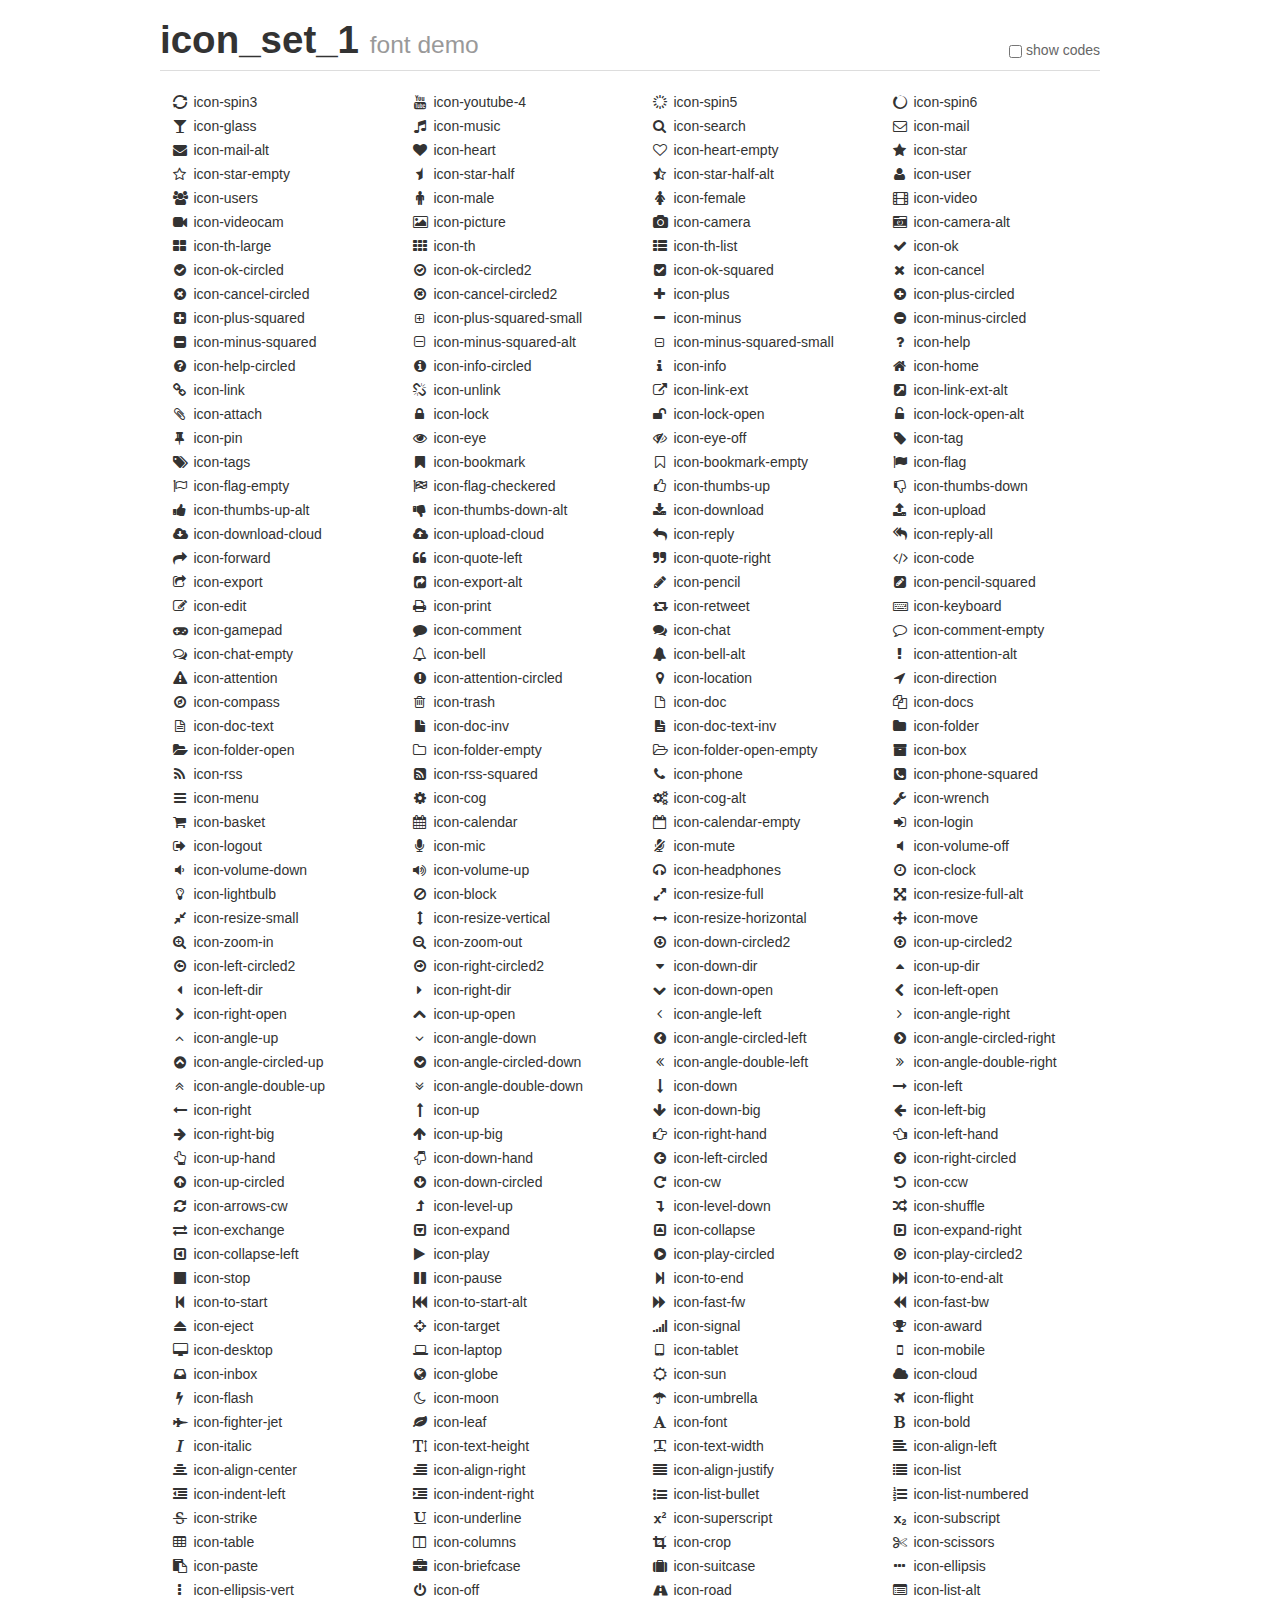
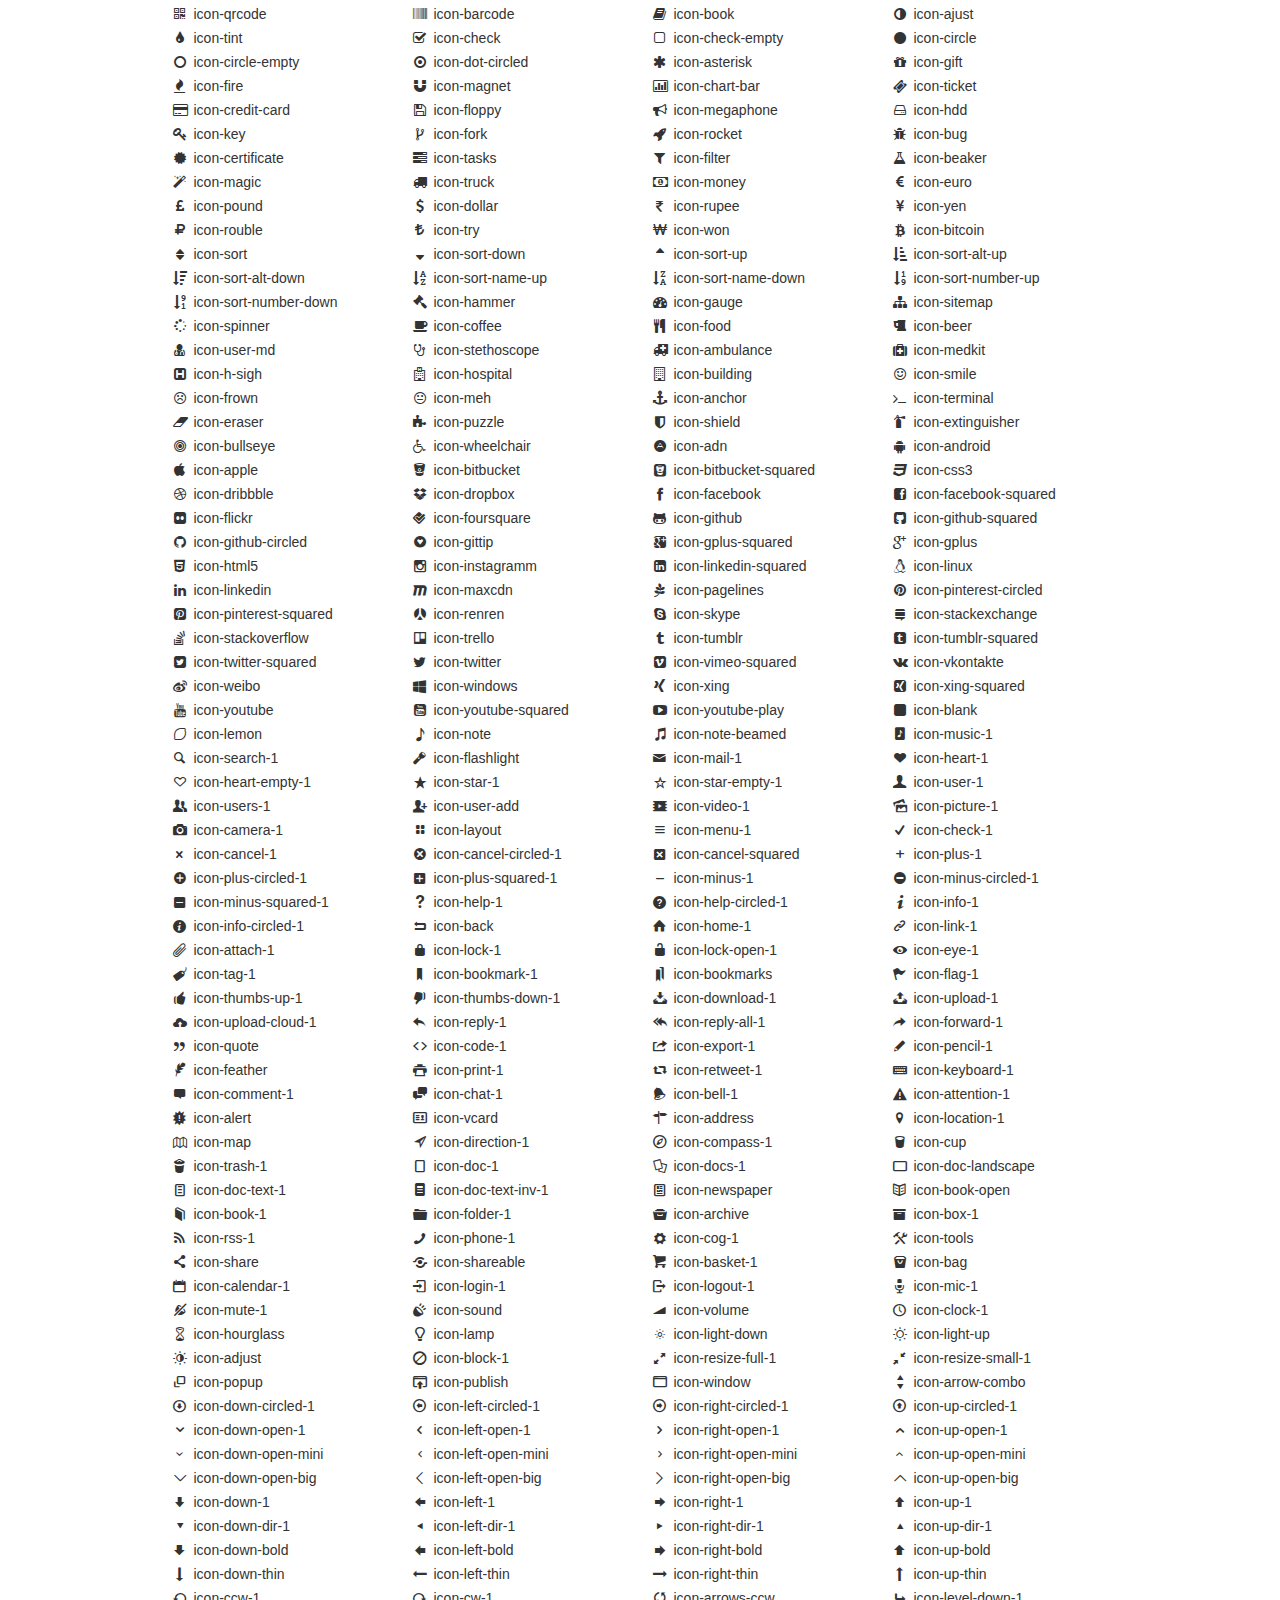
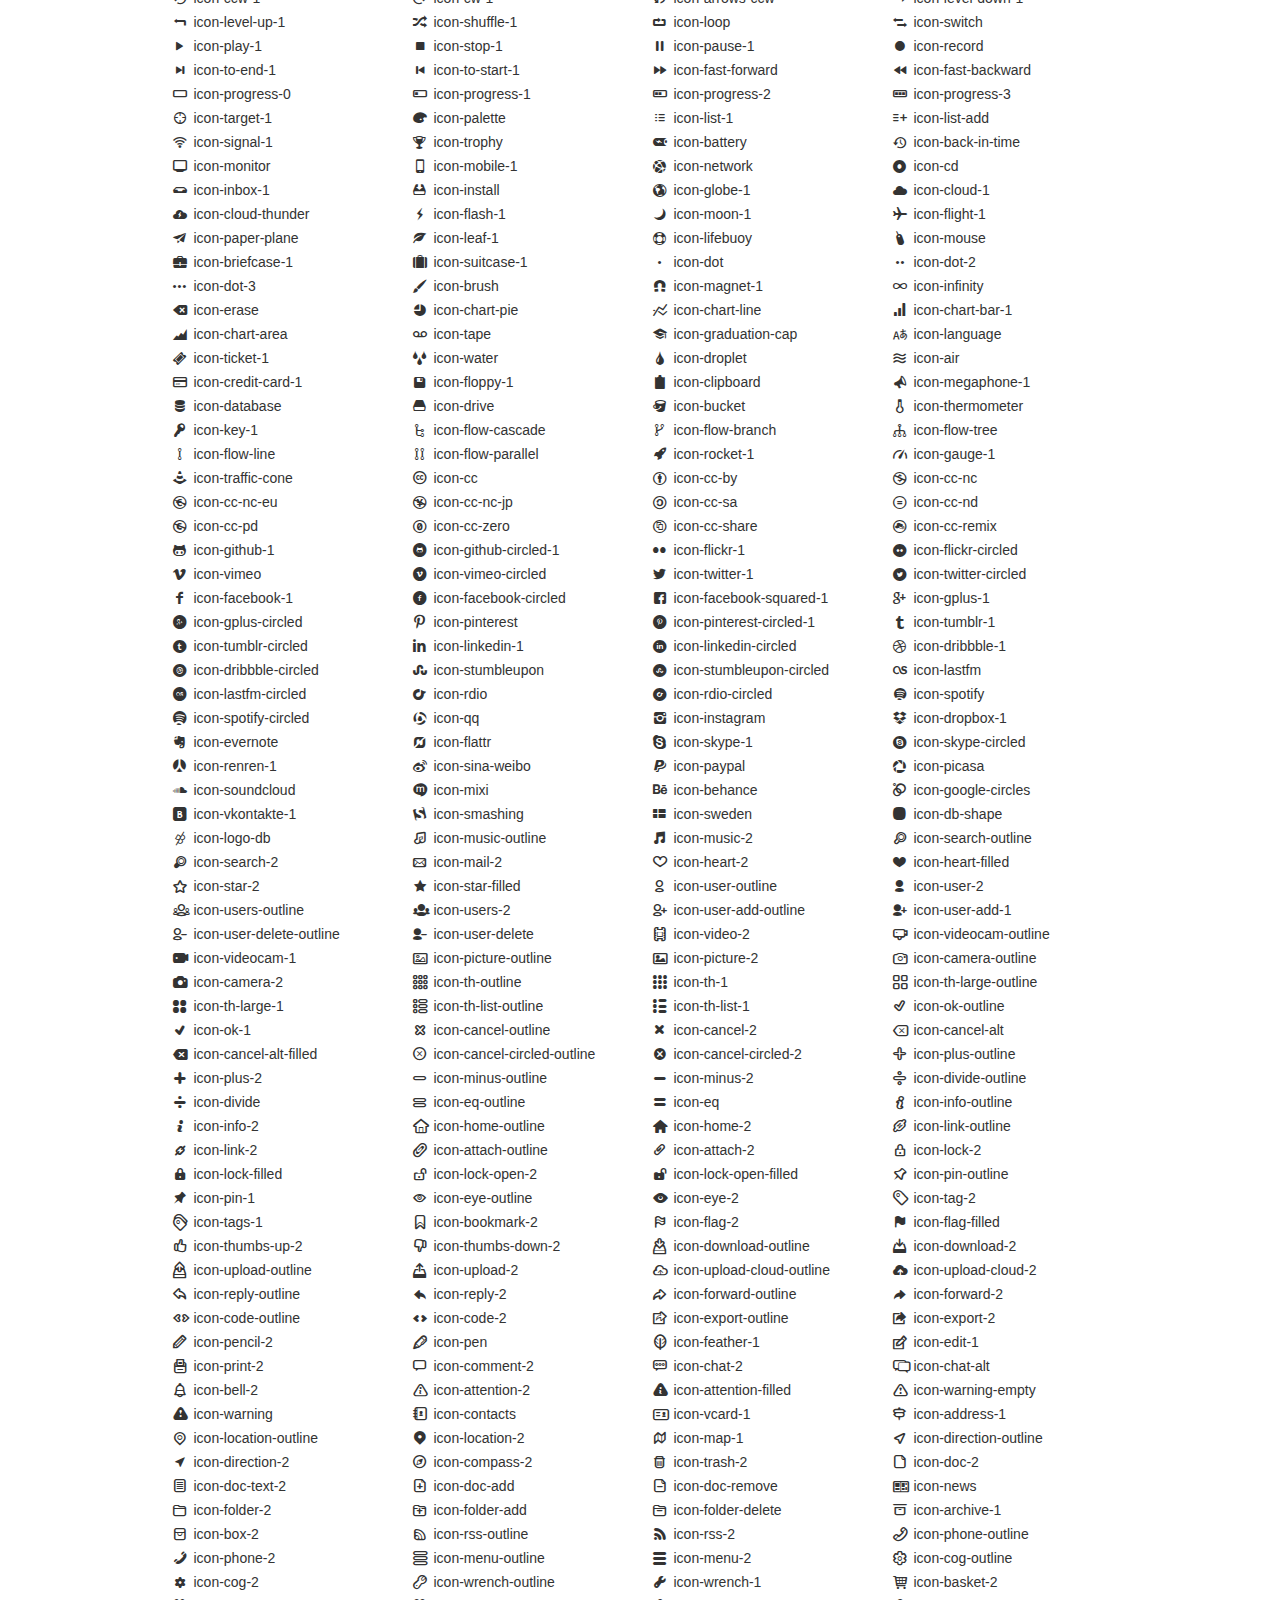
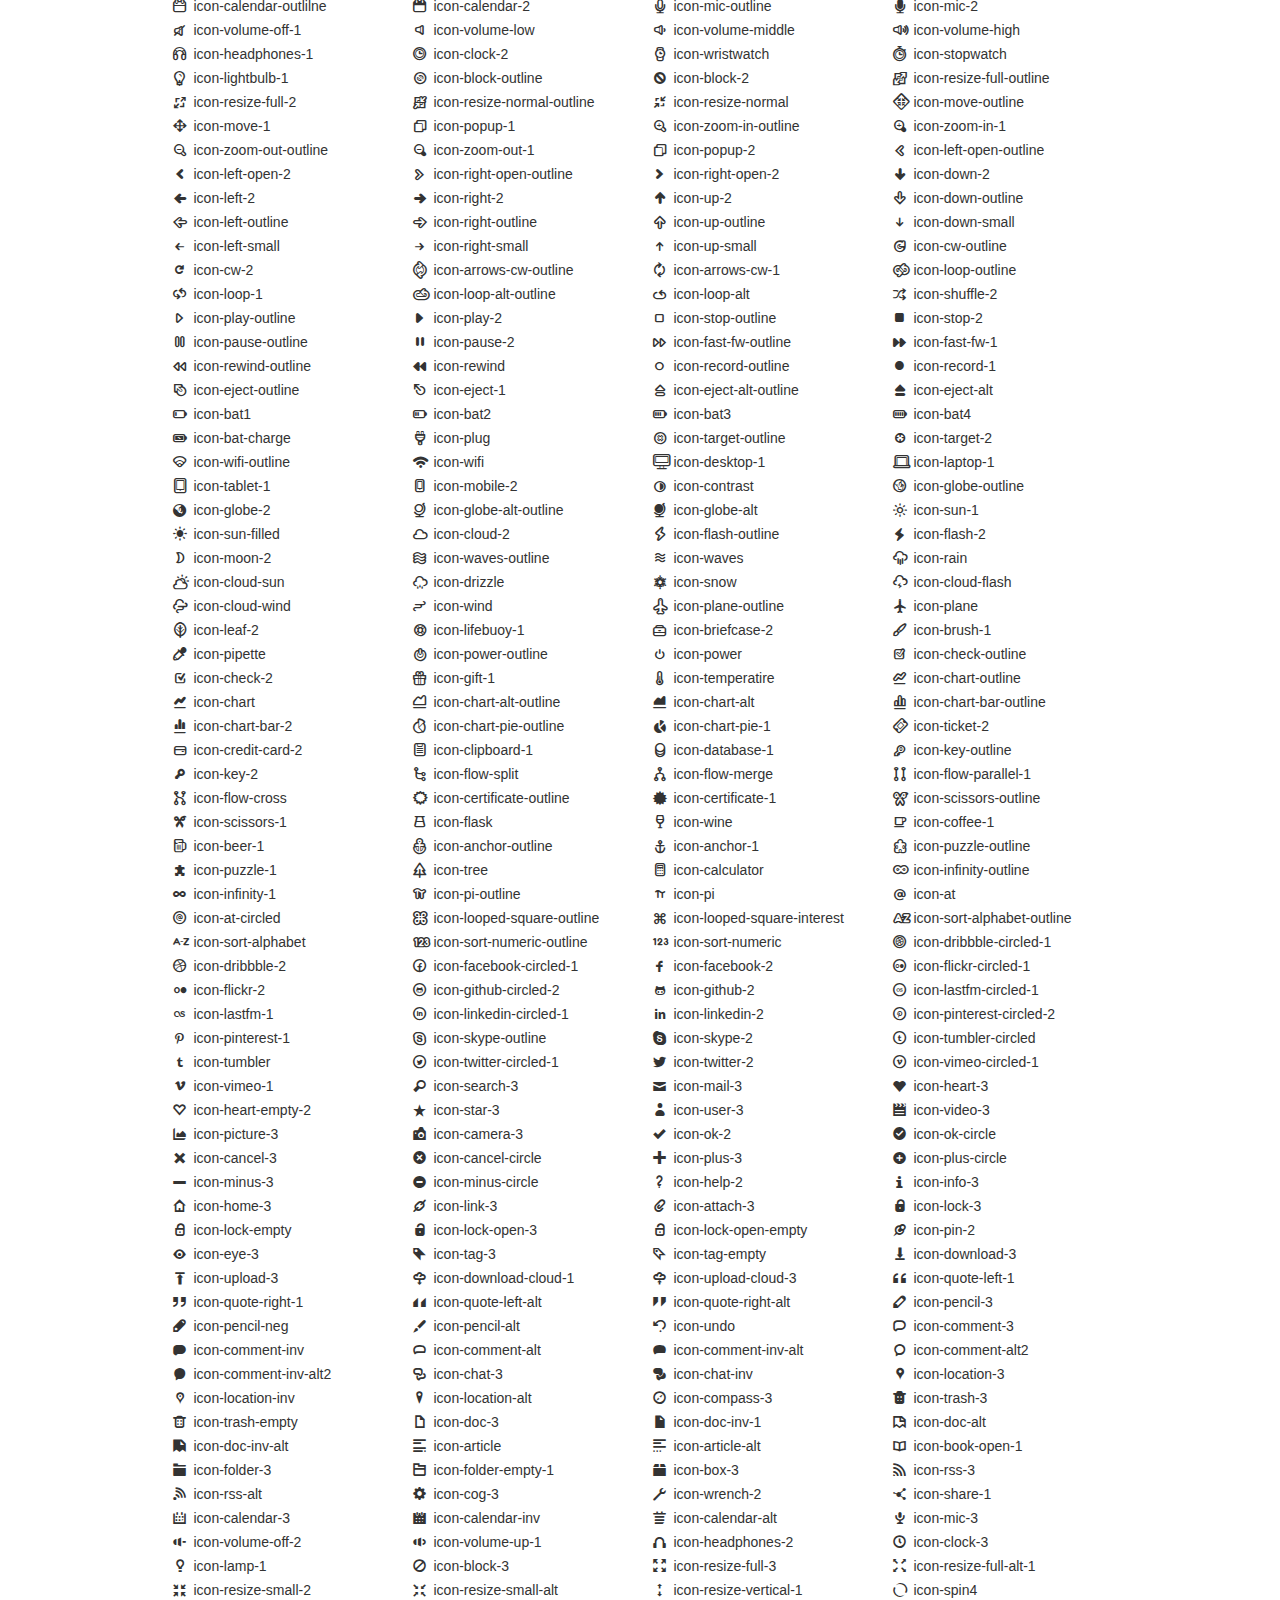
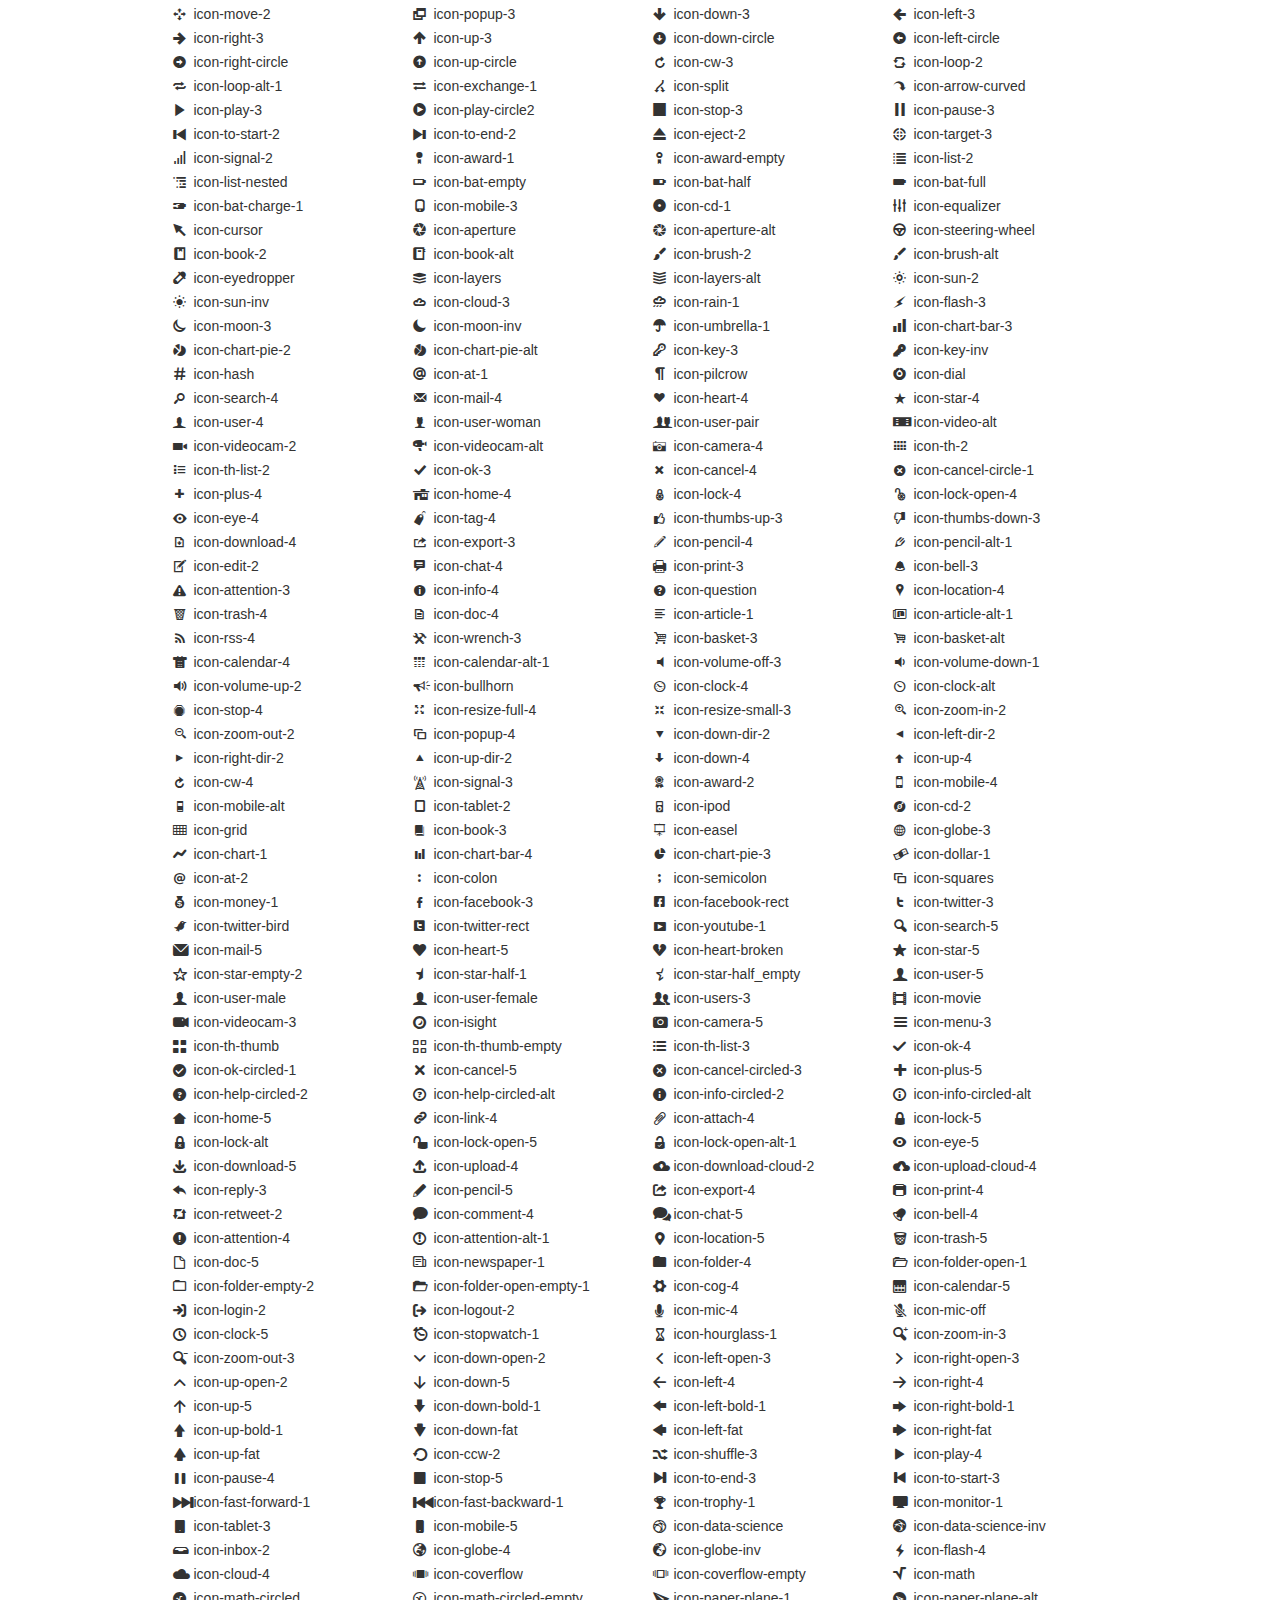
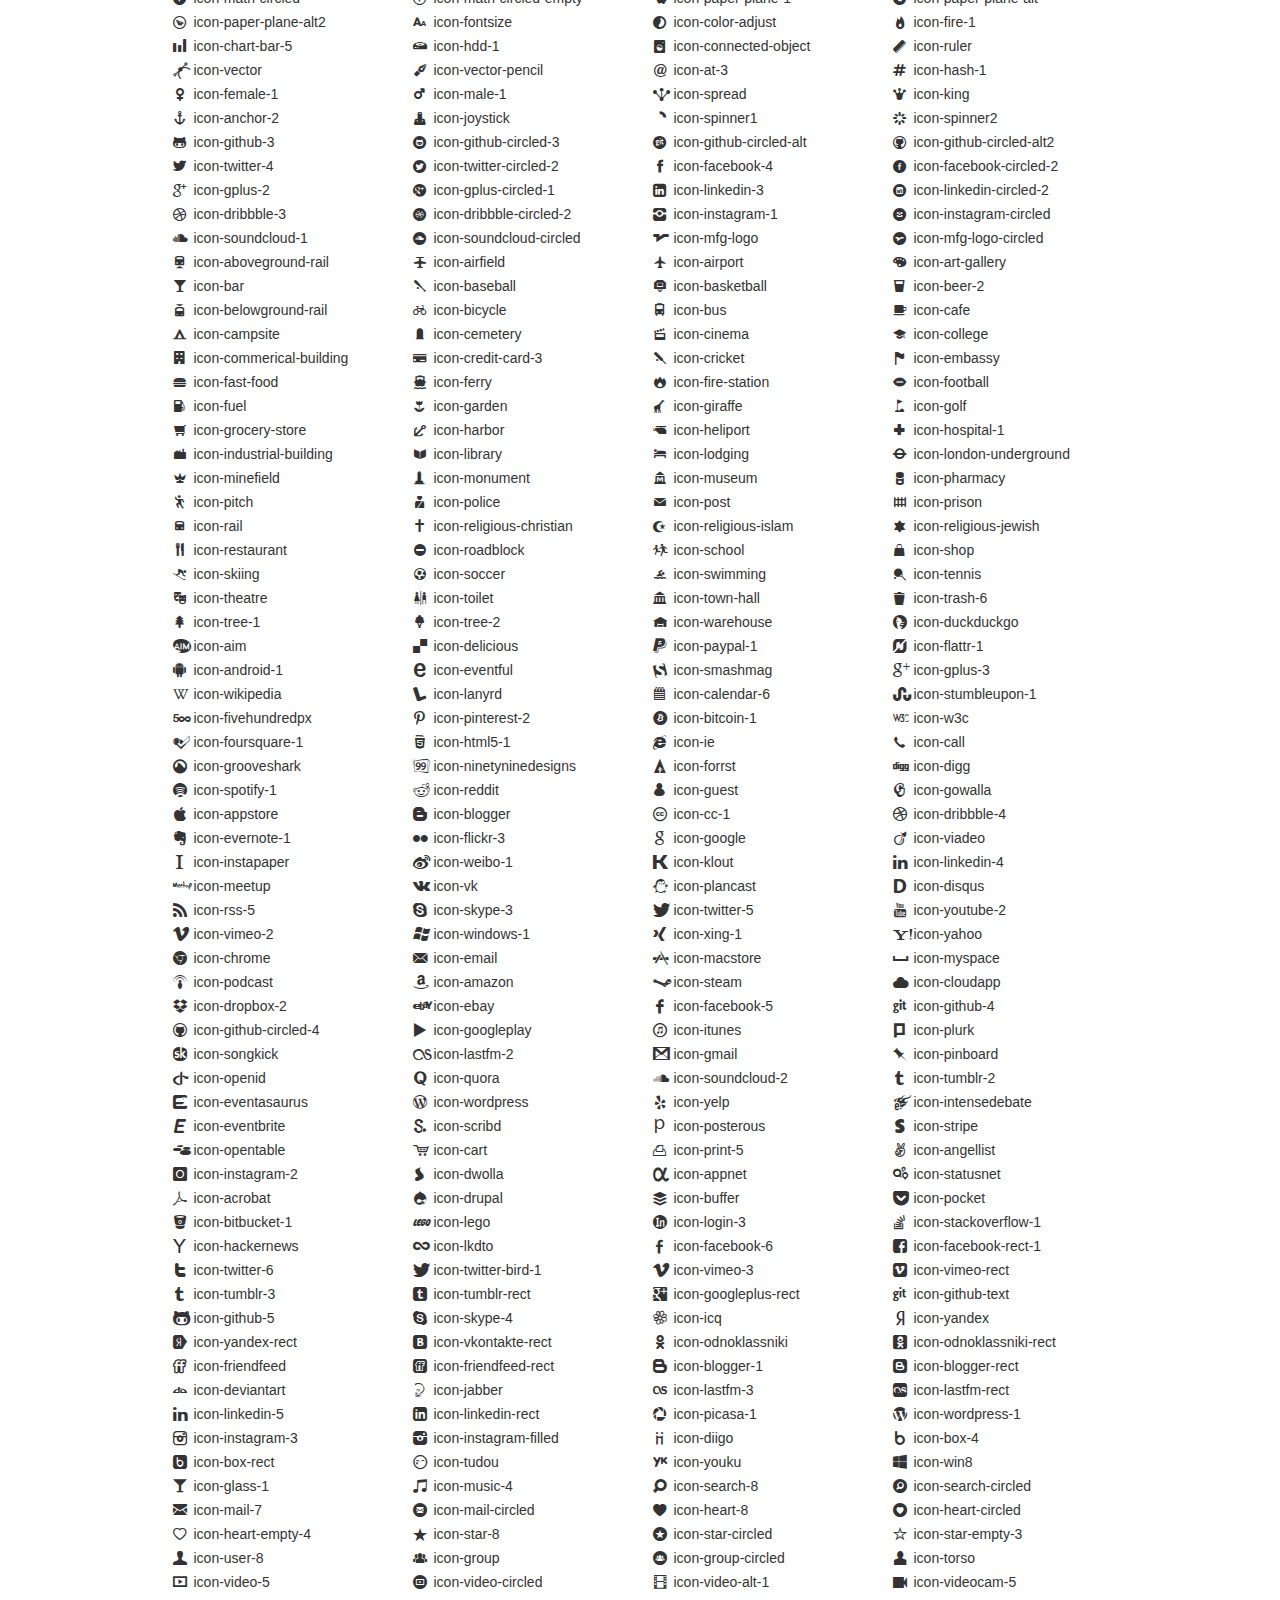
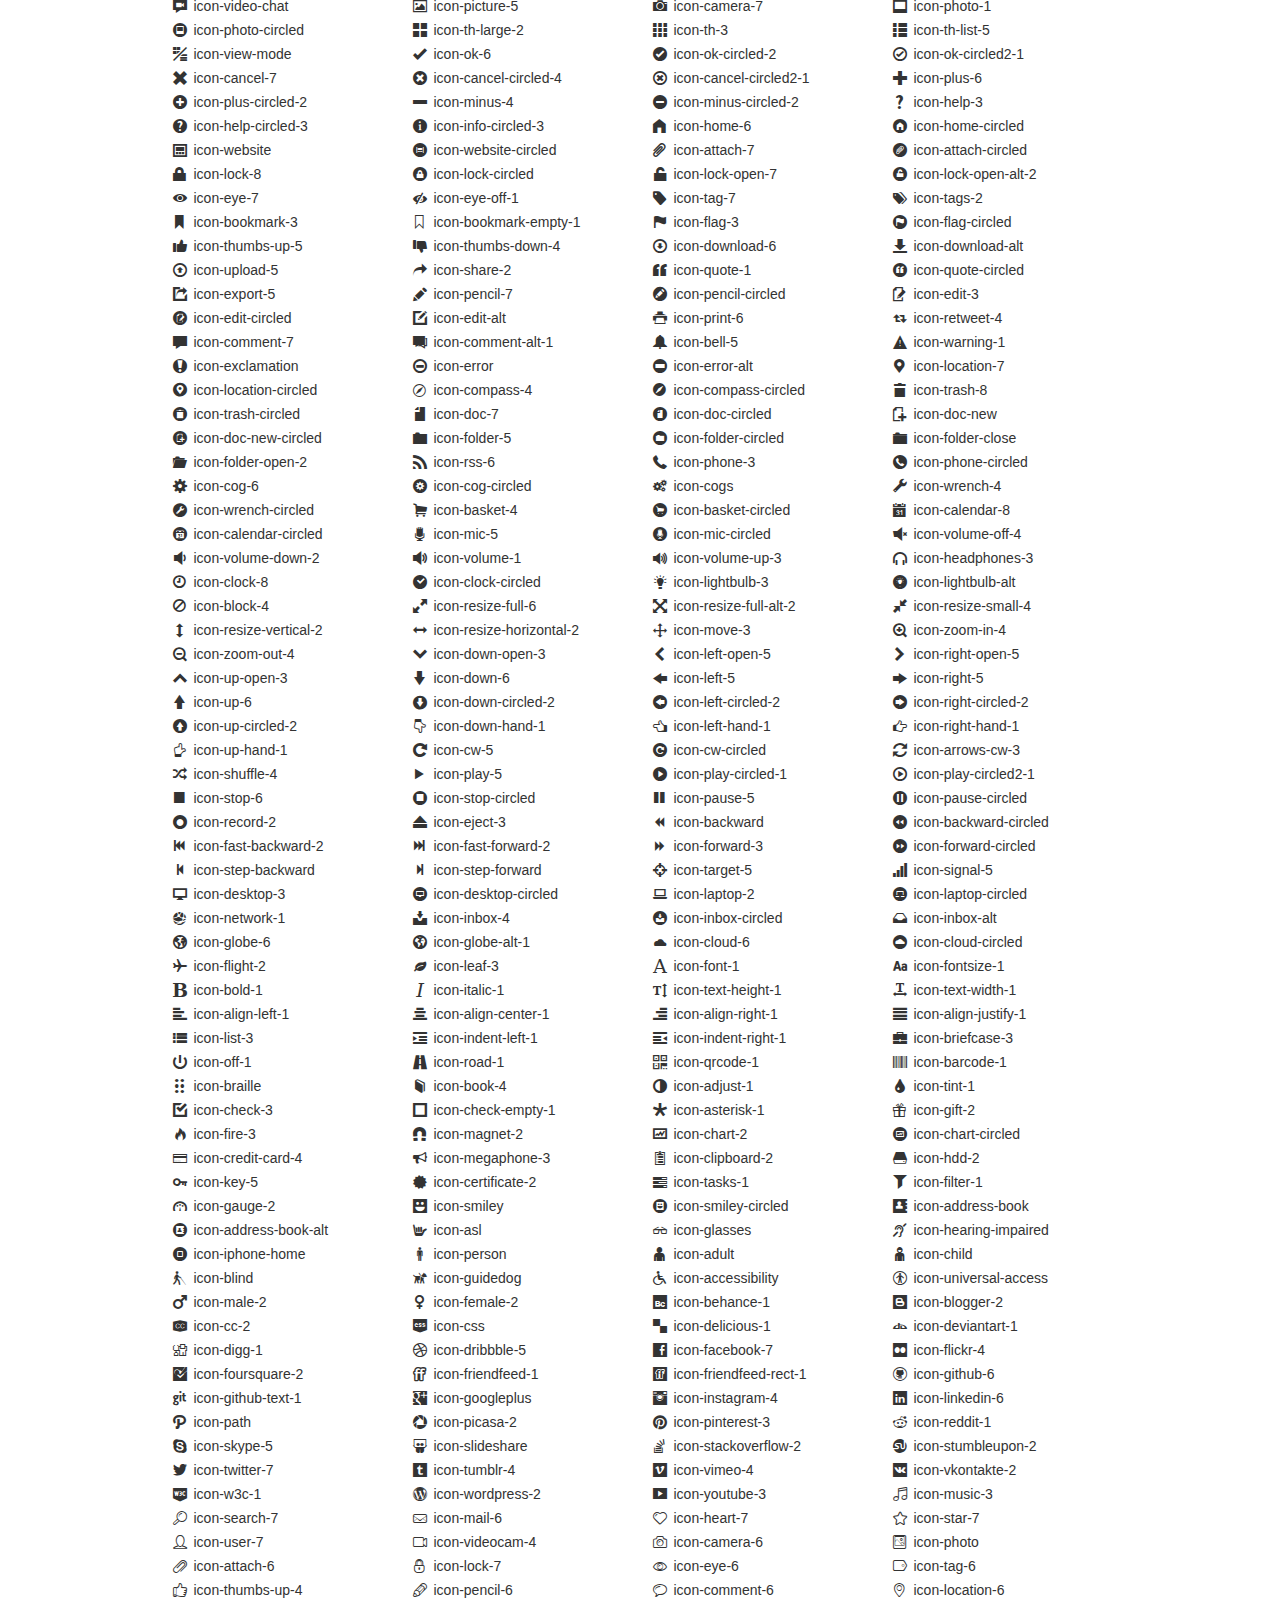
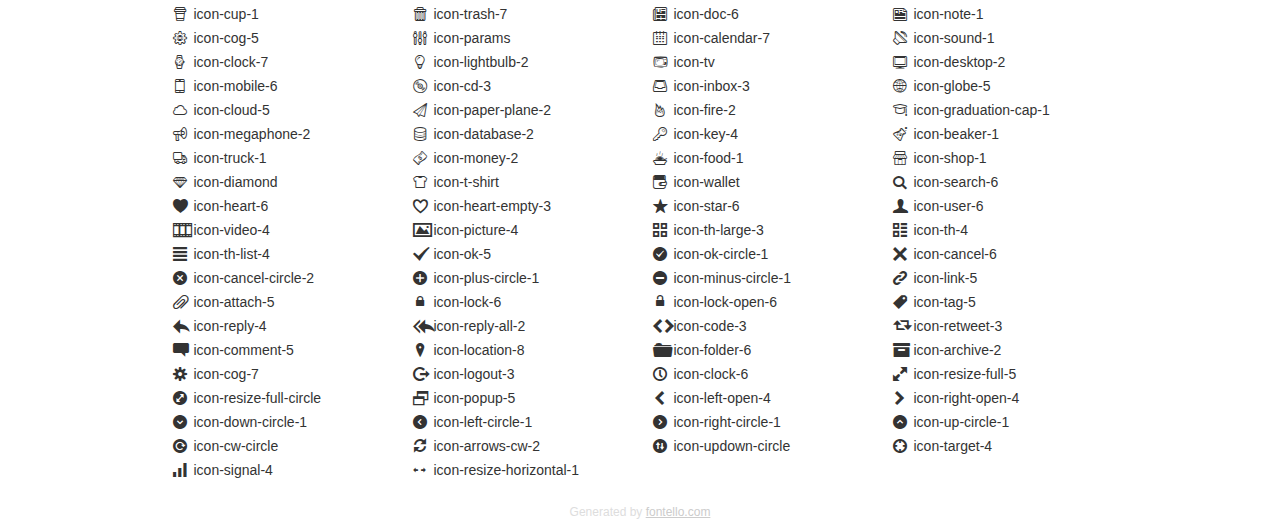
<file: css/icon_fonts/demo_icon_set_1.html>
<!DOCTYPE html>
<html>
  <head>
    <!--[if lt IE 9]>
    <script src="http://html5shim.googlecode.com/svn/trunk/html5.js"></script>
    <![endif]-->
    <meta charset="UTF-8"><style type="text/css">/*
 * Bootstrap v2.2.1
 *
 * Copyright 2012 Twitter, Inc
 * Licensed under the Apache License v2.0
 * http://www.apache.org/licenses/LICENSE-2.0
 *
 * Designed and built with all the love in the world @twitter by @mdo and @fat.
 */
.clearfix {
  *zoom: 1;
}
.clearfix:before,
.clearfix:after {
  display: table;
  content: "";
  line-height: 0;
}
.clearfix:after {
  clear: both;
}
html {
  font-size: 100%;
  -webkit-text-size-adjust: 100%;
  -ms-text-size-adjust: 100%;
}
a:focus {
  outline: thin dotted #333;
  outline: 5px auto -webkit-focus-ring-color;
  outline-offset: -2px;
}
a:hover,
a:active {
  outline: 0;
}
button,
input,
select,
textarea {
  margin: 0;
  font-size: 100%;
  vertical-align: middle;
}
button,
input {
  *overflow: visible;
  line-height: normal;
}
button::-moz-focus-inner,
input::-moz-focus-inner {
  padding: 0;
  border: 0;
}
body {
  margin: 0;
  font-family: "Helvetica Neue", Helvetica, Arial, sans-serif;
  font-size: 14px;
  line-height: 20px;
  color: #333;
  background-color: #fff;
}
a {
  color: #08c;
  text-decoration: none;
}
a:hover {
  color: #005580;
  text-decoration: underline;
}
.row {
  margin-left: -20px;
  *zoom: 1;
}
.row:before,
.row:after {
  display: table;
  content: "";
  line-height: 0;
}
.row:after {
  clear: both;
}
[class*="span"] {
  float: left;
  min-height: 1px;
  margin-left: 20px;
}
.container,
.navbar-static-top .container,
.navbar-fixed-top .container,
.navbar-fixed-bottom .container {
  width: 940px;
}
.span12 {
  width: 940px;
}
.span11 {
  width: 860px;
}
.span10 {
  width: 780px;
}
.span9 {
  width: 700px;
}
.span8 {
  width: 620px;
}
.span7 {
  width: 540px;
}
.span6 {
  width: 460px;
}
.span5 {
  width: 380px;
}
.span4 {
  width: 300px;
}
.span3 {
  width: 220px;
}
.span2 {
  width: 140px;
}
.span1 {
  width: 60px;
}
[class*="span"].pull-right,
.row-fluid [class*="span"].pull-right {
  float: right;
}
.container {
  margin-right: auto;
  margin-left: auto;
  *zoom: 1;
}
.container:before,
.container:after {
  display: table;
  content: "";
  line-height: 0;
}
.container:after {
  clear: both;
}
p {
  margin: 0 0 10px;
}
.lead {
  margin-bottom: 20px;
  font-size: 21px;
  font-weight: 200;
  line-height: 30px;
}
small {
  font-size: 85%;
}
h1 {
  margin: 10px 0;
  font-family: inherit;
  font-weight: bold;
  line-height: 20px;
  color: inherit;
  text-rendering: optimizelegibility;
}
h1 small {
  font-weight: normal;
  line-height: 1;
  color: #999;
}
h1 {
  line-height: 40px;
}
h1 {
  font-size: 38.5px;
}
h1 small {
  font-size: 24.5px;
}
body {
  margin-top: 90px;
}
.header {
  position: fixed;
  top: 0;
  left: 50%;
  margin-left: -480px;
  background-color: #fff;
  border-bottom: 1px solid #ddd;
  padding-top: 10px;
  z-index: 10;
}
.footer {
  color: #ddd;
  font-size: 12px;
  text-align: center;
  margin-top: 20px;
}
.footer a {
  color: #ccc;
  text-decoration: underline;
}
.the-icons {
  font-size: 14px;
  line-height: 24px;
}
.switch {
  position: absolute;
  right: 0;
  bottom: 10px;
  color: #666;
}
.switch input {
  margin-right: 0.3em;
}
.codesOn .i-name {
  display: none;
}
.codesOn .i-code {
  display: inline;
}
.i-code {
  display: none;
}
</style>
    <link rel="stylesheet" href="css/icon_set_1.css">
    <!--[if IE 7]>
    <link rel="stylesheet" href="css/fontello-ie7.css">
    <![endif]-->
    <script>
      function toggleCodes(on) {
        var obj = document.getElementById('icons');
        
        if (on) {
          obj.className += ' codesOn';
        } else {
          obj.className = obj.className.replace(' codesOn', '');
        }
      }
      
    </script>
  </head>
  <body>
    <div class="container header">
      <h1>
        icon_set_1
         <small>font demo</small>
      </h1>
      <label class="switch">
        <input type="checkbox" onclick="toggleCodes(this.checked)">show codes
      </label>
    </div>
    <div id="icons" class="container">
      <div class="row">
        <div title="Code: 0xe800" class="the-icons span3"><i class="icon-spin3 animate-spin"></i> <span class="i-name">icon-spin3</span><span class="i-code">0xe800</span></div>
        <div title="Code: 0xef87" class="the-icons span3"><i class="icon-youtube-4"></i> <span class="i-name">icon-youtube-4</span><span class="i-code">0xef87</span></div>
        <div title="Code: 0xe802" class="the-icons span3"><i class="icon-spin5 animate-spin"></i> <span class="i-name">icon-spin5</span><span class="i-code">0xe802</span></div>
        <div title="Code: 0xe803" class="the-icons span3"><i class="icon-spin6 animate-spin"></i> <span class="i-name">icon-spin6</span><span class="i-code">0xe803</span></div>
      </div>
      <div class="row">
        <div title="Code: 0xe804" class="the-icons span3"><i class="icon-glass"></i> <span class="i-name">icon-glass</span><span class="i-code">0xe804</span></div>
        <div title="Code: 0xe805" class="the-icons span3"><i class="icon-music"></i> <span class="i-name">icon-music</span><span class="i-code">0xe805</span></div>
        <div title="Code: 0xe806" class="the-icons span3"><i class="icon-search"></i> <span class="i-name">icon-search</span><span class="i-code">0xe806</span></div>
        <div title="Code: 0xe807" class="the-icons span3"><i class="icon-mail"></i> <span class="i-name">icon-mail</span><span class="i-code">0xe807</span></div>
      </div>
      <div class="row">
        <div title="Code: 0xe808" class="the-icons span3"><i class="icon-mail-alt"></i> <span class="i-name">icon-mail-alt</span><span class="i-code">0xe808</span></div>
        <div title="Code: 0xe809" class="the-icons span3"><i class="icon-heart"></i> <span class="i-name">icon-heart</span><span class="i-code">0xe809</span></div>
        <div title="Code: 0xe80a" class="the-icons span3"><i class="icon-heart-empty"></i> <span class="i-name">icon-heart-empty</span><span class="i-code">0xe80a</span></div>
        <div title="Code: 0xe80b" class="the-icons span3"><i class="icon-star"></i> <span class="i-name">icon-star</span><span class="i-code">0xe80b</span></div>
      </div>
      <div class="row">
        <div title="Code: 0xe80c" class="the-icons span3"><i class="icon-star-empty"></i> <span class="i-name">icon-star-empty</span><span class="i-code">0xe80c</span></div>
        <div title="Code: 0xe80d" class="the-icons span3"><i class="icon-star-half"></i> <span class="i-name">icon-star-half</span><span class="i-code">0xe80d</span></div>
        <div title="Code: 0xe80e" class="the-icons span3"><i class="icon-star-half-alt"></i> <span class="i-name">icon-star-half-alt</span><span class="i-code">0xe80e</span></div>
        <div title="Code: 0xe80f" class="the-icons span3"><i class="icon-user"></i> <span class="i-name">icon-user</span><span class="i-code">0xe80f</span></div>
      </div>
      <div class="row">
        <div title="Code: 0xe827" class="the-icons span3"><i class="icon-users"></i> <span class="i-name">icon-users</span><span class="i-code">0xe827</span></div>
        <div title="Code: 0xe810" class="the-icons span3"><i class="icon-male"></i> <span class="i-name">icon-male</span><span class="i-code">0xe810</span></div>
        <div title="Code: 0xe811" class="the-icons span3"><i class="icon-female"></i> <span class="i-name">icon-female</span><span class="i-code">0xe811</span></div>
        <div title="Code: 0xe812" class="the-icons span3"><i class="icon-video"></i> <span class="i-name">icon-video</span><span class="i-code">0xe812</span></div>
      </div>
      <div class="row">
        <div title="Code: 0xe813" class="the-icons span3"><i class="icon-videocam"></i> <span class="i-name">icon-videocam</span><span class="i-code">0xe813</span></div>
        <div title="Code: 0xe814" class="the-icons span3"><i class="icon-picture"></i> <span class="i-name">icon-picture</span><span class="i-code">0xe814</span></div>
        <div title="Code: 0xe815" class="the-icons span3"><i class="icon-camera"></i> <span class="i-name">icon-camera</span><span class="i-code">0xe815</span></div>
        <div title="Code: 0xe816" class="the-icons span3"><i class="icon-camera-alt"></i> <span class="i-name">icon-camera-alt</span><span class="i-code">0xe816</span></div>
      </div>
      <div class="row">
        <div title="Code: 0xe817" class="the-icons span3"><i class="icon-th-large"></i> <span class="i-name">icon-th-large</span><span class="i-code">0xe817</span></div>
        <div title="Code: 0xe818" class="the-icons span3"><i class="icon-th"></i> <span class="i-name">icon-th</span><span class="i-code">0xe818</span></div>
        <div title="Code: 0xe819" class="the-icons span3"><i class="icon-th-list"></i> <span class="i-name">icon-th-list</span><span class="i-code">0xe819</span></div>
        <div title="Code: 0xe81a" class="the-icons span3"><i class="icon-ok"></i> <span class="i-name">icon-ok</span><span class="i-code">0xe81a</span></div>
      </div>
      <div class="row">
        <div title="Code: 0xe81b" class="the-icons span3"><i class="icon-ok-circled"></i> <span class="i-name">icon-ok-circled</span><span class="i-code">0xe81b</span></div>
        <div title="Code: 0xe81c" class="the-icons span3"><i class="icon-ok-circled2"></i> <span class="i-name">icon-ok-circled2</span><span class="i-code">0xe81c</span></div>
        <div title="Code: 0xe81d" class="the-icons span3"><i class="icon-ok-squared"></i> <span class="i-name">icon-ok-squared</span><span class="i-code">0xe81d</span></div>
        <div title="Code: 0xe81e" class="the-icons span3"><i class="icon-cancel"></i> <span class="i-name">icon-cancel</span><span class="i-code">0xe81e</span></div>
      </div>
      <div class="row">
        <div title="Code: 0xe81f" class="the-icons span3"><i class="icon-cancel-circled"></i> <span class="i-name">icon-cancel-circled</span><span class="i-code">0xe81f</span></div>
        <div title="Code: 0xe820" class="the-icons span3"><i class="icon-cancel-circled2"></i> <span class="i-name">icon-cancel-circled2</span><span class="i-code">0xe820</span></div>
        <div title="Code: 0xe821" class="the-icons span3"><i class="icon-plus"></i> <span class="i-name">icon-plus</span><span class="i-code">0xe821</span></div>
        <div title="Code: 0xe822" class="the-icons span3"><i class="icon-plus-circled"></i> <span class="i-name">icon-plus-circled</span><span class="i-code">0xe822</span></div>
      </div>
      <div class="row">
        <div title="Code: 0xe823" class="the-icons span3"><i class="icon-plus-squared"></i> <span class="i-name">icon-plus-squared</span><span class="i-code">0xe823</span></div>
        <div title="Code: 0xe824" class="the-icons span3"><i class="icon-plus-squared-small"></i> <span class="i-name">icon-plus-squared-small</span><span class="i-code">0xe824</span></div>
        <div title="Code: 0xe825" class="the-icons span3"><i class="icon-minus"></i> <span class="i-name">icon-minus</span><span class="i-code">0xe825</span></div>
        <div title="Code: 0xe826" class="the-icons span3"><i class="icon-minus-circled"></i> <span class="i-name">icon-minus-circled</span><span class="i-code">0xe826</span></div>
      </div>
      <div class="row">
        <div title="Code: 0xe828" class="the-icons span3"><i class="icon-minus-squared"></i> <span class="i-name">icon-minus-squared</span><span class="i-code">0xe828</span></div>
        <div title="Code: 0xe829" class="the-icons span3"><i class="icon-minus-squared-alt"></i> <span class="i-name">icon-minus-squared-alt</span><span class="i-code">0xe829</span></div>
        <div title="Code: 0xe82a" class="the-icons span3"><i class="icon-minus-squared-small"></i> <span class="i-name">icon-minus-squared-small</span><span class="i-code">0xe82a</span></div>
        <div title="Code: 0xe82b" class="the-icons span3"><i class="icon-help"></i> <span class="i-name">icon-help</span><span class="i-code">0xe82b</span></div>
      </div>
      <div class="row">
        <div title="Code: 0xe82c" class="the-icons span3"><i class="icon-help-circled"></i> <span class="i-name">icon-help-circled</span><span class="i-code">0xe82c</span></div>
        <div title="Code: 0xe82d" class="the-icons span3"><i class="icon-info-circled"></i> <span class="i-name">icon-info-circled</span><span class="i-code">0xe82d</span></div>
        <div title="Code: 0xe82e" class="the-icons span3"><i class="icon-info"></i> <span class="i-name">icon-info</span><span class="i-code">0xe82e</span></div>
        <div title="Code: 0xe82f" class="the-icons span3"><i class="icon-home"></i> <span class="i-name">icon-home</span><span class="i-code">0xe82f</span></div>
      </div>
      <div class="row">
        <div title="Code: 0xe830" class="the-icons span3"><i class="icon-link"></i> <span class="i-name">icon-link</span><span class="i-code">0xe830</span></div>
        <div title="Code: 0xe831" class="the-icons span3"><i class="icon-unlink"></i> <span class="i-name">icon-unlink</span><span class="i-code">0xe831</span></div>
        <div title="Code: 0xe832" class="the-icons span3"><i class="icon-link-ext"></i> <span class="i-name">icon-link-ext</span><span class="i-code">0xe832</span></div>
        <div title="Code: 0xe833" class="the-icons span3"><i class="icon-link-ext-alt"></i> <span class="i-name">icon-link-ext-alt</span><span class="i-code">0xe833</span></div>
      </div>
      <div class="row">
        <div title="Code: 0xe834" class="the-icons span3"><i class="icon-attach"></i> <span class="i-name">icon-attach</span><span class="i-code">0xe834</span></div>
        <div title="Code: 0xe835" class="the-icons span3"><i class="icon-lock"></i> <span class="i-name">icon-lock</span><span class="i-code">0xe835</span></div>
        <div title="Code: 0xe836" class="the-icons span3"><i class="icon-lock-open"></i> <span class="i-name">icon-lock-open</span><span class="i-code">0xe836</span></div>
        <div title="Code: 0xe837" class="the-icons span3"><i class="icon-lock-open-alt"></i> <span class="i-name">icon-lock-open-alt</span><span class="i-code">0xe837</span></div>
      </div>
      <div class="row">
        <div title="Code: 0xe838" class="the-icons span3"><i class="icon-pin"></i> <span class="i-name">icon-pin</span><span class="i-code">0xe838</span></div>
        <div title="Code: 0xe839" class="the-icons span3"><i class="icon-eye"></i> <span class="i-name">icon-eye</span><span class="i-code">0xe839</span></div>
        <div title="Code: 0xe83a" class="the-icons span3"><i class="icon-eye-off"></i> <span class="i-name">icon-eye-off</span><span class="i-code">0xe83a</span></div>
        <div title="Code: 0xe83b" class="the-icons span3"><i class="icon-tag"></i> <span class="i-name">icon-tag</span><span class="i-code">0xe83b</span></div>
      </div>
      <div class="row">
        <div title="Code: 0xe83c" class="the-icons span3"><i class="icon-tags"></i> <span class="i-name">icon-tags</span><span class="i-code">0xe83c</span></div>
        <div title="Code: 0xe83d" class="the-icons span3"><i class="icon-bookmark"></i> <span class="i-name">icon-bookmark</span><span class="i-code">0xe83d</span></div>
        <div title="Code: 0xe83e" class="the-icons span3"><i class="icon-bookmark-empty"></i> <span class="i-name">icon-bookmark-empty</span><span class="i-code">0xe83e</span></div>
        <div title="Code: 0xe83f" class="the-icons span3"><i class="icon-flag"></i> <span class="i-name">icon-flag</span><span class="i-code">0xe83f</span></div>
      </div>
      <div class="row">
        <div title="Code: 0xe840" class="the-icons span3"><i class="icon-flag-empty"></i> <span class="i-name">icon-flag-empty</span><span class="i-code">0xe840</span></div>
        <div title="Code: 0xe841" class="the-icons span3"><i class="icon-flag-checkered"></i> <span class="i-name">icon-flag-checkered</span><span class="i-code">0xe841</span></div>
        <div title="Code: 0xe842" class="the-icons span3"><i class="icon-thumbs-up"></i> <span class="i-name">icon-thumbs-up</span><span class="i-code">0xe842</span></div>
        <div title="Code: 0xe843" class="the-icons span3"><i class="icon-thumbs-down"></i> <span class="i-name">icon-thumbs-down</span><span class="i-code">0xe843</span></div>
      </div>
      <div class="row">
        <div title="Code: 0xe844" class="the-icons span3"><i class="icon-thumbs-up-alt"></i> <span class="i-name">icon-thumbs-up-alt</span><span class="i-code">0xe844</span></div>
        <div title="Code: 0xe845" class="the-icons span3"><i class="icon-thumbs-down-alt"></i> <span class="i-name">icon-thumbs-down-alt</span><span class="i-code">0xe845</span></div>
        <div title="Code: 0xe846" class="the-icons span3"><i class="icon-download"></i> <span class="i-name">icon-download</span><span class="i-code">0xe846</span></div>
        <div title="Code: 0xe847" class="the-icons span3"><i class="icon-upload"></i> <span class="i-name">icon-upload</span><span class="i-code">0xe847</span></div>
      </div>
      <div class="row">
        <div title="Code: 0xe848" class="the-icons span3"><i class="icon-download-cloud"></i> <span class="i-name">icon-download-cloud</span><span class="i-code">0xe848</span></div>
        <div title="Code: 0xe849" class="the-icons span3"><i class="icon-upload-cloud"></i> <span class="i-name">icon-upload-cloud</span><span class="i-code">0xe849</span></div>
        <div title="Code: 0xe84a" class="the-icons span3"><i class="icon-reply"></i> <span class="i-name">icon-reply</span><span class="i-code">0xe84a</span></div>
        <div title="Code: 0xe84b" class="the-icons span3"><i class="icon-reply-all"></i> <span class="i-name">icon-reply-all</span><span class="i-code">0xe84b</span></div>
      </div>
      <div class="row">
        <div title="Code: 0xe84c" class="the-icons span3"><i class="icon-forward"></i> <span class="i-name">icon-forward</span><span class="i-code">0xe84c</span></div>
        <div title="Code: 0xe84d" class="the-icons span3"><i class="icon-quote-left"></i> <span class="i-name">icon-quote-left</span><span class="i-code">0xe84d</span></div>
        <div title="Code: 0xe84e" class="the-icons span3"><i class="icon-quote-right"></i> <span class="i-name">icon-quote-right</span><span class="i-code">0xe84e</span></div>
        <div title="Code: 0xe84f" class="the-icons span3"><i class="icon-code"></i> <span class="i-name">icon-code</span><span class="i-code">0xe84f</span></div>
      </div>
      <div class="row">
        <div title="Code: 0xe850" class="the-icons span3"><i class="icon-export"></i> <span class="i-name">icon-export</span><span class="i-code">0xe850</span></div>
        <div title="Code: 0xe851" class="the-icons span3"><i class="icon-export-alt"></i> <span class="i-name">icon-export-alt</span><span class="i-code">0xe851</span></div>
        <div title="Code: 0xe852" class="the-icons span3"><i class="icon-pencil"></i> <span class="i-name">icon-pencil</span><span class="i-code">0xe852</span></div>
        <div title="Code: 0xe853" class="the-icons span3"><i class="icon-pencil-squared"></i> <span class="i-name">icon-pencil-squared</span><span class="i-code">0xe853</span></div>
      </div>
      <div class="row">
        <div title="Code: 0xe854" class="the-icons span3"><i class="icon-edit"></i> <span class="i-name">icon-edit</span><span class="i-code">0xe854</span></div>
        <div title="Code: 0xe855" class="the-icons span3"><i class="icon-print"></i> <span class="i-name">icon-print</span><span class="i-code">0xe855</span></div>
        <div title="Code: 0xe856" class="the-icons span3"><i class="icon-retweet"></i> <span class="i-name">icon-retweet</span><span class="i-code">0xe856</span></div>
        <div title="Code: 0xe857" class="the-icons span3"><i class="icon-keyboard"></i> <span class="i-name">icon-keyboard</span><span class="i-code">0xe857</span></div>
      </div>
      <div class="row">
        <div title="Code: 0xe858" class="the-icons span3"><i class="icon-gamepad"></i> <span class="i-name">icon-gamepad</span><span class="i-code">0xe858</span></div>
        <div title="Code: 0xe859" class="the-icons span3"><i class="icon-comment"></i> <span class="i-name">icon-comment</span><span class="i-code">0xe859</span></div>
        <div title="Code: 0xe85a" class="the-icons span3"><i class="icon-chat"></i> <span class="i-name">icon-chat</span><span class="i-code">0xe85a</span></div>
        <div title="Code: 0xe85b" class="the-icons span3"><i class="icon-comment-empty"></i> <span class="i-name">icon-comment-empty</span><span class="i-code">0xe85b</span></div>
      </div>
      <div class="row">
        <div title="Code: 0xe85c" class="the-icons span3"><i class="icon-chat-empty"></i> <span class="i-name">icon-chat-empty</span><span class="i-code">0xe85c</span></div>
        <div title="Code: 0xe85d" class="the-icons span3"><i class="icon-bell"></i> <span class="i-name">icon-bell</span><span class="i-code">0xe85d</span></div>
        <div title="Code: 0xe85e" class="the-icons span3"><i class="icon-bell-alt"></i> <span class="i-name">icon-bell-alt</span><span class="i-code">0xe85e</span></div>
        <div title="Code: 0xe85f" class="the-icons span3"><i class="icon-attention-alt"></i> <span class="i-name">icon-attention-alt</span><span class="i-code">0xe85f</span></div>
      </div>
      <div class="row">
        <div title="Code: 0xe860" class="the-icons span3"><i class="icon-attention"></i> <span class="i-name">icon-attention</span><span class="i-code">0xe860</span></div>
        <div title="Code: 0xe861" class="the-icons span3"><i class="icon-attention-circled"></i> <span class="i-name">icon-attention-circled</span><span class="i-code">0xe861</span></div>
        <div title="Code: 0xe862" class="the-icons span3"><i class="icon-location"></i> <span class="i-name">icon-location</span><span class="i-code">0xe862</span></div>
        <div title="Code: 0xe863" class="the-icons span3"><i class="icon-direction"></i> <span class="i-name">icon-direction</span><span class="i-code">0xe863</span></div>
      </div>
      <div class="row">
        <div title="Code: 0xe864" class="the-icons span3"><i class="icon-compass"></i> <span class="i-name">icon-compass</span><span class="i-code">0xe864</span></div>
        <div title="Code: 0xe865" class="the-icons span3"><i class="icon-trash"></i> <span class="i-name">icon-trash</span><span class="i-code">0xe865</span></div>
        <div title="Code: 0xe866" class="the-icons span3"><i class="icon-doc"></i> <span class="i-name">icon-doc</span><span class="i-code">0xe866</span></div>
        <div title="Code: 0xe867" class="the-icons span3"><i class="icon-docs"></i> <span class="i-name">icon-docs</span><span class="i-code">0xe867</span></div>
      </div>
      <div class="row">
        <div title="Code: 0xe868" class="the-icons span3"><i class="icon-doc-text"></i> <span class="i-name">icon-doc-text</span><span class="i-code">0xe868</span></div>
        <div title="Code: 0xe869" class="the-icons span3"><i class="icon-doc-inv"></i> <span class="i-name">icon-doc-inv</span><span class="i-code">0xe869</span></div>
        <div title="Code: 0xe86a" class="the-icons span3"><i class="icon-doc-text-inv"></i> <span class="i-name">icon-doc-text-inv</span><span class="i-code">0xe86a</span></div>
        <div title="Code: 0xe86b" class="the-icons span3"><i class="icon-folder"></i> <span class="i-name">icon-folder</span><span class="i-code">0xe86b</span></div>
      </div>
      <div class="row">
        <div title="Code: 0xe86c" class="the-icons span3"><i class="icon-folder-open"></i> <span class="i-name">icon-folder-open</span><span class="i-code">0xe86c</span></div>
        <div title="Code: 0xe86d" class="the-icons span3"><i class="icon-folder-empty"></i> <span class="i-name">icon-folder-empty</span><span class="i-code">0xe86d</span></div>
        <div title="Code: 0xe86e" class="the-icons span3"><i class="icon-folder-open-empty"></i> <span class="i-name">icon-folder-open-empty</span><span class="i-code">0xe86e</span></div>
        <div title="Code: 0xe86f" class="the-icons span3"><i class="icon-box"></i> <span class="i-name">icon-box</span><span class="i-code">0xe86f</span></div>
      </div>
      <div class="row">
        <div title="Code: 0xe870" class="the-icons span3"><i class="icon-rss"></i> <span class="i-name">icon-rss</span><span class="i-code">0xe870</span></div>
        <div title="Code: 0xe871" class="the-icons span3"><i class="icon-rss-squared"></i> <span class="i-name">icon-rss-squared</span><span class="i-code">0xe871</span></div>
        <div title="Code: 0xe872" class="the-icons span3"><i class="icon-phone"></i> <span class="i-name">icon-phone</span><span class="i-code">0xe872</span></div>
        <div title="Code: 0xe873" class="the-icons span3"><i class="icon-phone-squared"></i> <span class="i-name">icon-phone-squared</span><span class="i-code">0xe873</span></div>
      </div>
      <div class="row">
        <div title="Code: 0xe874" class="the-icons span3"><i class="icon-menu"></i> <span class="i-name">icon-menu</span><span class="i-code">0xe874</span></div>
        <div title="Code: 0xe875" class="the-icons span3"><i class="icon-cog"></i> <span class="i-name">icon-cog</span><span class="i-code">0xe875</span></div>
        <div title="Code: 0xe876" class="the-icons span3"><i class="icon-cog-alt"></i> <span class="i-name">icon-cog-alt</span><span class="i-code">0xe876</span></div>
        <div title="Code: 0xe877" class="the-icons span3"><i class="icon-wrench"></i> <span class="i-name">icon-wrench</span><span class="i-code">0xe877</span></div>
      </div>
      <div class="row">
        <div title="Code: 0xe878" class="the-icons span3"><i class="icon-basket"></i> <span class="i-name">icon-basket</span><span class="i-code">0xe878</span></div>
        <div title="Code: 0xe879" class="the-icons span3"><i class="icon-calendar"></i> <span class="i-name">icon-calendar</span><span class="i-code">0xe879</span></div>
        <div title="Code: 0xe87a" class="the-icons span3"><i class="icon-calendar-empty"></i> <span class="i-name">icon-calendar-empty</span><span class="i-code">0xe87a</span></div>
        <div title="Code: 0xe87b" class="the-icons span3"><i class="icon-login"></i> <span class="i-name">icon-login</span><span class="i-code">0xe87b</span></div>
      </div>
      <div class="row">
        <div title="Code: 0xe87c" class="the-icons span3"><i class="icon-logout"></i> <span class="i-name">icon-logout</span><span class="i-code">0xe87c</span></div>
        <div title="Code: 0xe87d" class="the-icons span3"><i class="icon-mic"></i> <span class="i-name">icon-mic</span><span class="i-code">0xe87d</span></div>
        <div title="Code: 0xe87e" class="the-icons span3"><i class="icon-mute"></i> <span class="i-name">icon-mute</span><span class="i-code">0xe87e</span></div>
        <div title="Code: 0xe87f" class="the-icons span3"><i class="icon-volume-off"></i> <span class="i-name">icon-volume-off</span><span class="i-code">0xe87f</span></div>
      </div>
      <div class="row">
        <div title="Code: 0xe880" class="the-icons span3"><i class="icon-volume-down"></i> <span class="i-name">icon-volume-down</span><span class="i-code">0xe880</span></div>
        <div title="Code: 0xe881" class="the-icons span3"><i class="icon-volume-up"></i> <span class="i-name">icon-volume-up</span><span class="i-code">0xe881</span></div>
        <div title="Code: 0xe882" class="the-icons span3"><i class="icon-headphones"></i> <span class="i-name">icon-headphones</span><span class="i-code">0xe882</span></div>
        <div title="Code: 0xe883" class="the-icons span3"><i class="icon-clock"></i> <span class="i-name">icon-clock</span><span class="i-code">0xe883</span></div>
      </div>
      <div class="row">
        <div title="Code: 0xe884" class="the-icons span3"><i class="icon-lightbulb"></i> <span class="i-name">icon-lightbulb</span><span class="i-code">0xe884</span></div>
        <div title="Code: 0xe885" class="the-icons span3"><i class="icon-block"></i> <span class="i-name">icon-block</span><span class="i-code">0xe885</span></div>
        <div title="Code: 0xe886" class="the-icons span3"><i class="icon-resize-full"></i> <span class="i-name">icon-resize-full</span><span class="i-code">0xe886</span></div>
        <div title="Code: 0xe887" class="the-icons span3"><i class="icon-resize-full-alt"></i> <span class="i-name">icon-resize-full-alt</span><span class="i-code">0xe887</span></div>
      </div>
      <div class="row">
        <div title="Code: 0xe888" class="the-icons span3"><i class="icon-resize-small"></i> <span class="i-name">icon-resize-small</span><span class="i-code">0xe888</span></div>
        <div title="Code: 0xe889" class="the-icons span3"><i class="icon-resize-vertical"></i> <span class="i-name">icon-resize-vertical</span><span class="i-code">0xe889</span></div>
        <div title="Code: 0xe88a" class="the-icons span3"><i class="icon-resize-horizontal"></i> <span class="i-name">icon-resize-horizontal</span><span class="i-code">0xe88a</span></div>
        <div title="Code: 0xe88b" class="the-icons span3"><i class="icon-move"></i> <span class="i-name">icon-move</span><span class="i-code">0xe88b</span></div>
      </div>
      <div class="row">
        <div title="Code: 0xe88c" class="the-icons span3"><i class="icon-zoom-in"></i> <span class="i-name">icon-zoom-in</span><span class="i-code">0xe88c</span></div>
        <div title="Code: 0xe88d" class="the-icons span3"><i class="icon-zoom-out"></i> <span class="i-name">icon-zoom-out</span><span class="i-code">0xe88d</span></div>
        <div title="Code: 0xe88e" class="the-icons span3"><i class="icon-down-circled2"></i> <span class="i-name">icon-down-circled2</span><span class="i-code">0xe88e</span></div>
        <div title="Code: 0xe88f" class="the-icons span3"><i class="icon-up-circled2"></i> <span class="i-name">icon-up-circled2</span><span class="i-code">0xe88f</span></div>
      </div>
      <div class="row">
        <div title="Code: 0xe890" class="the-icons span3"><i class="icon-left-circled2"></i> <span class="i-name">icon-left-circled2</span><span class="i-code">0xe890</span></div>
        <div title="Code: 0xe891" class="the-icons span3"><i class="icon-right-circled2"></i> <span class="i-name">icon-right-circled2</span><span class="i-code">0xe891</span></div>
        <div title="Code: 0xe892" class="the-icons span3"><i class="icon-down-dir"></i> <span class="i-name">icon-down-dir</span><span class="i-code">0xe892</span></div>
        <div title="Code: 0xe893" class="the-icons span3"><i class="icon-up-dir"></i> <span class="i-name">icon-up-dir</span><span class="i-code">0xe893</span></div>
      </div>
      <div class="row">
        <div title="Code: 0xe894" class="the-icons span3"><i class="icon-left-dir"></i> <span class="i-name">icon-left-dir</span><span class="i-code">0xe894</span></div>
        <div title="Code: 0xe895" class="the-icons span3"><i class="icon-right-dir"></i> <span class="i-name">icon-right-dir</span><span class="i-code">0xe895</span></div>
        <div title="Code: 0xe896" class="the-icons span3"><i class="icon-down-open"></i> <span class="i-name">icon-down-open</span><span class="i-code">0xe896</span></div>
        <div title="Code: 0xe897" class="the-icons span3"><i class="icon-left-open"></i> <span class="i-name">icon-left-open</span><span class="i-code">0xe897</span></div>
      </div>
      <div class="row">
        <div title="Code: 0xe898" class="the-icons span3"><i class="icon-right-open"></i> <span class="i-name">icon-right-open</span><span class="i-code">0xe898</span></div>
        <div title="Code: 0xe899" class="the-icons span3"><i class="icon-up-open"></i> <span class="i-name">icon-up-open</span><span class="i-code">0xe899</span></div>
        <div title="Code: 0xe89a" class="the-icons span3"><i class="icon-angle-left"></i> <span class="i-name">icon-angle-left</span><span class="i-code">0xe89a</span></div>
        <div title="Code: 0xe89b" class="the-icons span3"><i class="icon-angle-right"></i> <span class="i-name">icon-angle-right</span><span class="i-code">0xe89b</span></div>
      </div>
      <div class="row">
        <div title="Code: 0xe89c" class="the-icons span3"><i class="icon-angle-up"></i> <span class="i-name">icon-angle-up</span><span class="i-code">0xe89c</span></div>
        <div title="Code: 0xe89d" class="the-icons span3"><i class="icon-angle-down"></i> <span class="i-name">icon-angle-down</span><span class="i-code">0xe89d</span></div>
        <div title="Code: 0xe89e" class="the-icons span3"><i class="icon-angle-circled-left"></i> <span class="i-name">icon-angle-circled-left</span><span class="i-code">0xe89e</span></div>
        <div title="Code: 0xe89f" class="the-icons span3"><i class="icon-angle-circled-right"></i> <span class="i-name">icon-angle-circled-right</span><span class="i-code">0xe89f</span></div>
      </div>
      <div class="row">
        <div title="Code: 0xe8a0" class="the-icons span3"><i class="icon-angle-circled-up"></i> <span class="i-name">icon-angle-circled-up</span><span class="i-code">0xe8a0</span></div>
        <div title="Code: 0xe8a1" class="the-icons span3"><i class="icon-angle-circled-down"></i> <span class="i-name">icon-angle-circled-down</span><span class="i-code">0xe8a1</span></div>
        <div title="Code: 0xe8a2" class="the-icons span3"><i class="icon-angle-double-left"></i> <span class="i-name">icon-angle-double-left</span><span class="i-code">0xe8a2</span></div>
        <div title="Code: 0xe8a3" class="the-icons span3"><i class="icon-angle-double-right"></i> <span class="i-name">icon-angle-double-right</span><span class="i-code">0xe8a3</span></div>
      </div>
      <div class="row">
        <div title="Code: 0xe8a4" class="the-icons span3"><i class="icon-angle-double-up"></i> <span class="i-name">icon-angle-double-up</span><span class="i-code">0xe8a4</span></div>
        <div title="Code: 0xe8a5" class="the-icons span3"><i class="icon-angle-double-down"></i> <span class="i-name">icon-angle-double-down</span><span class="i-code">0xe8a5</span></div>
        <div title="Code: 0xe8a6" class="the-icons span3"><i class="icon-down"></i> <span class="i-name">icon-down</span><span class="i-code">0xe8a6</span></div>
        <div title="Code: 0xe8a7" class="the-icons span3"><i class="icon-left"></i> <span class="i-name">icon-left</span><span class="i-code">0xe8a7</span></div>
      </div>
      <div class="row">
        <div title="Code: 0xe8a8" class="the-icons span3"><i class="icon-right"></i> <span class="i-name">icon-right</span><span class="i-code">0xe8a8</span></div>
        <div title="Code: 0xe8a9" class="the-icons span3"><i class="icon-up"></i> <span class="i-name">icon-up</span><span class="i-code">0xe8a9</span></div>
        <div title="Code: 0xe8aa" class="the-icons span3"><i class="icon-down-big"></i> <span class="i-name">icon-down-big</span><span class="i-code">0xe8aa</span></div>
        <div title="Code: 0xe8ab" class="the-icons span3"><i class="icon-left-big"></i> <span class="i-name">icon-left-big</span><span class="i-code">0xe8ab</span></div>
      </div>
      <div class="row">
        <div title="Code: 0xe8ac" class="the-icons span3"><i class="icon-right-big"></i> <span class="i-name">icon-right-big</span><span class="i-code">0xe8ac</span></div>
        <div title="Code: 0xe8ad" class="the-icons span3"><i class="icon-up-big"></i> <span class="i-name">icon-up-big</span><span class="i-code">0xe8ad</span></div>
        <div title="Code: 0xe8ae" class="the-icons span3"><i class="icon-right-hand"></i> <span class="i-name">icon-right-hand</span><span class="i-code">0xe8ae</span></div>
        <div title="Code: 0xe8af" class="the-icons span3"><i class="icon-left-hand"></i> <span class="i-name">icon-left-hand</span><span class="i-code">0xe8af</span></div>
      </div>
      <div class="row">
        <div title="Code: 0xe8b0" class="the-icons span3"><i class="icon-up-hand"></i> <span class="i-name">icon-up-hand</span><span class="i-code">0xe8b0</span></div>
        <div title="Code: 0xe8b1" class="the-icons span3"><i class="icon-down-hand"></i> <span class="i-name">icon-down-hand</span><span class="i-code">0xe8b1</span></div>
        <div title="Code: 0xe8b2" class="the-icons span3"><i class="icon-left-circled"></i> <span class="i-name">icon-left-circled</span><span class="i-code">0xe8b2</span></div>
        <div title="Code: 0xe8b3" class="the-icons span3"><i class="icon-right-circled"></i> <span class="i-name">icon-right-circled</span><span class="i-code">0xe8b3</span></div>
      </div>
      <div class="row">
        <div title="Code: 0xe8b4" class="the-icons span3"><i class="icon-up-circled"></i> <span class="i-name">icon-up-circled</span><span class="i-code">0xe8b4</span></div>
        <div title="Code: 0xe8b5" class="the-icons span3"><i class="icon-down-circled"></i> <span class="i-name">icon-down-circled</span><span class="i-code">0xe8b5</span></div>
        <div title="Code: 0xe8b6" class="the-icons span3"><i class="icon-cw"></i> <span class="i-name">icon-cw</span><span class="i-code">0xe8b6</span></div>
        <div title="Code: 0xe8b7" class="the-icons span3"><i class="icon-ccw"></i> <span class="i-name">icon-ccw</span><span class="i-code">0xe8b7</span></div>
      </div>
      <div class="row">
        <div title="Code: 0xe8b8" class="the-icons span3"><i class="icon-arrows-cw"></i> <span class="i-name">icon-arrows-cw</span><span class="i-code">0xe8b8</span></div>
        <div title="Code: 0xe8b9" class="the-icons span3"><i class="icon-level-up"></i> <span class="i-name">icon-level-up</span><span class="i-code">0xe8b9</span></div>
        <div title="Code: 0xe8ba" class="the-icons span3"><i class="icon-level-down"></i> <span class="i-name">icon-level-down</span><span class="i-code">0xe8ba</span></div>
        <div title="Code: 0xe8bb" class="the-icons span3"><i class="icon-shuffle"></i> <span class="i-name">icon-shuffle</span><span class="i-code">0xe8bb</span></div>
      </div>
      <div class="row">
        <div title="Code: 0xe8bc" class="the-icons span3"><i class="icon-exchange"></i> <span class="i-name">icon-exchange</span><span class="i-code">0xe8bc</span></div>
        <div title="Code: 0xe8bd" class="the-icons span3"><i class="icon-expand"></i> <span class="i-name">icon-expand</span><span class="i-code">0xe8bd</span></div>
        <div title="Code: 0xe8be" class="the-icons span3"><i class="icon-collapse"></i> <span class="i-name">icon-collapse</span><span class="i-code">0xe8be</span></div>
        <div title="Code: 0xe8bf" class="the-icons span3"><i class="icon-expand-right"></i> <span class="i-name">icon-expand-right</span><span class="i-code">0xe8bf</span></div>
      </div>
      <div class="row">
        <div title="Code: 0xe8c0" class="the-icons span3"><i class="icon-collapse-left"></i> <span class="i-name">icon-collapse-left</span><span class="i-code">0xe8c0</span></div>
        <div title="Code: 0xe8c1" class="the-icons span3"><i class="icon-play"></i> <span class="i-name">icon-play</span><span class="i-code">0xe8c1</span></div>
        <div title="Code: 0xe8c2" class="the-icons span3"><i class="icon-play-circled"></i> <span class="i-name">icon-play-circled</span><span class="i-code">0xe8c2</span></div>
        <div title="Code: 0xe8c3" class="the-icons span3"><i class="icon-play-circled2"></i> <span class="i-name">icon-play-circled2</span><span class="i-code">0xe8c3</span></div>
      </div>
      <div class="row">
        <div title="Code: 0xe8c4" class="the-icons span3"><i class="icon-stop"></i> <span class="i-name">icon-stop</span><span class="i-code">0xe8c4</span></div>
        <div title="Code: 0xe8c5" class="the-icons span3"><i class="icon-pause"></i> <span class="i-name">icon-pause</span><span class="i-code">0xe8c5</span></div>
        <div title="Code: 0xe8c6" class="the-icons span3"><i class="icon-to-end"></i> <span class="i-name">icon-to-end</span><span class="i-code">0xe8c6</span></div>
        <div title="Code: 0xe8c7" class="the-icons span3"><i class="icon-to-end-alt"></i> <span class="i-name">icon-to-end-alt</span><span class="i-code">0xe8c7</span></div>
      </div>
      <div class="row">
        <div title="Code: 0xe8c8" class="the-icons span3"><i class="icon-to-start"></i> <span class="i-name">icon-to-start</span><span class="i-code">0xe8c8</span></div>
        <div title="Code: 0xe8c9" class="the-icons span3"><i class="icon-to-start-alt"></i> <span class="i-name">icon-to-start-alt</span><span class="i-code">0xe8c9</span></div>
        <div title="Code: 0xe8ca" class="the-icons span3"><i class="icon-fast-fw"></i> <span class="i-name">icon-fast-fw</span><span class="i-code">0xe8ca</span></div>
        <div title="Code: 0xe8cb" class="the-icons span3"><i class="icon-fast-bw"></i> <span class="i-name">icon-fast-bw</span><span class="i-code">0xe8cb</span></div>
      </div>
      <div class="row">
        <div title="Code: 0xe8cc" class="the-icons span3"><i class="icon-eject"></i> <span class="i-name">icon-eject</span><span class="i-code">0xe8cc</span></div>
        <div title="Code: 0xe8cd" class="the-icons span3"><i class="icon-target"></i> <span class="i-name">icon-target</span><span class="i-code">0xe8cd</span></div>
        <div title="Code: 0xe8ce" class="the-icons span3"><i class="icon-signal"></i> <span class="i-name">icon-signal</span><span class="i-code">0xe8ce</span></div>
        <div title="Code: 0xe8cf" class="the-icons span3"><i class="icon-award"></i> <span class="i-name">icon-award</span><span class="i-code">0xe8cf</span></div>
      </div>
      <div class="row">
        <div title="Code: 0xe8d0" class="the-icons span3"><i class="icon-desktop"></i> <span class="i-name">icon-desktop</span><span class="i-code">0xe8d0</span></div>
        <div title="Code: 0xe8d1" class="the-icons span3"><i class="icon-laptop"></i> <span class="i-name">icon-laptop</span><span class="i-code">0xe8d1</span></div>
        <div title="Code: 0xe8d2" class="the-icons span3"><i class="icon-tablet"></i> <span class="i-name">icon-tablet</span><span class="i-code">0xe8d2</span></div>
        <div title="Code: 0xe8d3" class="the-icons span3"><i class="icon-mobile"></i> <span class="i-name">icon-mobile</span><span class="i-code">0xe8d3</span></div>
      </div>
      <div class="row">
        <div title="Code: 0xe8d4" class="the-icons span3"><i class="icon-inbox"></i> <span class="i-name">icon-inbox</span><span class="i-code">0xe8d4</span></div>
        <div title="Code: 0xe8d5" class="the-icons span3"><i class="icon-globe"></i> <span class="i-name">icon-globe</span><span class="i-code">0xe8d5</span></div>
        <div title="Code: 0xe8d6" class="the-icons span3"><i class="icon-sun"></i> <span class="i-name">icon-sun</span><span class="i-code">0xe8d6</span></div>
        <div title="Code: 0xe8d7" class="the-icons span3"><i class="icon-cloud"></i> <span class="i-name">icon-cloud</span><span class="i-code">0xe8d7</span></div>
      </div>
      <div class="row">
        <div title="Code: 0xe8d8" class="the-icons span3"><i class="icon-flash"></i> <span class="i-name">icon-flash</span><span class="i-code">0xe8d8</span></div>
        <div title="Code: 0xe8d9" class="the-icons span3"><i class="icon-moon"></i> <span class="i-name">icon-moon</span><span class="i-code">0xe8d9</span></div>
        <div title="Code: 0xe8da" class="the-icons span3"><i class="icon-umbrella"></i> <span class="i-name">icon-umbrella</span><span class="i-code">0xe8da</span></div>
        <div title="Code: 0xe8db" class="the-icons span3"><i class="icon-flight"></i> <span class="i-name">icon-flight</span><span class="i-code">0xe8db</span></div>
      </div>
      <div class="row">
        <div title="Code: 0xe8dc" class="the-icons span3"><i class="icon-fighter-jet"></i> <span class="i-name">icon-fighter-jet</span><span class="i-code">0xe8dc</span></div>
        <div title="Code: 0xe8dd" class="the-icons span3"><i class="icon-leaf"></i> <span class="i-name">icon-leaf</span><span class="i-code">0xe8dd</span></div>
        <div title="Code: 0xe8de" class="the-icons span3"><i class="icon-font"></i> <span class="i-name">icon-font</span><span class="i-code">0xe8de</span></div>
        <div title="Code: 0xe8df" class="the-icons span3"><i class="icon-bold"></i> <span class="i-name">icon-bold</span><span class="i-code">0xe8df</span></div>
      </div>
      <div class="row">
        <div title="Code: 0xe8e0" class="the-icons span3"><i class="icon-italic"></i> <span class="i-name">icon-italic</span><span class="i-code">0xe8e0</span></div>
        <div title="Code: 0xe8e1" class="the-icons span3"><i class="icon-text-height"></i> <span class="i-name">icon-text-height</span><span class="i-code">0xe8e1</span></div>
        <div title="Code: 0xe8e2" class="the-icons span3"><i class="icon-text-width"></i> <span class="i-name">icon-text-width</span><span class="i-code">0xe8e2</span></div>
        <div title="Code: 0xe8e3" class="the-icons span3"><i class="icon-align-left"></i> <span class="i-name">icon-align-left</span><span class="i-code">0xe8e3</span></div>
      </div>
      <div class="row">
        <div title="Code: 0xe8e4" class="the-icons span3"><i class="icon-align-center"></i> <span class="i-name">icon-align-center</span><span class="i-code">0xe8e4</span></div>
        <div title="Code: 0xe8e5" class="the-icons span3"><i class="icon-align-right"></i> <span class="i-name">icon-align-right</span><span class="i-code">0xe8e5</span></div>
        <div title="Code: 0xe8e6" class="the-icons span3"><i class="icon-align-justify"></i> <span class="i-name">icon-align-justify</span><span class="i-code">0xe8e6</span></div>
        <div title="Code: 0xe8e7" class="the-icons span3"><i class="icon-list"></i> <span class="i-name">icon-list</span><span class="i-code">0xe8e7</span></div>
      </div>
      <div class="row">
        <div title="Code: 0xe8e8" class="the-icons span3"><i class="icon-indent-left"></i> <span class="i-name">icon-indent-left</span><span class="i-code">0xe8e8</span></div>
        <div title="Code: 0xe8e9" class="the-icons span3"><i class="icon-indent-right"></i> <span class="i-name">icon-indent-right</span><span class="i-code">0xe8e9</span></div>
        <div title="Code: 0xe8ea" class="the-icons span3"><i class="icon-list-bullet"></i> <span class="i-name">icon-list-bullet</span><span class="i-code">0xe8ea</span></div>
        <div title="Code: 0xe8eb" class="the-icons span3"><i class="icon-list-numbered"></i> <span class="i-name">icon-list-numbered</span><span class="i-code">0xe8eb</span></div>
      </div>
      <div class="row">
        <div title="Code: 0xe8ec" class="the-icons span3"><i class="icon-strike"></i> <span class="i-name">icon-strike</span><span class="i-code">0xe8ec</span></div>
        <div title="Code: 0xe8ed" class="the-icons span3"><i class="icon-underline"></i> <span class="i-name">icon-underline</span><span class="i-code">0xe8ed</span></div>
        <div title="Code: 0xe8ee" class="the-icons span3"><i class="icon-superscript"></i> <span class="i-name">icon-superscript</span><span class="i-code">0xe8ee</span></div>
        <div title="Code: 0xe8ef" class="the-icons span3"><i class="icon-subscript"></i> <span class="i-name">icon-subscript</span><span class="i-code">0xe8ef</span></div>
      </div>
      <div class="row">
        <div title="Code: 0xe8f0" class="the-icons span3"><i class="icon-table"></i> <span class="i-name">icon-table</span><span class="i-code">0xe8f0</span></div>
        <div title="Code: 0xe8f1" class="the-icons span3"><i class="icon-columns"></i> <span class="i-name">icon-columns</span><span class="i-code">0xe8f1</span></div>
        <div title="Code: 0xe8f2" class="the-icons span3"><i class="icon-crop"></i> <span class="i-name">icon-crop</span><span class="i-code">0xe8f2</span></div>
        <div title="Code: 0xe8f3" class="the-icons span3"><i class="icon-scissors"></i> <span class="i-name">icon-scissors</span><span class="i-code">0xe8f3</span></div>
      </div>
      <div class="row">
        <div title="Code: 0xe8f4" class="the-icons span3"><i class="icon-paste"></i> <span class="i-name">icon-paste</span><span class="i-code">0xe8f4</span></div>
        <div title="Code: 0xe8f5" class="the-icons span3"><i class="icon-briefcase"></i> <span class="i-name">icon-briefcase</span><span class="i-code">0xe8f5</span></div>
        <div title="Code: 0xe8f6" class="the-icons span3"><i class="icon-suitcase"></i> <span class="i-name">icon-suitcase</span><span class="i-code">0xe8f6</span></div>
        <div title="Code: 0xe8f7" class="the-icons span3"><i class="icon-ellipsis"></i> <span class="i-name">icon-ellipsis</span><span class="i-code">0xe8f7</span></div>
      </div>
      <div class="row">
        <div title="Code: 0xe8f8" class="the-icons span3"><i class="icon-ellipsis-vert"></i> <span class="i-name">icon-ellipsis-vert</span><span class="i-code">0xe8f8</span></div>
        <div title="Code: 0xe8f9" class="the-icons span3"><i class="icon-off"></i> <span class="i-name">icon-off</span><span class="i-code">0xe8f9</span></div>
        <div title="Code: 0xe8fa" class="the-icons span3"><i class="icon-road"></i> <span class="i-name">icon-road</span><span class="i-code">0xe8fa</span></div>
        <div title="Code: 0xe8fb" class="the-icons span3"><i class="icon-list-alt"></i> <span class="i-name">icon-list-alt</span><span class="i-code">0xe8fb</span></div>
      </div>
      <div class="row">
        <div title="Code: 0xe8fc" class="the-icons span3"><i class="icon-qrcode"></i> <span class="i-name">icon-qrcode</span><span class="i-code">0xe8fc</span></div>
        <div title="Code: 0xe8fd" class="the-icons span3"><i class="icon-barcode"></i> <span class="i-name">icon-barcode</span><span class="i-code">0xe8fd</span></div>
        <div title="Code: 0xe8fe" class="the-icons span3"><i class="icon-book"></i> <span class="i-name">icon-book</span><span class="i-code">0xe8fe</span></div>
        <div title="Code: 0xe8ff" class="the-icons span3"><i class="icon-ajust"></i> <span class="i-name">icon-ajust</span><span class="i-code">0xe8ff</span></div>
      </div>
      <div class="row">
        <div title="Code: 0xe900" class="the-icons span3"><i class="icon-tint"></i> <span class="i-name">icon-tint</span><span class="i-code">0xe900</span></div>
        <div title="Code: 0xe901" class="the-icons span3"><i class="icon-check"></i> <span class="i-name">icon-check</span><span class="i-code">0xe901</span></div>
        <div title="Code: 0xe902" class="the-icons span3"><i class="icon-check-empty"></i> <span class="i-name">icon-check-empty</span><span class="i-code">0xe902</span></div>
        <div title="Code: 0xe903" class="the-icons span3"><i class="icon-circle"></i> <span class="i-name">icon-circle</span><span class="i-code">0xe903</span></div>
      </div>
      <div class="row">
        <div title="Code: 0xe904" class="the-icons span3"><i class="icon-circle-empty"></i> <span class="i-name">icon-circle-empty</span><span class="i-code">0xe904</span></div>
        <div title="Code: 0xe905" class="the-icons span3"><i class="icon-dot-circled"></i> <span class="i-name">icon-dot-circled</span><span class="i-code">0xe905</span></div>
        <div title="Code: 0xe906" class="the-icons span3"><i class="icon-asterisk"></i> <span class="i-name">icon-asterisk</span><span class="i-code">0xe906</span></div>
        <div title="Code: 0xe907" class="the-icons span3"><i class="icon-gift"></i> <span class="i-name">icon-gift</span><span class="i-code">0xe907</span></div>
      </div>
      <div class="row">
        <div title="Code: 0xe908" class="the-icons span3"><i class="icon-fire"></i> <span class="i-name">icon-fire</span><span class="i-code">0xe908</span></div>
        <div title="Code: 0xe909" class="the-icons span3"><i class="icon-magnet"></i> <span class="i-name">icon-magnet</span><span class="i-code">0xe909</span></div>
        <div title="Code: 0xe90a" class="the-icons span3"><i class="icon-chart-bar"></i> <span class="i-name">icon-chart-bar</span><span class="i-code">0xe90a</span></div>
        <div title="Code: 0xe90b" class="the-icons span3"><i class="icon-ticket"></i> <span class="i-name">icon-ticket</span><span class="i-code">0xe90b</span></div>
      </div>
      <div class="row">
        <div title="Code: 0xe90c" class="the-icons span3"><i class="icon-credit-card"></i> <span class="i-name">icon-credit-card</span><span class="i-code">0xe90c</span></div>
        <div title="Code: 0xe90d" class="the-icons span3"><i class="icon-floppy"></i> <span class="i-name">icon-floppy</span><span class="i-code">0xe90d</span></div>
        <div title="Code: 0xe90e" class="the-icons span3"><i class="icon-megaphone"></i> <span class="i-name">icon-megaphone</span><span class="i-code">0xe90e</span></div>
        <div title="Code: 0xe90f" class="the-icons span3"><i class="icon-hdd"></i> <span class="i-name">icon-hdd</span><span class="i-code">0xe90f</span></div>
      </div>
      <div class="row">
        <div title="Code: 0xe910" class="the-icons span3"><i class="icon-key"></i> <span class="i-name">icon-key</span><span class="i-code">0xe910</span></div>
        <div title="Code: 0xe911" class="the-icons span3"><i class="icon-fork"></i> <span class="i-name">icon-fork</span><span class="i-code">0xe911</span></div>
        <div title="Code: 0xe912" class="the-icons span3"><i class="icon-rocket"></i> <span class="i-name">icon-rocket</span><span class="i-code">0xe912</span></div>
        <div title="Code: 0xe913" class="the-icons span3"><i class="icon-bug"></i> <span class="i-name">icon-bug</span><span class="i-code">0xe913</span></div>
      </div>
      <div class="row">
        <div title="Code: 0xe914" class="the-icons span3"><i class="icon-certificate"></i> <span class="i-name">icon-certificate</span><span class="i-code">0xe914</span></div>
        <div title="Code: 0xe915" class="the-icons span3"><i class="icon-tasks"></i> <span class="i-name">icon-tasks</span><span class="i-code">0xe915</span></div>
        <div title="Code: 0xe916" class="the-icons span3"><i class="icon-filter"></i> <span class="i-name">icon-filter</span><span class="i-code">0xe916</span></div>
        <div title="Code: 0xe917" class="the-icons span3"><i class="icon-beaker"></i> <span class="i-name">icon-beaker</span><span class="i-code">0xe917</span></div>
      </div>
      <div class="row">
        <div title="Code: 0xe918" class="the-icons span3"><i class="icon-magic"></i> <span class="i-name">icon-magic</span><span class="i-code">0xe918</span></div>
        <div title="Code: 0xe919" class="the-icons span3"><i class="icon-truck"></i> <span class="i-name">icon-truck</span><span class="i-code">0xe919</span></div>
        <div title="Code: 0xe91a" class="the-icons span3"><i class="icon-money"></i> <span class="i-name">icon-money</span><span class="i-code">0xe91a</span></div>
        <div title="Code: 0xe91b" class="the-icons span3"><i class="icon-euro"></i> <span class="i-name">icon-euro</span><span class="i-code">0xe91b</span></div>
      </div>
      <div class="row">
        <div title="Code: 0xe91c" class="the-icons span3"><i class="icon-pound"></i> <span class="i-name">icon-pound</span><span class="i-code">0xe91c</span></div>
        <div title="Code: 0xe91d" class="the-icons span3"><i class="icon-dollar"></i> <span class="i-name">icon-dollar</span><span class="i-code">0xe91d</span></div>
        <div title="Code: 0xe91e" class="the-icons span3"><i class="icon-rupee"></i> <span class="i-name">icon-rupee</span><span class="i-code">0xe91e</span></div>
        <div title="Code: 0xe91f" class="the-icons span3"><i class="icon-yen"></i> <span class="i-name">icon-yen</span><span class="i-code">0xe91f</span></div>
      </div>
      <div class="row">
        <div title="Code: 0xe920" class="the-icons span3"><i class="icon-rouble"></i> <span class="i-name">icon-rouble</span><span class="i-code">0xe920</span></div>
        <div title="Code: 0xe921" class="the-icons span3"><i class="icon-try"></i> <span class="i-name">icon-try</span><span class="i-code">0xe921</span></div>
        <div title="Code: 0xe922" class="the-icons span3"><i class="icon-won"></i> <span class="i-name">icon-won</span><span class="i-code">0xe922</span></div>
        <div title="Code: 0xe923" class="the-icons span3"><i class="icon-bitcoin"></i> <span class="i-name">icon-bitcoin</span><span class="i-code">0xe923</span></div>
      </div>
      <div class="row">
        <div title="Code: 0xe924" class="the-icons span3"><i class="icon-sort"></i> <span class="i-name">icon-sort</span><span class="i-code">0xe924</span></div>
        <div title="Code: 0xe925" class="the-icons span3"><i class="icon-sort-down"></i> <span class="i-name">icon-sort-down</span><span class="i-code">0xe925</span></div>
        <div title="Code: 0xe926" class="the-icons span3"><i class="icon-sort-up"></i> <span class="i-name">icon-sort-up</span><span class="i-code">0xe926</span></div>
        <div title="Code: 0xe927" class="the-icons span3"><i class="icon-sort-alt-up"></i> <span class="i-name">icon-sort-alt-up</span><span class="i-code">0xe927</span></div>
      </div>
      <div class="row">
        <div title="Code: 0xe928" class="the-icons span3"><i class="icon-sort-alt-down"></i> <span class="i-name">icon-sort-alt-down</span><span class="i-code">0xe928</span></div>
        <div title="Code: 0xe929" class="the-icons span3"><i class="icon-sort-name-up"></i> <span class="i-name">icon-sort-name-up</span><span class="i-code">0xe929</span></div>
        <div title="Code: 0xe92a" class="the-icons span3"><i class="icon-sort-name-down"></i> <span class="i-name">icon-sort-name-down</span><span class="i-code">0xe92a</span></div>
        <div title="Code: 0xe92b" class="the-icons span3"><i class="icon-sort-number-up"></i> <span class="i-name">icon-sort-number-up</span><span class="i-code">0xe92b</span></div>
      </div>
      <div class="row">
        <div title="Code: 0xe92c" class="the-icons span3"><i class="icon-sort-number-down"></i> <span class="i-name">icon-sort-number-down</span><span class="i-code">0xe92c</span></div>
        <div title="Code: 0xe92d" class="the-icons span3"><i class="icon-hammer"></i> <span class="i-name">icon-hammer</span><span class="i-code">0xe92d</span></div>
        <div title="Code: 0xe92e" class="the-icons span3"><i class="icon-gauge"></i> <span class="i-name">icon-gauge</span><span class="i-code">0xe92e</span></div>
        <div title="Code: 0xe92f" class="the-icons span3"><i class="icon-sitemap"></i> <span class="i-name">icon-sitemap</span><span class="i-code">0xe92f</span></div>
      </div>
      <div class="row">
        <div title="Code: 0xe930" class="the-icons span3"><i class="icon-spinner"></i> <span class="i-name">icon-spinner</span><span class="i-code">0xe930</span></div>
        <div title="Code: 0xe931" class="the-icons span3"><i class="icon-coffee"></i> <span class="i-name">icon-coffee</span><span class="i-code">0xe931</span></div>
        <div title="Code: 0xe932" class="the-icons span3"><i class="icon-food"></i> <span class="i-name">icon-food</span><span class="i-code">0xe932</span></div>
        <div title="Code: 0xe933" class="the-icons span3"><i class="icon-beer"></i> <span class="i-name">icon-beer</span><span class="i-code">0xe933</span></div>
      </div>
      <div class="row">
        <div title="Code: 0xe934" class="the-icons span3"><i class="icon-user-md"></i> <span class="i-name">icon-user-md</span><span class="i-code">0xe934</span></div>
        <div title="Code: 0xe935" class="the-icons span3"><i class="icon-stethoscope"></i> <span class="i-name">icon-stethoscope</span><span class="i-code">0xe935</span></div>
        <div title="Code: 0xe936" class="the-icons span3"><i class="icon-ambulance"></i> <span class="i-name">icon-ambulance</span><span class="i-code">0xe936</span></div>
        <div title="Code: 0xe937" class="the-icons span3"><i class="icon-medkit"></i> <span class="i-name">icon-medkit</span><span class="i-code">0xe937</span></div>
      </div>
      <div class="row">
        <div title="Code: 0xe938" class="the-icons span3"><i class="icon-h-sigh"></i> <span class="i-name">icon-h-sigh</span><span class="i-code">0xe938</span></div>
        <div title="Code: 0xe939" class="the-icons span3"><i class="icon-hospital"></i> <span class="i-name">icon-hospital</span><span class="i-code">0xe939</span></div>
        <div title="Code: 0xe93a" class="the-icons span3"><i class="icon-building"></i> <span class="i-name">icon-building</span><span class="i-code">0xe93a</span></div>
        <div title="Code: 0xe93b" class="the-icons span3"><i class="icon-smile"></i> <span class="i-name">icon-smile</span><span class="i-code">0xe93b</span></div>
      </div>
      <div class="row">
        <div title="Code: 0xe93c" class="the-icons span3"><i class="icon-frown"></i> <span class="i-name">icon-frown</span><span class="i-code">0xe93c</span></div>
        <div title="Code: 0xe93d" class="the-icons span3"><i class="icon-meh"></i> <span class="i-name">icon-meh</span><span class="i-code">0xe93d</span></div>
        <div title="Code: 0xe93e" class="the-icons span3"><i class="icon-anchor"></i> <span class="i-name">icon-anchor</span><span class="i-code">0xe93e</span></div>
        <div title="Code: 0xe93f" class="the-icons span3"><i class="icon-terminal"></i> <span class="i-name">icon-terminal</span><span class="i-code">0xe93f</span></div>
      </div>
      <div class="row">
        <div title="Code: 0xe940" class="the-icons span3"><i class="icon-eraser"></i> <span class="i-name">icon-eraser</span><span class="i-code">0xe940</span></div>
        <div title="Code: 0xe941" class="the-icons span3"><i class="icon-puzzle"></i> <span class="i-name">icon-puzzle</span><span class="i-code">0xe941</span></div>
        <div title="Code: 0xe942" class="the-icons span3"><i class="icon-shield"></i> <span class="i-name">icon-shield</span><span class="i-code">0xe942</span></div>
        <div title="Code: 0xe943" class="the-icons span3"><i class="icon-extinguisher"></i> <span class="i-name">icon-extinguisher</span><span class="i-code">0xe943</span></div>
      </div>
      <div class="row">
        <div title="Code: 0xe944" class="the-icons span3"><i class="icon-bullseye"></i> <span class="i-name">icon-bullseye</span><span class="i-code">0xe944</span></div>
        <div title="Code: 0xe945" class="the-icons span3"><i class="icon-wheelchair"></i> <span class="i-name">icon-wheelchair</span><span class="i-code">0xe945</span></div>
        <div title="Code: 0xe946" class="the-icons span3"><i class="icon-adn"></i> <span class="i-name">icon-adn</span><span class="i-code">0xe946</span></div>
        <div title="Code: 0xe947" class="the-icons span3"><i class="icon-android"></i> <span class="i-name">icon-android</span><span class="i-code">0xe947</span></div>
      </div>
      <div class="row">
        <div title="Code: 0xe948" class="the-icons span3"><i class="icon-apple"></i> <span class="i-name">icon-apple</span><span class="i-code">0xe948</span></div>
        <div title="Code: 0xe949" class="the-icons span3"><i class="icon-bitbucket"></i> <span class="i-name">icon-bitbucket</span><span class="i-code">0xe949</span></div>
        <div title="Code: 0xe94a" class="the-icons span3"><i class="icon-bitbucket-squared"></i> <span class="i-name">icon-bitbucket-squared</span><span class="i-code">0xe94a</span></div>
        <div title="Code: 0xe94b" class="the-icons span3"><i class="icon-css3"></i> <span class="i-name">icon-css3</span><span class="i-code">0xe94b</span></div>
      </div>
      <div class="row">
        <div title="Code: 0xe94c" class="the-icons span3"><i class="icon-dribbble"></i> <span class="i-name">icon-dribbble</span><span class="i-code">0xe94c</span></div>
        <div title="Code: 0xe94d" class="the-icons span3"><i class="icon-dropbox"></i> <span class="i-name">icon-dropbox</span><span class="i-code">0xe94d</span></div>
        <div title="Code: 0xe94e" class="the-icons span3"><i class="icon-facebook"></i> <span class="i-name">icon-facebook</span><span class="i-code">0xe94e</span></div>
        <div title="Code: 0xe94f" class="the-icons span3"><i class="icon-facebook-squared"></i> <span class="i-name">icon-facebook-squared</span><span class="i-code">0xe94f</span></div>
      </div>
      <div class="row">
        <div title="Code: 0xe950" class="the-icons span3"><i class="icon-flickr"></i> <span class="i-name">icon-flickr</span><span class="i-code">0xe950</span></div>
        <div title="Code: 0xe951" class="the-icons span3"><i class="icon-foursquare"></i> <span class="i-name">icon-foursquare</span><span class="i-code">0xe951</span></div>
        <div title="Code: 0xe952" class="the-icons span3"><i class="icon-github"></i> <span class="i-name">icon-github</span><span class="i-code">0xe952</span></div>
        <div title="Code: 0xe953" class="the-icons span3"><i class="icon-github-squared"></i> <span class="i-name">icon-github-squared</span><span class="i-code">0xe953</span></div>
      </div>
      <div class="row">
        <div title="Code: 0xe954" class="the-icons span3"><i class="icon-github-circled"></i> <span class="i-name">icon-github-circled</span><span class="i-code">0xe954</span></div>
        <div title="Code: 0xe955" class="the-icons span3"><i class="icon-gittip"></i> <span class="i-name">icon-gittip</span><span class="i-code">0xe955</span></div>
        <div title="Code: 0xe956" class="the-icons span3"><i class="icon-gplus-squared"></i> <span class="i-name">icon-gplus-squared</span><span class="i-code">0xe956</span></div>
        <div title="Code: 0xe957" class="the-icons span3"><i class="icon-gplus"></i> <span class="i-name">icon-gplus</span><span class="i-code">0xe957</span></div>
      </div>
      <div class="row">
        <div title="Code: 0xe958" class="the-icons span3"><i class="icon-html5"></i> <span class="i-name">icon-html5</span><span class="i-code">0xe958</span></div>
        <div title="Code: 0xe959" class="the-icons span3"><i class="icon-instagramm"></i> <span class="i-name">icon-instagramm</span><span class="i-code">0xe959</span></div>
        <div title="Code: 0xe95a" class="the-icons span3"><i class="icon-linkedin-squared"></i> <span class="i-name">icon-linkedin-squared</span><span class="i-code">0xe95a</span></div>
        <div title="Code: 0xe95b" class="the-icons span3"><i class="icon-linux"></i> <span class="i-name">icon-linux</span><span class="i-code">0xe95b</span></div>
      </div>
      <div class="row">
        <div title="Code: 0xe95c" class="the-icons span3"><i class="icon-linkedin"></i> <span class="i-name">icon-linkedin</span><span class="i-code">0xe95c</span></div>
        <div title="Code: 0xe95d" class="the-icons span3"><i class="icon-maxcdn"></i> <span class="i-name">icon-maxcdn</span><span class="i-code">0xe95d</span></div>
        <div title="Code: 0xe95e" class="the-icons span3"><i class="icon-pagelines"></i> <span class="i-name">icon-pagelines</span><span class="i-code">0xe95e</span></div>
        <div title="Code: 0xe95f" class="the-icons span3"><i class="icon-pinterest-circled"></i> <span class="i-name">icon-pinterest-circled</span><span class="i-code">0xe95f</span></div>
      </div>
      <div class="row">
        <div title="Code: 0xe960" class="the-icons span3"><i class="icon-pinterest-squared"></i> <span class="i-name">icon-pinterest-squared</span><span class="i-code">0xe960</span></div>
        <div title="Code: 0xe961" class="the-icons span3"><i class="icon-renren"></i> <span class="i-name">icon-renren</span><span class="i-code">0xe961</span></div>
        <div title="Code: 0xe962" class="the-icons span3"><i class="icon-skype"></i> <span class="i-name">icon-skype</span><span class="i-code">0xe962</span></div>
        <div title="Code: 0xe963" class="the-icons span3"><i class="icon-stackexchange"></i> <span class="i-name">icon-stackexchange</span><span class="i-code">0xe963</span></div>
      </div>
      <div class="row">
        <div title="Code: 0xe964" class="the-icons span3"><i class="icon-stackoverflow"></i> <span class="i-name">icon-stackoverflow</span><span class="i-code">0xe964</span></div>
        <div title="Code: 0xe965" class="the-icons span3"><i class="icon-trello"></i> <span class="i-name">icon-trello</span><span class="i-code">0xe965</span></div>
        <div title="Code: 0xe966" class="the-icons span3"><i class="icon-tumblr"></i> <span class="i-name">icon-tumblr</span><span class="i-code">0xe966</span></div>
        <div title="Code: 0xe967" class="the-icons span3"><i class="icon-tumblr-squared"></i> <span class="i-name">icon-tumblr-squared</span><span class="i-code">0xe967</span></div>
      </div>
      <div class="row">
        <div title="Code: 0xe968" class="the-icons span3"><i class="icon-twitter-squared"></i> <span class="i-name">icon-twitter-squared</span><span class="i-code">0xe968</span></div>
        <div title="Code: 0xe969" class="the-icons span3"><i class="icon-twitter"></i> <span class="i-name">icon-twitter</span><span class="i-code">0xe969</span></div>
        <div title="Code: 0xe96a" class="the-icons span3"><i class="icon-vimeo-squared"></i> <span class="i-name">icon-vimeo-squared</span><span class="i-code">0xe96a</span></div>
        <div title="Code: 0xe96b" class="the-icons span3"><i class="icon-vkontakte"></i> <span class="i-name">icon-vkontakte</span><span class="i-code">0xe96b</span></div>
      </div>
      <div class="row">
        <div title="Code: 0xe96c" class="the-icons span3"><i class="icon-weibo"></i> <span class="i-name">icon-weibo</span><span class="i-code">0xe96c</span></div>
        <div title="Code: 0xe96d" class="the-icons span3"><i class="icon-windows"></i> <span class="i-name">icon-windows</span><span class="i-code">0xe96d</span></div>
        <div title="Code: 0xe96e" class="the-icons span3"><i class="icon-xing"></i> <span class="i-name">icon-xing</span><span class="i-code">0xe96e</span></div>
        <div title="Code: 0xe96f" class="the-icons span3"><i class="icon-xing-squared"></i> <span class="i-name">icon-xing-squared</span><span class="i-code">0xe96f</span></div>
      </div>
      <div class="row">
        <div title="Code: 0xe970" class="the-icons span3"><i class="icon-youtube"></i> <span class="i-name">icon-youtube</span><span class="i-code">0xe970</span></div>
        <div title="Code: 0xe971" class="the-icons span3"><i class="icon-youtube-squared"></i> <span class="i-name">icon-youtube-squared</span><span class="i-code">0xe971</span></div>
        <div title="Code: 0xe972" class="the-icons span3"><i class="icon-youtube-play"></i> <span class="i-name">icon-youtube-play</span><span class="i-code">0xe972</span></div>
        <div title="Code: 0xe973" class="the-icons span3"><i class="icon-blank"></i> <span class="i-name">icon-blank</span><span class="i-code">0xe973</span></div>
      </div>
      <div class="row">
        <div title="Code: 0xe974" class="the-icons span3"><i class="icon-lemon"></i> <span class="i-name">icon-lemon</span><span class="i-code">0xe974</span></div>
        <div title="Code: 0xe975" class="the-icons span3"><i class="icon-note"></i> <span class="i-name">icon-note</span><span class="i-code">0xe975</span></div>
        <div title="Code: 0xe976" class="the-icons span3"><i class="icon-note-beamed"></i> <span class="i-name">icon-note-beamed</span><span class="i-code">0xe976</span></div>
        <div title="Code: 0xe977" class="the-icons span3"><i class="icon-music-1"></i> <span class="i-name">icon-music-1</span><span class="i-code">0xe977</span></div>
      </div>
      <div class="row">
        <div title="Code: 0xe978" class="the-icons span3"><i class="icon-search-1"></i> <span class="i-name">icon-search-1</span><span class="i-code">0xe978</span></div>
        <div title="Code: 0xe979" class="the-icons span3"><i class="icon-flashlight"></i> <span class="i-name">icon-flashlight</span><span class="i-code">0xe979</span></div>
        <div title="Code: 0xe97a" class="the-icons span3"><i class="icon-mail-1"></i> <span class="i-name">icon-mail-1</span><span class="i-code">0xe97a</span></div>
        <div title="Code: 0xe97b" class="the-icons span3"><i class="icon-heart-1"></i> <span class="i-name">icon-heart-1</span><span class="i-code">0xe97b</span></div>
      </div>
      <div class="row">
        <div title="Code: 0xe97c" class="the-icons span3"><i class="icon-heart-empty-1"></i> <span class="i-name">icon-heart-empty-1</span><span class="i-code">0xe97c</span></div>
        <div title="Code: 0xe97d" class="the-icons span3"><i class="icon-star-1"></i> <span class="i-name">icon-star-1</span><span class="i-code">0xe97d</span></div>
        <div title="Code: 0xe97e" class="the-icons span3"><i class="icon-star-empty-1"></i> <span class="i-name">icon-star-empty-1</span><span class="i-code">0xe97e</span></div>
        <div title="Code: 0xe97f" class="the-icons span3"><i class="icon-user-1"></i> <span class="i-name">icon-user-1</span><span class="i-code">0xe97f</span></div>
      </div>
      <div class="row">
        <div title="Code: 0xe980" class="the-icons span3"><i class="icon-users-1"></i> <span class="i-name">icon-users-1</span><span class="i-code">0xe980</span></div>
        <div title="Code: 0xe981" class="the-icons span3"><i class="icon-user-add"></i> <span class="i-name">icon-user-add</span><span class="i-code">0xe981</span></div>
        <div title="Code: 0xe982" class="the-icons span3"><i class="icon-video-1"></i> <span class="i-name">icon-video-1</span><span class="i-code">0xe982</span></div>
        <div title="Code: 0xe983" class="the-icons span3"><i class="icon-picture-1"></i> <span class="i-name">icon-picture-1</span><span class="i-code">0xe983</span></div>
      </div>
      <div class="row">
        <div title="Code: 0xe984" class="the-icons span3"><i class="icon-camera-1"></i> <span class="i-name">icon-camera-1</span><span class="i-code">0xe984</span></div>
        <div title="Code: 0xe985" class="the-icons span3"><i class="icon-layout"></i> <span class="i-name">icon-layout</span><span class="i-code">0xe985</span></div>
        <div title="Code: 0xe986" class="the-icons span3"><i class="icon-menu-1"></i> <span class="i-name">icon-menu-1</span><span class="i-code">0xe986</span></div>
        <div title="Code: 0xe987" class="the-icons span3"><i class="icon-check-1"></i> <span class="i-name">icon-check-1</span><span class="i-code">0xe987</span></div>
      </div>
      <div class="row">
        <div title="Code: 0xe988" class="the-icons span3"><i class="icon-cancel-1"></i> <span class="i-name">icon-cancel-1</span><span class="i-code">0xe988</span></div>
        <div title="Code: 0xe989" class="the-icons span3"><i class="icon-cancel-circled-1"></i> <span class="i-name">icon-cancel-circled-1</span><span class="i-code">0xe989</span></div>
        <div title="Code: 0xe98a" class="the-icons span3"><i class="icon-cancel-squared"></i> <span class="i-name">icon-cancel-squared</span><span class="i-code">0xe98a</span></div>
        <div title="Code: 0xe98b" class="the-icons span3"><i class="icon-plus-1"></i> <span class="i-name">icon-plus-1</span><span class="i-code">0xe98b</span></div>
      </div>
      <div class="row">
        <div title="Code: 0xe98c" class="the-icons span3"><i class="icon-plus-circled-1"></i> <span class="i-name">icon-plus-circled-1</span><span class="i-code">0xe98c</span></div>
        <div title="Code: 0xe98d" class="the-icons span3"><i class="icon-plus-squared-1"></i> <span class="i-name">icon-plus-squared-1</span><span class="i-code">0xe98d</span></div>
        <div title="Code: 0xe98e" class="the-icons span3"><i class="icon-minus-1"></i> <span class="i-name">icon-minus-1</span><span class="i-code">0xe98e</span></div>
        <div title="Code: 0xe98f" class="the-icons span3"><i class="icon-minus-circled-1"></i> <span class="i-name">icon-minus-circled-1</span><span class="i-code">0xe98f</span></div>
      </div>
      <div class="row">
        <div title="Code: 0xe990" class="the-icons span3"><i class="icon-minus-squared-1"></i> <span class="i-name">icon-minus-squared-1</span><span class="i-code">0xe990</span></div>
        <div title="Code: 0xe991" class="the-icons span3"><i class="icon-help-1"></i> <span class="i-name">icon-help-1</span><span class="i-code">0xe991</span></div>
        <div title="Code: 0xe992" class="the-icons span3"><i class="icon-help-circled-1"></i> <span class="i-name">icon-help-circled-1</span><span class="i-code">0xe992</span></div>
        <div title="Code: 0xe993" class="the-icons span3"><i class="icon-info-1"></i> <span class="i-name">icon-info-1</span><span class="i-code">0xe993</span></div>
      </div>
      <div class="row">
        <div title="Code: 0xe994" class="the-icons span3"><i class="icon-info-circled-1"></i> <span class="i-name">icon-info-circled-1</span><span class="i-code">0xe994</span></div>
        <div title="Code: 0xe995" class="the-icons span3"><i class="icon-back"></i> <span class="i-name">icon-back</span><span class="i-code">0xe995</span></div>
        <div title="Code: 0xe996" class="the-icons span3"><i class="icon-home-1"></i> <span class="i-name">icon-home-1</span><span class="i-code">0xe996</span></div>
        <div title="Code: 0xe997" class="the-icons span3"><i class="icon-link-1"></i> <span class="i-name">icon-link-1</span><span class="i-code">0xe997</span></div>
      </div>
      <div class="row">
        <div title="Code: 0xe998" class="the-icons span3"><i class="icon-attach-1"></i> <span class="i-name">icon-attach-1</span><span class="i-code">0xe998</span></div>
        <div title="Code: 0xe999" class="the-icons span3"><i class="icon-lock-1"></i> <span class="i-name">icon-lock-1</span><span class="i-code">0xe999</span></div>
        <div title="Code: 0xe99a" class="the-icons span3"><i class="icon-lock-open-1"></i> <span class="i-name">icon-lock-open-1</span><span class="i-code">0xe99a</span></div>
        <div title="Code: 0xe99b" class="the-icons span3"><i class="icon-eye-1"></i> <span class="i-name">icon-eye-1</span><span class="i-code">0xe99b</span></div>
      </div>
      <div class="row">
        <div title="Code: 0xe99c" class="the-icons span3"><i class="icon-tag-1"></i> <span class="i-name">icon-tag-1</span><span class="i-code">0xe99c</span></div>
        <div title="Code: 0xe99d" class="the-icons span3"><i class="icon-bookmark-1"></i> <span class="i-name">icon-bookmark-1</span><span class="i-code">0xe99d</span></div>
        <div title="Code: 0xe99e" class="the-icons span3"><i class="icon-bookmarks"></i> <span class="i-name">icon-bookmarks</span><span class="i-code">0xe99e</span></div>
        <div title="Code: 0xe99f" class="the-icons span3"><i class="icon-flag-1"></i> <span class="i-name">icon-flag-1</span><span class="i-code">0xe99f</span></div>
      </div>
      <div class="row">
        <div title="Code: 0xe9a0" class="the-icons span3"><i class="icon-thumbs-up-1"></i> <span class="i-name">icon-thumbs-up-1</span><span class="i-code">0xe9a0</span></div>
        <div title="Code: 0xe9a1" class="the-icons span3"><i class="icon-thumbs-down-1"></i> <span class="i-name">icon-thumbs-down-1</span><span class="i-code">0xe9a1</span></div>
        <div title="Code: 0xe9a2" class="the-icons span3"><i class="icon-download-1"></i> <span class="i-name">icon-download-1</span><span class="i-code">0xe9a2</span></div>
        <div title="Code: 0xe9a3" class="the-icons span3"><i class="icon-upload-1"></i> <span class="i-name">icon-upload-1</span><span class="i-code">0xe9a3</span></div>
      </div>
      <div class="row">
        <div title="Code: 0xe9a4" class="the-icons span3"><i class="icon-upload-cloud-1"></i> <span class="i-name">icon-upload-cloud-1</span><span class="i-code">0xe9a4</span></div>
        <div title="Code: 0xe9a5" class="the-icons span3"><i class="icon-reply-1"></i> <span class="i-name">icon-reply-1</span><span class="i-code">0xe9a5</span></div>
        <div title="Code: 0xe9a6" class="the-icons span3"><i class="icon-reply-all-1"></i> <span class="i-name">icon-reply-all-1</span><span class="i-code">0xe9a6</span></div>
        <div title="Code: 0xe9a7" class="the-icons span3"><i class="icon-forward-1"></i> <span class="i-name">icon-forward-1</span><span class="i-code">0xe9a7</span></div>
      </div>
      <div class="row">
        <div title="Code: 0xe9a8" class="the-icons span3"><i class="icon-quote"></i> <span class="i-name">icon-quote</span><span class="i-code">0xe9a8</span></div>
        <div title="Code: 0xe9a9" class="the-icons span3"><i class="icon-code-1"></i> <span class="i-name">icon-code-1</span><span class="i-code">0xe9a9</span></div>
        <div title="Code: 0xe9aa" class="the-icons span3"><i class="icon-export-1"></i> <span class="i-name">icon-export-1</span><span class="i-code">0xe9aa</span></div>
        <div title="Code: 0xe9ab" class="the-icons span3"><i class="icon-pencil-1"></i> <span class="i-name">icon-pencil-1</span><span class="i-code">0xe9ab</span></div>
      </div>
      <div class="row">
        <div title="Code: 0xe9ac" class="the-icons span3"><i class="icon-feather"></i> <span class="i-name">icon-feather</span><span class="i-code">0xe9ac</span></div>
        <div title="Code: 0xe9ad" class="the-icons span3"><i class="icon-print-1"></i> <span class="i-name">icon-print-1</span><span class="i-code">0xe9ad</span></div>
        <div title="Code: 0xe9ae" class="the-icons span3"><i class="icon-retweet-1"></i> <span class="i-name">icon-retweet-1</span><span class="i-code">0xe9ae</span></div>
        <div title="Code: 0xe9af" class="the-icons span3"><i class="icon-keyboard-1"></i> <span class="i-name">icon-keyboard-1</span><span class="i-code">0xe9af</span></div>
      </div>
      <div class="row">
        <div title="Code: 0xe9b0" class="the-icons span3"><i class="icon-comment-1"></i> <span class="i-name">icon-comment-1</span><span class="i-code">0xe9b0</span></div>
        <div title="Code: 0xe9b1" class="the-icons span3"><i class="icon-chat-1"></i> <span class="i-name">icon-chat-1</span><span class="i-code">0xe9b1</span></div>
        <div title="Code: 0xe9b2" class="the-icons span3"><i class="icon-bell-1"></i> <span class="i-name">icon-bell-1</span><span class="i-code">0xe9b2</span></div>
        <div title="Code: 0xe9b3" class="the-icons span3"><i class="icon-attention-1"></i> <span class="i-name">icon-attention-1</span><span class="i-code">0xe9b3</span></div>
      </div>
      <div class="row">
        <div title="Code: 0xe9b4" class="the-icons span3"><i class="icon-alert"></i> <span class="i-name">icon-alert</span><span class="i-code">0xe9b4</span></div>
        <div title="Code: 0xe9b5" class="the-icons span3"><i class="icon-vcard"></i> <span class="i-name">icon-vcard</span><span class="i-code">0xe9b5</span></div>
        <div title="Code: 0xe9b6" class="the-icons span3"><i class="icon-address"></i> <span class="i-name">icon-address</span><span class="i-code">0xe9b6</span></div>
        <div title="Code: 0xe9b7" class="the-icons span3"><i class="icon-location-1"></i> <span class="i-name">icon-location-1</span><span class="i-code">0xe9b7</span></div>
      </div>
      <div class="row">
        <div title="Code: 0xe9b8" class="the-icons span3"><i class="icon-map"></i> <span class="i-name">icon-map</span><span class="i-code">0xe9b8</span></div>
        <div title="Code: 0xe9b9" class="the-icons span3"><i class="icon-direction-1"></i> <span class="i-name">icon-direction-1</span><span class="i-code">0xe9b9</span></div>
        <div title="Code: 0xe9ba" class="the-icons span3"><i class="icon-compass-1"></i> <span class="i-name">icon-compass-1</span><span class="i-code">0xe9ba</span></div>
        <div title="Code: 0xe9bb" class="the-icons span3"><i class="icon-cup"></i> <span class="i-name">icon-cup</span><span class="i-code">0xe9bb</span></div>
      </div>
      <div class="row">
        <div title="Code: 0xe9bc" class="the-icons span3"><i class="icon-trash-1"></i> <span class="i-name">icon-trash-1</span><span class="i-code">0xe9bc</span></div>
        <div title="Code: 0xe9bd" class="the-icons span3"><i class="icon-doc-1"></i> <span class="i-name">icon-doc-1</span><span class="i-code">0xe9bd</span></div>
        <div title="Code: 0xe9be" class="the-icons span3"><i class="icon-docs-1"></i> <span class="i-name">icon-docs-1</span><span class="i-code">0xe9be</span></div>
        <div title="Code: 0xe9bf" class="the-icons span3"><i class="icon-doc-landscape"></i> <span class="i-name">icon-doc-landscape</span><span class="i-code">0xe9bf</span></div>
      </div>
      <div class="row">
        <div title="Code: 0xe9c0" class="the-icons span3"><i class="icon-doc-text-1"></i> <span class="i-name">icon-doc-text-1</span><span class="i-code">0xe9c0</span></div>
        <div title="Code: 0xe9c1" class="the-icons span3"><i class="icon-doc-text-inv-1"></i> <span class="i-name">icon-doc-text-inv-1</span><span class="i-code">0xe9c1</span></div>
        <div title="Code: 0xe9c2" class="the-icons span3"><i class="icon-newspaper"></i> <span class="i-name">icon-newspaper</span><span class="i-code">0xe9c2</span></div>
        <div title="Code: 0xe9c3" class="the-icons span3"><i class="icon-book-open"></i> <span class="i-name">icon-book-open</span><span class="i-code">0xe9c3</span></div>
      </div>
      <div class="row">
        <div title="Code: 0xe9c4" class="the-icons span3"><i class="icon-book-1"></i> <span class="i-name">icon-book-1</span><span class="i-code">0xe9c4</span></div>
        <div title="Code: 0xe9c5" class="the-icons span3"><i class="icon-folder-1"></i> <span class="i-name">icon-folder-1</span><span class="i-code">0xe9c5</span></div>
        <div title="Code: 0xe9c6" class="the-icons span3"><i class="icon-archive"></i> <span class="i-name">icon-archive</span><span class="i-code">0xe9c6</span></div>
        <div title="Code: 0xe9c7" class="the-icons span3"><i class="icon-box-1"></i> <span class="i-name">icon-box-1</span><span class="i-code">0xe9c7</span></div>
      </div>
      <div class="row">
        <div title="Code: 0xe9c8" class="the-icons span3"><i class="icon-rss-1"></i> <span class="i-name">icon-rss-1</span><span class="i-code">0xe9c8</span></div>
        <div title="Code: 0xe9c9" class="the-icons span3"><i class="icon-phone-1"></i> <span class="i-name">icon-phone-1</span><span class="i-code">0xe9c9</span></div>
        <div title="Code: 0xe9ca" class="the-icons span3"><i class="icon-cog-1"></i> <span class="i-name">icon-cog-1</span><span class="i-code">0xe9ca</span></div>
        <div title="Code: 0xe9cb" class="the-icons span3"><i class="icon-tools"></i> <span class="i-name">icon-tools</span><span class="i-code">0xe9cb</span></div>
      </div>
      <div class="row">
        <div title="Code: 0xe9cc" class="the-icons span3"><i class="icon-share"></i> <span class="i-name">icon-share</span><span class="i-code">0xe9cc</span></div>
        <div title="Code: 0xe9cd" class="the-icons span3"><i class="icon-shareable"></i> <span class="i-name">icon-shareable</span><span class="i-code">0xe9cd</span></div>
        <div title="Code: 0xe9ce" class="the-icons span3"><i class="icon-basket-1"></i> <span class="i-name">icon-basket-1</span><span class="i-code">0xe9ce</span></div>
        <div title="Code: 0xe9cf" class="the-icons span3"><i class="icon-bag"></i> <span class="i-name">icon-bag</span><span class="i-code">0xe9cf</span></div>
      </div>
      <div class="row">
        <div title="Code: 0xe9d0" class="the-icons span3"><i class="icon-calendar-1"></i> <span class="i-name">icon-calendar-1</span><span class="i-code">0xe9d0</span></div>
        <div title="Code: 0xe9d1" class="the-icons span3"><i class="icon-login-1"></i> <span class="i-name">icon-login-1</span><span class="i-code">0xe9d1</span></div>
        <div title="Code: 0xe9d2" class="the-icons span3"><i class="icon-logout-1"></i> <span class="i-name">icon-logout-1</span><span class="i-code">0xe9d2</span></div>
        <div title="Code: 0xe9d3" class="the-icons span3"><i class="icon-mic-1"></i> <span class="i-name">icon-mic-1</span><span class="i-code">0xe9d3</span></div>
      </div>
      <div class="row">
        <div title="Code: 0xe9d4" class="the-icons span3"><i class="icon-mute-1"></i> <span class="i-name">icon-mute-1</span><span class="i-code">0xe9d4</span></div>
        <div title="Code: 0xe9d5" class="the-icons span3"><i class="icon-sound"></i> <span class="i-name">icon-sound</span><span class="i-code">0xe9d5</span></div>
        <div title="Code: 0xe9d6" class="the-icons span3"><i class="icon-volume"></i> <span class="i-name">icon-volume</span><span class="i-code">0xe9d6</span></div>
        <div title="Code: 0xe9d7" class="the-icons span3"><i class="icon-clock-1"></i> <span class="i-name">icon-clock-1</span><span class="i-code">0xe9d7</span></div>
      </div>
      <div class="row">
        <div title="Code: 0xe9d8" class="the-icons span3"><i class="icon-hourglass"></i> <span class="i-name">icon-hourglass</span><span class="i-code">0xe9d8</span></div>
        <div title="Code: 0xe9d9" class="the-icons span3"><i class="icon-lamp"></i> <span class="i-name">icon-lamp</span><span class="i-code">0xe9d9</span></div>
        <div title="Code: 0xe9da" class="the-icons span3"><i class="icon-light-down"></i> <span class="i-name">icon-light-down</span><span class="i-code">0xe9da</span></div>
        <div title="Code: 0xe9db" class="the-icons span3"><i class="icon-light-up"></i> <span class="i-name">icon-light-up</span><span class="i-code">0xe9db</span></div>
      </div>
      <div class="row">
        <div title="Code: 0xe9dc" class="the-icons span3"><i class="icon-adjust"></i> <span class="i-name">icon-adjust</span><span class="i-code">0xe9dc</span></div>
        <div title="Code: 0xe9dd" class="the-icons span3"><i class="icon-block-1"></i> <span class="i-name">icon-block-1</span><span class="i-code">0xe9dd</span></div>
        <div title="Code: 0xe9de" class="the-icons span3"><i class="icon-resize-full-1"></i> <span class="i-name">icon-resize-full-1</span><span class="i-code">0xe9de</span></div>
        <div title="Code: 0xe9df" class="the-icons span3"><i class="icon-resize-small-1"></i> <span class="i-name">icon-resize-small-1</span><span class="i-code">0xe9df</span></div>
      </div>
      <div class="row">
        <div title="Code: 0xe9e0" class="the-icons span3"><i class="icon-popup"></i> <span class="i-name">icon-popup</span><span class="i-code">0xe9e0</span></div>
        <div title="Code: 0xe9e1" class="the-icons span3"><i class="icon-publish"></i> <span class="i-name">icon-publish</span><span class="i-code">0xe9e1</span></div>
        <div title="Code: 0xe9e2" class="the-icons span3"><i class="icon-window"></i> <span class="i-name">icon-window</span><span class="i-code">0xe9e2</span></div>
        <div title="Code: 0xe9e3" class="the-icons span3"><i class="icon-arrow-combo"></i> <span class="i-name">icon-arrow-combo</span><span class="i-code">0xe9e3</span></div>
      </div>
      <div class="row">
        <div title="Code: 0xe9e4" class="the-icons span3"><i class="icon-down-circled-1"></i> <span class="i-name">icon-down-circled-1</span><span class="i-code">0xe9e4</span></div>
        <div title="Code: 0xe9e5" class="the-icons span3"><i class="icon-left-circled-1"></i> <span class="i-name">icon-left-circled-1</span><span class="i-code">0xe9e5</span></div>
        <div title="Code: 0xe9e6" class="the-icons span3"><i class="icon-right-circled-1"></i> <span class="i-name">icon-right-circled-1</span><span class="i-code">0xe9e6</span></div>
        <div title="Code: 0xe9e7" class="the-icons span3"><i class="icon-up-circled-1"></i> <span class="i-name">icon-up-circled-1</span><span class="i-code">0xe9e7</span></div>
      </div>
      <div class="row">
        <div title="Code: 0xe9e8" class="the-icons span3"><i class="icon-down-open-1"></i> <span class="i-name">icon-down-open-1</span><span class="i-code">0xe9e8</span></div>
        <div title="Code: 0xe9e9" class="the-icons span3"><i class="icon-left-open-1"></i> <span class="i-name">icon-left-open-1</span><span class="i-code">0xe9e9</span></div>
        <div title="Code: 0xe9ea" class="the-icons span3"><i class="icon-right-open-1"></i> <span class="i-name">icon-right-open-1</span><span class="i-code">0xe9ea</span></div>
        <div title="Code: 0xe9eb" class="the-icons span3"><i class="icon-up-open-1"></i> <span class="i-name">icon-up-open-1</span><span class="i-code">0xe9eb</span></div>
      </div>
      <div class="row">
        <div title="Code: 0xe9ec" class="the-icons span3"><i class="icon-down-open-mini"></i> <span class="i-name">icon-down-open-mini</span><span class="i-code">0xe9ec</span></div>
        <div title="Code: 0xe9ed" class="the-icons span3"><i class="icon-left-open-mini"></i> <span class="i-name">icon-left-open-mini</span><span class="i-code">0xe9ed</span></div>
        <div title="Code: 0xe9ee" class="the-icons span3"><i class="icon-right-open-mini"></i> <span class="i-name">icon-right-open-mini</span><span class="i-code">0xe9ee</span></div>
        <div title="Code: 0xe9ef" class="the-icons span3"><i class="icon-up-open-mini"></i> <span class="i-name">icon-up-open-mini</span><span class="i-code">0xe9ef</span></div>
      </div>
      <div class="row">
        <div title="Code: 0xe9f0" class="the-icons span3"><i class="icon-down-open-big"></i> <span class="i-name">icon-down-open-big</span><span class="i-code">0xe9f0</span></div>
        <div title="Code: 0xe9f1" class="the-icons span3"><i class="icon-left-open-big"></i> <span class="i-name">icon-left-open-big</span><span class="i-code">0xe9f1</span></div>
        <div title="Code: 0xe9f2" class="the-icons span3"><i class="icon-right-open-big"></i> <span class="i-name">icon-right-open-big</span><span class="i-code">0xe9f2</span></div>
        <div title="Code: 0xe9f3" class="the-icons span3"><i class="icon-up-open-big"></i> <span class="i-name">icon-up-open-big</span><span class="i-code">0xe9f3</span></div>
      </div>
      <div class="row">
        <div title="Code: 0xe9f4" class="the-icons span3"><i class="icon-down-1"></i> <span class="i-name">icon-down-1</span><span class="i-code">0xe9f4</span></div>
        <div title="Code: 0xe9f5" class="the-icons span3"><i class="icon-left-1"></i> <span class="i-name">icon-left-1</span><span class="i-code">0xe9f5</span></div>
        <div title="Code: 0xe9f6" class="the-icons span3"><i class="icon-right-1"></i> <span class="i-name">icon-right-1</span><span class="i-code">0xe9f6</span></div>
        <div title="Code: 0xe9f7" class="the-icons span3"><i class="icon-up-1"></i> <span class="i-name">icon-up-1</span><span class="i-code">0xe9f7</span></div>
      </div>
      <div class="row">
        <div title="Code: 0xe9f8" class="the-icons span3"><i class="icon-down-dir-1"></i> <span class="i-name">icon-down-dir-1</span><span class="i-code">0xe9f8</span></div>
        <div title="Code: 0xe9f9" class="the-icons span3"><i class="icon-left-dir-1"></i> <span class="i-name">icon-left-dir-1</span><span class="i-code">0xe9f9</span></div>
        <div title="Code: 0xe9fa" class="the-icons span3"><i class="icon-right-dir-1"></i> <span class="i-name">icon-right-dir-1</span><span class="i-code">0xe9fa</span></div>
        <div title="Code: 0xe9fb" class="the-icons span3"><i class="icon-up-dir-1"></i> <span class="i-name">icon-up-dir-1</span><span class="i-code">0xe9fb</span></div>
      </div>
      <div class="row">
        <div title="Code: 0xe9fc" class="the-icons span3"><i class="icon-down-bold"></i> <span class="i-name">icon-down-bold</span><span class="i-code">0xe9fc</span></div>
        <div title="Code: 0xe9fd" class="the-icons span3"><i class="icon-left-bold"></i> <span class="i-name">icon-left-bold</span><span class="i-code">0xe9fd</span></div>
        <div title="Code: 0xe9fe" class="the-icons span3"><i class="icon-right-bold"></i> <span class="i-name">icon-right-bold</span><span class="i-code">0xe9fe</span></div>
        <div title="Code: 0xe9ff" class="the-icons span3"><i class="icon-up-bold"></i> <span class="i-name">icon-up-bold</span><span class="i-code">0xe9ff</span></div>
      </div>
      <div class="row">
        <div title="Code: 0xea00" class="the-icons span3"><i class="icon-down-thin"></i> <span class="i-name">icon-down-thin</span><span class="i-code">0xea00</span></div>
        <div title="Code: 0xea01" class="the-icons span3"><i class="icon-left-thin"></i> <span class="i-name">icon-left-thin</span><span class="i-code">0xea01</span></div>
        <div title="Code: 0xea02" class="the-icons span3"><i class="icon-right-thin"></i> <span class="i-name">icon-right-thin</span><span class="i-code">0xea02</span></div>
        <div title="Code: 0xea03" class="the-icons span3"><i class="icon-up-thin"></i> <span class="i-name">icon-up-thin</span><span class="i-code">0xea03</span></div>
      </div>
      <div class="row">
        <div title="Code: 0xea04" class="the-icons span3"><i class="icon-ccw-1"></i> <span class="i-name">icon-ccw-1</span><span class="i-code">0xea04</span></div>
        <div title="Code: 0xea05" class="the-icons span3"><i class="icon-cw-1"></i> <span class="i-name">icon-cw-1</span><span class="i-code">0xea05</span></div>
        <div title="Code: 0xea06" class="the-icons span3"><i class="icon-arrows-ccw"></i> <span class="i-name">icon-arrows-ccw</span><span class="i-code">0xea06</span></div>
        <div title="Code: 0xea07" class="the-icons span3"><i class="icon-level-down-1"></i> <span class="i-name">icon-level-down-1</span><span class="i-code">0xea07</span></div>
      </div>
      <div class="row">
        <div title="Code: 0xea08" class="the-icons span3"><i class="icon-level-up-1"></i> <span class="i-name">icon-level-up-1</span><span class="i-code">0xea08</span></div>
        <div title="Code: 0xea09" class="the-icons span3"><i class="icon-shuffle-1"></i> <span class="i-name">icon-shuffle-1</span><span class="i-code">0xea09</span></div>
        <div title="Code: 0xea0a" class="the-icons span3"><i class="icon-loop"></i> <span class="i-name">icon-loop</span><span class="i-code">0xea0a</span></div>
        <div title="Code: 0xea0b" class="the-icons span3"><i class="icon-switch"></i> <span class="i-name">icon-switch</span><span class="i-code">0xea0b</span></div>
      </div>
      <div class="row">
        <div title="Code: 0xea0c" class="the-icons span3"><i class="icon-play-1"></i> <span class="i-name">icon-play-1</span><span class="i-code">0xea0c</span></div>
        <div title="Code: 0xea0d" class="the-icons span3"><i class="icon-stop-1"></i> <span class="i-name">icon-stop-1</span><span class="i-code">0xea0d</span></div>
        <div title="Code: 0xea0e" class="the-icons span3"><i class="icon-pause-1"></i> <span class="i-name">icon-pause-1</span><span class="i-code">0xea0e</span></div>
        <div title="Code: 0xea0f" class="the-icons span3"><i class="icon-record"></i> <span class="i-name">icon-record</span><span class="i-code">0xea0f</span></div>
      </div>
      <div class="row">
        <div title="Code: 0xea10" class="the-icons span3"><i class="icon-to-end-1"></i> <span class="i-name">icon-to-end-1</span><span class="i-code">0xea10</span></div>
        <div title="Code: 0xea11" class="the-icons span3"><i class="icon-to-start-1"></i> <span class="i-name">icon-to-start-1</span><span class="i-code">0xea11</span></div>
        <div title="Code: 0xea12" class="the-icons span3"><i class="icon-fast-forward"></i> <span class="i-name">icon-fast-forward</span><span class="i-code">0xea12</span></div>
        <div title="Code: 0xea13" class="the-icons span3"><i class="icon-fast-backward"></i> <span class="i-name">icon-fast-backward</span><span class="i-code">0xea13</span></div>
      </div>
      <div class="row">
        <div title="Code: 0xea14" class="the-icons span3"><i class="icon-progress-0"></i> <span class="i-name">icon-progress-0</span><span class="i-code">0xea14</span></div>
        <div title="Code: 0xea15" class="the-icons span3"><i class="icon-progress-1"></i> <span class="i-name">icon-progress-1</span><span class="i-code">0xea15</span></div>
        <div title="Code: 0xea16" class="the-icons span3"><i class="icon-progress-2"></i> <span class="i-name">icon-progress-2</span><span class="i-code">0xea16</span></div>
        <div title="Code: 0xea17" class="the-icons span3"><i class="icon-progress-3"></i> <span class="i-name">icon-progress-3</span><span class="i-code">0xea17</span></div>
      </div>
      <div class="row">
        <div title="Code: 0xea18" class="the-icons span3"><i class="icon-target-1"></i> <span class="i-name">icon-target-1</span><span class="i-code">0xea18</span></div>
        <div title="Code: 0xea19" class="the-icons span3"><i class="icon-palette"></i> <span class="i-name">icon-palette</span><span class="i-code">0xea19</span></div>
        <div title="Code: 0xea1a" class="the-icons span3"><i class="icon-list-1"></i> <span class="i-name">icon-list-1</span><span class="i-code">0xea1a</span></div>
        <div title="Code: 0xea1b" class="the-icons span3"><i class="icon-list-add"></i> <span class="i-name">icon-list-add</span><span class="i-code">0xea1b</span></div>
      </div>
      <div class="row">
        <div title="Code: 0xea1c" class="the-icons span3"><i class="icon-signal-1"></i> <span class="i-name">icon-signal-1</span><span class="i-code">0xea1c</span></div>
        <div title="Code: 0xea1d" class="the-icons span3"><i class="icon-trophy"></i> <span class="i-name">icon-trophy</span><span class="i-code">0xea1d</span></div>
        <div title="Code: 0xea1e" class="the-icons span3"><i class="icon-battery"></i> <span class="i-name">icon-battery</span><span class="i-code">0xea1e</span></div>
        <div title="Code: 0xea1f" class="the-icons span3"><i class="icon-back-in-time"></i> <span class="i-name">icon-back-in-time</span><span class="i-code">0xea1f</span></div>
      </div>
      <div class="row">
        <div title="Code: 0xea20" class="the-icons span3"><i class="icon-monitor"></i> <span class="i-name">icon-monitor</span><span class="i-code">0xea20</span></div>
        <div title="Code: 0xea21" class="the-icons span3"><i class="icon-mobile-1"></i> <span class="i-name">icon-mobile-1</span><span class="i-code">0xea21</span></div>
        <div title="Code: 0xea22" class="the-icons span3"><i class="icon-network"></i> <span class="i-name">icon-network</span><span class="i-code">0xea22</span></div>
        <div title="Code: 0xea23" class="the-icons span3"><i class="icon-cd"></i> <span class="i-name">icon-cd</span><span class="i-code">0xea23</span></div>
      </div>
      <div class="row">
        <div title="Code: 0xea24" class="the-icons span3"><i class="icon-inbox-1"></i> <span class="i-name">icon-inbox-1</span><span class="i-code">0xea24</span></div>
        <div title="Code: 0xea25" class="the-icons span3"><i class="icon-install"></i> <span class="i-name">icon-install</span><span class="i-code">0xea25</span></div>
        <div title="Code: 0xea26" class="the-icons span3"><i class="icon-globe-1"></i> <span class="i-name">icon-globe-1</span><span class="i-code">0xea26</span></div>
        <div title="Code: 0xea27" class="the-icons span3"><i class="icon-cloud-1"></i> <span class="i-name">icon-cloud-1</span><span class="i-code">0xea27</span></div>
      </div>
      <div class="row">
        <div title="Code: 0xea28" class="the-icons span3"><i class="icon-cloud-thunder"></i> <span class="i-name">icon-cloud-thunder</span><span class="i-code">0xea28</span></div>
        <div title="Code: 0xea29" class="the-icons span3"><i class="icon-flash-1"></i> <span class="i-name">icon-flash-1</span><span class="i-code">0xea29</span></div>
        <div title="Code: 0xea2a" class="the-icons span3"><i class="icon-moon-1"></i> <span class="i-name">icon-moon-1</span><span class="i-code">0xea2a</span></div>
        <div title="Code: 0xea2b" class="the-icons span3"><i class="icon-flight-1"></i> <span class="i-name">icon-flight-1</span><span class="i-code">0xea2b</span></div>
      </div>
      <div class="row">
        <div title="Code: 0xea2c" class="the-icons span3"><i class="icon-paper-plane"></i> <span class="i-name">icon-paper-plane</span><span class="i-code">0xea2c</span></div>
        <div title="Code: 0xea2d" class="the-icons span3"><i class="icon-leaf-1"></i> <span class="i-name">icon-leaf-1</span><span class="i-code">0xea2d</span></div>
        <div title="Code: 0xea2e" class="the-icons span3"><i class="icon-lifebuoy"></i> <span class="i-name">icon-lifebuoy</span><span class="i-code">0xea2e</span></div>
        <div title="Code: 0xea2f" class="the-icons span3"><i class="icon-mouse"></i> <span class="i-name">icon-mouse</span><span class="i-code">0xea2f</span></div>
      </div>
      <div class="row">
        <div title="Code: 0xea30" class="the-icons span3"><i class="icon-briefcase-1"></i> <span class="i-name">icon-briefcase-1</span><span class="i-code">0xea30</span></div>
        <div title="Code: 0xea31" class="the-icons span3"><i class="icon-suitcase-1"></i> <span class="i-name">icon-suitcase-1</span><span class="i-code">0xea31</span></div>
        <div title="Code: 0xea32" class="the-icons span3"><i class="icon-dot"></i> <span class="i-name">icon-dot</span><span class="i-code">0xea32</span></div>
        <div title="Code: 0xea33" class="the-icons span3"><i class="icon-dot-2"></i> <span class="i-name">icon-dot-2</span><span class="i-code">0xea33</span></div>
      </div>
      <div class="row">
        <div title="Code: 0xea34" class="the-icons span3"><i class="icon-dot-3"></i> <span class="i-name">icon-dot-3</span><span class="i-code">0xea34</span></div>
        <div title="Code: 0xea35" class="the-icons span3"><i class="icon-brush"></i> <span class="i-name">icon-brush</span><span class="i-code">0xea35</span></div>
        <div title="Code: 0xea36" class="the-icons span3"><i class="icon-magnet-1"></i> <span class="i-name">icon-magnet-1</span><span class="i-code">0xea36</span></div>
        <div title="Code: 0xea37" class="the-icons span3"><i class="icon-infinity"></i> <span class="i-name">icon-infinity</span><span class="i-code">0xea37</span></div>
      </div>
      <div class="row">
        <div title="Code: 0xea38" class="the-icons span3"><i class="icon-erase"></i> <span class="i-name">icon-erase</span><span class="i-code">0xea38</span></div>
        <div title="Code: 0xea39" class="the-icons span3"><i class="icon-chart-pie"></i> <span class="i-name">icon-chart-pie</span><span class="i-code">0xea39</span></div>
        <div title="Code: 0xea3a" class="the-icons span3"><i class="icon-chart-line"></i> <span class="i-name">icon-chart-line</span><span class="i-code">0xea3a</span></div>
        <div title="Code: 0xea3b" class="the-icons span3"><i class="icon-chart-bar-1"></i> <span class="i-name">icon-chart-bar-1</span><span class="i-code">0xea3b</span></div>
      </div>
      <div class="row">
        <div title="Code: 0xea3c" class="the-icons span3"><i class="icon-chart-area"></i> <span class="i-name">icon-chart-area</span><span class="i-code">0xea3c</span></div>
        <div title="Code: 0xea3d" class="the-icons span3"><i class="icon-tape"></i> <span class="i-name">icon-tape</span><span class="i-code">0xea3d</span></div>
        <div title="Code: 0xea3e" class="the-icons span3"><i class="icon-graduation-cap"></i> <span class="i-name">icon-graduation-cap</span><span class="i-code">0xea3e</span></div>
        <div title="Code: 0xea3f" class="the-icons span3"><i class="icon-language"></i> <span class="i-name">icon-language</span><span class="i-code">0xea3f</span></div>
      </div>
      <div class="row">
        <div title="Code: 0xea40" class="the-icons span3"><i class="icon-ticket-1"></i> <span class="i-name">icon-ticket-1</span><span class="i-code">0xea40</span></div>
        <div title="Code: 0xea41" class="the-icons span3"><i class="icon-water"></i> <span class="i-name">icon-water</span><span class="i-code">0xea41</span></div>
        <div title="Code: 0xea42" class="the-icons span3"><i class="icon-droplet"></i> <span class="i-name">icon-droplet</span><span class="i-code">0xea42</span></div>
        <div title="Code: 0xea43" class="the-icons span3"><i class="icon-air"></i> <span class="i-name">icon-air</span><span class="i-code">0xea43</span></div>
      </div>
      <div class="row">
        <div title="Code: 0xea44" class="the-icons span3"><i class="icon-credit-card-1"></i> <span class="i-name">icon-credit-card-1</span><span class="i-code">0xea44</span></div>
        <div title="Code: 0xea45" class="the-icons span3"><i class="icon-floppy-1"></i> <span class="i-name">icon-floppy-1</span><span class="i-code">0xea45</span></div>
        <div title="Code: 0xea46" class="the-icons span3"><i class="icon-clipboard"></i> <span class="i-name">icon-clipboard</span><span class="i-code">0xea46</span></div>
        <div title="Code: 0xea47" class="the-icons span3"><i class="icon-megaphone-1"></i> <span class="i-name">icon-megaphone-1</span><span class="i-code">0xea47</span></div>
      </div>
      <div class="row">
        <div title="Code: 0xea48" class="the-icons span3"><i class="icon-database"></i> <span class="i-name">icon-database</span><span class="i-code">0xea48</span></div>
        <div title="Code: 0xea49" class="the-icons span3"><i class="icon-drive"></i> <span class="i-name">icon-drive</span><span class="i-code">0xea49</span></div>
        <div title="Code: 0xea4a" class="the-icons span3"><i class="icon-bucket"></i> <span class="i-name">icon-bucket</span><span class="i-code">0xea4a</span></div>
        <div title="Code: 0xea4b" class="the-icons span3"><i class="icon-thermometer"></i> <span class="i-name">icon-thermometer</span><span class="i-code">0xea4b</span></div>
      </div>
      <div class="row">
        <div title="Code: 0xea4c" class="the-icons span3"><i class="icon-key-1"></i> <span class="i-name">icon-key-1</span><span class="i-code">0xea4c</span></div>
        <div title="Code: 0xea4d" class="the-icons span3"><i class="icon-flow-cascade"></i> <span class="i-name">icon-flow-cascade</span><span class="i-code">0xea4d</span></div>
        <div title="Code: 0xea4e" class="the-icons span3"><i class="icon-flow-branch"></i> <span class="i-name">icon-flow-branch</span><span class="i-code">0xea4e</span></div>
        <div title="Code: 0xea4f" class="the-icons span3"><i class="icon-flow-tree"></i> <span class="i-name">icon-flow-tree</span><span class="i-code">0xea4f</span></div>
      </div>
      <div class="row">
        <div title="Code: 0xea50" class="the-icons span3"><i class="icon-flow-line"></i> <span class="i-name">icon-flow-line</span><span class="i-code">0xea50</span></div>
        <div title="Code: 0xea51" class="the-icons span3"><i class="icon-flow-parallel"></i> <span class="i-name">icon-flow-parallel</span><span class="i-code">0xea51</span></div>
        <div title="Code: 0xea52" class="the-icons span3"><i class="icon-rocket-1"></i> <span class="i-name">icon-rocket-1</span><span class="i-code">0xea52</span></div>
        <div title="Code: 0xea53" class="the-icons span3"><i class="icon-gauge-1"></i> <span class="i-name">icon-gauge-1</span><span class="i-code">0xea53</span></div>
      </div>
      <div class="row">
        <div title="Code: 0xea54" class="the-icons span3"><i class="icon-traffic-cone"></i> <span class="i-name">icon-traffic-cone</span><span class="i-code">0xea54</span></div>
        <div title="Code: 0xea55" class="the-icons span3"><i class="icon-cc"></i> <span class="i-name">icon-cc</span><span class="i-code">0xea55</span></div>
        <div title="Code: 0xea56" class="the-icons span3"><i class="icon-cc-by"></i> <span class="i-name">icon-cc-by</span><span class="i-code">0xea56</span></div>
        <div title="Code: 0xea57" class="the-icons span3"><i class="icon-cc-nc"></i> <span class="i-name">icon-cc-nc</span><span class="i-code">0xea57</span></div>
      </div>
      <div class="row">
        <div title="Code: 0xea58" class="the-icons span3"><i class="icon-cc-nc-eu"></i> <span class="i-name">icon-cc-nc-eu</span><span class="i-code">0xea58</span></div>
        <div title="Code: 0xea59" class="the-icons span3"><i class="icon-cc-nc-jp"></i> <span class="i-name">icon-cc-nc-jp</span><span class="i-code">0xea59</span></div>
        <div title="Code: 0xea5a" class="the-icons span3"><i class="icon-cc-sa"></i> <span class="i-name">icon-cc-sa</span><span class="i-code">0xea5a</span></div>
        <div title="Code: 0xea5b" class="the-icons span3"><i class="icon-cc-nd"></i> <span class="i-name">icon-cc-nd</span><span class="i-code">0xea5b</span></div>
      </div>
      <div class="row">
        <div title="Code: 0xea5c" class="the-icons span3"><i class="icon-cc-pd"></i> <span class="i-name">icon-cc-pd</span><span class="i-code">0xea5c</span></div>
        <div title="Code: 0xea5d" class="the-icons span3"><i class="icon-cc-zero"></i> <span class="i-name">icon-cc-zero</span><span class="i-code">0xea5d</span></div>
        <div title="Code: 0xea5e" class="the-icons span3"><i class="icon-cc-share"></i> <span class="i-name">icon-cc-share</span><span class="i-code">0xea5e</span></div>
        <div title="Code: 0xea5f" class="the-icons span3"><i class="icon-cc-remix"></i> <span class="i-name">icon-cc-remix</span><span class="i-code">0xea5f</span></div>
      </div>
      <div class="row">
        <div title="Code: 0xea60" class="the-icons span3"><i class="icon-github-1"></i> <span class="i-name">icon-github-1</span><span class="i-code">0xea60</span></div>
        <div title="Code: 0xea61" class="the-icons span3"><i class="icon-github-circled-1"></i> <span class="i-name">icon-github-circled-1</span><span class="i-code">0xea61</span></div>
        <div title="Code: 0xea62" class="the-icons span3"><i class="icon-flickr-1"></i> <span class="i-name">icon-flickr-1</span><span class="i-code">0xea62</span></div>
        <div title="Code: 0xea63" class="the-icons span3"><i class="icon-flickr-circled"></i> <span class="i-name">icon-flickr-circled</span><span class="i-code">0xea63</span></div>
      </div>
      <div class="row">
        <div title="Code: 0xea64" class="the-icons span3"><i class="icon-vimeo"></i> <span class="i-name">icon-vimeo</span><span class="i-code">0xea64</span></div>
        <div title="Code: 0xea65" class="the-icons span3"><i class="icon-vimeo-circled"></i> <span class="i-name">icon-vimeo-circled</span><span class="i-code">0xea65</span></div>
        <div title="Code: 0xea66" class="the-icons span3"><i class="icon-twitter-1"></i> <span class="i-name">icon-twitter-1</span><span class="i-code">0xea66</span></div>
        <div title="Code: 0xea67" class="the-icons span3"><i class="icon-twitter-circled"></i> <span class="i-name">icon-twitter-circled</span><span class="i-code">0xea67</span></div>
      </div>
      <div class="row">
        <div title="Code: 0xea68" class="the-icons span3"><i class="icon-facebook-1"></i> <span class="i-name">icon-facebook-1</span><span class="i-code">0xea68</span></div>
        <div title="Code: 0xea69" class="the-icons span3"><i class="icon-facebook-circled"></i> <span class="i-name">icon-facebook-circled</span><span class="i-code">0xea69</span></div>
        <div title="Code: 0xea6a" class="the-icons span3"><i class="icon-facebook-squared-1"></i> <span class="i-name">icon-facebook-squared-1</span><span class="i-code">0xea6a</span></div>
        <div title="Code: 0xea6b" class="the-icons span3"><i class="icon-gplus-1"></i> <span class="i-name">icon-gplus-1</span><span class="i-code">0xea6b</span></div>
      </div>
      <div class="row">
        <div title="Code: 0xea6c" class="the-icons span3"><i class="icon-gplus-circled"></i> <span class="i-name">icon-gplus-circled</span><span class="i-code">0xea6c</span></div>
        <div title="Code: 0xea6d" class="the-icons span3"><i class="icon-pinterest"></i> <span class="i-name">icon-pinterest</span><span class="i-code">0xea6d</span></div>
        <div title="Code: 0xea6e" class="the-icons span3"><i class="icon-pinterest-circled-1"></i> <span class="i-name">icon-pinterest-circled-1</span><span class="i-code">0xea6e</span></div>
        <div title="Code: 0xea6f" class="the-icons span3"><i class="icon-tumblr-1"></i> <span class="i-name">icon-tumblr-1</span><span class="i-code">0xea6f</span></div>
      </div>
      <div class="row">
        <div title="Code: 0xea70" class="the-icons span3"><i class="icon-tumblr-circled"></i> <span class="i-name">icon-tumblr-circled</span><span class="i-code">0xea70</span></div>
        <div title="Code: 0xea71" class="the-icons span3"><i class="icon-linkedin-1"></i> <span class="i-name">icon-linkedin-1</span><span class="i-code">0xea71</span></div>
        <div title="Code: 0xea72" class="the-icons span3"><i class="icon-linkedin-circled"></i> <span class="i-name">icon-linkedin-circled</span><span class="i-code">0xea72</span></div>
        <div title="Code: 0xea73" class="the-icons span3"><i class="icon-dribbble-1"></i> <span class="i-name">icon-dribbble-1</span><span class="i-code">0xea73</span></div>
      </div>
      <div class="row">
        <div title="Code: 0xea74" class="the-icons span3"><i class="icon-dribbble-circled"></i> <span class="i-name">icon-dribbble-circled</span><span class="i-code">0xea74</span></div>
        <div title="Code: 0xea75" class="the-icons span3"><i class="icon-stumbleupon"></i> <span class="i-name">icon-stumbleupon</span><span class="i-code">0xea75</span></div>
        <div title="Code: 0xea76" class="the-icons span3"><i class="icon-stumbleupon-circled"></i> <span class="i-name">icon-stumbleupon-circled</span><span class="i-code">0xea76</span></div>
        <div title="Code: 0xea77" class="the-icons span3"><i class="icon-lastfm"></i> <span class="i-name">icon-lastfm</span><span class="i-code">0xea77</span></div>
      </div>
      <div class="row">
        <div title="Code: 0xea78" class="the-icons span3"><i class="icon-lastfm-circled"></i> <span class="i-name">icon-lastfm-circled</span><span class="i-code">0xea78</span></div>
        <div title="Code: 0xea79" class="the-icons span3"><i class="icon-rdio"></i> <span class="i-name">icon-rdio</span><span class="i-code">0xea79</span></div>
        <div title="Code: 0xea7a" class="the-icons span3"><i class="icon-rdio-circled"></i> <span class="i-name">icon-rdio-circled</span><span class="i-code">0xea7a</span></div>
        <div title="Code: 0xea7b" class="the-icons span3"><i class="icon-spotify"></i> <span class="i-name">icon-spotify</span><span class="i-code">0xea7b</span></div>
      </div>
      <div class="row">
        <div title="Code: 0xea7c" class="the-icons span3"><i class="icon-spotify-circled"></i> <span class="i-name">icon-spotify-circled</span><span class="i-code">0xea7c</span></div>
        <div title="Code: 0xea7d" class="the-icons span3"><i class="icon-qq"></i> <span class="i-name">icon-qq</span><span class="i-code">0xea7d</span></div>
        <div title="Code: 0xea7e" class="the-icons span3"><i class="icon-instagram"></i> <span class="i-name">icon-instagram</span><span class="i-code">0xea7e</span></div>
        <div title="Code: 0xea7f" class="the-icons span3"><i class="icon-dropbox-1"></i> <span class="i-name">icon-dropbox-1</span><span class="i-code">0xea7f</span></div>
      </div>
      <div class="row">
        <div title="Code: 0xea80" class="the-icons span3"><i class="icon-evernote"></i> <span class="i-name">icon-evernote</span><span class="i-code">0xea80</span></div>
        <div title="Code: 0xea81" class="the-icons span3"><i class="icon-flattr"></i> <span class="i-name">icon-flattr</span><span class="i-code">0xea81</span></div>
        <div title="Code: 0xea82" class="the-icons span3"><i class="icon-skype-1"></i> <span class="i-name">icon-skype-1</span><span class="i-code">0xea82</span></div>
        <div title="Code: 0xea83" class="the-icons span3"><i class="icon-skype-circled"></i> <span class="i-name">icon-skype-circled</span><span class="i-code">0xea83</span></div>
      </div>
      <div class="row">
        <div title="Code: 0xea84" class="the-icons span3"><i class="icon-renren-1"></i> <span class="i-name">icon-renren-1</span><span class="i-code">0xea84</span></div>
        <div title="Code: 0xea85" class="the-icons span3"><i class="icon-sina-weibo"></i> <span class="i-name">icon-sina-weibo</span><span class="i-code">0xea85</span></div>
        <div title="Code: 0xea86" class="the-icons span3"><i class="icon-paypal"></i> <span class="i-name">icon-paypal</span><span class="i-code">0xea86</span></div>
        <div title="Code: 0xea87" class="the-icons span3"><i class="icon-picasa"></i> <span class="i-name">icon-picasa</span><span class="i-code">0xea87</span></div>
      </div>
      <div class="row">
        <div title="Code: 0xea88" class="the-icons span3"><i class="icon-soundcloud"></i> <span class="i-name">icon-soundcloud</span><span class="i-code">0xea88</span></div>
        <div title="Code: 0xea89" class="the-icons span3"><i class="icon-mixi"></i> <span class="i-name">icon-mixi</span><span class="i-code">0xea89</span></div>
        <div title="Code: 0xea8a" class="the-icons span3"><i class="icon-behance"></i> <span class="i-name">icon-behance</span><span class="i-code">0xea8a</span></div>
        <div title="Code: 0xea8b" class="the-icons span3"><i class="icon-google-circles"></i> <span class="i-name">icon-google-circles</span><span class="i-code">0xea8b</span></div>
      </div>
      <div class="row">
        <div title="Code: 0xea8c" class="the-icons span3"><i class="icon-vkontakte-1"></i> <span class="i-name">icon-vkontakte-1</span><span class="i-code">0xea8c</span></div>
        <div title="Code: 0xea8d" class="the-icons span3"><i class="icon-smashing"></i> <span class="i-name">icon-smashing</span><span class="i-code">0xea8d</span></div>
        <div title="Code: 0xea8e" class="the-icons span3"><i class="icon-sweden"></i> <span class="i-name">icon-sweden</span><span class="i-code">0xea8e</span></div>
        <div title="Code: 0xea8f" class="the-icons span3"><i class="icon-db-shape"></i> <span class="i-name">icon-db-shape</span><span class="i-code">0xea8f</span></div>
      </div>
      <div class="row">
        <div title="Code: 0xea90" class="the-icons span3"><i class="icon-logo-db"></i> <span class="i-name">icon-logo-db</span><span class="i-code">0xea90</span></div>
        <div title="Code: 0xea91" class="the-icons span3"><i class="icon-music-outline"></i> <span class="i-name">icon-music-outline</span><span class="i-code">0xea91</span></div>
        <div title="Code: 0xea92" class="the-icons span3"><i class="icon-music-2"></i> <span class="i-name">icon-music-2</span><span class="i-code">0xea92</span></div>
        <div title="Code: 0xea93" class="the-icons span3"><i class="icon-search-outline"></i> <span class="i-name">icon-search-outline</span><span class="i-code">0xea93</span></div>
      </div>
      <div class="row">
        <div title="Code: 0xea94" class="the-icons span3"><i class="icon-search-2"></i> <span class="i-name">icon-search-2</span><span class="i-code">0xea94</span></div>
        <div title="Code: 0xea95" class="the-icons span3"><i class="icon-mail-2"></i> <span class="i-name">icon-mail-2</span><span class="i-code">0xea95</span></div>
        <div title="Code: 0xea96" class="the-icons span3"><i class="icon-heart-2"></i> <span class="i-name">icon-heart-2</span><span class="i-code">0xea96</span></div>
        <div title="Code: 0xea97" class="the-icons span3"><i class="icon-heart-filled"></i> <span class="i-name">icon-heart-filled</span><span class="i-code">0xea97</span></div>
      </div>
      <div class="row">
        <div title="Code: 0xea98" class="the-icons span3"><i class="icon-star-2"></i> <span class="i-name">icon-star-2</span><span class="i-code">0xea98</span></div>
        <div title="Code: 0xea99" class="the-icons span3"><i class="icon-star-filled"></i> <span class="i-name">icon-star-filled</span><span class="i-code">0xea99</span></div>
        <div title="Code: 0xea9a" class="the-icons span3"><i class="icon-user-outline"></i> <span class="i-name">icon-user-outline</span><span class="i-code">0xea9a</span></div>
        <div title="Code: 0xea9b" class="the-icons span3"><i class="icon-user-2"></i> <span class="i-name">icon-user-2</span><span class="i-code">0xea9b</span></div>
      </div>
      <div class="row">
        <div title="Code: 0xea9c" class="the-icons span3"><i class="icon-users-outline"></i> <span class="i-name">icon-users-outline</span><span class="i-code">0xea9c</span></div>
        <div title="Code: 0xea9d" class="the-icons span3"><i class="icon-users-2"></i> <span class="i-name">icon-users-2</span><span class="i-code">0xea9d</span></div>
        <div title="Code: 0xea9e" class="the-icons span3"><i class="icon-user-add-outline"></i> <span class="i-name">icon-user-add-outline</span><span class="i-code">0xea9e</span></div>
        <div title="Code: 0xea9f" class="the-icons span3"><i class="icon-user-add-1"></i> <span class="i-name">icon-user-add-1</span><span class="i-code">0xea9f</span></div>
      </div>
      <div class="row">
        <div title="Code: 0xeaa0" class="the-icons span3"><i class="icon-user-delete-outline"></i> <span class="i-name">icon-user-delete-outline</span><span class="i-code">0xeaa0</span></div>
        <div title="Code: 0xeaa1" class="the-icons span3"><i class="icon-user-delete"></i> <span class="i-name">icon-user-delete</span><span class="i-code">0xeaa1</span></div>
        <div title="Code: 0xeaa2" class="the-icons span3"><i class="icon-video-2"></i> <span class="i-name">icon-video-2</span><span class="i-code">0xeaa2</span></div>
        <div title="Code: 0xeaa3" class="the-icons span3"><i class="icon-videocam-outline"></i> <span class="i-name">icon-videocam-outline</span><span class="i-code">0xeaa3</span></div>
      </div>
      <div class="row">
        <div title="Code: 0xeaa4" class="the-icons span3"><i class="icon-videocam-1"></i> <span class="i-name">icon-videocam-1</span><span class="i-code">0xeaa4</span></div>
        <div title="Code: 0xeaa5" class="the-icons span3"><i class="icon-picture-outline"></i> <span class="i-name">icon-picture-outline</span><span class="i-code">0xeaa5</span></div>
        <div title="Code: 0xeaa6" class="the-icons span3"><i class="icon-picture-2"></i> <span class="i-name">icon-picture-2</span><span class="i-code">0xeaa6</span></div>
        <div title="Code: 0xeaa7" class="the-icons span3"><i class="icon-camera-outline"></i> <span class="i-name">icon-camera-outline</span><span class="i-code">0xeaa7</span></div>
      </div>
      <div class="row">
        <div title="Code: 0xeaa8" class="the-icons span3"><i class="icon-camera-2"></i> <span class="i-name">icon-camera-2</span><span class="i-code">0xeaa8</span></div>
        <div title="Code: 0xeaa9" class="the-icons span3"><i class="icon-th-outline"></i> <span class="i-name">icon-th-outline</span><span class="i-code">0xeaa9</span></div>
        <div title="Code: 0xeaaa" class="the-icons span3"><i class="icon-th-1"></i> <span class="i-name">icon-th-1</span><span class="i-code">0xeaaa</span></div>
        <div title="Code: 0xeaab" class="the-icons span3"><i class="icon-th-large-outline"></i> <span class="i-name">icon-th-large-outline</span><span class="i-code">0xeaab</span></div>
      </div>
      <div class="row">
        <div title="Code: 0xeaac" class="the-icons span3"><i class="icon-th-large-1"></i> <span class="i-name">icon-th-large-1</span><span class="i-code">0xeaac</span></div>
        <div title="Code: 0xeaad" class="the-icons span3"><i class="icon-th-list-outline"></i> <span class="i-name">icon-th-list-outline</span><span class="i-code">0xeaad</span></div>
        <div title="Code: 0xeaae" class="the-icons span3"><i class="icon-th-list-1"></i> <span class="i-name">icon-th-list-1</span><span class="i-code">0xeaae</span></div>
        <div title="Code: 0xeaaf" class="the-icons span3"><i class="icon-ok-outline"></i> <span class="i-name">icon-ok-outline</span><span class="i-code">0xeaaf</span></div>
      </div>
      <div class="row">
        <div title="Code: 0xeab0" class="the-icons span3"><i class="icon-ok-1"></i> <span class="i-name">icon-ok-1</span><span class="i-code">0xeab0</span></div>
        <div title="Code: 0xeab1" class="the-icons span3"><i class="icon-cancel-outline"></i> <span class="i-name">icon-cancel-outline</span><span class="i-code">0xeab1</span></div>
        <div title="Code: 0xeab2" class="the-icons span3"><i class="icon-cancel-2"></i> <span class="i-name">icon-cancel-2</span><span class="i-code">0xeab2</span></div>
        <div title="Code: 0xeab3" class="the-icons span3"><i class="icon-cancel-alt"></i> <span class="i-name">icon-cancel-alt</span><span class="i-code">0xeab3</span></div>
      </div>
      <div class="row">
        <div title="Code: 0xeab4" class="the-icons span3"><i class="icon-cancel-alt-filled"></i> <span class="i-name">icon-cancel-alt-filled</span><span class="i-code">0xeab4</span></div>
        <div title="Code: 0xeab5" class="the-icons span3"><i class="icon-cancel-circled-outline"></i> <span class="i-name">icon-cancel-circled-outline</span><span class="i-code">0xeab5</span></div>
        <div title="Code: 0xeab6" class="the-icons span3"><i class="icon-cancel-circled-2"></i> <span class="i-name">icon-cancel-circled-2</span><span class="i-code">0xeab6</span></div>
        <div title="Code: 0xeab7" class="the-icons span3"><i class="icon-plus-outline"></i> <span class="i-name">icon-plus-outline</span><span class="i-code">0xeab7</span></div>
      </div>
      <div class="row">
        <div title="Code: 0xeab8" class="the-icons span3"><i class="icon-plus-2"></i> <span class="i-name">icon-plus-2</span><span class="i-code">0xeab8</span></div>
        <div title="Code: 0xeab9" class="the-icons span3"><i class="icon-minus-outline"></i> <span class="i-name">icon-minus-outline</span><span class="i-code">0xeab9</span></div>
        <div title="Code: 0xeaba" class="the-icons span3"><i class="icon-minus-2"></i> <span class="i-name">icon-minus-2</span><span class="i-code">0xeaba</span></div>
        <div title="Code: 0xeabb" class="the-icons span3"><i class="icon-divide-outline"></i> <span class="i-name">icon-divide-outline</span><span class="i-code">0xeabb</span></div>
      </div>
      <div class="row">
        <div title="Code: 0xeabc" class="the-icons span3"><i class="icon-divide"></i> <span class="i-name">icon-divide</span><span class="i-code">0xeabc</span></div>
        <div title="Code: 0xeabd" class="the-icons span3"><i class="icon-eq-outline"></i> <span class="i-name">icon-eq-outline</span><span class="i-code">0xeabd</span></div>
        <div title="Code: 0xeabe" class="the-icons span3"><i class="icon-eq"></i> <span class="i-name">icon-eq</span><span class="i-code">0xeabe</span></div>
        <div title="Code: 0xeabf" class="the-icons span3"><i class="icon-info-outline"></i> <span class="i-name">icon-info-outline</span><span class="i-code">0xeabf</span></div>
      </div>
      <div class="row">
        <div title="Code: 0xeac0" class="the-icons span3"><i class="icon-info-2"></i> <span class="i-name">icon-info-2</span><span class="i-code">0xeac0</span></div>
        <div title="Code: 0xeac1" class="the-icons span3"><i class="icon-home-outline"></i> <span class="i-name">icon-home-outline</span><span class="i-code">0xeac1</span></div>
        <div title="Code: 0xeac2" class="the-icons span3"><i class="icon-home-2"></i> <span class="i-name">icon-home-2</span><span class="i-code">0xeac2</span></div>
        <div title="Code: 0xeac3" class="the-icons span3"><i class="icon-link-outline"></i> <span class="i-name">icon-link-outline</span><span class="i-code">0xeac3</span></div>
      </div>
      <div class="row">
        <div title="Code: 0xeac4" class="the-icons span3"><i class="icon-link-2"></i> <span class="i-name">icon-link-2</span><span class="i-code">0xeac4</span></div>
        <div title="Code: 0xeac5" class="the-icons span3"><i class="icon-attach-outline"></i> <span class="i-name">icon-attach-outline</span><span class="i-code">0xeac5</span></div>
        <div title="Code: 0xeac6" class="the-icons span3"><i class="icon-attach-2"></i> <span class="i-name">icon-attach-2</span><span class="i-code">0xeac6</span></div>
        <div title="Code: 0xeac7" class="the-icons span3"><i class="icon-lock-2"></i> <span class="i-name">icon-lock-2</span><span class="i-code">0xeac7</span></div>
      </div>
      <div class="row">
        <div title="Code: 0xeac8" class="the-icons span3"><i class="icon-lock-filled"></i> <span class="i-name">icon-lock-filled</span><span class="i-code">0xeac8</span></div>
        <div title="Code: 0xeac9" class="the-icons span3"><i class="icon-lock-open-2"></i> <span class="i-name">icon-lock-open-2</span><span class="i-code">0xeac9</span></div>
        <div title="Code: 0xeaca" class="the-icons span3"><i class="icon-lock-open-filled"></i> <span class="i-name">icon-lock-open-filled</span><span class="i-code">0xeaca</span></div>
        <div title="Code: 0xeacb" class="the-icons span3"><i class="icon-pin-outline"></i> <span class="i-name">icon-pin-outline</span><span class="i-code">0xeacb</span></div>
      </div>
      <div class="row">
        <div title="Code: 0xeacc" class="the-icons span3"><i class="icon-pin-1"></i> <span class="i-name">icon-pin-1</span><span class="i-code">0xeacc</span></div>
        <div title="Code: 0xeacd" class="the-icons span3"><i class="icon-eye-outline"></i> <span class="i-name">icon-eye-outline</span><span class="i-code">0xeacd</span></div>
        <div title="Code: 0xeace" class="the-icons span3"><i class="icon-eye-2"></i> <span class="i-name">icon-eye-2</span><span class="i-code">0xeace</span></div>
        <div title="Code: 0xeacf" class="the-icons span3"><i class="icon-tag-2"></i> <span class="i-name">icon-tag-2</span><span class="i-code">0xeacf</span></div>
      </div>
      <div class="row">
        <div title="Code: 0xead0" class="the-icons span3"><i class="icon-tags-1"></i> <span class="i-name">icon-tags-1</span><span class="i-code">0xead0</span></div>
        <div title="Code: 0xead1" class="the-icons span3"><i class="icon-bookmark-2"></i> <span class="i-name">icon-bookmark-2</span><span class="i-code">0xead1</span></div>
        <div title="Code: 0xead2" class="the-icons span3"><i class="icon-flag-2"></i> <span class="i-name">icon-flag-2</span><span class="i-code">0xead2</span></div>
        <div title="Code: 0xead3" class="the-icons span3"><i class="icon-flag-filled"></i> <span class="i-name">icon-flag-filled</span><span class="i-code">0xead3</span></div>
      </div>
      <div class="row">
        <div title="Code: 0xead4" class="the-icons span3"><i class="icon-thumbs-up-2"></i> <span class="i-name">icon-thumbs-up-2</span><span class="i-code">0xead4</span></div>
        <div title="Code: 0xead5" class="the-icons span3"><i class="icon-thumbs-down-2"></i> <span class="i-name">icon-thumbs-down-2</span><span class="i-code">0xead5</span></div>
        <div title="Code: 0xead6" class="the-icons span3"><i class="icon-download-outline"></i> <span class="i-name">icon-download-outline</span><span class="i-code">0xead6</span></div>
        <div title="Code: 0xead7" class="the-icons span3"><i class="icon-download-2"></i> <span class="i-name">icon-download-2</span><span class="i-code">0xead7</span></div>
      </div>
      <div class="row">
        <div title="Code: 0xead8" class="the-icons span3"><i class="icon-upload-outline"></i> <span class="i-name">icon-upload-outline</span><span class="i-code">0xead8</span></div>
        <div title="Code: 0xead9" class="the-icons span3"><i class="icon-upload-2"></i> <span class="i-name">icon-upload-2</span><span class="i-code">0xead9</span></div>
        <div title="Code: 0xeada" class="the-icons span3"><i class="icon-upload-cloud-outline"></i> <span class="i-name">icon-upload-cloud-outline</span><span class="i-code">0xeada</span></div>
        <div title="Code: 0xeadb" class="the-icons span3"><i class="icon-upload-cloud-2"></i> <span class="i-name">icon-upload-cloud-2</span><span class="i-code">0xeadb</span></div>
      </div>
      <div class="row">
        <div title="Code: 0xeadc" class="the-icons span3"><i class="icon-reply-outline"></i> <span class="i-name">icon-reply-outline</span><span class="i-code">0xeadc</span></div>
        <div title="Code: 0xeadd" class="the-icons span3"><i class="icon-reply-2"></i> <span class="i-name">icon-reply-2</span><span class="i-code">0xeadd</span></div>
        <div title="Code: 0xeade" class="the-icons span3"><i class="icon-forward-outline"></i> <span class="i-name">icon-forward-outline</span><span class="i-code">0xeade</span></div>
        <div title="Code: 0xeadf" class="the-icons span3"><i class="icon-forward-2"></i> <span class="i-name">icon-forward-2</span><span class="i-code">0xeadf</span></div>
      </div>
      <div class="row">
        <div title="Code: 0xeae0" class="the-icons span3"><i class="icon-code-outline"></i> <span class="i-name">icon-code-outline</span><span class="i-code">0xeae0</span></div>
        <div title="Code: 0xeae1" class="the-icons span3"><i class="icon-code-2"></i> <span class="i-name">icon-code-2</span><span class="i-code">0xeae1</span></div>
        <div title="Code: 0xeae2" class="the-icons span3"><i class="icon-export-outline"></i> <span class="i-name">icon-export-outline</span><span class="i-code">0xeae2</span></div>
        <div title="Code: 0xeae3" class="the-icons span3"><i class="icon-export-2"></i> <span class="i-name">icon-export-2</span><span class="i-code">0xeae3</span></div>
      </div>
      <div class="row">
        <div title="Code: 0xeae4" class="the-icons span3"><i class="icon-pencil-2"></i> <span class="i-name">icon-pencil-2</span><span class="i-code">0xeae4</span></div>
        <div title="Code: 0xeae5" class="the-icons span3"><i class="icon-pen"></i> <span class="i-name">icon-pen</span><span class="i-code">0xeae5</span></div>
        <div title="Code: 0xeae6" class="the-icons span3"><i class="icon-feather-1"></i> <span class="i-name">icon-feather-1</span><span class="i-code">0xeae6</span></div>
        <div title="Code: 0xeae7" class="the-icons span3"><i class="icon-edit-1"></i> <span class="i-name">icon-edit-1</span><span class="i-code">0xeae7</span></div>
      </div>
      <div class="row">
        <div title="Code: 0xeae8" class="the-icons span3"><i class="icon-print-2"></i> <span class="i-name">icon-print-2</span><span class="i-code">0xeae8</span></div>
        <div title="Code: 0xeae9" class="the-icons span3"><i class="icon-comment-2"></i> <span class="i-name">icon-comment-2</span><span class="i-code">0xeae9</span></div>
        <div title="Code: 0xeaea" class="the-icons span3"><i class="icon-chat-2"></i> <span class="i-name">icon-chat-2</span><span class="i-code">0xeaea</span></div>
        <div title="Code: 0xeaeb" class="the-icons span3"><i class="icon-chat-alt"></i> <span class="i-name">icon-chat-alt</span><span class="i-code">0xeaeb</span></div>
      </div>
      <div class="row">
        <div title="Code: 0xeaec" class="the-icons span3"><i class="icon-bell-2"></i> <span class="i-name">icon-bell-2</span><span class="i-code">0xeaec</span></div>
        <div title="Code: 0xeaed" class="the-icons span3"><i class="icon-attention-2"></i> <span class="i-name">icon-attention-2</span><span class="i-code">0xeaed</span></div>
        <div title="Code: 0xeaee" class="the-icons span3"><i class="icon-attention-filled"></i> <span class="i-name">icon-attention-filled</span><span class="i-code">0xeaee</span></div>
        <div title="Code: 0xeaef" class="the-icons span3"><i class="icon-warning-empty"></i> <span class="i-name">icon-warning-empty</span><span class="i-code">0xeaef</span></div>
      </div>
      <div class="row">
        <div title="Code: 0xeaf0" class="the-icons span3"><i class="icon-warning"></i> <span class="i-name">icon-warning</span><span class="i-code">0xeaf0</span></div>
        <div title="Code: 0xeaf1" class="the-icons span3"><i class="icon-contacts"></i> <span class="i-name">icon-contacts</span><span class="i-code">0xeaf1</span></div>
        <div title="Code: 0xeaf2" class="the-icons span3"><i class="icon-vcard-1"></i> <span class="i-name">icon-vcard-1</span><span class="i-code">0xeaf2</span></div>
        <div title="Code: 0xeaf3" class="the-icons span3"><i class="icon-address-1"></i> <span class="i-name">icon-address-1</span><span class="i-code">0xeaf3</span></div>
      </div>
      <div class="row">
        <div title="Code: 0xeaf4" class="the-icons span3"><i class="icon-location-outline"></i> <span class="i-name">icon-location-outline</span><span class="i-code">0xeaf4</span></div>
        <div title="Code: 0xeaf5" class="the-icons span3"><i class="icon-location-2"></i> <span class="i-name">icon-location-2</span><span class="i-code">0xeaf5</span></div>
        <div title="Code: 0xeaf6" class="the-icons span3"><i class="icon-map-1"></i> <span class="i-name">icon-map-1</span><span class="i-code">0xeaf6</span></div>
        <div title="Code: 0xeaf7" class="the-icons span3"><i class="icon-direction-outline"></i> <span class="i-name">icon-direction-outline</span><span class="i-code">0xeaf7</span></div>
      </div>
      <div class="row">
        <div title="Code: 0xeaf8" class="the-icons span3"><i class="icon-direction-2"></i> <span class="i-name">icon-direction-2</span><span class="i-code">0xeaf8</span></div>
        <div title="Code: 0xeaf9" class="the-icons span3"><i class="icon-compass-2"></i> <span class="i-name">icon-compass-2</span><span class="i-code">0xeaf9</span></div>
        <div title="Code: 0xeafa" class="the-icons span3"><i class="icon-trash-2"></i> <span class="i-name">icon-trash-2</span><span class="i-code">0xeafa</span></div>
        <div title="Code: 0xeafb" class="the-icons span3"><i class="icon-doc-2"></i> <span class="i-name">icon-doc-2</span><span class="i-code">0xeafb</span></div>
      </div>
      <div class="row">
        <div title="Code: 0xeafc" class="the-icons span3"><i class="icon-doc-text-2"></i> <span class="i-name">icon-doc-text-2</span><span class="i-code">0xeafc</span></div>
        <div title="Code: 0xeafd" class="the-icons span3"><i class="icon-doc-add"></i> <span class="i-name">icon-doc-add</span><span class="i-code">0xeafd</span></div>
        <div title="Code: 0xeafe" class="the-icons span3"><i class="icon-doc-remove"></i> <span class="i-name">icon-doc-remove</span><span class="i-code">0xeafe</span></div>
        <div title="Code: 0xeaff" class="the-icons span3"><i class="icon-news"></i> <span class="i-name">icon-news</span><span class="i-code">0xeaff</span></div>
      </div>
      <div class="row">
        <div title="Code: 0xeb00" class="the-icons span3"><i class="icon-folder-2"></i> <span class="i-name">icon-folder-2</span><span class="i-code">0xeb00</span></div>
        <div title="Code: 0xeb01" class="the-icons span3"><i class="icon-folder-add"></i> <span class="i-name">icon-folder-add</span><span class="i-code">0xeb01</span></div>
        <div title="Code: 0xeb02" class="the-icons span3"><i class="icon-folder-delete"></i> <span class="i-name">icon-folder-delete</span><span class="i-code">0xeb02</span></div>
        <div title="Code: 0xeb03" class="the-icons span3"><i class="icon-archive-1"></i> <span class="i-name">icon-archive-1</span><span class="i-code">0xeb03</span></div>
      </div>
      <div class="row">
        <div title="Code: 0xeb04" class="the-icons span3"><i class="icon-box-2"></i> <span class="i-name">icon-box-2</span><span class="i-code">0xeb04</span></div>
        <div title="Code: 0xeb05" class="the-icons span3"><i class="icon-rss-outline"></i> <span class="i-name">icon-rss-outline</span><span class="i-code">0xeb05</span></div>
        <div title="Code: 0xeb06" class="the-icons span3"><i class="icon-rss-2"></i> <span class="i-name">icon-rss-2</span><span class="i-code">0xeb06</span></div>
        <div title="Code: 0xeb07" class="the-icons span3"><i class="icon-phone-outline"></i> <span class="i-name">icon-phone-outline</span><span class="i-code">0xeb07</span></div>
      </div>
      <div class="row">
        <div title="Code: 0xeb08" class="the-icons span3"><i class="icon-phone-2"></i> <span class="i-name">icon-phone-2</span><span class="i-code">0xeb08</span></div>
        <div title="Code: 0xeb09" class="the-icons span3"><i class="icon-menu-outline"></i> <span class="i-name">icon-menu-outline</span><span class="i-code">0xeb09</span></div>
        <div title="Code: 0xeb0a" class="the-icons span3"><i class="icon-menu-2"></i> <span class="i-name">icon-menu-2</span><span class="i-code">0xeb0a</span></div>
        <div title="Code: 0xeb0b" class="the-icons span3"><i class="icon-cog-outline"></i> <span class="i-name">icon-cog-outline</span><span class="i-code">0xeb0b</span></div>
      </div>
      <div class="row">
        <div title="Code: 0xeb0c" class="the-icons span3"><i class="icon-cog-2"></i> <span class="i-name">icon-cog-2</span><span class="i-code">0xeb0c</span></div>
        <div title="Code: 0xeb0d" class="the-icons span3"><i class="icon-wrench-outline"></i> <span class="i-name">icon-wrench-outline</span><span class="i-code">0xeb0d</span></div>
        <div title="Code: 0xeb0e" class="the-icons span3"><i class="icon-wrench-1"></i> <span class="i-name">icon-wrench-1</span><span class="i-code">0xeb0e</span></div>
        <div title="Code: 0xeb0f" class="the-icons span3"><i class="icon-basket-2"></i> <span class="i-name">icon-basket-2</span><span class="i-code">0xeb0f</span></div>
      </div>
      <div class="row">
        <div title="Code: 0xeb10" class="the-icons span3"><i class="icon-calendar-outlilne"></i> <span class="i-name">icon-calendar-outlilne</span><span class="i-code">0xeb10</span></div>
        <div title="Code: 0xeb11" class="the-icons span3"><i class="icon-calendar-2"></i> <span class="i-name">icon-calendar-2</span><span class="i-code">0xeb11</span></div>
        <div title="Code: 0xeb12" class="the-icons span3"><i class="icon-mic-outline"></i> <span class="i-name">icon-mic-outline</span><span class="i-code">0xeb12</span></div>
        <div title="Code: 0xeb13" class="the-icons span3"><i class="icon-mic-2"></i> <span class="i-name">icon-mic-2</span><span class="i-code">0xeb13</span></div>
      </div>
      <div class="row">
        <div title="Code: 0xeb14" class="the-icons span3"><i class="icon-volume-off-1"></i> <span class="i-name">icon-volume-off-1</span><span class="i-code">0xeb14</span></div>
        <div title="Code: 0xeb15" class="the-icons span3"><i class="icon-volume-low"></i> <span class="i-name">icon-volume-low</span><span class="i-code">0xeb15</span></div>
        <div title="Code: 0xeb16" class="the-icons span3"><i class="icon-volume-middle"></i> <span class="i-name">icon-volume-middle</span><span class="i-code">0xeb16</span></div>
        <div title="Code: 0xeb17" class="the-icons span3"><i class="icon-volume-high"></i> <span class="i-name">icon-volume-high</span><span class="i-code">0xeb17</span></div>
      </div>
      <div class="row">
        <div title="Code: 0xeb18" class="the-icons span3"><i class="icon-headphones-1"></i> <span class="i-name">icon-headphones-1</span><span class="i-code">0xeb18</span></div>
        <div title="Code: 0xeb19" class="the-icons span3"><i class="icon-clock-2"></i> <span class="i-name">icon-clock-2</span><span class="i-code">0xeb19</span></div>
        <div title="Code: 0xeb1a" class="the-icons span3"><i class="icon-wristwatch"></i> <span class="i-name">icon-wristwatch</span><span class="i-code">0xeb1a</span></div>
        <div title="Code: 0xeb1b" class="the-icons span3"><i class="icon-stopwatch"></i> <span class="i-name">icon-stopwatch</span><span class="i-code">0xeb1b</span></div>
      </div>
      <div class="row">
        <div title="Code: 0xeb1c" class="the-icons span3"><i class="icon-lightbulb-1"></i> <span class="i-name">icon-lightbulb-1</span><span class="i-code">0xeb1c</span></div>
        <div title="Code: 0xeb1d" class="the-icons span3"><i class="icon-block-outline"></i> <span class="i-name">icon-block-outline</span><span class="i-code">0xeb1d</span></div>
        <div title="Code: 0xeb1e" class="the-icons span3"><i class="icon-block-2"></i> <span class="i-name">icon-block-2</span><span class="i-code">0xeb1e</span></div>
        <div title="Code: 0xeb1f" class="the-icons span3"><i class="icon-resize-full-outline"></i> <span class="i-name">icon-resize-full-outline</span><span class="i-code">0xeb1f</span></div>
      </div>
      <div class="row">
        <div title="Code: 0xeb20" class="the-icons span3"><i class="icon-resize-full-2"></i> <span class="i-name">icon-resize-full-2</span><span class="i-code">0xeb20</span></div>
        <div title="Code: 0xeb21" class="the-icons span3"><i class="icon-resize-normal-outline"></i> <span class="i-name">icon-resize-normal-outline</span><span class="i-code">0xeb21</span></div>
        <div title="Code: 0xeb22" class="the-icons span3"><i class="icon-resize-normal"></i> <span class="i-name">icon-resize-normal</span><span class="i-code">0xeb22</span></div>
        <div title="Code: 0xeb23" class="the-icons span3"><i class="icon-move-outline"></i> <span class="i-name">icon-move-outline</span><span class="i-code">0xeb23</span></div>
      </div>
      <div class="row">
        <div title="Code: 0xeb24" class="the-icons span3"><i class="icon-move-1"></i> <span class="i-name">icon-move-1</span><span class="i-code">0xeb24</span></div>
        <div title="Code: 0xeb25" class="the-icons span3"><i class="icon-popup-1"></i> <span class="i-name">icon-popup-1</span><span class="i-code">0xeb25</span></div>
        <div title="Code: 0xeb26" class="the-icons span3"><i class="icon-zoom-in-outline"></i> <span class="i-name">icon-zoom-in-outline</span><span class="i-code">0xeb26</span></div>
        <div title="Code: 0xeb27" class="the-icons span3"><i class="icon-zoom-in-1"></i> <span class="i-name">icon-zoom-in-1</span><span class="i-code">0xeb27</span></div>
      </div>
      <div class="row">
        <div title="Code: 0xeb28" class="the-icons span3"><i class="icon-zoom-out-outline"></i> <span class="i-name">icon-zoom-out-outline</span><span class="i-code">0xeb28</span></div>
        <div title="Code: 0xeb29" class="the-icons span3"><i class="icon-zoom-out-1"></i> <span class="i-name">icon-zoom-out-1</span><span class="i-code">0xeb29</span></div>
        <div title="Code: 0xeb2a" class="the-icons span3"><i class="icon-popup-2"></i> <span class="i-name">icon-popup-2</span><span class="i-code">0xeb2a</span></div>
        <div title="Code: 0xeb2b" class="the-icons span3"><i class="icon-left-open-outline"></i> <span class="i-name">icon-left-open-outline</span><span class="i-code">0xeb2b</span></div>
      </div>
      <div class="row">
        <div title="Code: 0xeb2c" class="the-icons span3"><i class="icon-left-open-2"></i> <span class="i-name">icon-left-open-2</span><span class="i-code">0xeb2c</span></div>
        <div title="Code: 0xeb2d" class="the-icons span3"><i class="icon-right-open-outline"></i> <span class="i-name">icon-right-open-outline</span><span class="i-code">0xeb2d</span></div>
        <div title="Code: 0xeb2e" class="the-icons span3"><i class="icon-right-open-2"></i> <span class="i-name">icon-right-open-2</span><span class="i-code">0xeb2e</span></div>
        <div title="Code: 0xeb2f" class="the-icons span3"><i class="icon-down-2"></i> <span class="i-name">icon-down-2</span><span class="i-code">0xeb2f</span></div>
      </div>
      <div class="row">
        <div title="Code: 0xeb30" class="the-icons span3"><i class="icon-left-2"></i> <span class="i-name">icon-left-2</span><span class="i-code">0xeb30</span></div>
        <div title="Code: 0xeb31" class="the-icons span3"><i class="icon-right-2"></i> <span class="i-name">icon-right-2</span><span class="i-code">0xeb31</span></div>
        <div title="Code: 0xeb32" class="the-icons span3"><i class="icon-up-2"></i> <span class="i-name">icon-up-2</span><span class="i-code">0xeb32</span></div>
        <div title="Code: 0xeb33" class="the-icons span3"><i class="icon-down-outline"></i> <span class="i-name">icon-down-outline</span><span class="i-code">0xeb33</span></div>
      </div>
      <div class="row">
        <div title="Code: 0xeb34" class="the-icons span3"><i class="icon-left-outline"></i> <span class="i-name">icon-left-outline</span><span class="i-code">0xeb34</span></div>
        <div title="Code: 0xeb35" class="the-icons span3"><i class="icon-right-outline"></i> <span class="i-name">icon-right-outline</span><span class="i-code">0xeb35</span></div>
        <div title="Code: 0xeb36" class="the-icons span3"><i class="icon-up-outline"></i> <span class="i-name">icon-up-outline</span><span class="i-code">0xeb36</span></div>
        <div title="Code: 0xeb37" class="the-icons span3"><i class="icon-down-small"></i> <span class="i-name">icon-down-small</span><span class="i-code">0xeb37</span></div>
      </div>
      <div class="row">
        <div title="Code: 0xeb38" class="the-icons span3"><i class="icon-left-small"></i> <span class="i-name">icon-left-small</span><span class="i-code">0xeb38</span></div>
        <div title="Code: 0xeb39" class="the-icons span3"><i class="icon-right-small"></i> <span class="i-name">icon-right-small</span><span class="i-code">0xeb39</span></div>
        <div title="Code: 0xeb3a" class="the-icons span3"><i class="icon-up-small"></i> <span class="i-name">icon-up-small</span><span class="i-code">0xeb3a</span></div>
        <div title="Code: 0xeb3b" class="the-icons span3"><i class="icon-cw-outline"></i> <span class="i-name">icon-cw-outline</span><span class="i-code">0xeb3b</span></div>
      </div>
      <div class="row">
        <div title="Code: 0xeb3c" class="the-icons span3"><i class="icon-cw-2"></i> <span class="i-name">icon-cw-2</span><span class="i-code">0xeb3c</span></div>
        <div title="Code: 0xeb3d" class="the-icons span3"><i class="icon-arrows-cw-outline"></i> <span class="i-name">icon-arrows-cw-outline</span><span class="i-code">0xeb3d</span></div>
        <div title="Code: 0xeb3e" class="the-icons span3"><i class="icon-arrows-cw-1"></i> <span class="i-name">icon-arrows-cw-1</span><span class="i-code">0xeb3e</span></div>
        <div title="Code: 0xeb3f" class="the-icons span3"><i class="icon-loop-outline"></i> <span class="i-name">icon-loop-outline</span><span class="i-code">0xeb3f</span></div>
      </div>
      <div class="row">
        <div title="Code: 0xeb40" class="the-icons span3"><i class="icon-loop-1"></i> <span class="i-name">icon-loop-1</span><span class="i-code">0xeb40</span></div>
        <div title="Code: 0xeb41" class="the-icons span3"><i class="icon-loop-alt-outline"></i> <span class="i-name">icon-loop-alt-outline</span><span class="i-code">0xeb41</span></div>
        <div title="Code: 0xeb42" class="the-icons span3"><i class="icon-loop-alt"></i> <span class="i-name">icon-loop-alt</span><span class="i-code">0xeb42</span></div>
        <div title="Code: 0xeb43" class="the-icons span3"><i class="icon-shuffle-2"></i> <span class="i-name">icon-shuffle-2</span><span class="i-code">0xeb43</span></div>
      </div>
      <div class="row">
        <div title="Code: 0xeb44" class="the-icons span3"><i class="icon-play-outline"></i> <span class="i-name">icon-play-outline</span><span class="i-code">0xeb44</span></div>
        <div title="Code: 0xeb45" class="the-icons span3"><i class="icon-play-2"></i> <span class="i-name">icon-play-2</span><span class="i-code">0xeb45</span></div>
        <div title="Code: 0xeb46" class="the-icons span3"><i class="icon-stop-outline"></i> <span class="i-name">icon-stop-outline</span><span class="i-code">0xeb46</span></div>
        <div title="Code: 0xeb47" class="the-icons span3"><i class="icon-stop-2"></i> <span class="i-name">icon-stop-2</span><span class="i-code">0xeb47</span></div>
      </div>
      <div class="row">
        <div title="Code: 0xeb48" class="the-icons span3"><i class="icon-pause-outline"></i> <span class="i-name">icon-pause-outline</span><span class="i-code">0xeb48</span></div>
        <div title="Code: 0xeb49" class="the-icons span3"><i class="icon-pause-2"></i> <span class="i-name">icon-pause-2</span><span class="i-code">0xeb49</span></div>
        <div title="Code: 0xeb4a" class="the-icons span3"><i class="icon-fast-fw-outline"></i> <span class="i-name">icon-fast-fw-outline</span><span class="i-code">0xeb4a</span></div>
        <div title="Code: 0xeb4b" class="the-icons span3"><i class="icon-fast-fw-1"></i> <span class="i-name">icon-fast-fw-1</span><span class="i-code">0xeb4b</span></div>
      </div>
      <div class="row">
        <div title="Code: 0xeb4c" class="the-icons span3"><i class="icon-rewind-outline"></i> <span class="i-name">icon-rewind-outline</span><span class="i-code">0xeb4c</span></div>
        <div title="Code: 0xeb4d" class="the-icons span3"><i class="icon-rewind"></i> <span class="i-name">icon-rewind</span><span class="i-code">0xeb4d</span></div>
        <div title="Code: 0xeb4e" class="the-icons span3"><i class="icon-record-outline"></i> <span class="i-name">icon-record-outline</span><span class="i-code">0xeb4e</span></div>
        <div title="Code: 0xeb4f" class="the-icons span3"><i class="icon-record-1"></i> <span class="i-name">icon-record-1</span><span class="i-code">0xeb4f</span></div>
      </div>
      <div class="row">
        <div title="Code: 0xeb50" class="the-icons span3"><i class="icon-eject-outline"></i> <span class="i-name">icon-eject-outline</span><span class="i-code">0xeb50</span></div>
        <div title="Code: 0xeb51" class="the-icons span3"><i class="icon-eject-1"></i> <span class="i-name">icon-eject-1</span><span class="i-code">0xeb51</span></div>
        <div title="Code: 0xeb52" class="the-icons span3"><i class="icon-eject-alt-outline"></i> <span class="i-name">icon-eject-alt-outline</span><span class="i-code">0xeb52</span></div>
        <div title="Code: 0xeb53" class="the-icons span3"><i class="icon-eject-alt"></i> <span class="i-name">icon-eject-alt</span><span class="i-code">0xeb53</span></div>
      </div>
      <div class="row">
        <div title="Code: 0xeb54" class="the-icons span3"><i class="icon-bat1"></i> <span class="i-name">icon-bat1</span><span class="i-code">0xeb54</span></div>
        <div title="Code: 0xeb55" class="the-icons span3"><i class="icon-bat2"></i> <span class="i-name">icon-bat2</span><span class="i-code">0xeb55</span></div>
        <div title="Code: 0xeb56" class="the-icons span3"><i class="icon-bat3"></i> <span class="i-name">icon-bat3</span><span class="i-code">0xeb56</span></div>
        <div title="Code: 0xeb57" class="the-icons span3"><i class="icon-bat4"></i> <span class="i-name">icon-bat4</span><span class="i-code">0xeb57</span></div>
      </div>
      <div class="row">
        <div title="Code: 0xeb58" class="the-icons span3"><i class="icon-bat-charge"></i> <span class="i-name">icon-bat-charge</span><span class="i-code">0xeb58</span></div>
        <div title="Code: 0xeb59" class="the-icons span3"><i class="icon-plug"></i> <span class="i-name">icon-plug</span><span class="i-code">0xeb59</span></div>
        <div title="Code: 0xeb5a" class="the-icons span3"><i class="icon-target-outline"></i> <span class="i-name">icon-target-outline</span><span class="i-code">0xeb5a</span></div>
        <div title="Code: 0xeb5b" class="the-icons span3"><i class="icon-target-2"></i> <span class="i-name">icon-target-2</span><span class="i-code">0xeb5b</span></div>
      </div>
      <div class="row">
        <div title="Code: 0xeb5c" class="the-icons span3"><i class="icon-wifi-outline"></i> <span class="i-name">icon-wifi-outline</span><span class="i-code">0xeb5c</span></div>
        <div title="Code: 0xeb5d" class="the-icons span3"><i class="icon-wifi"></i> <span class="i-name">icon-wifi</span><span class="i-code">0xeb5d</span></div>
        <div title="Code: 0xeb5e" class="the-icons span3"><i class="icon-desktop-1"></i> <span class="i-name">icon-desktop-1</span><span class="i-code">0xeb5e</span></div>
        <div title="Code: 0xeb5f" class="the-icons span3"><i class="icon-laptop-1"></i> <span class="i-name">icon-laptop-1</span><span class="i-code">0xeb5f</span></div>
      </div>
      <div class="row">
        <div title="Code: 0xeb60" class="the-icons span3"><i class="icon-tablet-1"></i> <span class="i-name">icon-tablet-1</span><span class="i-code">0xeb60</span></div>
        <div title="Code: 0xeb61" class="the-icons span3"><i class="icon-mobile-2"></i> <span class="i-name">icon-mobile-2</span><span class="i-code">0xeb61</span></div>
        <div title="Code: 0xeb62" class="the-icons span3"><i class="icon-contrast"></i> <span class="i-name">icon-contrast</span><span class="i-code">0xeb62</span></div>
        <div title="Code: 0xeb63" class="the-icons span3"><i class="icon-globe-outline"></i> <span class="i-name">icon-globe-outline</span><span class="i-code">0xeb63</span></div>
      </div>
      <div class="row">
        <div title="Code: 0xeb64" class="the-icons span3"><i class="icon-globe-2"></i> <span class="i-name">icon-globe-2</span><span class="i-code">0xeb64</span></div>
        <div title="Code: 0xeb65" class="the-icons span3"><i class="icon-globe-alt-outline"></i> <span class="i-name">icon-globe-alt-outline</span><span class="i-code">0xeb65</span></div>
        <div title="Code: 0xeb66" class="the-icons span3"><i class="icon-globe-alt"></i> <span class="i-name">icon-globe-alt</span><span class="i-code">0xeb66</span></div>
        <div title="Code: 0xeb67" class="the-icons span3"><i class="icon-sun-1"></i> <span class="i-name">icon-sun-1</span><span class="i-code">0xeb67</span></div>
      </div>
      <div class="row">
        <div title="Code: 0xeb68" class="the-icons span3"><i class="icon-sun-filled"></i> <span class="i-name">icon-sun-filled</span><span class="i-code">0xeb68</span></div>
        <div title="Code: 0xeb69" class="the-icons span3"><i class="icon-cloud-2"></i> <span class="i-name">icon-cloud-2</span><span class="i-code">0xeb69</span></div>
        <div title="Code: 0xeb6a" class="the-icons span3"><i class="icon-flash-outline"></i> <span class="i-name">icon-flash-outline</span><span class="i-code">0xeb6a</span></div>
        <div title="Code: 0xeb6b" class="the-icons span3"><i class="icon-flash-2"></i> <span class="i-name">icon-flash-2</span><span class="i-code">0xeb6b</span></div>
      </div>
      <div class="row">
        <div title="Code: 0xeb6c" class="the-icons span3"><i class="icon-moon-2"></i> <span class="i-name">icon-moon-2</span><span class="i-code">0xeb6c</span></div>
        <div title="Code: 0xeb6d" class="the-icons span3"><i class="icon-waves-outline"></i> <span class="i-name">icon-waves-outline</span><span class="i-code">0xeb6d</span></div>
        <div title="Code: 0xeb6e" class="the-icons span3"><i class="icon-waves"></i> <span class="i-name">icon-waves</span><span class="i-code">0xeb6e</span></div>
        <div title="Code: 0xeb6f" class="the-icons span3"><i class="icon-rain"></i> <span class="i-name">icon-rain</span><span class="i-code">0xeb6f</span></div>
      </div>
      <div class="row">
        <div title="Code: 0xeb70" class="the-icons span3"><i class="icon-cloud-sun"></i> <span class="i-name">icon-cloud-sun</span><span class="i-code">0xeb70</span></div>
        <div title="Code: 0xeb71" class="the-icons span3"><i class="icon-drizzle"></i> <span class="i-name">icon-drizzle</span><span class="i-code">0xeb71</span></div>
        <div title="Code: 0xeb72" class="the-icons span3"><i class="icon-snow"></i> <span class="i-name">icon-snow</span><span class="i-code">0xeb72</span></div>
        <div title="Code: 0xeb73" class="the-icons span3"><i class="icon-cloud-flash"></i> <span class="i-name">icon-cloud-flash</span><span class="i-code">0xeb73</span></div>
      </div>
      <div class="row">
        <div title="Code: 0xeb74" class="the-icons span3"><i class="icon-cloud-wind"></i> <span class="i-name">icon-cloud-wind</span><span class="i-code">0xeb74</span></div>
        <div title="Code: 0xeb75" class="the-icons span3"><i class="icon-wind"></i> <span class="i-name">icon-wind</span><span class="i-code">0xeb75</span></div>
        <div title="Code: 0xeb76" class="the-icons span3"><i class="icon-plane-outline"></i> <span class="i-name">icon-plane-outline</span><span class="i-code">0xeb76</span></div>
        <div title="Code: 0xeb77" class="the-icons span3"><i class="icon-plane"></i> <span class="i-name">icon-plane</span><span class="i-code">0xeb77</span></div>
      </div>
      <div class="row">
        <div title="Code: 0xeb78" class="the-icons span3"><i class="icon-leaf-2"></i> <span class="i-name">icon-leaf-2</span><span class="i-code">0xeb78</span></div>
        <div title="Code: 0xeb79" class="the-icons span3"><i class="icon-lifebuoy-1"></i> <span class="i-name">icon-lifebuoy-1</span><span class="i-code">0xeb79</span></div>
        <div title="Code: 0xeb7a" class="the-icons span3"><i class="icon-briefcase-2"></i> <span class="i-name">icon-briefcase-2</span><span class="i-code">0xeb7a</span></div>
        <div title="Code: 0xeb7b" class="the-icons span3"><i class="icon-brush-1"></i> <span class="i-name">icon-brush-1</span><span class="i-code">0xeb7b</span></div>
      </div>
      <div class="row">
        <div title="Code: 0xeb7c" class="the-icons span3"><i class="icon-pipette"></i> <span class="i-name">icon-pipette</span><span class="i-code">0xeb7c</span></div>
        <div title="Code: 0xeb7d" class="the-icons span3"><i class="icon-power-outline"></i> <span class="i-name">icon-power-outline</span><span class="i-code">0xeb7d</span></div>
        <div title="Code: 0xeb7e" class="the-icons span3"><i class="icon-power"></i> <span class="i-name">icon-power</span><span class="i-code">0xeb7e</span></div>
        <div title="Code: 0xeb7f" class="the-icons span3"><i class="icon-check-outline"></i> <span class="i-name">icon-check-outline</span><span class="i-code">0xeb7f</span></div>
      </div>
      <div class="row">
        <div title="Code: 0xeb80" class="the-icons span3"><i class="icon-check-2"></i> <span class="i-name">icon-check-2</span><span class="i-code">0xeb80</span></div>
        <div title="Code: 0xeb81" class="the-icons span3"><i class="icon-gift-1"></i> <span class="i-name">icon-gift-1</span><span class="i-code">0xeb81</span></div>
        <div title="Code: 0xeb82" class="the-icons span3"><i class="icon-temperatire"></i> <span class="i-name">icon-temperatire</span><span class="i-code">0xeb82</span></div>
        <div title="Code: 0xeb83" class="the-icons span3"><i class="icon-chart-outline"></i> <span class="i-name">icon-chart-outline</span><span class="i-code">0xeb83</span></div>
      </div>
      <div class="row">
        <div title="Code: 0xeb84" class="the-icons span3"><i class="icon-chart"></i> <span class="i-name">icon-chart</span><span class="i-code">0xeb84</span></div>
        <div title="Code: 0xeb85" class="the-icons span3"><i class="icon-chart-alt-outline"></i> <span class="i-name">icon-chart-alt-outline</span><span class="i-code">0xeb85</span></div>
        <div title="Code: 0xeb86" class="the-icons span3"><i class="icon-chart-alt"></i> <span class="i-name">icon-chart-alt</span><span class="i-code">0xeb86</span></div>
        <div title="Code: 0xeb87" class="the-icons span3"><i class="icon-chart-bar-outline"></i> <span class="i-name">icon-chart-bar-outline</span><span class="i-code">0xeb87</span></div>
      </div>
      <div class="row">
        <div title="Code: 0xeb88" class="the-icons span3"><i class="icon-chart-bar-2"></i> <span class="i-name">icon-chart-bar-2</span><span class="i-code">0xeb88</span></div>
        <div title="Code: 0xeb89" class="the-icons span3"><i class="icon-chart-pie-outline"></i> <span class="i-name">icon-chart-pie-outline</span><span class="i-code">0xeb89</span></div>
        <div title="Code: 0xeb8a" class="the-icons span3"><i class="icon-chart-pie-1"></i> <span class="i-name">icon-chart-pie-1</span><span class="i-code">0xeb8a</span></div>
        <div title="Code: 0xeb8b" class="the-icons span3"><i class="icon-ticket-2"></i> <span class="i-name">icon-ticket-2</span><span class="i-code">0xeb8b</span></div>
      </div>
      <div class="row">
        <div title="Code: 0xeb8c" class="the-icons span3"><i class="icon-credit-card-2"></i> <span class="i-name">icon-credit-card-2</span><span class="i-code">0xeb8c</span></div>
        <div title="Code: 0xeb8d" class="the-icons span3"><i class="icon-clipboard-1"></i> <span class="i-name">icon-clipboard-1</span><span class="i-code">0xeb8d</span></div>
        <div title="Code: 0xeb8e" class="the-icons span3"><i class="icon-database-1"></i> <span class="i-name">icon-database-1</span><span class="i-code">0xeb8e</span></div>
        <div title="Code: 0xeb8f" class="the-icons span3"><i class="icon-key-outline"></i> <span class="i-name">icon-key-outline</span><span class="i-code">0xeb8f</span></div>
      </div>
      <div class="row">
        <div title="Code: 0xeb90" class="the-icons span3"><i class="icon-key-2"></i> <span class="i-name">icon-key-2</span><span class="i-code">0xeb90</span></div>
        <div title="Code: 0xeb91" class="the-icons span3"><i class="icon-flow-split"></i> <span class="i-name">icon-flow-split</span><span class="i-code">0xeb91</span></div>
        <div title="Code: 0xeb92" class="the-icons span3"><i class="icon-flow-merge"></i> <span class="i-name">icon-flow-merge</span><span class="i-code">0xeb92</span></div>
        <div title="Code: 0xeb93" class="the-icons span3"><i class="icon-flow-parallel-1"></i> <span class="i-name">icon-flow-parallel-1</span><span class="i-code">0xeb93</span></div>
      </div>
      <div class="row">
        <div title="Code: 0xeb94" class="the-icons span3"><i class="icon-flow-cross"></i> <span class="i-name">icon-flow-cross</span><span class="i-code">0xeb94</span></div>
        <div title="Code: 0xeb95" class="the-icons span3"><i class="icon-certificate-outline"></i> <span class="i-name">icon-certificate-outline</span><span class="i-code">0xeb95</span></div>
        <div title="Code: 0xeb96" class="the-icons span3"><i class="icon-certificate-1"></i> <span class="i-name">icon-certificate-1</span><span class="i-code">0xeb96</span></div>
        <div title="Code: 0xeb97" class="the-icons span3"><i class="icon-scissors-outline"></i> <span class="i-name">icon-scissors-outline</span><span class="i-code">0xeb97</span></div>
      </div>
      <div class="row">
        <div title="Code: 0xeb98" class="the-icons span3"><i class="icon-scissors-1"></i> <span class="i-name">icon-scissors-1</span><span class="i-code">0xeb98</span></div>
        <div title="Code: 0xeb99" class="the-icons span3"><i class="icon-flask"></i> <span class="i-name">icon-flask</span><span class="i-code">0xeb99</span></div>
        <div title="Code: 0xeb9a" class="the-icons span3"><i class="icon-wine"></i> <span class="i-name">icon-wine</span><span class="i-code">0xeb9a</span></div>
        <div title="Code: 0xeb9b" class="the-icons span3"><i class="icon-coffee-1"></i> <span class="i-name">icon-coffee-1</span><span class="i-code">0xeb9b</span></div>
      </div>
      <div class="row">
        <div title="Code: 0xeb9c" class="the-icons span3"><i class="icon-beer-1"></i> <span class="i-name">icon-beer-1</span><span class="i-code">0xeb9c</span></div>
        <div title="Code: 0xeb9d" class="the-icons span3"><i class="icon-anchor-outline"></i> <span class="i-name">icon-anchor-outline</span><span class="i-code">0xeb9d</span></div>
        <div title="Code: 0xeb9e" class="the-icons span3"><i class="icon-anchor-1"></i> <span class="i-name">icon-anchor-1</span><span class="i-code">0xeb9e</span></div>
        <div title="Code: 0xeb9f" class="the-icons span3"><i class="icon-puzzle-outline"></i> <span class="i-name">icon-puzzle-outline</span><span class="i-code">0xeb9f</span></div>
      </div>
      <div class="row">
        <div title="Code: 0xeba0" class="the-icons span3"><i class="icon-puzzle-1"></i> <span class="i-name">icon-puzzle-1</span><span class="i-code">0xeba0</span></div>
        <div title="Code: 0xeba1" class="the-icons span3"><i class="icon-tree"></i> <span class="i-name">icon-tree</span><span class="i-code">0xeba1</span></div>
        <div title="Code: 0xeba2" class="the-icons span3"><i class="icon-calculator"></i> <span class="i-name">icon-calculator</span><span class="i-code">0xeba2</span></div>
        <div title="Code: 0xeba3" class="the-icons span3"><i class="icon-infinity-outline"></i> <span class="i-name">icon-infinity-outline</span><span class="i-code">0xeba3</span></div>
      </div>
      <div class="row">
        <div title="Code: 0xeba4" class="the-icons span3"><i class="icon-infinity-1"></i> <span class="i-name">icon-infinity-1</span><span class="i-code">0xeba4</span></div>
        <div title="Code: 0xeba5" class="the-icons span3"><i class="icon-pi-outline"></i> <span class="i-name">icon-pi-outline</span><span class="i-code">0xeba5</span></div>
        <div title="Code: 0xeba6" class="the-icons span3"><i class="icon-pi"></i> <span class="i-name">icon-pi</span><span class="i-code">0xeba6</span></div>
        <div title="Code: 0xeba7" class="the-icons span3"><i class="icon-at"></i> <span class="i-name">icon-at</span><span class="i-code">0xeba7</span></div>
      </div>
      <div class="row">
        <div title="Code: 0xeba8" class="the-icons span3"><i class="icon-at-circled"></i> <span class="i-name">icon-at-circled</span><span class="i-code">0xeba8</span></div>
        <div title="Code: 0xeba9" class="the-icons span3"><i class="icon-looped-square-outline"></i> <span class="i-name">icon-looped-square-outline</span><span class="i-code">0xeba9</span></div>
        <div title="Code: 0xebaa" class="the-icons span3"><i class="icon-looped-square-interest"></i> <span class="i-name">icon-looped-square-interest</span><span class="i-code">0xebaa</span></div>
        <div title="Code: 0xebab" class="the-icons span3"><i class="icon-sort-alphabet-outline"></i> <span class="i-name">icon-sort-alphabet-outline</span><span class="i-code">0xebab</span></div>
      </div>
      <div class="row">
        <div title="Code: 0xebac" class="the-icons span3"><i class="icon-sort-alphabet"></i> <span class="i-name">icon-sort-alphabet</span><span class="i-code">0xebac</span></div>
        <div title="Code: 0xebad" class="the-icons span3"><i class="icon-sort-numeric-outline"></i> <span class="i-name">icon-sort-numeric-outline</span><span class="i-code">0xebad</span></div>
        <div title="Code: 0xebae" class="the-icons span3"><i class="icon-sort-numeric"></i> <span class="i-name">icon-sort-numeric</span><span class="i-code">0xebae</span></div>
        <div title="Code: 0xebaf" class="the-icons span3"><i class="icon-dribbble-circled-1"></i> <span class="i-name">icon-dribbble-circled-1</span><span class="i-code">0xebaf</span></div>
      </div>
      <div class="row">
        <div title="Code: 0xebb0" class="the-icons span3"><i class="icon-dribbble-2"></i> <span class="i-name">icon-dribbble-2</span><span class="i-code">0xebb0</span></div>
        <div title="Code: 0xebb1" class="the-icons span3"><i class="icon-facebook-circled-1"></i> <span class="i-name">icon-facebook-circled-1</span><span class="i-code">0xebb1</span></div>
        <div title="Code: 0xebb2" class="the-icons span3"><i class="icon-facebook-2"></i> <span class="i-name">icon-facebook-2</span><span class="i-code">0xebb2</span></div>
        <div title="Code: 0xebb3" class="the-icons span3"><i class="icon-flickr-circled-1"></i> <span class="i-name">icon-flickr-circled-1</span><span class="i-code">0xebb3</span></div>
      </div>
      <div class="row">
        <div title="Code: 0xebb4" class="the-icons span3"><i class="icon-flickr-2"></i> <span class="i-name">icon-flickr-2</span><span class="i-code">0xebb4</span></div>
        <div title="Code: 0xebb5" class="the-icons span3"><i class="icon-github-circled-2"></i> <span class="i-name">icon-github-circled-2</span><span class="i-code">0xebb5</span></div>
        <div title="Code: 0xebb6" class="the-icons span3"><i class="icon-github-2"></i> <span class="i-name">icon-github-2</span><span class="i-code">0xebb6</span></div>
        <div title="Code: 0xebb7" class="the-icons span3"><i class="icon-lastfm-circled-1"></i> <span class="i-name">icon-lastfm-circled-1</span><span class="i-code">0xebb7</span></div>
      </div>
      <div class="row">
        <div title="Code: 0xebb8" class="the-icons span3"><i class="icon-lastfm-1"></i> <span class="i-name">icon-lastfm-1</span><span class="i-code">0xebb8</span></div>
        <div title="Code: 0xebb9" class="the-icons span3"><i class="icon-linkedin-circled-1"></i> <span class="i-name">icon-linkedin-circled-1</span><span class="i-code">0xebb9</span></div>
        <div title="Code: 0xebba" class="the-icons span3"><i class="icon-linkedin-2"></i> <span class="i-name">icon-linkedin-2</span><span class="i-code">0xebba</span></div>
        <div title="Code: 0xebbb" class="the-icons span3"><i class="icon-pinterest-circled-2"></i> <span class="i-name">icon-pinterest-circled-2</span><span class="i-code">0xebbb</span></div>
      </div>
      <div class="row">
        <div title="Code: 0xebbc" class="the-icons span3"><i class="icon-pinterest-1"></i> <span class="i-name">icon-pinterest-1</span><span class="i-code">0xebbc</span></div>
        <div title="Code: 0xebbd" class="the-icons span3"><i class="icon-skype-outline"></i> <span class="i-name">icon-skype-outline</span><span class="i-code">0xebbd</span></div>
        <div title="Code: 0xebbe" class="the-icons span3"><i class="icon-skype-2"></i> <span class="i-name">icon-skype-2</span><span class="i-code">0xebbe</span></div>
        <div title="Code: 0xebbf" class="the-icons span3"><i class="icon-tumbler-circled"></i> <span class="i-name">icon-tumbler-circled</span><span class="i-code">0xebbf</span></div>
      </div>
      <div class="row">
        <div title="Code: 0xebc0" class="the-icons span3"><i class="icon-tumbler"></i> <span class="i-name">icon-tumbler</span><span class="i-code">0xebc0</span></div>
        <div title="Code: 0xebc1" class="the-icons span3"><i class="icon-twitter-circled-1"></i> <span class="i-name">icon-twitter-circled-1</span><span class="i-code">0xebc1</span></div>
        <div title="Code: 0xebc2" class="the-icons span3"><i class="icon-twitter-2"></i> <span class="i-name">icon-twitter-2</span><span class="i-code">0xebc2</span></div>
        <div title="Code: 0xebc3" class="the-icons span3"><i class="icon-vimeo-circled-1"></i> <span class="i-name">icon-vimeo-circled-1</span><span class="i-code">0xebc3</span></div>
      </div>
      <div class="row">
        <div title="Code: 0xebc4" class="the-icons span3"><i class="icon-vimeo-1"></i> <span class="i-name">icon-vimeo-1</span><span class="i-code">0xebc4</span></div>
        <div title="Code: 0xebc5" class="the-icons span3"><i class="icon-search-3"></i> <span class="i-name">icon-search-3</span><span class="i-code">0xebc5</span></div>
        <div title="Code: 0xebc6" class="the-icons span3"><i class="icon-mail-3"></i> <span class="i-name">icon-mail-3</span><span class="i-code">0xebc6</span></div>
        <div title="Code: 0xebc7" class="the-icons span3"><i class="icon-heart-3"></i> <span class="i-name">icon-heart-3</span><span class="i-code">0xebc7</span></div>
      </div>
      <div class="row">
        <div title="Code: 0xebc8" class="the-icons span3"><i class="icon-heart-empty-2"></i> <span class="i-name">icon-heart-empty-2</span><span class="i-code">0xebc8</span></div>
        <div title="Code: 0xebc9" class="the-icons span3"><i class="icon-star-3"></i> <span class="i-name">icon-star-3</span><span class="i-code">0xebc9</span></div>
        <div title="Code: 0xebca" class="the-icons span3"><i class="icon-user-3"></i> <span class="i-name">icon-user-3</span><span class="i-code">0xebca</span></div>
        <div title="Code: 0xebcb" class="the-icons span3"><i class="icon-video-3"></i> <span class="i-name">icon-video-3</span><span class="i-code">0xebcb</span></div>
      </div>
      <div class="row">
        <div title="Code: 0xebcc" class="the-icons span3"><i class="icon-picture-3"></i> <span class="i-name">icon-picture-3</span><span class="i-code">0xebcc</span></div>
        <div title="Code: 0xebcd" class="the-icons span3"><i class="icon-camera-3"></i> <span class="i-name">icon-camera-3</span><span class="i-code">0xebcd</span></div>
        <div title="Code: 0xebce" class="the-icons span3"><i class="icon-ok-2"></i> <span class="i-name">icon-ok-2</span><span class="i-code">0xebce</span></div>
        <div title="Code: 0xebcf" class="the-icons span3"><i class="icon-ok-circle"></i> <span class="i-name">icon-ok-circle</span><span class="i-code">0xebcf</span></div>
      </div>
      <div class="row">
        <div title="Code: 0xebd0" class="the-icons span3"><i class="icon-cancel-3"></i> <span class="i-name">icon-cancel-3</span><span class="i-code">0xebd0</span></div>
        <div title="Code: 0xebd1" class="the-icons span3"><i class="icon-cancel-circle"></i> <span class="i-name">icon-cancel-circle</span><span class="i-code">0xebd1</span></div>
        <div title="Code: 0xebd2" class="the-icons span3"><i class="icon-plus-3"></i> <span class="i-name">icon-plus-3</span><span class="i-code">0xebd2</span></div>
        <div title="Code: 0xebd3" class="the-icons span3"><i class="icon-plus-circle"></i> <span class="i-name">icon-plus-circle</span><span class="i-code">0xebd3</span></div>
      </div>
      <div class="row">
        <div title="Code: 0xebd4" class="the-icons span3"><i class="icon-minus-3"></i> <span class="i-name">icon-minus-3</span><span class="i-code">0xebd4</span></div>
        <div title="Code: 0xebd5" class="the-icons span3"><i class="icon-minus-circle"></i> <span class="i-name">icon-minus-circle</span><span class="i-code">0xebd5</span></div>
        <div title="Code: 0xebd6" class="the-icons span3"><i class="icon-help-2"></i> <span class="i-name">icon-help-2</span><span class="i-code">0xebd6</span></div>
        <div title="Code: 0xebd7" class="the-icons span3"><i class="icon-info-3"></i> <span class="i-name">icon-info-3</span><span class="i-code">0xebd7</span></div>
      </div>
      <div class="row">
        <div title="Code: 0xebd8" class="the-icons span3"><i class="icon-home-3"></i> <span class="i-name">icon-home-3</span><span class="i-code">0xebd8</span></div>
        <div title="Code: 0xebd9" class="the-icons span3"><i class="icon-link-3"></i> <span class="i-name">icon-link-3</span><span class="i-code">0xebd9</span></div>
        <div title="Code: 0xebda" class="the-icons span3"><i class="icon-attach-3"></i> <span class="i-name">icon-attach-3</span><span class="i-code">0xebda</span></div>
        <div title="Code: 0xebdb" class="the-icons span3"><i class="icon-lock-3"></i> <span class="i-name">icon-lock-3</span><span class="i-code">0xebdb</span></div>
      </div>
      <div class="row">
        <div title="Code: 0xebdc" class="the-icons span3"><i class="icon-lock-empty"></i> <span class="i-name">icon-lock-empty</span><span class="i-code">0xebdc</span></div>
        <div title="Code: 0xebdd" class="the-icons span3"><i class="icon-lock-open-3"></i> <span class="i-name">icon-lock-open-3</span><span class="i-code">0xebdd</span></div>
        <div title="Code: 0xebde" class="the-icons span3"><i class="icon-lock-open-empty"></i> <span class="i-name">icon-lock-open-empty</span><span class="i-code">0xebde</span></div>
        <div title="Code: 0xebdf" class="the-icons span3"><i class="icon-pin-2"></i> <span class="i-name">icon-pin-2</span><span class="i-code">0xebdf</span></div>
      </div>
      <div class="row">
        <div title="Code: 0xebe0" class="the-icons span3"><i class="icon-eye-3"></i> <span class="i-name">icon-eye-3</span><span class="i-code">0xebe0</span></div>
        <div title="Code: 0xebe1" class="the-icons span3"><i class="icon-tag-3"></i> <span class="i-name">icon-tag-3</span><span class="i-code">0xebe1</span></div>
        <div title="Code: 0xebe2" class="the-icons span3"><i class="icon-tag-empty"></i> <span class="i-name">icon-tag-empty</span><span class="i-code">0xebe2</span></div>
        <div title="Code: 0xebe3" class="the-icons span3"><i class="icon-download-3"></i> <span class="i-name">icon-download-3</span><span class="i-code">0xebe3</span></div>
      </div>
      <div class="row">
        <div title="Code: 0xebe4" class="the-icons span3"><i class="icon-upload-3"></i> <span class="i-name">icon-upload-3</span><span class="i-code">0xebe4</span></div>
        <div title="Code: 0xebe5" class="the-icons span3"><i class="icon-download-cloud-1"></i> <span class="i-name">icon-download-cloud-1</span><span class="i-code">0xebe5</span></div>
        <div title="Code: 0xebe6" class="the-icons span3"><i class="icon-upload-cloud-3"></i> <span class="i-name">icon-upload-cloud-3</span><span class="i-code">0xebe6</span></div>
        <div title="Code: 0xebe7" class="the-icons span3"><i class="icon-quote-left-1"></i> <span class="i-name">icon-quote-left-1</span><span class="i-code">0xebe7</span></div>
      </div>
      <div class="row">
        <div title="Code: 0xebe8" class="the-icons span3"><i class="icon-quote-right-1"></i> <span class="i-name">icon-quote-right-1</span><span class="i-code">0xebe8</span></div>
        <div title="Code: 0xebe9" class="the-icons span3"><i class="icon-quote-left-alt"></i> <span class="i-name">icon-quote-left-alt</span><span class="i-code">0xebe9</span></div>
        <div title="Code: 0xebea" class="the-icons span3"><i class="icon-quote-right-alt"></i> <span class="i-name">icon-quote-right-alt</span><span class="i-code">0xebea</span></div>
        <div title="Code: 0xebeb" class="the-icons span3"><i class="icon-pencil-3"></i> <span class="i-name">icon-pencil-3</span><span class="i-code">0xebeb</span></div>
      </div>
      <div class="row">
        <div title="Code: 0xebec" class="the-icons span3"><i class="icon-pencil-neg"></i> <span class="i-name">icon-pencil-neg</span><span class="i-code">0xebec</span></div>
        <div title="Code: 0xebed" class="the-icons span3"><i class="icon-pencil-alt"></i> <span class="i-name">icon-pencil-alt</span><span class="i-code">0xebed</span></div>
        <div title="Code: 0xebee" class="the-icons span3"><i class="icon-undo"></i> <span class="i-name">icon-undo</span><span class="i-code">0xebee</span></div>
        <div title="Code: 0xebef" class="the-icons span3"><i class="icon-comment-3"></i> <span class="i-name">icon-comment-3</span><span class="i-code">0xebef</span></div>
      </div>
      <div class="row">
        <div title="Code: 0xebf0" class="the-icons span3"><i class="icon-comment-inv"></i> <span class="i-name">icon-comment-inv</span><span class="i-code">0xebf0</span></div>
        <div title="Code: 0xebf1" class="the-icons span3"><i class="icon-comment-alt"></i> <span class="i-name">icon-comment-alt</span><span class="i-code">0xebf1</span></div>
        <div title="Code: 0xebf2" class="the-icons span3"><i class="icon-comment-inv-alt"></i> <span class="i-name">icon-comment-inv-alt</span><span class="i-code">0xebf2</span></div>
        <div title="Code: 0xebf3" class="the-icons span3"><i class="icon-comment-alt2"></i> <span class="i-name">icon-comment-alt2</span><span class="i-code">0xebf3</span></div>
      </div>
      <div class="row">
        <div title="Code: 0xebf4" class="the-icons span3"><i class="icon-comment-inv-alt2"></i> <span class="i-name">icon-comment-inv-alt2</span><span class="i-code">0xebf4</span></div>
        <div title="Code: 0xebf5" class="the-icons span3"><i class="icon-chat-3"></i> <span class="i-name">icon-chat-3</span><span class="i-code">0xebf5</span></div>
        <div title="Code: 0xebf6" class="the-icons span3"><i class="icon-chat-inv"></i> <span class="i-name">icon-chat-inv</span><span class="i-code">0xebf6</span></div>
        <div title="Code: 0xebf7" class="the-icons span3"><i class="icon-location-3"></i> <span class="i-name">icon-location-3</span><span class="i-code">0xebf7</span></div>
      </div>
      <div class="row">
        <div title="Code: 0xebf8" class="the-icons span3"><i class="icon-location-inv"></i> <span class="i-name">icon-location-inv</span><span class="i-code">0xebf8</span></div>
        <div title="Code: 0xebf9" class="the-icons span3"><i class="icon-location-alt"></i> <span class="i-name">icon-location-alt</span><span class="i-code">0xebf9</span></div>
        <div title="Code: 0xebfa" class="the-icons span3"><i class="icon-compass-3"></i> <span class="i-name">icon-compass-3</span><span class="i-code">0xebfa</span></div>
        <div title="Code: 0xebfb" class="the-icons span3"><i class="icon-trash-3"></i> <span class="i-name">icon-trash-3</span><span class="i-code">0xebfb</span></div>
      </div>
      <div class="row">
        <div title="Code: 0xebfc" class="the-icons span3"><i class="icon-trash-empty"></i> <span class="i-name">icon-trash-empty</span><span class="i-code">0xebfc</span></div>
        <div title="Code: 0xebfd" class="the-icons span3"><i class="icon-doc-3"></i> <span class="i-name">icon-doc-3</span><span class="i-code">0xebfd</span></div>
        <div title="Code: 0xebfe" class="the-icons span3"><i class="icon-doc-inv-1"></i> <span class="i-name">icon-doc-inv-1</span><span class="i-code">0xebfe</span></div>
        <div title="Code: 0xebff" class="the-icons span3"><i class="icon-doc-alt"></i> <span class="i-name">icon-doc-alt</span><span class="i-code">0xebff</span></div>
      </div>
      <div class="row">
        <div title="Code: 0xec00" class="the-icons span3"><i class="icon-doc-inv-alt"></i> <span class="i-name">icon-doc-inv-alt</span><span class="i-code">0xec00</span></div>
        <div title="Code: 0xec01" class="the-icons span3"><i class="icon-article"></i> <span class="i-name">icon-article</span><span class="i-code">0xec01</span></div>
        <div title="Code: 0xec02" class="the-icons span3"><i class="icon-article-alt"></i> <span class="i-name">icon-article-alt</span><span class="i-code">0xec02</span></div>
        <div title="Code: 0xec03" class="the-icons span3"><i class="icon-book-open-1"></i> <span class="i-name">icon-book-open-1</span><span class="i-code">0xec03</span></div>
      </div>
      <div class="row">
        <div title="Code: 0xec04" class="the-icons span3"><i class="icon-folder-3"></i> <span class="i-name">icon-folder-3</span><span class="i-code">0xec04</span></div>
        <div title="Code: 0xec05" class="the-icons span3"><i class="icon-folder-empty-1"></i> <span class="i-name">icon-folder-empty-1</span><span class="i-code">0xec05</span></div>
        <div title="Code: 0xec06" class="the-icons span3"><i class="icon-box-3"></i> <span class="i-name">icon-box-3</span><span class="i-code">0xec06</span></div>
        <div title="Code: 0xec07" class="the-icons span3"><i class="icon-rss-3"></i> <span class="i-name">icon-rss-3</span><span class="i-code">0xec07</span></div>
      </div>
      <div class="row">
        <div title="Code: 0xec08" class="the-icons span3"><i class="icon-rss-alt"></i> <span class="i-name">icon-rss-alt</span><span class="i-code">0xec08</span></div>
        <div title="Code: 0xec09" class="the-icons span3"><i class="icon-cog-3"></i> <span class="i-name">icon-cog-3</span><span class="i-code">0xec09</span></div>
        <div title="Code: 0xec0a" class="the-icons span3"><i class="icon-wrench-2"></i> <span class="i-name">icon-wrench-2</span><span class="i-code">0xec0a</span></div>
        <div title="Code: 0xec0b" class="the-icons span3"><i class="icon-share-1"></i> <span class="i-name">icon-share-1</span><span class="i-code">0xec0b</span></div>
      </div>
      <div class="row">
        <div title="Code: 0xec0c" class="the-icons span3"><i class="icon-calendar-3"></i> <span class="i-name">icon-calendar-3</span><span class="i-code">0xec0c</span></div>
        <div title="Code: 0xec0d" class="the-icons span3"><i class="icon-calendar-inv"></i> <span class="i-name">icon-calendar-inv</span><span class="i-code">0xec0d</span></div>
        <div title="Code: 0xec0e" class="the-icons span3"><i class="icon-calendar-alt"></i> <span class="i-name">icon-calendar-alt</span><span class="i-code">0xec0e</span></div>
        <div title="Code: 0xec0f" class="the-icons span3"><i class="icon-mic-3"></i> <span class="i-name">icon-mic-3</span><span class="i-code">0xec0f</span></div>
      </div>
      <div class="row">
        <div title="Code: 0xec10" class="the-icons span3"><i class="icon-volume-off-2"></i> <span class="i-name">icon-volume-off-2</span><span class="i-code">0xec10</span></div>
        <div title="Code: 0xec11" class="the-icons span3"><i class="icon-volume-up-1"></i> <span class="i-name">icon-volume-up-1</span><span class="i-code">0xec11</span></div>
        <div title="Code: 0xec12" class="the-icons span3"><i class="icon-headphones-2"></i> <span class="i-name">icon-headphones-2</span><span class="i-code">0xec12</span></div>
        <div title="Code: 0xec13" class="the-icons span3"><i class="icon-clock-3"></i> <span class="i-name">icon-clock-3</span><span class="i-code">0xec13</span></div>
      </div>
      <div class="row">
        <div title="Code: 0xec14" class="the-icons span3"><i class="icon-lamp-1"></i> <span class="i-name">icon-lamp-1</span><span class="i-code">0xec14</span></div>
        <div title="Code: 0xec15" class="the-icons span3"><i class="icon-block-3"></i> <span class="i-name">icon-block-3</span><span class="i-code">0xec15</span></div>
        <div title="Code: 0xec16" class="the-icons span3"><i class="icon-resize-full-3"></i> <span class="i-name">icon-resize-full-3</span><span class="i-code">0xec16</span></div>
        <div title="Code: 0xec17" class="the-icons span3"><i class="icon-resize-full-alt-1"></i> <span class="i-name">icon-resize-full-alt-1</span><span class="i-code">0xec17</span></div>
      </div>
      <div class="row">
        <div title="Code: 0xec18" class="the-icons span3"><i class="icon-resize-small-2"></i> <span class="i-name">icon-resize-small-2</span><span class="i-code">0xec18</span></div>
        <div title="Code: 0xec19" class="the-icons span3"><i class="icon-resize-small-alt"></i> <span class="i-name">icon-resize-small-alt</span><span class="i-code">0xec19</span></div>
        <div title="Code: 0xec1a" class="the-icons span3"><i class="icon-resize-vertical-1"></i> <span class="i-name">icon-resize-vertical-1</span><span class="i-code">0xec1a</span></div>
        <div title="Code: 0xe801" class="the-icons span3"><i class="icon-spin4 animate-spin"></i> <span class="i-name">icon-spin4</span><span class="i-code">0xe801</span></div>
      </div>
      <div class="row">
        <div title="Code: 0xec1c" class="the-icons span3"><i class="icon-move-2"></i> <span class="i-name">icon-move-2</span><span class="i-code">0xec1c</span></div>
        <div title="Code: 0xec1d" class="the-icons span3"><i class="icon-popup-3"></i> <span class="i-name">icon-popup-3</span><span class="i-code">0xec1d</span></div>
        <div title="Code: 0xec1e" class="the-icons span3"><i class="icon-down-3"></i> <span class="i-name">icon-down-3</span><span class="i-code">0xec1e</span></div>
        <div title="Code: 0xec1f" class="the-icons span3"><i class="icon-left-3"></i> <span class="i-name">icon-left-3</span><span class="i-code">0xec1f</span></div>
      </div>
      <div class="row">
        <div title="Code: 0xec20" class="the-icons span3"><i class="icon-right-3"></i> <span class="i-name">icon-right-3</span><span class="i-code">0xec20</span></div>
        <div title="Code: 0xec21" class="the-icons span3"><i class="icon-up-3"></i> <span class="i-name">icon-up-3</span><span class="i-code">0xec21</span></div>
        <div title="Code: 0xec22" class="the-icons span3"><i class="icon-down-circle"></i> <span class="i-name">icon-down-circle</span><span class="i-code">0xec22</span></div>
        <div title="Code: 0xec23" class="the-icons span3"><i class="icon-left-circle"></i> <span class="i-name">icon-left-circle</span><span class="i-code">0xec23</span></div>
      </div>
      <div class="row">
        <div title="Code: 0xec24" class="the-icons span3"><i class="icon-right-circle"></i> <span class="i-name">icon-right-circle</span><span class="i-code">0xec24</span></div>
        <div title="Code: 0xec25" class="the-icons span3"><i class="icon-up-circle"></i> <span class="i-name">icon-up-circle</span><span class="i-code">0xec25</span></div>
        <div title="Code: 0xec26" class="the-icons span3"><i class="icon-cw-3"></i> <span class="i-name">icon-cw-3</span><span class="i-code">0xec26</span></div>
        <div title="Code: 0xec27" class="the-icons span3"><i class="icon-loop-2"></i> <span class="i-name">icon-loop-2</span><span class="i-code">0xec27</span></div>
      </div>
      <div class="row">
        <div title="Code: 0xec28" class="the-icons span3"><i class="icon-loop-alt-1"></i> <span class="i-name">icon-loop-alt-1</span><span class="i-code">0xec28</span></div>
        <div title="Code: 0xec29" class="the-icons span3"><i class="icon-exchange-1"></i> <span class="i-name">icon-exchange-1</span><span class="i-code">0xec29</span></div>
        <div title="Code: 0xec2a" class="the-icons span3"><i class="icon-split"></i> <span class="i-name">icon-split</span><span class="i-code">0xec2a</span></div>
        <div title="Code: 0xec2b" class="the-icons span3"><i class="icon-arrow-curved"></i> <span class="i-name">icon-arrow-curved</span><span class="i-code">0xec2b</span></div>
      </div>
      <div class="row">
        <div title="Code: 0xec2c" class="the-icons span3"><i class="icon-play-3"></i> <span class="i-name">icon-play-3</span><span class="i-code">0xec2c</span></div>
        <div title="Code: 0xec2d" class="the-icons span3"><i class="icon-play-circle2"></i> <span class="i-name">icon-play-circle2</span><span class="i-code">0xec2d</span></div>
        <div title="Code: 0xec2e" class="the-icons span3"><i class="icon-stop-3"></i> <span class="i-name">icon-stop-3</span><span class="i-code">0xec2e</span></div>
        <div title="Code: 0xec2f" class="the-icons span3"><i class="icon-pause-3"></i> <span class="i-name">icon-pause-3</span><span class="i-code">0xec2f</span></div>
      </div>
      <div class="row">
        <div title="Code: 0xec30" class="the-icons span3"><i class="icon-to-start-2"></i> <span class="i-name">icon-to-start-2</span><span class="i-code">0xec30</span></div>
        <div title="Code: 0xec31" class="the-icons span3"><i class="icon-to-end-2"></i> <span class="i-name">icon-to-end-2</span><span class="i-code">0xec31</span></div>
        <div title="Code: 0xec32" class="the-icons span3"><i class="icon-eject-2"></i> <span class="i-name">icon-eject-2</span><span class="i-code">0xec32</span></div>
        <div title="Code: 0xec33" class="the-icons span3"><i class="icon-target-3"></i> <span class="i-name">icon-target-3</span><span class="i-code">0xec33</span></div>
      </div>
      <div class="row">
        <div title="Code: 0xec34" class="the-icons span3"><i class="icon-signal-2"></i> <span class="i-name">icon-signal-2</span><span class="i-code">0xec34</span></div>
        <div title="Code: 0xec35" class="the-icons span3"><i class="icon-award-1"></i> <span class="i-name">icon-award-1</span><span class="i-code">0xec35</span></div>
        <div title="Code: 0xec36" class="the-icons span3"><i class="icon-award-empty"></i> <span class="i-name">icon-award-empty</span><span class="i-code">0xec36</span></div>
        <div title="Code: 0xec37" class="the-icons span3"><i class="icon-list-2"></i> <span class="i-name">icon-list-2</span><span class="i-code">0xec37</span></div>
      </div>
      <div class="row">
        <div title="Code: 0xec38" class="the-icons span3"><i class="icon-list-nested"></i> <span class="i-name">icon-list-nested</span><span class="i-code">0xec38</span></div>
        <div title="Code: 0xec39" class="the-icons span3"><i class="icon-bat-empty"></i> <span class="i-name">icon-bat-empty</span><span class="i-code">0xec39</span></div>
        <div title="Code: 0xec3a" class="the-icons span3"><i class="icon-bat-half"></i> <span class="i-name">icon-bat-half</span><span class="i-code">0xec3a</span></div>
        <div title="Code: 0xec3b" class="the-icons span3"><i class="icon-bat-full"></i> <span class="i-name">icon-bat-full</span><span class="i-code">0xec3b</span></div>
      </div>
      <div class="row">
        <div title="Code: 0xec3c" class="the-icons span3"><i class="icon-bat-charge-1"></i> <span class="i-name">icon-bat-charge-1</span><span class="i-code">0xec3c</span></div>
        <div title="Code: 0xec3d" class="the-icons span3"><i class="icon-mobile-3"></i> <span class="i-name">icon-mobile-3</span><span class="i-code">0xec3d</span></div>
        <div title="Code: 0xec3e" class="the-icons span3"><i class="icon-cd-1"></i> <span class="i-name">icon-cd-1</span><span class="i-code">0xec3e</span></div>
        <div title="Code: 0xec3f" class="the-icons span3"><i class="icon-equalizer"></i> <span class="i-name">icon-equalizer</span><span class="i-code">0xec3f</span></div>
      </div>
      <div class="row">
        <div title="Code: 0xec40" class="the-icons span3"><i class="icon-cursor"></i> <span class="i-name">icon-cursor</span><span class="i-code">0xec40</span></div>
        <div title="Code: 0xec41" class="the-icons span3"><i class="icon-aperture"></i> <span class="i-name">icon-aperture</span><span class="i-code">0xec41</span></div>
        <div title="Code: 0xec42" class="the-icons span3"><i class="icon-aperture-alt"></i> <span class="i-name">icon-aperture-alt</span><span class="i-code">0xec42</span></div>
        <div title="Code: 0xec43" class="the-icons span3"><i class="icon-steering-wheel"></i> <span class="i-name">icon-steering-wheel</span><span class="i-code">0xec43</span></div>
      </div>
      <div class="row">
        <div title="Code: 0xec44" class="the-icons span3"><i class="icon-book-2"></i> <span class="i-name">icon-book-2</span><span class="i-code">0xec44</span></div>
        <div title="Code: 0xec45" class="the-icons span3"><i class="icon-book-alt"></i> <span class="i-name">icon-book-alt</span><span class="i-code">0xec45</span></div>
        <div title="Code: 0xec46" class="the-icons span3"><i class="icon-brush-2"></i> <span class="i-name">icon-brush-2</span><span class="i-code">0xec46</span></div>
        <div title="Code: 0xec47" class="the-icons span3"><i class="icon-brush-alt"></i> <span class="i-name">icon-brush-alt</span><span class="i-code">0xec47</span></div>
      </div>
      <div class="row">
        <div title="Code: 0xec48" class="the-icons span3"><i class="icon-eyedropper"></i> <span class="i-name">icon-eyedropper</span><span class="i-code">0xec48</span></div>
        <div title="Code: 0xec49" class="the-icons span3"><i class="icon-layers"></i> <span class="i-name">icon-layers</span><span class="i-code">0xec49</span></div>
        <div title="Code: 0xec4a" class="the-icons span3"><i class="icon-layers-alt"></i> <span class="i-name">icon-layers-alt</span><span class="i-code">0xec4a</span></div>
        <div title="Code: 0xec4b" class="the-icons span3"><i class="icon-sun-2"></i> <span class="i-name">icon-sun-2</span><span class="i-code">0xec4b</span></div>
      </div>
      <div class="row">
        <div title="Code: 0xec4c" class="the-icons span3"><i class="icon-sun-inv"></i> <span class="i-name">icon-sun-inv</span><span class="i-code">0xec4c</span></div>
        <div title="Code: 0xec4d" class="the-icons span3"><i class="icon-cloud-3"></i> <span class="i-name">icon-cloud-3</span><span class="i-code">0xec4d</span></div>
        <div title="Code: 0xec4e" class="the-icons span3"><i class="icon-rain-1"></i> <span class="i-name">icon-rain-1</span><span class="i-code">0xec4e</span></div>
        <div title="Code: 0xec4f" class="the-icons span3"><i class="icon-flash-3"></i> <span class="i-name">icon-flash-3</span><span class="i-code">0xec4f</span></div>
      </div>
      <div class="row">
        <div title="Code: 0xec50" class="the-icons span3"><i class="icon-moon-3"></i> <span class="i-name">icon-moon-3</span><span class="i-code">0xec50</span></div>
        <div title="Code: 0xec51" class="the-icons span3"><i class="icon-moon-inv"></i> <span class="i-name">icon-moon-inv</span><span class="i-code">0xec51</span></div>
        <div title="Code: 0xec52" class="the-icons span3"><i class="icon-umbrella-1"></i> <span class="i-name">icon-umbrella-1</span><span class="i-code">0xec52</span></div>
        <div title="Code: 0xec53" class="the-icons span3"><i class="icon-chart-bar-3"></i> <span class="i-name">icon-chart-bar-3</span><span class="i-code">0xec53</span></div>
      </div>
      <div class="row">
        <div title="Code: 0xec54" class="the-icons span3"><i class="icon-chart-pie-2"></i> <span class="i-name">icon-chart-pie-2</span><span class="i-code">0xec54</span></div>
        <div title="Code: 0xec55" class="the-icons span3"><i class="icon-chart-pie-alt"></i> <span class="i-name">icon-chart-pie-alt</span><span class="i-code">0xec55</span></div>
        <div title="Code: 0xec56" class="the-icons span3"><i class="icon-key-3"></i> <span class="i-name">icon-key-3</span><span class="i-code">0xec56</span></div>
        <div title="Code: 0xec57" class="the-icons span3"><i class="icon-key-inv"></i> <span class="i-name">icon-key-inv</span><span class="i-code">0xec57</span></div>
      </div>
      <div class="row">
        <div title="Code: 0xec58" class="the-icons span3"><i class="icon-hash"></i> <span class="i-name">icon-hash</span><span class="i-code">0xec58</span></div>
        <div title="Code: 0xec59" class="the-icons span3"><i class="icon-at-1"></i> <span class="i-name">icon-at-1</span><span class="i-code">0xec59</span></div>
        <div title="Code: 0xec5a" class="the-icons span3"><i class="icon-pilcrow"></i> <span class="i-name">icon-pilcrow</span><span class="i-code">0xec5a</span></div>
        <div title="Code: 0xec5b" class="the-icons span3"><i class="icon-dial"></i> <span class="i-name">icon-dial</span><span class="i-code">0xec5b</span></div>
      </div>
      <div class="row">
        <div title="Code: 0xec5c" class="the-icons span3"><i class="icon-search-4"></i> <span class="i-name">icon-search-4</span><span class="i-code">0xec5c</span></div>
        <div title="Code: 0xec5d" class="the-icons span3"><i class="icon-mail-4"></i> <span class="i-name">icon-mail-4</span><span class="i-code">0xec5d</span></div>
        <div title="Code: 0xec5e" class="the-icons span3"><i class="icon-heart-4"></i> <span class="i-name">icon-heart-4</span><span class="i-code">0xec5e</span></div>
        <div title="Code: 0xec5f" class="the-icons span3"><i class="icon-star-4"></i> <span class="i-name">icon-star-4</span><span class="i-code">0xec5f</span></div>
      </div>
      <div class="row">
        <div title="Code: 0xec60" class="the-icons span3"><i class="icon-user-4"></i> <span class="i-name">icon-user-4</span><span class="i-code">0xec60</span></div>
        <div title="Code: 0xec61" class="the-icons span3"><i class="icon-user-woman"></i> <span class="i-name">icon-user-woman</span><span class="i-code">0xec61</span></div>
        <div title="Code: 0xec62" class="the-icons span3"><i class="icon-user-pair"></i> <span class="i-name">icon-user-pair</span><span class="i-code">0xec62</span></div>
        <div title="Code: 0xec63" class="the-icons span3"><i class="icon-video-alt"></i> <span class="i-name">icon-video-alt</span><span class="i-code">0xec63</span></div>
      </div>
      <div class="row">
        <div title="Code: 0xec64" class="the-icons span3"><i class="icon-videocam-2"></i> <span class="i-name">icon-videocam-2</span><span class="i-code">0xec64</span></div>
        <div title="Code: 0xec65" class="the-icons span3"><i class="icon-videocam-alt"></i> <span class="i-name">icon-videocam-alt</span><span class="i-code">0xec65</span></div>
        <div title="Code: 0xec66" class="the-icons span3"><i class="icon-camera-4"></i> <span class="i-name">icon-camera-4</span><span class="i-code">0xec66</span></div>
        <div title="Code: 0xec67" class="the-icons span3"><i class="icon-th-2"></i> <span class="i-name">icon-th-2</span><span class="i-code">0xec67</span></div>
      </div>
      <div class="row">
        <div title="Code: 0xec68" class="the-icons span3"><i class="icon-th-list-2"></i> <span class="i-name">icon-th-list-2</span><span class="i-code">0xec68</span></div>
        <div title="Code: 0xec69" class="the-icons span3"><i class="icon-ok-3"></i> <span class="i-name">icon-ok-3</span><span class="i-code">0xec69</span></div>
        <div title="Code: 0xec6a" class="the-icons span3"><i class="icon-cancel-4"></i> <span class="i-name">icon-cancel-4</span><span class="i-code">0xec6a</span></div>
        <div title="Code: 0xec6b" class="the-icons span3"><i class="icon-cancel-circle-1"></i> <span class="i-name">icon-cancel-circle-1</span><span class="i-code">0xec6b</span></div>
      </div>
      <div class="row">
        <div title="Code: 0xec6c" class="the-icons span3"><i class="icon-plus-4"></i> <span class="i-name">icon-plus-4</span><span class="i-code">0xec6c</span></div>
        <div title="Code: 0xec6d" class="the-icons span3"><i class="icon-home-4"></i> <span class="i-name">icon-home-4</span><span class="i-code">0xec6d</span></div>
        <div title="Code: 0xec6e" class="the-icons span3"><i class="icon-lock-4"></i> <span class="i-name">icon-lock-4</span><span class="i-code">0xec6e</span></div>
        <div title="Code: 0xec6f" class="the-icons span3"><i class="icon-lock-open-4"></i> <span class="i-name">icon-lock-open-4</span><span class="i-code">0xec6f</span></div>
      </div>
      <div class="row">
        <div title="Code: 0xec70" class="the-icons span3"><i class="icon-eye-4"></i> <span class="i-name">icon-eye-4</span><span class="i-code">0xec70</span></div>
        <div title="Code: 0xec71" class="the-icons span3"><i class="icon-tag-4"></i> <span class="i-name">icon-tag-4</span><span class="i-code">0xec71</span></div>
        <div title="Code: 0xec72" class="the-icons span3"><i class="icon-thumbs-up-3"></i> <span class="i-name">icon-thumbs-up-3</span><span class="i-code">0xec72</span></div>
        <div title="Code: 0xec73" class="the-icons span3"><i class="icon-thumbs-down-3"></i> <span class="i-name">icon-thumbs-down-3</span><span class="i-code">0xec73</span></div>
      </div>
      <div class="row">
        <div title="Code: 0xec74" class="the-icons span3"><i class="icon-download-4"></i> <span class="i-name">icon-download-4</span><span class="i-code">0xec74</span></div>
        <div title="Code: 0xec75" class="the-icons span3"><i class="icon-export-3"></i> <span class="i-name">icon-export-3</span><span class="i-code">0xec75</span></div>
        <div title="Code: 0xec76" class="the-icons span3"><i class="icon-pencil-4"></i> <span class="i-name">icon-pencil-4</span><span class="i-code">0xec76</span></div>
        <div title="Code: 0xec77" class="the-icons span3"><i class="icon-pencil-alt-1"></i> <span class="i-name">icon-pencil-alt-1</span><span class="i-code">0xec77</span></div>
      </div>
      <div class="row">
        <div title="Code: 0xec78" class="the-icons span3"><i class="icon-edit-2"></i> <span class="i-name">icon-edit-2</span><span class="i-code">0xec78</span></div>
        <div title="Code: 0xec79" class="the-icons span3"><i class="icon-chat-4"></i> <span class="i-name">icon-chat-4</span><span class="i-code">0xec79</span></div>
        <div title="Code: 0xec7a" class="the-icons span3"><i class="icon-print-3"></i> <span class="i-name">icon-print-3</span><span class="i-code">0xec7a</span></div>
        <div title="Code: 0xec7b" class="the-icons span3"><i class="icon-bell-3"></i> <span class="i-name">icon-bell-3</span><span class="i-code">0xec7b</span></div>
      </div>
      <div class="row">
        <div title="Code: 0xec7c" class="the-icons span3"><i class="icon-attention-3"></i> <span class="i-name">icon-attention-3</span><span class="i-code">0xec7c</span></div>
        <div title="Code: 0xec7d" class="the-icons span3"><i class="icon-info-4"></i> <span class="i-name">icon-info-4</span><span class="i-code">0xec7d</span></div>
        <div title="Code: 0xec7e" class="the-icons span3"><i class="icon-question"></i> <span class="i-name">icon-question</span><span class="i-code">0xec7e</span></div>
        <div title="Code: 0xec7f" class="the-icons span3"><i class="icon-location-4"></i> <span class="i-name">icon-location-4</span><span class="i-code">0xec7f</span></div>
      </div>
      <div class="row">
        <div title="Code: 0xec80" class="the-icons span3"><i class="icon-trash-4"></i> <span class="i-name">icon-trash-4</span><span class="i-code">0xec80</span></div>
        <div title="Code: 0xec81" class="the-icons span3"><i class="icon-doc-4"></i> <span class="i-name">icon-doc-4</span><span class="i-code">0xec81</span></div>
        <div title="Code: 0xec82" class="the-icons span3"><i class="icon-article-1"></i> <span class="i-name">icon-article-1</span><span class="i-code">0xec82</span></div>
        <div title="Code: 0xec83" class="the-icons span3"><i class="icon-article-alt-1"></i> <span class="i-name">icon-article-alt-1</span><span class="i-code">0xec83</span></div>
      </div>
      <div class="row">
        <div title="Code: 0xec84" class="the-icons span3"><i class="icon-rss-4"></i> <span class="i-name">icon-rss-4</span><span class="i-code">0xec84</span></div>
        <div title="Code: 0xec85" class="the-icons span3"><i class="icon-wrench-3"></i> <span class="i-name">icon-wrench-3</span><span class="i-code">0xec85</span></div>
        <div title="Code: 0xec86" class="the-icons span3"><i class="icon-basket-3"></i> <span class="i-name">icon-basket-3</span><span class="i-code">0xec86</span></div>
        <div title="Code: 0xec87" class="the-icons span3"><i class="icon-basket-alt"></i> <span class="i-name">icon-basket-alt</span><span class="i-code">0xec87</span></div>
      </div>
      <div class="row">
        <div title="Code: 0xec88" class="the-icons span3"><i class="icon-calendar-4"></i> <span class="i-name">icon-calendar-4</span><span class="i-code">0xec88</span></div>
        <div title="Code: 0xec89" class="the-icons span3"><i class="icon-calendar-alt-1"></i> <span class="i-name">icon-calendar-alt-1</span><span class="i-code">0xec89</span></div>
        <div title="Code: 0xec8a" class="the-icons span3"><i class="icon-volume-off-3"></i> <span class="i-name">icon-volume-off-3</span><span class="i-code">0xec8a</span></div>
        <div title="Code: 0xec8b" class="the-icons span3"><i class="icon-volume-down-1"></i> <span class="i-name">icon-volume-down-1</span><span class="i-code">0xec8b</span></div>
      </div>
      <div class="row">
        <div title="Code: 0xec8c" class="the-icons span3"><i class="icon-volume-up-2"></i> <span class="i-name">icon-volume-up-2</span><span class="i-code">0xec8c</span></div>
        <div title="Code: 0xec8d" class="the-icons span3"><i class="icon-bullhorn"></i> <span class="i-name">icon-bullhorn</span><span class="i-code">0xec8d</span></div>
        <div title="Code: 0xec8e" class="the-icons span3"><i class="icon-clock-4"></i> <span class="i-name">icon-clock-4</span><span class="i-code">0xec8e</span></div>
        <div title="Code: 0xec8f" class="the-icons span3"><i class="icon-clock-alt"></i> <span class="i-name">icon-clock-alt</span><span class="i-code">0xec8f</span></div>
      </div>
      <div class="row">
        <div title="Code: 0xec90" class="the-icons span3"><i class="icon-stop-4"></i> <span class="i-name">icon-stop-4</span><span class="i-code">0xec90</span></div>
        <div title="Code: 0xec91" class="the-icons span3"><i class="icon-resize-full-4"></i> <span class="i-name">icon-resize-full-4</span><span class="i-code">0xec91</span></div>
        <div title="Code: 0xec92" class="the-icons span3"><i class="icon-resize-small-3"></i> <span class="i-name">icon-resize-small-3</span><span class="i-code">0xec92</span></div>
        <div title="Code: 0xec93" class="the-icons span3"><i class="icon-zoom-in-2"></i> <span class="i-name">icon-zoom-in-2</span><span class="i-code">0xec93</span></div>
      </div>
      <div class="row">
        <div title="Code: 0xec94" class="the-icons span3"><i class="icon-zoom-out-2"></i> <span class="i-name">icon-zoom-out-2</span><span class="i-code">0xec94</span></div>
        <div title="Code: 0xec95" class="the-icons span3"><i class="icon-popup-4"></i> <span class="i-name">icon-popup-4</span><span class="i-code">0xec95</span></div>
        <div title="Code: 0xec96" class="the-icons span3"><i class="icon-down-dir-2"></i> <span class="i-name">icon-down-dir-2</span><span class="i-code">0xec96</span></div>
        <div title="Code: 0xec97" class="the-icons span3"><i class="icon-left-dir-2"></i> <span class="i-name">icon-left-dir-2</span><span class="i-code">0xec97</span></div>
      </div>
      <div class="row">
        <div title="Code: 0xec98" class="the-icons span3"><i class="icon-right-dir-2"></i> <span class="i-name">icon-right-dir-2</span><span class="i-code">0xec98</span></div>
        <div title="Code: 0xec99" class="the-icons span3"><i class="icon-up-dir-2"></i> <span class="i-name">icon-up-dir-2</span><span class="i-code">0xec99</span></div>
        <div title="Code: 0xec9a" class="the-icons span3"><i class="icon-down-4"></i> <span class="i-name">icon-down-4</span><span class="i-code">0xec9a</span></div>
        <div title="Code: 0xec9b" class="the-icons span3"><i class="icon-up-4"></i> <span class="i-name">icon-up-4</span><span class="i-code">0xec9b</span></div>
      </div>
      <div class="row">
        <div title="Code: 0xec9c" class="the-icons span3"><i class="icon-cw-4"></i> <span class="i-name">icon-cw-4</span><span class="i-code">0xec9c</span></div>
        <div title="Code: 0xec9d" class="the-icons span3"><i class="icon-signal-3"></i> <span class="i-name">icon-signal-3</span><span class="i-code">0xec9d</span></div>
        <div title="Code: 0xec9e" class="the-icons span3"><i class="icon-award-2"></i> <span class="i-name">icon-award-2</span><span class="i-code">0xec9e</span></div>
        <div title="Code: 0xec9f" class="the-icons span3"><i class="icon-mobile-4"></i> <span class="i-name">icon-mobile-4</span><span class="i-code">0xec9f</span></div>
      </div>
      <div class="row">
        <div title="Code: 0xeca0" class="the-icons span3"><i class="icon-mobile-alt"></i> <span class="i-name">icon-mobile-alt</span><span class="i-code">0xeca0</span></div>
        <div title="Code: 0xeca1" class="the-icons span3"><i class="icon-tablet-2"></i> <span class="i-name">icon-tablet-2</span><span class="i-code">0xeca1</span></div>
        <div title="Code: 0xeca2" class="the-icons span3"><i class="icon-ipod"></i> <span class="i-name">icon-ipod</span><span class="i-code">0xeca2</span></div>
        <div title="Code: 0xeca3" class="the-icons span3"><i class="icon-cd-2"></i> <span class="i-name">icon-cd-2</span><span class="i-code">0xeca3</span></div>
      </div>
      <div class="row">
        <div title="Code: 0xeca4" class="the-icons span3"><i class="icon-grid"></i> <span class="i-name">icon-grid</span><span class="i-code">0xeca4</span></div>
        <div title="Code: 0xeca5" class="the-icons span3"><i class="icon-book-3"></i> <span class="i-name">icon-book-3</span><span class="i-code">0xeca5</span></div>
        <div title="Code: 0xeca6" class="the-icons span3"><i class="icon-easel"></i> <span class="i-name">icon-easel</span><span class="i-code">0xeca6</span></div>
        <div title="Code: 0xeca7" class="the-icons span3"><i class="icon-globe-3"></i> <span class="i-name">icon-globe-3</span><span class="i-code">0xeca7</span></div>
      </div>
      <div class="row">
        <div title="Code: 0xeca8" class="the-icons span3"><i class="icon-chart-1"></i> <span class="i-name">icon-chart-1</span><span class="i-code">0xeca8</span></div>
        <div title="Code: 0xeca9" class="the-icons span3"><i class="icon-chart-bar-4"></i> <span class="i-name">icon-chart-bar-4</span><span class="i-code">0xeca9</span></div>
        <div title="Code: 0xecaa" class="the-icons span3"><i class="icon-chart-pie-3"></i> <span class="i-name">icon-chart-pie-3</span><span class="i-code">0xecaa</span></div>
        <div title="Code: 0xecab" class="the-icons span3"><i class="icon-dollar-1"></i> <span class="i-name">icon-dollar-1</span><span class="i-code">0xecab</span></div>
      </div>
      <div class="row">
        <div title="Code: 0xecac" class="the-icons span3"><i class="icon-at-2"></i> <span class="i-name">icon-at-2</span><span class="i-code">0xecac</span></div>
        <div title="Code: 0xecad" class="the-icons span3"><i class="icon-colon"></i> <span class="i-name">icon-colon</span><span class="i-code">0xecad</span></div>
        <div title="Code: 0xecae" class="the-icons span3"><i class="icon-semicolon"></i> <span class="i-name">icon-semicolon</span><span class="i-code">0xecae</span></div>
        <div title="Code: 0xecaf" class="the-icons span3"><i class="icon-squares"></i> <span class="i-name">icon-squares</span><span class="i-code">0xecaf</span></div>
      </div>
      <div class="row">
        <div title="Code: 0xecb0" class="the-icons span3"><i class="icon-money-1"></i> <span class="i-name">icon-money-1</span><span class="i-code">0xecb0</span></div>
        <div title="Code: 0xecb1" class="the-icons span3"><i class="icon-facebook-3"></i> <span class="i-name">icon-facebook-3</span><span class="i-code">0xecb1</span></div>
        <div title="Code: 0xecb2" class="the-icons span3"><i class="icon-facebook-rect"></i> <span class="i-name">icon-facebook-rect</span><span class="i-code">0xecb2</span></div>
        <div title="Code: 0xecb3" class="the-icons span3"><i class="icon-twitter-3"></i> <span class="i-name">icon-twitter-3</span><span class="i-code">0xecb3</span></div>
      </div>
      <div class="row">
        <div title="Code: 0xecb4" class="the-icons span3"><i class="icon-twitter-bird"></i> <span class="i-name">icon-twitter-bird</span><span class="i-code">0xecb4</span></div>
        <div title="Code: 0xecb5" class="the-icons span3"><i class="icon-twitter-rect"></i> <span class="i-name">icon-twitter-rect</span><span class="i-code">0xecb5</span></div>
        <div title="Code: 0xecb6" class="the-icons span3"><i class="icon-youtube-1"></i> <span class="i-name">icon-youtube-1</span><span class="i-code">0xecb6</span></div>
        <div title="Code: 0xecb7" class="the-icons span3"><i class="icon-search-5"></i> <span class="i-name">icon-search-5</span><span class="i-code">0xecb7</span></div>
      </div>
      <div class="row">
        <div title="Code: 0xecb8" class="the-icons span3"><i class="icon-mail-5"></i> <span class="i-name">icon-mail-5</span><span class="i-code">0xecb8</span></div>
        <div title="Code: 0xecb9" class="the-icons span3"><i class="icon-heart-5"></i> <span class="i-name">icon-heart-5</span><span class="i-code">0xecb9</span></div>
        <div title="Code: 0xecba" class="the-icons span3"><i class="icon-heart-broken"></i> <span class="i-name">icon-heart-broken</span><span class="i-code">0xecba</span></div>
        <div title="Code: 0xecbb" class="the-icons span3"><i class="icon-star-5"></i> <span class="i-name">icon-star-5</span><span class="i-code">0xecbb</span></div>
      </div>
      <div class="row">
        <div title="Code: 0xecbc" class="the-icons span3"><i class="icon-star-empty-2"></i> <span class="i-name">icon-star-empty-2</span><span class="i-code">0xecbc</span></div>
        <div title="Code: 0xecbd" class="the-icons span3"><i class="icon-star-half-1"></i> <span class="i-name">icon-star-half-1</span><span class="i-code">0xecbd</span></div>
        <div title="Code: 0xecbe" class="the-icons span3"><i class="icon-star-half_empty"></i> <span class="i-name">icon-star-half_empty</span><span class="i-code">0xecbe</span></div>
        <div title="Code: 0xecbf" class="the-icons span3"><i class="icon-user-5"></i> <span class="i-name">icon-user-5</span><span class="i-code">0xecbf</span></div>
      </div>
      <div class="row">
        <div title="Code: 0xecc0" class="the-icons span3"><i class="icon-user-male"></i> <span class="i-name">icon-user-male</span><span class="i-code">0xecc0</span></div>
        <div title="Code: 0xecc1" class="the-icons span3"><i class="icon-user-female"></i> <span class="i-name">icon-user-female</span><span class="i-code">0xecc1</span></div>
        <div title="Code: 0xecc2" class="the-icons span3"><i class="icon-users-3"></i> <span class="i-name">icon-users-3</span><span class="i-code">0xecc2</span></div>
        <div title="Code: 0xecc3" class="the-icons span3"><i class="icon-movie"></i> <span class="i-name">icon-movie</span><span class="i-code">0xecc3</span></div>
      </div>
      <div class="row">
        <div title="Code: 0xecc4" class="the-icons span3"><i class="icon-videocam-3"></i> <span class="i-name">icon-videocam-3</span><span class="i-code">0xecc4</span></div>
        <div title="Code: 0xecc5" class="the-icons span3"><i class="icon-isight"></i> <span class="i-name">icon-isight</span><span class="i-code">0xecc5</span></div>
        <div title="Code: 0xecc6" class="the-icons span3"><i class="icon-camera-5"></i> <span class="i-name">icon-camera-5</span><span class="i-code">0xecc6</span></div>
        <div title="Code: 0xecc7" class="the-icons span3"><i class="icon-menu-3"></i> <span class="i-name">icon-menu-3</span><span class="i-code">0xecc7</span></div>
      </div>
      <div class="row">
        <div title="Code: 0xecc8" class="the-icons span3"><i class="icon-th-thumb"></i> <span class="i-name">icon-th-thumb</span><span class="i-code">0xecc8</span></div>
        <div title="Code: 0xecc9" class="the-icons span3"><i class="icon-th-thumb-empty"></i> <span class="i-name">icon-th-thumb-empty</span><span class="i-code">0xecc9</span></div>
        <div title="Code: 0xecca" class="the-icons span3"><i class="icon-th-list-3"></i> <span class="i-name">icon-th-list-3</span><span class="i-code">0xecca</span></div>
        <div title="Code: 0xeccb" class="the-icons span3"><i class="icon-ok-4"></i> <span class="i-name">icon-ok-4</span><span class="i-code">0xeccb</span></div>
      </div>
      <div class="row">
        <div title="Code: 0xeccc" class="the-icons span3"><i class="icon-ok-circled-1"></i> <span class="i-name">icon-ok-circled-1</span><span class="i-code">0xeccc</span></div>
        <div title="Code: 0xeccd" class="the-icons span3"><i class="icon-cancel-5"></i> <span class="i-name">icon-cancel-5</span><span class="i-code">0xeccd</span></div>
        <div title="Code: 0xecce" class="the-icons span3"><i class="icon-cancel-circled-3"></i> <span class="i-name">icon-cancel-circled-3</span><span class="i-code">0xecce</span></div>
        <div title="Code: 0xeccf" class="the-icons span3"><i class="icon-plus-5"></i> <span class="i-name">icon-plus-5</span><span class="i-code">0xeccf</span></div>
      </div>
      <div class="row">
        <div title="Code: 0xecd0" class="the-icons span3"><i class="icon-help-circled-2"></i> <span class="i-name">icon-help-circled-2</span><span class="i-code">0xecd0</span></div>
        <div title="Code: 0xecd1" class="the-icons span3"><i class="icon-help-circled-alt"></i> <span class="i-name">icon-help-circled-alt</span><span class="i-code">0xecd1</span></div>
        <div title="Code: 0xecd2" class="the-icons span3"><i class="icon-info-circled-2"></i> <span class="i-name">icon-info-circled-2</span><span class="i-code">0xecd2</span></div>
        <div title="Code: 0xecd3" class="the-icons span3"><i class="icon-info-circled-alt"></i> <span class="i-name">icon-info-circled-alt</span><span class="i-code">0xecd3</span></div>
      </div>
      <div class="row">
        <div title="Code: 0xecd4" class="the-icons span3"><i class="icon-home-5"></i> <span class="i-name">icon-home-5</span><span class="i-code">0xecd4</span></div>
        <div title="Code: 0xecd5" class="the-icons span3"><i class="icon-link-4"></i> <span class="i-name">icon-link-4</span><span class="i-code">0xecd5</span></div>
        <div title="Code: 0xecd6" class="the-icons span3"><i class="icon-attach-4"></i> <span class="i-name">icon-attach-4</span><span class="i-code">0xecd6</span></div>
        <div title="Code: 0xecd7" class="the-icons span3"><i class="icon-lock-5"></i> <span class="i-name">icon-lock-5</span><span class="i-code">0xecd7</span></div>
      </div>
      <div class="row">
        <div title="Code: 0xecd8" class="the-icons span3"><i class="icon-lock-alt"></i> <span class="i-name">icon-lock-alt</span><span class="i-code">0xecd8</span></div>
        <div title="Code: 0xecd9" class="the-icons span3"><i class="icon-lock-open-5"></i> <span class="i-name">icon-lock-open-5</span><span class="i-code">0xecd9</span></div>
        <div title="Code: 0xecda" class="the-icons span3"><i class="icon-lock-open-alt-1"></i> <span class="i-name">icon-lock-open-alt-1</span><span class="i-code">0xecda</span></div>
        <div title="Code: 0xecdb" class="the-icons span3"><i class="icon-eye-5"></i> <span class="i-name">icon-eye-5</span><span class="i-code">0xecdb</span></div>
      </div>
      <div class="row">
        <div title="Code: 0xecdc" class="the-icons span3"><i class="icon-download-5"></i> <span class="i-name">icon-download-5</span><span class="i-code">0xecdc</span></div>
        <div title="Code: 0xecdd" class="the-icons span3"><i class="icon-upload-4"></i> <span class="i-name">icon-upload-4</span><span class="i-code">0xecdd</span></div>
        <div title="Code: 0xecde" class="the-icons span3"><i class="icon-download-cloud-2"></i> <span class="i-name">icon-download-cloud-2</span><span class="i-code">0xecde</span></div>
        <div title="Code: 0xecdf" class="the-icons span3"><i class="icon-upload-cloud-4"></i> <span class="i-name">icon-upload-cloud-4</span><span class="i-code">0xecdf</span></div>
      </div>
      <div class="row">
        <div title="Code: 0xece0" class="the-icons span3"><i class="icon-reply-3"></i> <span class="i-name">icon-reply-3</span><span class="i-code">0xece0</span></div>
        <div title="Code: 0xece1" class="the-icons span3"><i class="icon-pencil-5"></i> <span class="i-name">icon-pencil-5</span><span class="i-code">0xece1</span></div>
        <div title="Code: 0xece2" class="the-icons span3"><i class="icon-export-4"></i> <span class="i-name">icon-export-4</span><span class="i-code">0xece2</span></div>
        <div title="Code: 0xece3" class="the-icons span3"><i class="icon-print-4"></i> <span class="i-name">icon-print-4</span><span class="i-code">0xece3</span></div>
      </div>
      <div class="row">
        <div title="Code: 0xece4" class="the-icons span3"><i class="icon-retweet-2"></i> <span class="i-name">icon-retweet-2</span><span class="i-code">0xece4</span></div>
        <div title="Code: 0xece5" class="the-icons span3"><i class="icon-comment-4"></i> <span class="i-name">icon-comment-4</span><span class="i-code">0xece5</span></div>
        <div title="Code: 0xece6" class="the-icons span3"><i class="icon-chat-5"></i> <span class="i-name">icon-chat-5</span><span class="i-code">0xece6</span></div>
        <div title="Code: 0xece7" class="the-icons span3"><i class="icon-bell-4"></i> <span class="i-name">icon-bell-4</span><span class="i-code">0xece7</span></div>
      </div>
      <div class="row">
        <div title="Code: 0xece8" class="the-icons span3"><i class="icon-attention-4"></i> <span class="i-name">icon-attention-4</span><span class="i-code">0xece8</span></div>
        <div title="Code: 0xece9" class="the-icons span3"><i class="icon-attention-alt-1"></i> <span class="i-name">icon-attention-alt-1</span><span class="i-code">0xece9</span></div>
        <div title="Code: 0xecea" class="the-icons span3"><i class="icon-location-5"></i> <span class="i-name">icon-location-5</span><span class="i-code">0xecea</span></div>
        <div title="Code: 0xeceb" class="the-icons span3"><i class="icon-trash-5"></i> <span class="i-name">icon-trash-5</span><span class="i-code">0xeceb</span></div>
      </div>
      <div class="row">
        <div title="Code: 0xecec" class="the-icons span3"><i class="icon-doc-5"></i> <span class="i-name">icon-doc-5</span><span class="i-code">0xecec</span></div>
        <div title="Code: 0xeced" class="the-icons span3"><i class="icon-newspaper-1"></i> <span class="i-name">icon-newspaper-1</span><span class="i-code">0xeced</span></div>
        <div title="Code: 0xecee" class="the-icons span3"><i class="icon-folder-4"></i> <span class="i-name">icon-folder-4</span><span class="i-code">0xecee</span></div>
        <div title="Code: 0xecef" class="the-icons span3"><i class="icon-folder-open-1"></i> <span class="i-name">icon-folder-open-1</span><span class="i-code">0xecef</span></div>
      </div>
      <div class="row">
        <div title="Code: 0xecf0" class="the-icons span3"><i class="icon-folder-empty-2"></i> <span class="i-name">icon-folder-empty-2</span><span class="i-code">0xecf0</span></div>
        <div title="Code: 0xecf1" class="the-icons span3"><i class="icon-folder-open-empty-1"></i> <span class="i-name">icon-folder-open-empty-1</span><span class="i-code">0xecf1</span></div>
        <div title="Code: 0xecf2" class="the-icons span3"><i class="icon-cog-4"></i> <span class="i-name">icon-cog-4</span><span class="i-code">0xecf2</span></div>
        <div title="Code: 0xecf3" class="the-icons span3"><i class="icon-calendar-5"></i> <span class="i-name">icon-calendar-5</span><span class="i-code">0xecf3</span></div>
      </div>
      <div class="row">
        <div title="Code: 0xecf4" class="the-icons span3"><i class="icon-login-2"></i> <span class="i-name">icon-login-2</span><span class="i-code">0xecf4</span></div>
        <div title="Code: 0xecf5" class="the-icons span3"><i class="icon-logout-2"></i> <span class="i-name">icon-logout-2</span><span class="i-code">0xecf5</span></div>
        <div title="Code: 0xecf6" class="the-icons span3"><i class="icon-mic-4"></i> <span class="i-name">icon-mic-4</span><span class="i-code">0xecf6</span></div>
        <div title="Code: 0xecf7" class="the-icons span3"><i class="icon-mic-off"></i> <span class="i-name">icon-mic-off</span><span class="i-code">0xecf7</span></div>
      </div>
      <div class="row">
        <div title="Code: 0xecf8" class="the-icons span3"><i class="icon-clock-5"></i> <span class="i-name">icon-clock-5</span><span class="i-code">0xecf8</span></div>
        <div title="Code: 0xecf9" class="the-icons span3"><i class="icon-stopwatch-1"></i> <span class="i-name">icon-stopwatch-1</span><span class="i-code">0xecf9</span></div>
        <div title="Code: 0xecfa" class="the-icons span3"><i class="icon-hourglass-1"></i> <span class="i-name">icon-hourglass-1</span><span class="i-code">0xecfa</span></div>
        <div title="Code: 0xecfb" class="the-icons span3"><i class="icon-zoom-in-3"></i> <span class="i-name">icon-zoom-in-3</span><span class="i-code">0xecfb</span></div>
      </div>
      <div class="row">
        <div title="Code: 0xecfc" class="the-icons span3"><i class="icon-zoom-out-3"></i> <span class="i-name">icon-zoom-out-3</span><span class="i-code">0xecfc</span></div>
        <div title="Code: 0xecfd" class="the-icons span3"><i class="icon-down-open-2"></i> <span class="i-name">icon-down-open-2</span><span class="i-code">0xecfd</span></div>
        <div title="Code: 0xecfe" class="the-icons span3"><i class="icon-left-open-3"></i> <span class="i-name">icon-left-open-3</span><span class="i-code">0xecfe</span></div>
        <div title="Code: 0xecff" class="the-icons span3"><i class="icon-right-open-3"></i> <span class="i-name">icon-right-open-3</span><span class="i-code">0xecff</span></div>
      </div>
      <div class="row">
        <div title="Code: 0xed00" class="the-icons span3"><i class="icon-up-open-2"></i> <span class="i-name">icon-up-open-2</span><span class="i-code">0xed00</span></div>
        <div title="Code: 0xed01" class="the-icons span3"><i class="icon-down-5"></i> <span class="i-name">icon-down-5</span><span class="i-code">0xed01</span></div>
        <div title="Code: 0xed02" class="the-icons span3"><i class="icon-left-4"></i> <span class="i-name">icon-left-4</span><span class="i-code">0xed02</span></div>
        <div title="Code: 0xed03" class="the-icons span3"><i class="icon-right-4"></i> <span class="i-name">icon-right-4</span><span class="i-code">0xed03</span></div>
      </div>
      <div class="row">
        <div title="Code: 0xed04" class="the-icons span3"><i class="icon-up-5"></i> <span class="i-name">icon-up-5</span><span class="i-code">0xed04</span></div>
        <div title="Code: 0xed05" class="the-icons span3"><i class="icon-down-bold-1"></i> <span class="i-name">icon-down-bold-1</span><span class="i-code">0xed05</span></div>
        <div title="Code: 0xed06" class="the-icons span3"><i class="icon-left-bold-1"></i> <span class="i-name">icon-left-bold-1</span><span class="i-code">0xed06</span></div>
        <div title="Code: 0xed07" class="the-icons span3"><i class="icon-right-bold-1"></i> <span class="i-name">icon-right-bold-1</span><span class="i-code">0xed07</span></div>
      </div>
      <div class="row">
        <div title="Code: 0xed08" class="the-icons span3"><i class="icon-up-bold-1"></i> <span class="i-name">icon-up-bold-1</span><span class="i-code">0xed08</span></div>
        <div title="Code: 0xed09" class="the-icons span3"><i class="icon-down-fat"></i> <span class="i-name">icon-down-fat</span><span class="i-code">0xed09</span></div>
        <div title="Code: 0xed0a" class="the-icons span3"><i class="icon-left-fat"></i> <span class="i-name">icon-left-fat</span><span class="i-code">0xed0a</span></div>
        <div title="Code: 0xed0b" class="the-icons span3"><i class="icon-right-fat"></i> <span class="i-name">icon-right-fat</span><span class="i-code">0xed0b</span></div>
      </div>
      <div class="row">
        <div title="Code: 0xed0c" class="the-icons span3"><i class="icon-up-fat"></i> <span class="i-name">icon-up-fat</span><span class="i-code">0xed0c</span></div>
        <div title="Code: 0xed0d" class="the-icons span3"><i class="icon-ccw-2"></i> <span class="i-name">icon-ccw-2</span><span class="i-code">0xed0d</span></div>
        <div title="Code: 0xed0e" class="the-icons span3"><i class="icon-shuffle-3"></i> <span class="i-name">icon-shuffle-3</span><span class="i-code">0xed0e</span></div>
        <div title="Code: 0xed0f" class="the-icons span3"><i class="icon-play-4"></i> <span class="i-name">icon-play-4</span><span class="i-code">0xed0f</span></div>
      </div>
      <div class="row">
        <div title="Code: 0xed10" class="the-icons span3"><i class="icon-pause-4"></i> <span class="i-name">icon-pause-4</span><span class="i-code">0xed10</span></div>
        <div title="Code: 0xed11" class="the-icons span3"><i class="icon-stop-5"></i> <span class="i-name">icon-stop-5</span><span class="i-code">0xed11</span></div>
        <div title="Code: 0xed12" class="the-icons span3"><i class="icon-to-end-3"></i> <span class="i-name">icon-to-end-3</span><span class="i-code">0xed12</span></div>
        <div title="Code: 0xed13" class="the-icons span3"><i class="icon-to-start-3"></i> <span class="i-name">icon-to-start-3</span><span class="i-code">0xed13</span></div>
      </div>
      <div class="row">
        <div title="Code: 0xed14" class="the-icons span3"><i class="icon-fast-forward-1"></i> <span class="i-name">icon-fast-forward-1</span><span class="i-code">0xed14</span></div>
        <div title="Code: 0xed15" class="the-icons span3"><i class="icon-fast-backward-1"></i> <span class="i-name">icon-fast-backward-1</span><span class="i-code">0xed15</span></div>
        <div title="Code: 0xed16" class="the-icons span3"><i class="icon-trophy-1"></i> <span class="i-name">icon-trophy-1</span><span class="i-code">0xed16</span></div>
        <div title="Code: 0xed17" class="the-icons span3"><i class="icon-monitor-1"></i> <span class="i-name">icon-monitor-1</span><span class="i-code">0xed17</span></div>
      </div>
      <div class="row">
        <div title="Code: 0xed18" class="the-icons span3"><i class="icon-tablet-3"></i> <span class="i-name">icon-tablet-3</span><span class="i-code">0xed18</span></div>
        <div title="Code: 0xed19" class="the-icons span3"><i class="icon-mobile-5"></i> <span class="i-name">icon-mobile-5</span><span class="i-code">0xed19</span></div>
        <div title="Code: 0xed1a" class="the-icons span3"><i class="icon-data-science"></i> <span class="i-name">icon-data-science</span><span class="i-code">0xed1a</span></div>
        <div title="Code: 0xed1b" class="the-icons span3"><i class="icon-data-science-inv"></i> <span class="i-name">icon-data-science-inv</span><span class="i-code">0xed1b</span></div>
      </div>
      <div class="row">
        <div title="Code: 0xed1c" class="the-icons span3"><i class="icon-inbox-2"></i> <span class="i-name">icon-inbox-2</span><span class="i-code">0xed1c</span></div>
        <div title="Code: 0xed1d" class="the-icons span3"><i class="icon-globe-4"></i> <span class="i-name">icon-globe-4</span><span class="i-code">0xed1d</span></div>
        <div title="Code: 0xed1e" class="the-icons span3"><i class="icon-globe-inv"></i> <span class="i-name">icon-globe-inv</span><span class="i-code">0xed1e</span></div>
        <div title="Code: 0xed1f" class="the-icons span3"><i class="icon-flash-4"></i> <span class="i-name">icon-flash-4</span><span class="i-code">0xed1f</span></div>
      </div>
      <div class="row">
        <div title="Code: 0xed20" class="the-icons span3"><i class="icon-cloud-4"></i> <span class="i-name">icon-cloud-4</span><span class="i-code">0xed20</span></div>
        <div title="Code: 0xed21" class="the-icons span3"><i class="icon-coverflow"></i> <span class="i-name">icon-coverflow</span><span class="i-code">0xed21</span></div>
        <div title="Code: 0xed22" class="the-icons span3"><i class="icon-coverflow-empty"></i> <span class="i-name">icon-coverflow-empty</span><span class="i-code">0xed22</span></div>
        <div title="Code: 0xed23" class="the-icons span3"><i class="icon-math"></i> <span class="i-name">icon-math</span><span class="i-code">0xed23</span></div>
      </div>
      <div class="row">
        <div title="Code: 0xed24" class="the-icons span3"><i class="icon-math-circled"></i> <span class="i-name">icon-math-circled</span><span class="i-code">0xed24</span></div>
        <div title="Code: 0xed25" class="the-icons span3"><i class="icon-math-circled-empty"></i> <span class="i-name">icon-math-circled-empty</span><span class="i-code">0xed25</span></div>
        <div title="Code: 0xed26" class="the-icons span3"><i class="icon-paper-plane-1"></i> <span class="i-name">icon-paper-plane-1</span><span class="i-code">0xed26</span></div>
        <div title="Code: 0xed27" class="the-icons span3"><i class="icon-paper-plane-alt"></i> <span class="i-name">icon-paper-plane-alt</span><span class="i-code">0xed27</span></div>
      </div>
      <div class="row">
        <div title="Code: 0xed28" class="the-icons span3"><i class="icon-paper-plane-alt2"></i> <span class="i-name">icon-paper-plane-alt2</span><span class="i-code">0xed28</span></div>
        <div title="Code: 0xed29" class="the-icons span3"><i class="icon-fontsize"></i> <span class="i-name">icon-fontsize</span><span class="i-code">0xed29</span></div>
        <div title="Code: 0xed2a" class="the-icons span3"><i class="icon-color-adjust"></i> <span class="i-name">icon-color-adjust</span><span class="i-code">0xed2a</span></div>
        <div title="Code: 0xed2b" class="the-icons span3"><i class="icon-fire-1"></i> <span class="i-name">icon-fire-1</span><span class="i-code">0xed2b</span></div>
      </div>
      <div class="row">
        <div title="Code: 0xed2c" class="the-icons span3"><i class="icon-chart-bar-5"></i> <span class="i-name">icon-chart-bar-5</span><span class="i-code">0xed2c</span></div>
        <div title="Code: 0xed2d" class="the-icons span3"><i class="icon-hdd-1"></i> <span class="i-name">icon-hdd-1</span><span class="i-code">0xed2d</span></div>
        <div title="Code: 0xed2e" class="the-icons span3"><i class="icon-connected-object"></i> <span class="i-name">icon-connected-object</span><span class="i-code">0xed2e</span></div>
        <div title="Code: 0xed2f" class="the-icons span3"><i class="icon-ruler"></i> <span class="i-name">icon-ruler</span><span class="i-code">0xed2f</span></div>
      </div>
      <div class="row">
        <div title="Code: 0xed30" class="the-icons span3"><i class="icon-vector"></i> <span class="i-name">icon-vector</span><span class="i-code">0xed30</span></div>
        <div title="Code: 0xed31" class="the-icons span3"><i class="icon-vector-pencil"></i> <span class="i-name">icon-vector-pencil</span><span class="i-code">0xed31</span></div>
        <div title="Code: 0xed32" class="the-icons span3"><i class="icon-at-3"></i> <span class="i-name">icon-at-3</span><span class="i-code">0xed32</span></div>
        <div title="Code: 0xed33" class="the-icons span3"><i class="icon-hash-1"></i> <span class="i-name">icon-hash-1</span><span class="i-code">0xed33</span></div>
      </div>
      <div class="row">
        <div title="Code: 0xed34" class="the-icons span3"><i class="icon-female-1"></i> <span class="i-name">icon-female-1</span><span class="i-code">0xed34</span></div>
        <div title="Code: 0xed35" class="the-icons span3"><i class="icon-male-1"></i> <span class="i-name">icon-male-1</span><span class="i-code">0xed35</span></div>
        <div title="Code: 0xed36" class="the-icons span3"><i class="icon-spread"></i> <span class="i-name">icon-spread</span><span class="i-code">0xed36</span></div>
        <div title="Code: 0xed37" class="the-icons span3"><i class="icon-king"></i> <span class="i-name">icon-king</span><span class="i-code">0xed37</span></div>
      </div>
      <div class="row">
        <div title="Code: 0xed38" class="the-icons span3"><i class="icon-anchor-2"></i> <span class="i-name">icon-anchor-2</span><span class="i-code">0xed38</span></div>
        <div title="Code: 0xed39" class="the-icons span3"><i class="icon-joystick"></i> <span class="i-name">icon-joystick</span><span class="i-code">0xed39</span></div>
        <div title="Code: 0xed3a" class="the-icons span3"><i class="icon-spinner1"></i> <span class="i-name">icon-spinner1</span><span class="i-code">0xed3a</span></div>
        <div title="Code: 0xed3b" class="the-icons span3"><i class="icon-spinner2"></i> <span class="i-name">icon-spinner2</span><span class="i-code">0xed3b</span></div>
      </div>
      <div class="row">
        <div title="Code: 0xed3c" class="the-icons span3"><i class="icon-github-3"></i> <span class="i-name">icon-github-3</span><span class="i-code">0xed3c</span></div>
        <div title="Code: 0xed3d" class="the-icons span3"><i class="icon-github-circled-3"></i> <span class="i-name">icon-github-circled-3</span><span class="i-code">0xed3d</span></div>
        <div title="Code: 0xed3e" class="the-icons span3"><i class="icon-github-circled-alt"></i> <span class="i-name">icon-github-circled-alt</span><span class="i-code">0xed3e</span></div>
        <div title="Code: 0xed3f" class="the-icons span3"><i class="icon-github-circled-alt2"></i> <span class="i-name">icon-github-circled-alt2</span><span class="i-code">0xed3f</span></div>
      </div>
      <div class="row">
        <div title="Code: 0xed40" class="the-icons span3"><i class="icon-twitter-4"></i> <span class="i-name">icon-twitter-4</span><span class="i-code">0xed40</span></div>
        <div title="Code: 0xed41" class="the-icons span3"><i class="icon-twitter-circled-2"></i> <span class="i-name">icon-twitter-circled-2</span><span class="i-code">0xed41</span></div>
        <div title="Code: 0xed42" class="the-icons span3"><i class="icon-facebook-4"></i> <span class="i-name">icon-facebook-4</span><span class="i-code">0xed42</span></div>
        <div title="Code: 0xed43" class="the-icons span3"><i class="icon-facebook-circled-2"></i> <span class="i-name">icon-facebook-circled-2</span><span class="i-code">0xed43</span></div>
      </div>
      <div class="row">
        <div title="Code: 0xed44" class="the-icons span3"><i class="icon-gplus-2"></i> <span class="i-name">icon-gplus-2</span><span class="i-code">0xed44</span></div>
        <div title="Code: 0xed45" class="the-icons span3"><i class="icon-gplus-circled-1"></i> <span class="i-name">icon-gplus-circled-1</span><span class="i-code">0xed45</span></div>
        <div title="Code: 0xed46" class="the-icons span3"><i class="icon-linkedin-3"></i> <span class="i-name">icon-linkedin-3</span><span class="i-code">0xed46</span></div>
        <div title="Code: 0xed47" class="the-icons span3"><i class="icon-linkedin-circled-2"></i> <span class="i-name">icon-linkedin-circled-2</span><span class="i-code">0xed47</span></div>
      </div>
      <div class="row">
        <div title="Code: 0xed48" class="the-icons span3"><i class="icon-dribbble-3"></i> <span class="i-name">icon-dribbble-3</span><span class="i-code">0xed48</span></div>
        <div title="Code: 0xed49" class="the-icons span3"><i class="icon-dribbble-circled-2"></i> <span class="i-name">icon-dribbble-circled-2</span><span class="i-code">0xed49</span></div>
        <div title="Code: 0xed4a" class="the-icons span3"><i class="icon-instagram-1"></i> <span class="i-name">icon-instagram-1</span><span class="i-code">0xed4a</span></div>
        <div title="Code: 0xed4b" class="the-icons span3"><i class="icon-instagram-circled"></i> <span class="i-name">icon-instagram-circled</span><span class="i-code">0xed4b</span></div>
      </div>
      <div class="row">
        <div title="Code: 0xed4c" class="the-icons span3"><i class="icon-soundcloud-1"></i> <span class="i-name">icon-soundcloud-1</span><span class="i-code">0xed4c</span></div>
        <div title="Code: 0xed4d" class="the-icons span3"><i class="icon-soundcloud-circled"></i> <span class="i-name">icon-soundcloud-circled</span><span class="i-code">0xed4d</span></div>
        <div title="Code: 0xed4e" class="the-icons span3"><i class="icon-mfg-logo"></i> <span class="i-name">icon-mfg-logo</span><span class="i-code">0xed4e</span></div>
        <div title="Code: 0xed4f" class="the-icons span3"><i class="icon-mfg-logo-circled"></i> <span class="i-name">icon-mfg-logo-circled</span><span class="i-code">0xed4f</span></div>
      </div>
      <div class="row">
        <div title="Code: 0xed50" class="the-icons span3"><i class="icon-aboveground-rail"></i> <span class="i-name">icon-aboveground-rail</span><span class="i-code">0xed50</span></div>
        <div title="Code: 0xed51" class="the-icons span3"><i class="icon-airfield"></i> <span class="i-name">icon-airfield</span><span class="i-code">0xed51</span></div>
        <div title="Code: 0xed52" class="the-icons span3"><i class="icon-airport"></i> <span class="i-name">icon-airport</span><span class="i-code">0xed52</span></div>
        <div title="Code: 0xed53" class="the-icons span3"><i class="icon-art-gallery"></i> <span class="i-name">icon-art-gallery</span><span class="i-code">0xed53</span></div>
      </div>
      <div class="row">
        <div title="Code: 0xed54" class="the-icons span3"><i class="icon-bar"></i> <span class="i-name">icon-bar</span><span class="i-code">0xed54</span></div>
        <div title="Code: 0xed55" class="the-icons span3"><i class="icon-baseball"></i> <span class="i-name">icon-baseball</span><span class="i-code">0xed55</span></div>
        <div title="Code: 0xed56" class="the-icons span3"><i class="icon-basketball"></i> <span class="i-name">icon-basketball</span><span class="i-code">0xed56</span></div>
        <div title="Code: 0xed57" class="the-icons span3"><i class="icon-beer-2"></i> <span class="i-name">icon-beer-2</span><span class="i-code">0xed57</span></div>
      </div>
      <div class="row">
        <div title="Code: 0xed58" class="the-icons span3"><i class="icon-belowground-rail"></i> <span class="i-name">icon-belowground-rail</span><span class="i-code">0xed58</span></div>
        <div title="Code: 0xed59" class="the-icons span3"><i class="icon-bicycle"></i> <span class="i-name">icon-bicycle</span><span class="i-code">0xed59</span></div>
        <div title="Code: 0xed5a" class="the-icons span3"><i class="icon-bus"></i> <span class="i-name">icon-bus</span><span class="i-code">0xed5a</span></div>
        <div title="Code: 0xed5b" class="the-icons span3"><i class="icon-cafe"></i> <span class="i-name">icon-cafe</span><span class="i-code">0xed5b</span></div>
      </div>
      <div class="row">
        <div title="Code: 0xed5c" class="the-icons span3"><i class="icon-campsite"></i> <span class="i-name">icon-campsite</span><span class="i-code">0xed5c</span></div>
        <div title="Code: 0xed5d" class="the-icons span3"><i class="icon-cemetery"></i> <span class="i-name">icon-cemetery</span><span class="i-code">0xed5d</span></div>
        <div title="Code: 0xed5e" class="the-icons span3"><i class="icon-cinema"></i> <span class="i-name">icon-cinema</span><span class="i-code">0xed5e</span></div>
        <div title="Code: 0xed5f" class="the-icons span3"><i class="icon-college"></i> <span class="i-name">icon-college</span><span class="i-code">0xed5f</span></div>
      </div>
      <div class="row">
        <div title="Code: 0xed60" class="the-icons span3"><i class="icon-commerical-building"></i> <span class="i-name">icon-commerical-building</span><span class="i-code">0xed60</span></div>
        <div title="Code: 0xed61" class="the-icons span3"><i class="icon-credit-card-3"></i> <span class="i-name">icon-credit-card-3</span><span class="i-code">0xed61</span></div>
        <div title="Code: 0xed62" class="the-icons span3"><i class="icon-cricket"></i> <span class="i-name">icon-cricket</span><span class="i-code">0xed62</span></div>
        <div title="Code: 0xed63" class="the-icons span3"><i class="icon-embassy"></i> <span class="i-name">icon-embassy</span><span class="i-code">0xed63</span></div>
      </div>
      <div class="row">
        <div title="Code: 0xed64" class="the-icons span3"><i class="icon-fast-food"></i> <span class="i-name">icon-fast-food</span><span class="i-code">0xed64</span></div>
        <div title="Code: 0xed65" class="the-icons span3"><i class="icon-ferry"></i> <span class="i-name">icon-ferry</span><span class="i-code">0xed65</span></div>
        <div title="Code: 0xed66" class="the-icons span3"><i class="icon-fire-station"></i> <span class="i-name">icon-fire-station</span><span class="i-code">0xed66</span></div>
        <div title="Code: 0xed67" class="the-icons span3"><i class="icon-football"></i> <span class="i-name">icon-football</span><span class="i-code">0xed67</span></div>
      </div>
      <div class="row">
        <div title="Code: 0xed68" class="the-icons span3"><i class="icon-fuel"></i> <span class="i-name">icon-fuel</span><span class="i-code">0xed68</span></div>
        <div title="Code: 0xed69" class="the-icons span3"><i class="icon-garden"></i> <span class="i-name">icon-garden</span><span class="i-code">0xed69</span></div>
        <div title="Code: 0xed6a" class="the-icons span3"><i class="icon-giraffe"></i> <span class="i-name">icon-giraffe</span><span class="i-code">0xed6a</span></div>
        <div title="Code: 0xed6b" class="the-icons span3"><i class="icon-golf"></i> <span class="i-name">icon-golf</span><span class="i-code">0xed6b</span></div>
      </div>
      <div class="row">
        <div title="Code: 0xed6c" class="the-icons span3"><i class="icon-grocery-store"></i> <span class="i-name">icon-grocery-store</span><span class="i-code">0xed6c</span></div>
        <div title="Code: 0xed6d" class="the-icons span3"><i class="icon-harbor"></i> <span class="i-name">icon-harbor</span><span class="i-code">0xed6d</span></div>
        <div title="Code: 0xed6e" class="the-icons span3"><i class="icon-heliport"></i> <span class="i-name">icon-heliport</span><span class="i-code">0xed6e</span></div>
        <div title="Code: 0xed6f" class="the-icons span3"><i class="icon-hospital-1"></i> <span class="i-name">icon-hospital-1</span><span class="i-code">0xed6f</span></div>
      </div>
      <div class="row">
        <div title="Code: 0xed70" class="the-icons span3"><i class="icon-industrial-building"></i> <span class="i-name">icon-industrial-building</span><span class="i-code">0xed70</span></div>
        <div title="Code: 0xed71" class="the-icons span3"><i class="icon-library"></i> <span class="i-name">icon-library</span><span class="i-code">0xed71</span></div>
        <div title="Code: 0xed72" class="the-icons span3"><i class="icon-lodging"></i> <span class="i-name">icon-lodging</span><span class="i-code">0xed72</span></div>
        <div title="Code: 0xed73" class="the-icons span3"><i class="icon-london-underground"></i> <span class="i-name">icon-london-underground</span><span class="i-code">0xed73</span></div>
      </div>
      <div class="row">
        <div title="Code: 0xed74" class="the-icons span3"><i class="icon-minefield"></i> <span class="i-name">icon-minefield</span><span class="i-code">0xed74</span></div>
        <div title="Code: 0xed75" class="the-icons span3"><i class="icon-monument"></i> <span class="i-name">icon-monument</span><span class="i-code">0xed75</span></div>
        <div title="Code: 0xed76" class="the-icons span3"><i class="icon-museum"></i> <span class="i-name">icon-museum</span><span class="i-code">0xed76</span></div>
        <div title="Code: 0xed77" class="the-icons span3"><i class="icon-pharmacy"></i> <span class="i-name">icon-pharmacy</span><span class="i-code">0xed77</span></div>
      </div>
      <div class="row">
        <div title="Code: 0xed78" class="the-icons span3"><i class="icon-pitch"></i> <span class="i-name">icon-pitch</span><span class="i-code">0xed78</span></div>
        <div title="Code: 0xed79" class="the-icons span3"><i class="icon-police"></i> <span class="i-name">icon-police</span><span class="i-code">0xed79</span></div>
        <div title="Code: 0xed7a" class="the-icons span3"><i class="icon-post"></i> <span class="i-name">icon-post</span><span class="i-code">0xed7a</span></div>
        <div title="Code: 0xed7b" class="the-icons span3"><i class="icon-prison"></i> <span class="i-name">icon-prison</span><span class="i-code">0xed7b</span></div>
      </div>
      <div class="row">
        <div title="Code: 0xed7c" class="the-icons span3"><i class="icon-rail"></i> <span class="i-name">icon-rail</span><span class="i-code">0xed7c</span></div>
        <div title="Code: 0xed7d" class="the-icons span3"><i class="icon-religious-christian"></i> <span class="i-name">icon-religious-christian</span><span class="i-code">0xed7d</span></div>
        <div title="Code: 0xed7e" class="the-icons span3"><i class="icon-religious-islam"></i> <span class="i-name">icon-religious-islam</span><span class="i-code">0xed7e</span></div>
        <div title="Code: 0xed7f" class="the-icons span3"><i class="icon-religious-jewish"></i> <span class="i-name">icon-religious-jewish</span><span class="i-code">0xed7f</span></div>
      </div>
      <div class="row">
        <div title="Code: 0xed80" class="the-icons span3"><i class="icon-restaurant"></i> <span class="i-name">icon-restaurant</span><span class="i-code">0xed80</span></div>
        <div title="Code: 0xed81" class="the-icons span3"><i class="icon-roadblock"></i> <span class="i-name">icon-roadblock</span><span class="i-code">0xed81</span></div>
        <div title="Code: 0xed82" class="the-icons span3"><i class="icon-school"></i> <span class="i-name">icon-school</span><span class="i-code">0xed82</span></div>
        <div title="Code: 0xed83" class="the-icons span3"><i class="icon-shop"></i> <span class="i-name">icon-shop</span><span class="i-code">0xed83</span></div>
      </div>
      <div class="row">
        <div title="Code: 0xed84" class="the-icons span3"><i class="icon-skiing"></i> <span class="i-name">icon-skiing</span><span class="i-code">0xed84</span></div>
        <div title="Code: 0xed85" class="the-icons span3"><i class="icon-soccer"></i> <span class="i-name">icon-soccer</span><span class="i-code">0xed85</span></div>
        <div title="Code: 0xed86" class="the-icons span3"><i class="icon-swimming"></i> <span class="i-name">icon-swimming</span><span class="i-code">0xed86</span></div>
        <div title="Code: 0xed87" class="the-icons span3"><i class="icon-tennis"></i> <span class="i-name">icon-tennis</span><span class="i-code">0xed87</span></div>
      </div>
      <div class="row">
        <div title="Code: 0xed88" class="the-icons span3"><i class="icon-theatre"></i> <span class="i-name">icon-theatre</span><span class="i-code">0xed88</span></div>
        <div title="Code: 0xed89" class="the-icons span3"><i class="icon-toilet"></i> <span class="i-name">icon-toilet</span><span class="i-code">0xed89</span></div>
        <div title="Code: 0xed8a" class="the-icons span3"><i class="icon-town-hall"></i> <span class="i-name">icon-town-hall</span><span class="i-code">0xed8a</span></div>
        <div title="Code: 0xed8b" class="the-icons span3"><i class="icon-trash-6"></i> <span class="i-name">icon-trash-6</span><span class="i-code">0xed8b</span></div>
      </div>
      <div class="row">
        <div title="Code: 0xed8c" class="the-icons span3"><i class="icon-tree-1"></i> <span class="i-name">icon-tree-1</span><span class="i-code">0xed8c</span></div>
        <div title="Code: 0xed8d" class="the-icons span3"><i class="icon-tree-2"></i> <span class="i-name">icon-tree-2</span><span class="i-code">0xed8d</span></div>
        <div title="Code: 0xed8e" class="the-icons span3"><i class="icon-warehouse"></i> <span class="i-name">icon-warehouse</span><span class="i-code">0xed8e</span></div>
        <div title="Code: 0xed8f" class="the-icons span3"><i class="icon-duckduckgo"></i> <span class="i-name">icon-duckduckgo</span><span class="i-code">0xed8f</span></div>
      </div>
      <div class="row">
        <div title="Code: 0xed90" class="the-icons span3"><i class="icon-aim"></i> <span class="i-name">icon-aim</span><span class="i-code">0xed90</span></div>
        <div title="Code: 0xed91" class="the-icons span3"><i class="icon-delicious"></i> <span class="i-name">icon-delicious</span><span class="i-code">0xed91</span></div>
        <div title="Code: 0xed92" class="the-icons span3"><i class="icon-paypal-1"></i> <span class="i-name">icon-paypal-1</span><span class="i-code">0xed92</span></div>
        <div title="Code: 0xed93" class="the-icons span3"><i class="icon-flattr-1"></i> <span class="i-name">icon-flattr-1</span><span class="i-code">0xed93</span></div>
      </div>
      <div class="row">
        <div title="Code: 0xed94" class="the-icons span3"><i class="icon-android-1"></i> <span class="i-name">icon-android-1</span><span class="i-code">0xed94</span></div>
        <div title="Code: 0xed95" class="the-icons span3"><i class="icon-eventful"></i> <span class="i-name">icon-eventful</span><span class="i-code">0xed95</span></div>
        <div title="Code: 0xed96" class="the-icons span3"><i class="icon-smashmag"></i> <span class="i-name">icon-smashmag</span><span class="i-code">0xed96</span></div>
        <div title="Code: 0xed97" class="the-icons span3"><i class="icon-gplus-3"></i> <span class="i-name">icon-gplus-3</span><span class="i-code">0xed97</span></div>
      </div>
      <div class="row">
        <div title="Code: 0xed98" class="the-icons span3"><i class="icon-wikipedia"></i> <span class="i-name">icon-wikipedia</span><span class="i-code">0xed98</span></div>
        <div title="Code: 0xed99" class="the-icons span3"><i class="icon-lanyrd"></i> <span class="i-name">icon-lanyrd</span><span class="i-code">0xed99</span></div>
        <div title="Code: 0xed9a" class="the-icons span3"><i class="icon-calendar-6"></i> <span class="i-name">icon-calendar-6</span><span class="i-code">0xed9a</span></div>
        <div title="Code: 0xed9b" class="the-icons span3"><i class="icon-stumbleupon-1"></i> <span class="i-name">icon-stumbleupon-1</span><span class="i-code">0xed9b</span></div>
      </div>
      <div class="row">
        <div title="Code: 0xed9c" class="the-icons span3"><i class="icon-fivehundredpx"></i> <span class="i-name">icon-fivehundredpx</span><span class="i-code">0xed9c</span></div>
        <div title="Code: 0xed9d" class="the-icons span3"><i class="icon-pinterest-2"></i> <span class="i-name">icon-pinterest-2</span><span class="i-code">0xed9d</span></div>
        <div title="Code: 0xed9e" class="the-icons span3"><i class="icon-bitcoin-1"></i> <span class="i-name">icon-bitcoin-1</span><span class="i-code">0xed9e</span></div>
        <div title="Code: 0xed9f" class="the-icons span3"><i class="icon-w3c"></i> <span class="i-name">icon-w3c</span><span class="i-code">0xed9f</span></div>
      </div>
      <div class="row">
        <div title="Code: 0xeda0" class="the-icons span3"><i class="icon-foursquare-1"></i> <span class="i-name">icon-foursquare-1</span><span class="i-code">0xeda0</span></div>
        <div title="Code: 0xeda1" class="the-icons span3"><i class="icon-html5-1"></i> <span class="i-name">icon-html5-1</span><span class="i-code">0xeda1</span></div>
        <div title="Code: 0xeda2" class="the-icons span3"><i class="icon-ie"></i> <span class="i-name">icon-ie</span><span class="i-code">0xeda2</span></div>
        <div title="Code: 0xeda3" class="the-icons span3"><i class="icon-call"></i> <span class="i-name">icon-call</span><span class="i-code">0xeda3</span></div>
      </div>
      <div class="row">
        <div title="Code: 0xeda4" class="the-icons span3"><i class="icon-grooveshark"></i> <span class="i-name">icon-grooveshark</span><span class="i-code">0xeda4</span></div>
        <div title="Code: 0xeda5" class="the-icons span3"><i class="icon-ninetyninedesigns"></i> <span class="i-name">icon-ninetyninedesigns</span><span class="i-code">0xeda5</span></div>
        <div title="Code: 0xeda6" class="the-icons span3"><i class="icon-forrst"></i> <span class="i-name">icon-forrst</span><span class="i-code">0xeda6</span></div>
        <div title="Code: 0xeda7" class="the-icons span3"><i class="icon-digg"></i> <span class="i-name">icon-digg</span><span class="i-code">0xeda7</span></div>
      </div>
      <div class="row">
        <div title="Code: 0xeda8" class="the-icons span3"><i class="icon-spotify-1"></i> <span class="i-name">icon-spotify-1</span><span class="i-code">0xeda8</span></div>
        <div title="Code: 0xeda9" class="the-icons span3"><i class="icon-reddit"></i> <span class="i-name">icon-reddit</span><span class="i-code">0xeda9</span></div>
        <div title="Code: 0xedaa" class="the-icons span3"><i class="icon-guest"></i> <span class="i-name">icon-guest</span><span class="i-code">0xedaa</span></div>
        <div title="Code: 0xedab" class="the-icons span3"><i class="icon-gowalla"></i> <span class="i-name">icon-gowalla</span><span class="i-code">0xedab</span></div>
      </div>
      <div class="row">
        <div title="Code: 0xedac" class="the-icons span3"><i class="icon-appstore"></i> <span class="i-name">icon-appstore</span><span class="i-code">0xedac</span></div>
        <div title="Code: 0xedad" class="the-icons span3"><i class="icon-blogger"></i> <span class="i-name">icon-blogger</span><span class="i-code">0xedad</span></div>
        <div title="Code: 0xedae" class="the-icons span3"><i class="icon-cc-1"></i> <span class="i-name">icon-cc-1</span><span class="i-code">0xedae</span></div>
        <div title="Code: 0xedaf" class="the-icons span3"><i class="icon-dribbble-4"></i> <span class="i-name">icon-dribbble-4</span><span class="i-code">0xedaf</span></div>
      </div>
      <div class="row">
        <div title="Code: 0xedb0" class="the-icons span3"><i class="icon-evernote-1"></i> <span class="i-name">icon-evernote-1</span><span class="i-code">0xedb0</span></div>
        <div title="Code: 0xedb1" class="the-icons span3"><i class="icon-flickr-3"></i> <span class="i-name">icon-flickr-3</span><span class="i-code">0xedb1</span></div>
        <div title="Code: 0xedb2" class="the-icons span3"><i class="icon-google"></i> <span class="i-name">icon-google</span><span class="i-code">0xedb2</span></div>
        <div title="Code: 0xedb3" class="the-icons span3"><i class="icon-viadeo"></i> <span class="i-name">icon-viadeo</span><span class="i-code">0xedb3</span></div>
      </div>
      <div class="row">
        <div title="Code: 0xedb4" class="the-icons span3"><i class="icon-instapaper"></i> <span class="i-name">icon-instapaper</span><span class="i-code">0xedb4</span></div>
        <div title="Code: 0xedb5" class="the-icons span3"><i class="icon-weibo-1"></i> <span class="i-name">icon-weibo-1</span><span class="i-code">0xedb5</span></div>
        <div title="Code: 0xedb6" class="the-icons span3"><i class="icon-klout"></i> <span class="i-name">icon-klout</span><span class="i-code">0xedb6</span></div>
        <div title="Code: 0xedb7" class="the-icons span3"><i class="icon-linkedin-4"></i> <span class="i-name">icon-linkedin-4</span><span class="i-code">0xedb7</span></div>
      </div>
      <div class="row">
        <div title="Code: 0xedb8" class="the-icons span3"><i class="icon-meetup"></i> <span class="i-name">icon-meetup</span><span class="i-code">0xedb8</span></div>
        <div title="Code: 0xedb9" class="the-icons span3"><i class="icon-vk"></i> <span class="i-name">icon-vk</span><span class="i-code">0xedb9</span></div>
        <div title="Code: 0xedba" class="the-icons span3"><i class="icon-plancast"></i> <span class="i-name">icon-plancast</span><span class="i-code">0xedba</span></div>
        <div title="Code: 0xedbb" class="the-icons span3"><i class="icon-disqus"></i> <span class="i-name">icon-disqus</span><span class="i-code">0xedbb</span></div>
      </div>
      <div class="row">
        <div title="Code: 0xedbc" class="the-icons span3"><i class="icon-rss-5"></i> <span class="i-name">icon-rss-5</span><span class="i-code">0xedbc</span></div>
        <div title="Code: 0xedbd" class="the-icons span3"><i class="icon-skype-3"></i> <span class="i-name">icon-skype-3</span><span class="i-code">0xedbd</span></div>
        <div title="Code: 0xedbe" class="the-icons span3"><i class="icon-twitter-5"></i> <span class="i-name">icon-twitter-5</span><span class="i-code">0xedbe</span></div>
        <div title="Code: 0xedbf" class="the-icons span3"><i class="icon-youtube-2"></i> <span class="i-name">icon-youtube-2</span><span class="i-code">0xedbf</span></div>
      </div>
      <div class="row">
        <div title="Code: 0xedc0" class="the-icons span3"><i class="icon-vimeo-2"></i> <span class="i-name">icon-vimeo-2</span><span class="i-code">0xedc0</span></div>
        <div title="Code: 0xedc1" class="the-icons span3"><i class="icon-windows-1"></i> <span class="i-name">icon-windows-1</span><span class="i-code">0xedc1</span></div>
        <div title="Code: 0xedc2" class="the-icons span3"><i class="icon-xing-1"></i> <span class="i-name">icon-xing-1</span><span class="i-code">0xedc2</span></div>
        <div title="Code: 0xedc3" class="the-icons span3"><i class="icon-yahoo"></i> <span class="i-name">icon-yahoo</span><span class="i-code">0xedc3</span></div>
      </div>
      <div class="row">
        <div title="Code: 0xedc4" class="the-icons span3"><i class="icon-chrome"></i> <span class="i-name">icon-chrome</span><span class="i-code">0xedc4</span></div>
        <div title="Code: 0xedc5" class="the-icons span3"><i class="icon-email"></i> <span class="i-name">icon-email</span><span class="i-code">0xedc5</span></div>
        <div title="Code: 0xedc6" class="the-icons span3"><i class="icon-macstore"></i> <span class="i-name">icon-macstore</span><span class="i-code">0xedc6</span></div>
        <div title="Code: 0xedc7" class="the-icons span3"><i class="icon-myspace"></i> <span class="i-name">icon-myspace</span><span class="i-code">0xedc7</span></div>
      </div>
      <div class="row">
        <div title="Code: 0xedc8" class="the-icons span3"><i class="icon-podcast"></i> <span class="i-name">icon-podcast</span><span class="i-code">0xedc8</span></div>
        <div title="Code: 0xedc9" class="the-icons span3"><i class="icon-amazon"></i> <span class="i-name">icon-amazon</span><span class="i-code">0xedc9</span></div>
        <div title="Code: 0xedca" class="the-icons span3"><i class="icon-steam"></i> <span class="i-name">icon-steam</span><span class="i-code">0xedca</span></div>
        <div title="Code: 0xedcb" class="the-icons span3"><i class="icon-cloudapp"></i> <span class="i-name">icon-cloudapp</span><span class="i-code">0xedcb</span></div>
      </div>
      <div class="row">
        <div title="Code: 0xedcc" class="the-icons span3"><i class="icon-dropbox-2"></i> <span class="i-name">icon-dropbox-2</span><span class="i-code">0xedcc</span></div>
        <div title="Code: 0xedcd" class="the-icons span3"><i class="icon-ebay"></i> <span class="i-name">icon-ebay</span><span class="i-code">0xedcd</span></div>
        <div title="Code: 0xedce" class="the-icons span3"><i class="icon-facebook-5"></i> <span class="i-name">icon-facebook-5</span><span class="i-code">0xedce</span></div>
        <div title="Code: 0xedcf" class="the-icons span3"><i class="icon-github-4"></i> <span class="i-name">icon-github-4</span><span class="i-code">0xedcf</span></div>
      </div>
      <div class="row">
        <div title="Code: 0xedd0" class="the-icons span3"><i class="icon-github-circled-4"></i> <span class="i-name">icon-github-circled-4</span><span class="i-code">0xedd0</span></div>
        <div title="Code: 0xedd1" class="the-icons span3"><i class="icon-googleplay"></i> <span class="i-name">icon-googleplay</span><span class="i-code">0xedd1</span></div>
        <div title="Code: 0xedd2" class="the-icons span3"><i class="icon-itunes"></i> <span class="i-name">icon-itunes</span><span class="i-code">0xedd2</span></div>
        <div title="Code: 0xedd3" class="the-icons span3"><i class="icon-plurk"></i> <span class="i-name">icon-plurk</span><span class="i-code">0xedd3</span></div>
      </div>
      <div class="row">
        <div title="Code: 0xedd4" class="the-icons span3"><i class="icon-songkick"></i> <span class="i-name">icon-songkick</span><span class="i-code">0xedd4</span></div>
        <div title="Code: 0xedd5" class="the-icons span3"><i class="icon-lastfm-2"></i> <span class="i-name">icon-lastfm-2</span><span class="i-code">0xedd5</span></div>
        <div title="Code: 0xedd6" class="the-icons span3"><i class="icon-gmail"></i> <span class="i-name">icon-gmail</span><span class="i-code">0xedd6</span></div>
        <div title="Code: 0xedd7" class="the-icons span3"><i class="icon-pinboard"></i> <span class="i-name">icon-pinboard</span><span class="i-code">0xedd7</span></div>
      </div>
      <div class="row">
        <div title="Code: 0xedd8" class="the-icons span3"><i class="icon-openid"></i> <span class="i-name">icon-openid</span><span class="i-code">0xedd8</span></div>
        <div title="Code: 0xedd9" class="the-icons span3"><i class="icon-quora"></i> <span class="i-name">icon-quora</span><span class="i-code">0xedd9</span></div>
        <div title="Code: 0xedda" class="the-icons span3"><i class="icon-soundcloud-2"></i> <span class="i-name">icon-soundcloud-2</span><span class="i-code">0xedda</span></div>
        <div title="Code: 0xeddb" class="the-icons span3"><i class="icon-tumblr-2"></i> <span class="i-name">icon-tumblr-2</span><span class="i-code">0xeddb</span></div>
      </div>
      <div class="row">
        <div title="Code: 0xeddc" class="the-icons span3"><i class="icon-eventasaurus"></i> <span class="i-name">icon-eventasaurus</span><span class="i-code">0xeddc</span></div>
        <div title="Code: 0xeddd" class="the-icons span3"><i class="icon-wordpress"></i> <span class="i-name">icon-wordpress</span><span class="i-code">0xeddd</span></div>
        <div title="Code: 0xedde" class="the-icons span3"><i class="icon-yelp"></i> <span class="i-name">icon-yelp</span><span class="i-code">0xedde</span></div>
        <div title="Code: 0xeddf" class="the-icons span3"><i class="icon-intensedebate"></i> <span class="i-name">icon-intensedebate</span><span class="i-code">0xeddf</span></div>
      </div>
      <div class="row">
        <div title="Code: 0xede0" class="the-icons span3"><i class="icon-eventbrite"></i> <span class="i-name">icon-eventbrite</span><span class="i-code">0xede0</span></div>
        <div title="Code: 0xede1" class="the-icons span3"><i class="icon-scribd"></i> <span class="i-name">icon-scribd</span><span class="i-code">0xede1</span></div>
        <div title="Code: 0xede2" class="the-icons span3"><i class="icon-posterous"></i> <span class="i-name">icon-posterous</span><span class="i-code">0xede2</span></div>
        <div title="Code: 0xede3" class="the-icons span3"><i class="icon-stripe"></i> <span class="i-name">icon-stripe</span><span class="i-code">0xede3</span></div>
      </div>
      <div class="row">
        <div title="Code: 0xede4" class="the-icons span3"><i class="icon-opentable"></i> <span class="i-name">icon-opentable</span><span class="i-code">0xede4</span></div>
        <div title="Code: 0xede5" class="the-icons span3"><i class="icon-cart"></i> <span class="i-name">icon-cart</span><span class="i-code">0xede5</span></div>
        <div title="Code: 0xede6" class="the-icons span3"><i class="icon-print-5"></i> <span class="i-name">icon-print-5</span><span class="i-code">0xede6</span></div>
        <div title="Code: 0xede7" class="the-icons span3"><i class="icon-angellist"></i> <span class="i-name">icon-angellist</span><span class="i-code">0xede7</span></div>
      </div>
      <div class="row">
        <div title="Code: 0xede8" class="the-icons span3"><i class="icon-instagram-2"></i> <span class="i-name">icon-instagram-2</span><span class="i-code">0xede8</span></div>
        <div title="Code: 0xede9" class="the-icons span3"><i class="icon-dwolla"></i> <span class="i-name">icon-dwolla</span><span class="i-code">0xede9</span></div>
        <div title="Code: 0xedea" class="the-icons span3"><i class="icon-appnet"></i> <span class="i-name">icon-appnet</span><span class="i-code">0xedea</span></div>
        <div title="Code: 0xedeb" class="the-icons span3"><i class="icon-statusnet"></i> <span class="i-name">icon-statusnet</span><span class="i-code">0xedeb</span></div>
      </div>
      <div class="row">
        <div title="Code: 0xedec" class="the-icons span3"><i class="icon-acrobat"></i> <span class="i-name">icon-acrobat</span><span class="i-code">0xedec</span></div>
        <div title="Code: 0xeded" class="the-icons span3"><i class="icon-drupal"></i> <span class="i-name">icon-drupal</span><span class="i-code">0xeded</span></div>
        <div title="Code: 0xedee" class="the-icons span3"><i class="icon-buffer"></i> <span class="i-name">icon-buffer</span><span class="i-code">0xedee</span></div>
        <div title="Code: 0xedef" class="the-icons span3"><i class="icon-pocket"></i> <span class="i-name">icon-pocket</span><span class="i-code">0xedef</span></div>
      </div>
      <div class="row">
        <div title="Code: 0xedf0" class="the-icons span3"><i class="icon-bitbucket-1"></i> <span class="i-name">icon-bitbucket-1</span><span class="i-code">0xedf0</span></div>
        <div title="Code: 0xedf1" class="the-icons span3"><i class="icon-lego"></i> <span class="i-name">icon-lego</span><span class="i-code">0xedf1</span></div>
        <div title="Code: 0xedf2" class="the-icons span3"><i class="icon-login-3"></i> <span class="i-name">icon-login-3</span><span class="i-code">0xedf2</span></div>
        <div title="Code: 0xedf3" class="the-icons span3"><i class="icon-stackoverflow-1"></i> <span class="i-name">icon-stackoverflow-1</span><span class="i-code">0xedf3</span></div>
      </div>
      <div class="row">
        <div title="Code: 0xedf4" class="the-icons span3"><i class="icon-hackernews"></i> <span class="i-name">icon-hackernews</span><span class="i-code">0xedf4</span></div>
        <div title="Code: 0xedf5" class="the-icons span3"><i class="icon-lkdto"></i> <span class="i-name">icon-lkdto</span><span class="i-code">0xedf5</span></div>
        <div title="Code: 0xedf6" class="the-icons span3"><i class="icon-facebook-6"></i> <span class="i-name">icon-facebook-6</span><span class="i-code">0xedf6</span></div>
        <div title="Code: 0xedf7" class="the-icons span3"><i class="icon-facebook-rect-1"></i> <span class="i-name">icon-facebook-rect-1</span><span class="i-code">0xedf7</span></div>
      </div>
      <div class="row">
        <div title="Code: 0xedf8" class="the-icons span3"><i class="icon-twitter-6"></i> <span class="i-name">icon-twitter-6</span><span class="i-code">0xedf8</span></div>
        <div title="Code: 0xedf9" class="the-icons span3"><i class="icon-twitter-bird-1"></i> <span class="i-name">icon-twitter-bird-1</span><span class="i-code">0xedf9</span></div>
        <div title="Code: 0xedfa" class="the-icons span3"><i class="icon-vimeo-3"></i> <span class="i-name">icon-vimeo-3</span><span class="i-code">0xedfa</span></div>
        <div title="Code: 0xedfb" class="the-icons span3"><i class="icon-vimeo-rect"></i> <span class="i-name">icon-vimeo-rect</span><span class="i-code">0xedfb</span></div>
      </div>
      <div class="row">
        <div title="Code: 0xedfc" class="the-icons span3"><i class="icon-tumblr-3"></i> <span class="i-name">icon-tumblr-3</span><span class="i-code">0xedfc</span></div>
        <div title="Code: 0xedfd" class="the-icons span3"><i class="icon-tumblr-rect"></i> <span class="i-name">icon-tumblr-rect</span><span class="i-code">0xedfd</span></div>
        <div title="Code: 0xedfe" class="the-icons span3"><i class="icon-googleplus-rect"></i> <span class="i-name">icon-googleplus-rect</span><span class="i-code">0xedfe</span></div>
        <div title="Code: 0xedff" class="the-icons span3"><i class="icon-github-text"></i> <span class="i-name">icon-github-text</span><span class="i-code">0xedff</span></div>
      </div>
      <div class="row">
        <div title="Code: 0xee00" class="the-icons span3"><i class="icon-github-5"></i> <span class="i-name">icon-github-5</span><span class="i-code">0xee00</span></div>
        <div title="Code: 0xee01" class="the-icons span3"><i class="icon-skype-4"></i> <span class="i-name">icon-skype-4</span><span class="i-code">0xee01</span></div>
        <div title="Code: 0xee02" class="the-icons span3"><i class="icon-icq"></i> <span class="i-name">icon-icq</span><span class="i-code">0xee02</span></div>
        <div title="Code: 0xee03" class="the-icons span3"><i class="icon-yandex"></i> <span class="i-name">icon-yandex</span><span class="i-code">0xee03</span></div>
      </div>
      <div class="row">
        <div title="Code: 0xee04" class="the-icons span3"><i class="icon-yandex-rect"></i> <span class="i-name">icon-yandex-rect</span><span class="i-code">0xee04</span></div>
        <div title="Code: 0xee05" class="the-icons span3"><i class="icon-vkontakte-rect"></i> <span class="i-name">icon-vkontakte-rect</span><span class="i-code">0xee05</span></div>
        <div title="Code: 0xee06" class="the-icons span3"><i class="icon-odnoklassniki"></i> <span class="i-name">icon-odnoklassniki</span><span class="i-code">0xee06</span></div>
        <div title="Code: 0xee07" class="the-icons span3"><i class="icon-odnoklassniki-rect"></i> <span class="i-name">icon-odnoklassniki-rect</span><span class="i-code">0xee07</span></div>
      </div>
      <div class="row">
        <div title="Code: 0xee08" class="the-icons span3"><i class="icon-friendfeed"></i> <span class="i-name">icon-friendfeed</span><span class="i-code">0xee08</span></div>
        <div title="Code: 0xee09" class="the-icons span3"><i class="icon-friendfeed-rect"></i> <span class="i-name">icon-friendfeed-rect</span><span class="i-code">0xee09</span></div>
        <div title="Code: 0xee0a" class="the-icons span3"><i class="icon-blogger-1"></i> <span class="i-name">icon-blogger-1</span><span class="i-code">0xee0a</span></div>
        <div title="Code: 0xee0b" class="the-icons span3"><i class="icon-blogger-rect"></i> <span class="i-name">icon-blogger-rect</span><span class="i-code">0xee0b</span></div>
      </div>
      <div class="row">
        <div title="Code: 0xee0c" class="the-icons span3"><i class="icon-deviantart"></i> <span class="i-name">icon-deviantart</span><span class="i-code">0xee0c</span></div>
        <div title="Code: 0xee0d" class="the-icons span3"><i class="icon-jabber"></i> <span class="i-name">icon-jabber</span><span class="i-code">0xee0d</span></div>
        <div title="Code: 0xee0e" class="the-icons span3"><i class="icon-lastfm-3"></i> <span class="i-name">icon-lastfm-3</span><span class="i-code">0xee0e</span></div>
        <div title="Code: 0xee0f" class="the-icons span3"><i class="icon-lastfm-rect"></i> <span class="i-name">icon-lastfm-rect</span><span class="i-code">0xee0f</span></div>
      </div>
      <div class="row">
        <div title="Code: 0xee10" class="the-icons span3"><i class="icon-linkedin-5"></i> <span class="i-name">icon-linkedin-5</span><span class="i-code">0xee10</span></div>
        <div title="Code: 0xee11" class="the-icons span3"><i class="icon-linkedin-rect"></i> <span class="i-name">icon-linkedin-rect</span><span class="i-code">0xee11</span></div>
        <div title="Code: 0xee12" class="the-icons span3"><i class="icon-picasa-1"></i> <span class="i-name">icon-picasa-1</span><span class="i-code">0xee12</span></div>
        <div title="Code: 0xee13" class="the-icons span3"><i class="icon-wordpress-1"></i> <span class="i-name">icon-wordpress-1</span><span class="i-code">0xee13</span></div>
      </div>
      <div class="row">
        <div title="Code: 0xee14" class="the-icons span3"><i class="icon-instagram-3"></i> <span class="i-name">icon-instagram-3</span><span class="i-code">0xee14</span></div>
        <div title="Code: 0xee15" class="the-icons span3"><i class="icon-instagram-filled"></i> <span class="i-name">icon-instagram-filled</span><span class="i-code">0xee15</span></div>
        <div title="Code: 0xee16" class="the-icons span3"><i class="icon-diigo"></i> <span class="i-name">icon-diigo</span><span class="i-code">0xee16</span></div>
        <div title="Code: 0xee17" class="the-icons span3"><i class="icon-box-4"></i> <span class="i-name">icon-box-4</span><span class="i-code">0xee17</span></div>
      </div>
      <div class="row">
        <div title="Code: 0xee18" class="the-icons span3"><i class="icon-box-rect"></i> <span class="i-name">icon-box-rect</span><span class="i-code">0xee18</span></div>
        <div title="Code: 0xee19" class="the-icons span3"><i class="icon-tudou"></i> <span class="i-name">icon-tudou</span><span class="i-code">0xee19</span></div>
        <div title="Code: 0xee1a" class="the-icons span3"><i class="icon-youku"></i> <span class="i-name">icon-youku</span><span class="i-code">0xee1a</span></div>
        <div title="Code: 0xee1b" class="the-icons span3"><i class="icon-win8"></i> <span class="i-name">icon-win8</span><span class="i-code">0xee1b</span></div>
      </div>
      <div class="row">
        <div title="Code: 0xee72" class="the-icons span3"><i class="icon-glass-1"></i> <span class="i-name">icon-glass-1</span><span class="i-code">0xee72</span></div>
        <div title="Code: 0xee73" class="the-icons span3"><i class="icon-music-4"></i> <span class="i-name">icon-music-4</span><span class="i-code">0xee73</span></div>
        <div title="Code: 0xee74" class="the-icons span3"><i class="icon-search-8"></i> <span class="i-name">icon-search-8</span><span class="i-code">0xee74</span></div>
        <div title="Code: 0xee75" class="the-icons span3"><i class="icon-search-circled"></i> <span class="i-name">icon-search-circled</span><span class="i-code">0xee75</span></div>
      </div>
      <div class="row">
        <div title="Code: 0xee76" class="the-icons span3"><i class="icon-mail-7"></i> <span class="i-name">icon-mail-7</span><span class="i-code">0xee76</span></div>
        <div title="Code: 0xee77" class="the-icons span3"><i class="icon-mail-circled"></i> <span class="i-name">icon-mail-circled</span><span class="i-code">0xee77</span></div>
        <div title="Code: 0xee78" class="the-icons span3"><i class="icon-heart-8"></i> <span class="i-name">icon-heart-8</span><span class="i-code">0xee78</span></div>
        <div title="Code: 0xee79" class="the-icons span3"><i class="icon-heart-circled"></i> <span class="i-name">icon-heart-circled</span><span class="i-code">0xee79</span></div>
      </div>
      <div class="row">
        <div title="Code: 0xee7a" class="the-icons span3"><i class="icon-heart-empty-4"></i> <span class="i-name">icon-heart-empty-4</span><span class="i-code">0xee7a</span></div>
        <div title="Code: 0xee7b" class="the-icons span3"><i class="icon-star-8"></i> <span class="i-name">icon-star-8</span><span class="i-code">0xee7b</span></div>
        <div title="Code: 0xee7c" class="the-icons span3"><i class="icon-star-circled"></i> <span class="i-name">icon-star-circled</span><span class="i-code">0xee7c</span></div>
        <div title="Code: 0xee7d" class="the-icons span3"><i class="icon-star-empty-3"></i> <span class="i-name">icon-star-empty-3</span><span class="i-code">0xee7d</span></div>
      </div>
      <div class="row">
        <div title="Code: 0xee7e" class="the-icons span3"><i class="icon-user-8"></i> <span class="i-name">icon-user-8</span><span class="i-code">0xee7e</span></div>
        <div title="Code: 0xee7f" class="the-icons span3"><i class="icon-group"></i> <span class="i-name">icon-group</span><span class="i-code">0xee7f</span></div>
        <div title="Code: 0xee80" class="the-icons span3"><i class="icon-group-circled"></i> <span class="i-name">icon-group-circled</span><span class="i-code">0xee80</span></div>
        <div title="Code: 0xee81" class="the-icons span3"><i class="icon-torso"></i> <span class="i-name">icon-torso</span><span class="i-code">0xee81</span></div>
      </div>
      <div class="row">
        <div title="Code: 0xee82" class="the-icons span3"><i class="icon-video-5"></i> <span class="i-name">icon-video-5</span><span class="i-code">0xee82</span></div>
        <div title="Code: 0xee83" class="the-icons span3"><i class="icon-video-circled"></i> <span class="i-name">icon-video-circled</span><span class="i-code">0xee83</span></div>
        <div title="Code: 0xee84" class="the-icons span3"><i class="icon-video-alt-1"></i> <span class="i-name">icon-video-alt-1</span><span class="i-code">0xee84</span></div>
        <div title="Code: 0xee85" class="the-icons span3"><i class="icon-videocam-5"></i> <span class="i-name">icon-videocam-5</span><span class="i-code">0xee85</span></div>
      </div>
      <div class="row">
        <div title="Code: 0xee86" class="the-icons span3"><i class="icon-video-chat"></i> <span class="i-name">icon-video-chat</span><span class="i-code">0xee86</span></div>
        <div title="Code: 0xee87" class="the-icons span3"><i class="icon-picture-5"></i> <span class="i-name">icon-picture-5</span><span class="i-code">0xee87</span></div>
        <div title="Code: 0xee88" class="the-icons span3"><i class="icon-camera-7"></i> <span class="i-name">icon-camera-7</span><span class="i-code">0xee88</span></div>
        <div title="Code: 0xee89" class="the-icons span3"><i class="icon-photo-1"></i> <span class="i-name">icon-photo-1</span><span class="i-code">0xee89</span></div>
      </div>
      <div class="row">
        <div title="Code: 0xee8a" class="the-icons span3"><i class="icon-photo-circled"></i> <span class="i-name">icon-photo-circled</span><span class="i-code">0xee8a</span></div>
        <div title="Code: 0xee8b" class="the-icons span3"><i class="icon-th-large-2"></i> <span class="i-name">icon-th-large-2</span><span class="i-code">0xee8b</span></div>
        <div title="Code: 0xee8c" class="the-icons span3"><i class="icon-th-3"></i> <span class="i-name">icon-th-3</span><span class="i-code">0xee8c</span></div>
        <div title="Code: 0xee8d" class="the-icons span3"><i class="icon-th-list-5"></i> <span class="i-name">icon-th-list-5</span><span class="i-code">0xee8d</span></div>
      </div>
      <div class="row">
        <div title="Code: 0xee8e" class="the-icons span3"><i class="icon-view-mode"></i> <span class="i-name">icon-view-mode</span><span class="i-code">0xee8e</span></div>
        <div title="Code: 0xee8f" class="the-icons span3"><i class="icon-ok-6"></i> <span class="i-name">icon-ok-6</span><span class="i-code">0xee8f</span></div>
        <div title="Code: 0xee90" class="the-icons span3"><i class="icon-ok-circled-2"></i> <span class="i-name">icon-ok-circled-2</span><span class="i-code">0xee90</span></div>
        <div title="Code: 0xee91" class="the-icons span3"><i class="icon-ok-circled2-1"></i> <span class="i-name">icon-ok-circled2-1</span><span class="i-code">0xee91</span></div>
      </div>
      <div class="row">
        <div title="Code: 0xee92" class="the-icons span3"><i class="icon-cancel-7"></i> <span class="i-name">icon-cancel-7</span><span class="i-code">0xee92</span></div>
        <div title="Code: 0xee93" class="the-icons span3"><i class="icon-cancel-circled-4"></i> <span class="i-name">icon-cancel-circled-4</span><span class="i-code">0xee93</span></div>
        <div title="Code: 0xee94" class="the-icons span3"><i class="icon-cancel-circled2-1"></i> <span class="i-name">icon-cancel-circled2-1</span><span class="i-code">0xee94</span></div>
        <div title="Code: 0xee95" class="the-icons span3"><i class="icon-plus-6"></i> <span class="i-name">icon-plus-6</span><span class="i-code">0xee95</span></div>
      </div>
      <div class="row">
        <div title="Code: 0xee96" class="the-icons span3"><i class="icon-plus-circled-2"></i> <span class="i-name">icon-plus-circled-2</span><span class="i-code">0xee96</span></div>
        <div title="Code: 0xee97" class="the-icons span3"><i class="icon-minus-4"></i> <span class="i-name">icon-minus-4</span><span class="i-code">0xee97</span></div>
        <div title="Code: 0xee98" class="the-icons span3"><i class="icon-minus-circled-2"></i> <span class="i-name">icon-minus-circled-2</span><span class="i-code">0xee98</span></div>
        <div title="Code: 0xee99" class="the-icons span3"><i class="icon-help-3"></i> <span class="i-name">icon-help-3</span><span class="i-code">0xee99</span></div>
      </div>
      <div class="row">
        <div title="Code: 0xee9a" class="the-icons span3"><i class="icon-help-circled-3"></i> <span class="i-name">icon-help-circled-3</span><span class="i-code">0xee9a</span></div>
        <div title="Code: 0xee9b" class="the-icons span3"><i class="icon-info-circled-3"></i> <span class="i-name">icon-info-circled-3</span><span class="i-code">0xee9b</span></div>
        <div title="Code: 0xee9c" class="the-icons span3"><i class="icon-home-6"></i> <span class="i-name">icon-home-6</span><span class="i-code">0xee9c</span></div>
        <div title="Code: 0xee9d" class="the-icons span3"><i class="icon-home-circled"></i> <span class="i-name">icon-home-circled</span><span class="i-code">0xee9d</span></div>
      </div>
      <div class="row">
        <div title="Code: 0xee9e" class="the-icons span3"><i class="icon-website"></i> <span class="i-name">icon-website</span><span class="i-code">0xee9e</span></div>
        <div title="Code: 0xee9f" class="the-icons span3"><i class="icon-website-circled"></i> <span class="i-name">icon-website-circled</span><span class="i-code">0xee9f</span></div>
        <div title="Code: 0xeea0" class="the-icons span3"><i class="icon-attach-7"></i> <span class="i-name">icon-attach-7</span><span class="i-code">0xeea0</span></div>
        <div title="Code: 0xeea1" class="the-icons span3"><i class="icon-attach-circled"></i> <span class="i-name">icon-attach-circled</span><span class="i-code">0xeea1</span></div>
      </div>
      <div class="row">
        <div title="Code: 0xeea2" class="the-icons span3"><i class="icon-lock-8"></i> <span class="i-name">icon-lock-8</span><span class="i-code">0xeea2</span></div>
        <div title="Code: 0xeea3" class="the-icons span3"><i class="icon-lock-circled"></i> <span class="i-name">icon-lock-circled</span><span class="i-code">0xeea3</span></div>
        <div title="Code: 0xeea4" class="the-icons span3"><i class="icon-lock-open-7"></i> <span class="i-name">icon-lock-open-7</span><span class="i-code">0xeea4</span></div>
        <div title="Code: 0xeea5" class="the-icons span3"><i class="icon-lock-open-alt-2"></i> <span class="i-name">icon-lock-open-alt-2</span><span class="i-code">0xeea5</span></div>
      </div>
      <div class="row">
        <div title="Code: 0xeea6" class="the-icons span3"><i class="icon-eye-7"></i> <span class="i-name">icon-eye-7</span><span class="i-code">0xeea6</span></div>
        <div title="Code: 0xeea7" class="the-icons span3"><i class="icon-eye-off-1"></i> <span class="i-name">icon-eye-off-1</span><span class="i-code">0xeea7</span></div>
        <div title="Code: 0xeea8" class="the-icons span3"><i class="icon-tag-7"></i> <span class="i-name">icon-tag-7</span><span class="i-code">0xeea8</span></div>
        <div title="Code: 0xeea9" class="the-icons span3"><i class="icon-tags-2"></i> <span class="i-name">icon-tags-2</span><span class="i-code">0xeea9</span></div>
      </div>
      <div class="row">
        <div title="Code: 0xeeaa" class="the-icons span3"><i class="icon-bookmark-3"></i> <span class="i-name">icon-bookmark-3</span><span class="i-code">0xeeaa</span></div>
        <div title="Code: 0xeeab" class="the-icons span3"><i class="icon-bookmark-empty-1"></i> <span class="i-name">icon-bookmark-empty-1</span><span class="i-code">0xeeab</span></div>
        <div title="Code: 0xeeac" class="the-icons span3"><i class="icon-flag-3"></i> <span class="i-name">icon-flag-3</span><span class="i-code">0xeeac</span></div>
        <div title="Code: 0xeead" class="the-icons span3"><i class="icon-flag-circled"></i> <span class="i-name">icon-flag-circled</span><span class="i-code">0xeead</span></div>
      </div>
      <div class="row">
        <div title="Code: 0xeeae" class="the-icons span3"><i class="icon-thumbs-up-5"></i> <span class="i-name">icon-thumbs-up-5</span><span class="i-code">0xeeae</span></div>
        <div title="Code: 0xeeaf" class="the-icons span3"><i class="icon-thumbs-down-4"></i> <span class="i-name">icon-thumbs-down-4</span><span class="i-code">0xeeaf</span></div>
        <div title="Code: 0xeeb0" class="the-icons span3"><i class="icon-download-6"></i> <span class="i-name">icon-download-6</span><span class="i-code">0xeeb0</span></div>
        <div title="Code: 0xeeb1" class="the-icons span3"><i class="icon-download-alt"></i> <span class="i-name">icon-download-alt</span><span class="i-code">0xeeb1</span></div>
      </div>
      <div class="row">
        <div title="Code: 0xeeb2" class="the-icons span3"><i class="icon-upload-5"></i> <span class="i-name">icon-upload-5</span><span class="i-code">0xeeb2</span></div>
        <div title="Code: 0xeeb3" class="the-icons span3"><i class="icon-share-2"></i> <span class="i-name">icon-share-2</span><span class="i-code">0xeeb3</span></div>
        <div title="Code: 0xeeb4" class="the-icons span3"><i class="icon-quote-1"></i> <span class="i-name">icon-quote-1</span><span class="i-code">0xeeb4</span></div>
        <div title="Code: 0xeeb5" class="the-icons span3"><i class="icon-quote-circled"></i> <span class="i-name">icon-quote-circled</span><span class="i-code">0xeeb5</span></div>
      </div>
      <div class="row">
        <div title="Code: 0xeeb6" class="the-icons span3"><i class="icon-export-5"></i> <span class="i-name">icon-export-5</span><span class="i-code">0xeeb6</span></div>
        <div title="Code: 0xeeb7" class="the-icons span3"><i class="icon-pencil-7"></i> <span class="i-name">icon-pencil-7</span><span class="i-code">0xeeb7</span></div>
        <div title="Code: 0xeeb8" class="the-icons span3"><i class="icon-pencil-circled"></i> <span class="i-name">icon-pencil-circled</span><span class="i-code">0xeeb8</span></div>
        <div title="Code: 0xeeb9" class="the-icons span3"><i class="icon-edit-3"></i> <span class="i-name">icon-edit-3</span><span class="i-code">0xeeb9</span></div>
      </div>
      <div class="row">
        <div title="Code: 0xeeba" class="the-icons span3"><i class="icon-edit-circled"></i> <span class="i-name">icon-edit-circled</span><span class="i-code">0xeeba</span></div>
        <div title="Code: 0xeebb" class="the-icons span3"><i class="icon-edit-alt"></i> <span class="i-name">icon-edit-alt</span><span class="i-code">0xeebb</span></div>
        <div title="Code: 0xeebc" class="the-icons span3"><i class="icon-print-6"></i> <span class="i-name">icon-print-6</span><span class="i-code">0xeebc</span></div>
        <div title="Code: 0xeebd" class="the-icons span3"><i class="icon-retweet-4"></i> <span class="i-name">icon-retweet-4</span><span class="i-code">0xeebd</span></div>
      </div>
      <div class="row">
        <div title="Code: 0xeebe" class="the-icons span3"><i class="icon-comment-7"></i> <span class="i-name">icon-comment-7</span><span class="i-code">0xeebe</span></div>
        <div title="Code: 0xeebf" class="the-icons span3"><i class="icon-comment-alt-1"></i> <span class="i-name">icon-comment-alt-1</span><span class="i-code">0xeebf</span></div>
        <div title="Code: 0xeec0" class="the-icons span3"><i class="icon-bell-5"></i> <span class="i-name">icon-bell-5</span><span class="i-code">0xeec0</span></div>
        <div title="Code: 0xeec1" class="the-icons span3"><i class="icon-warning-1"></i> <span class="i-name">icon-warning-1</span><span class="i-code">0xeec1</span></div>
      </div>
      <div class="row">
        <div title="Code: 0xeec2" class="the-icons span3"><i class="icon-exclamation"></i> <span class="i-name">icon-exclamation</span><span class="i-code">0xeec2</span></div>
        <div title="Code: 0xeec3" class="the-icons span3"><i class="icon-error"></i> <span class="i-name">icon-error</span><span class="i-code">0xeec3</span></div>
        <div title="Code: 0xeec4" class="the-icons span3"><i class="icon-error-alt"></i> <span class="i-name">icon-error-alt</span><span class="i-code">0xeec4</span></div>
        <div title="Code: 0xeec5" class="the-icons span3"><i class="icon-location-7"></i> <span class="i-name">icon-location-7</span><span class="i-code">0xeec5</span></div>
      </div>
      <div class="row">
        <div title="Code: 0xeec6" class="the-icons span3"><i class="icon-location-circled"></i> <span class="i-name">icon-location-circled</span><span class="i-code">0xeec6</span></div>
        <div title="Code: 0xeec7" class="the-icons span3"><i class="icon-compass-4"></i> <span class="i-name">icon-compass-4</span><span class="i-code">0xeec7</span></div>
        <div title="Code: 0xeec8" class="the-icons span3"><i class="icon-compass-circled"></i> <span class="i-name">icon-compass-circled</span><span class="i-code">0xeec8</span></div>
        <div title="Code: 0xeec9" class="the-icons span3"><i class="icon-trash-8"></i> <span class="i-name">icon-trash-8</span><span class="i-code">0xeec9</span></div>
      </div>
      <div class="row">
        <div title="Code: 0xeeca" class="the-icons span3"><i class="icon-trash-circled"></i> <span class="i-name">icon-trash-circled</span><span class="i-code">0xeeca</span></div>
        <div title="Code: 0xeecb" class="the-icons span3"><i class="icon-doc-7"></i> <span class="i-name">icon-doc-7</span><span class="i-code">0xeecb</span></div>
        <div title="Code: 0xeecc" class="the-icons span3"><i class="icon-doc-circled"></i> <span class="i-name">icon-doc-circled</span><span class="i-code">0xeecc</span></div>
        <div title="Code: 0xeecd" class="the-icons span3"><i class="icon-doc-new"></i> <span class="i-name">icon-doc-new</span><span class="i-code">0xeecd</span></div>
      </div>
      <div class="row">
        <div title="Code: 0xeece" class="the-icons span3"><i class="icon-doc-new-circled"></i> <span class="i-name">icon-doc-new-circled</span><span class="i-code">0xeece</span></div>
        <div title="Code: 0xeecf" class="the-icons span3"><i class="icon-folder-5"></i> <span class="i-name">icon-folder-5</span><span class="i-code">0xeecf</span></div>
        <div title="Code: 0xeed0" class="the-icons span3"><i class="icon-folder-circled"></i> <span class="i-name">icon-folder-circled</span><span class="i-code">0xeed0</span></div>
        <div title="Code: 0xeed1" class="the-icons span3"><i class="icon-folder-close"></i> <span class="i-name">icon-folder-close</span><span class="i-code">0xeed1</span></div>
      </div>
      <div class="row">
        <div title="Code: 0xeed2" class="the-icons span3"><i class="icon-folder-open-2"></i> <span class="i-name">icon-folder-open-2</span><span class="i-code">0xeed2</span></div>
        <div title="Code: 0xeed3" class="the-icons span3"><i class="icon-rss-6"></i> <span class="i-name">icon-rss-6</span><span class="i-code">0xeed3</span></div>
        <div title="Code: 0xeed4" class="the-icons span3"><i class="icon-phone-3"></i> <span class="i-name">icon-phone-3</span><span class="i-code">0xeed4</span></div>
        <div title="Code: 0xeed5" class="the-icons span3"><i class="icon-phone-circled"></i> <span class="i-name">icon-phone-circled</span><span class="i-code">0xeed5</span></div>
      </div>
      <div class="row">
        <div title="Code: 0xeed6" class="the-icons span3"><i class="icon-cog-6"></i> <span class="i-name">icon-cog-6</span><span class="i-code">0xeed6</span></div>
        <div title="Code: 0xeed7" class="the-icons span3"><i class="icon-cog-circled"></i> <span class="i-name">icon-cog-circled</span><span class="i-code">0xeed7</span></div>
        <div title="Code: 0xeed8" class="the-icons span3"><i class="icon-cogs"></i> <span class="i-name">icon-cogs</span><span class="i-code">0xeed8</span></div>
        <div title="Code: 0xeed9" class="the-icons span3"><i class="icon-wrench-4"></i> <span class="i-name">icon-wrench-4</span><span class="i-code">0xeed9</span></div>
      </div>
      <div class="row">
        <div title="Code: 0xeeda" class="the-icons span3"><i class="icon-wrench-circled"></i> <span class="i-name">icon-wrench-circled</span><span class="i-code">0xeeda</span></div>
        <div title="Code: 0xeedb" class="the-icons span3"><i class="icon-basket-4"></i> <span class="i-name">icon-basket-4</span><span class="i-code">0xeedb</span></div>
        <div title="Code: 0xeedc" class="the-icons span3"><i class="icon-basket-circled"></i> <span class="i-name">icon-basket-circled</span><span class="i-code">0xeedc</span></div>
        <div title="Code: 0xeedd" class="the-icons span3"><i class="icon-calendar-8"></i> <span class="i-name">icon-calendar-8</span><span class="i-code">0xeedd</span></div>
      </div>
      <div class="row">
        <div title="Code: 0xeede" class="the-icons span3"><i class="icon-calendar-circled"></i> <span class="i-name">icon-calendar-circled</span><span class="i-code">0xeede</span></div>
        <div title="Code: 0xeedf" class="the-icons span3"><i class="icon-mic-5"></i> <span class="i-name">icon-mic-5</span><span class="i-code">0xeedf</span></div>
        <div title="Code: 0xeee0" class="the-icons span3"><i class="icon-mic-circled"></i> <span class="i-name">icon-mic-circled</span><span class="i-code">0xeee0</span></div>
        <div title="Code: 0xeee1" class="the-icons span3"><i class="icon-volume-off-4"></i> <span class="i-name">icon-volume-off-4</span><span class="i-code">0xeee1</span></div>
      </div>
      <div class="row">
        <div title="Code: 0xeee2" class="the-icons span3"><i class="icon-volume-down-2"></i> <span class="i-name">icon-volume-down-2</span><span class="i-code">0xeee2</span></div>
        <div title="Code: 0xeee3" class="the-icons span3"><i class="icon-volume-1"></i> <span class="i-name">icon-volume-1</span><span class="i-code">0xeee3</span></div>
        <div title="Code: 0xeee4" class="the-icons span3"><i class="icon-volume-up-3"></i> <span class="i-name">icon-volume-up-3</span><span class="i-code">0xeee4</span></div>
        <div title="Code: 0xeee5" class="the-icons span3"><i class="icon-headphones-3"></i> <span class="i-name">icon-headphones-3</span><span class="i-code">0xeee5</span></div>
      </div>
      <div class="row">
        <div title="Code: 0xeee6" class="the-icons span3"><i class="icon-clock-8"></i> <span class="i-name">icon-clock-8</span><span class="i-code">0xeee6</span></div>
        <div title="Code: 0xeee7" class="the-icons span3"><i class="icon-clock-circled"></i> <span class="i-name">icon-clock-circled</span><span class="i-code">0xeee7</span></div>
        <div title="Code: 0xeee8" class="the-icons span3"><i class="icon-lightbulb-3"></i> <span class="i-name">icon-lightbulb-3</span><span class="i-code">0xeee8</span></div>
        <div title="Code: 0xeee9" class="the-icons span3"><i class="icon-lightbulb-alt"></i> <span class="i-name">icon-lightbulb-alt</span><span class="i-code">0xeee9</span></div>
      </div>
      <div class="row">
        <div title="Code: 0xeeea" class="the-icons span3"><i class="icon-block-4"></i> <span class="i-name">icon-block-4</span><span class="i-code">0xeeea</span></div>
        <div title="Code: 0xeeeb" class="the-icons span3"><i class="icon-resize-full-6"></i> <span class="i-name">icon-resize-full-6</span><span class="i-code">0xeeeb</span></div>
        <div title="Code: 0xeeec" class="the-icons span3"><i class="icon-resize-full-alt-2"></i> <span class="i-name">icon-resize-full-alt-2</span><span class="i-code">0xeeec</span></div>
        <div title="Code: 0xeeed" class="the-icons span3"><i class="icon-resize-small-4"></i> <span class="i-name">icon-resize-small-4</span><span class="i-code">0xeeed</span></div>
      </div>
      <div class="row">
        <div title="Code: 0xeeee" class="the-icons span3"><i class="icon-resize-vertical-2"></i> <span class="i-name">icon-resize-vertical-2</span><span class="i-code">0xeeee</span></div>
        <div title="Code: 0xeeef" class="the-icons span3"><i class="icon-resize-horizontal-2"></i> <span class="i-name">icon-resize-horizontal-2</span><span class="i-code">0xeeef</span></div>
        <div title="Code: 0xeef0" class="the-icons span3"><i class="icon-move-3"></i> <span class="i-name">icon-move-3</span><span class="i-code">0xeef0</span></div>
        <div title="Code: 0xeef1" class="the-icons span3"><i class="icon-zoom-in-4"></i> <span class="i-name">icon-zoom-in-4</span><span class="i-code">0xeef1</span></div>
      </div>
      <div class="row">
        <div title="Code: 0xeef2" class="the-icons span3"><i class="icon-zoom-out-4"></i> <span class="i-name">icon-zoom-out-4</span><span class="i-code">0xeef2</span></div>
        <div title="Code: 0xeef3" class="the-icons span3"><i class="icon-down-open-3"></i> <span class="i-name">icon-down-open-3</span><span class="i-code">0xeef3</span></div>
        <div title="Code: 0xeef4" class="the-icons span3"><i class="icon-left-open-5"></i> <span class="i-name">icon-left-open-5</span><span class="i-code">0xeef4</span></div>
        <div title="Code: 0xeef5" class="the-icons span3"><i class="icon-right-open-5"></i> <span class="i-name">icon-right-open-5</span><span class="i-code">0xeef5</span></div>
      </div>
      <div class="row">
        <div title="Code: 0xeef6" class="the-icons span3"><i class="icon-up-open-3"></i> <span class="i-name">icon-up-open-3</span><span class="i-code">0xeef6</span></div>
        <div title="Code: 0xeef7" class="the-icons span3"><i class="icon-down-6"></i> <span class="i-name">icon-down-6</span><span class="i-code">0xeef7</span></div>
        <div title="Code: 0xeef8" class="the-icons span3"><i class="icon-left-5"></i> <span class="i-name">icon-left-5</span><span class="i-code">0xeef8</span></div>
        <div title="Code: 0xeef9" class="the-icons span3"><i class="icon-right-5"></i> <span class="i-name">icon-right-5</span><span class="i-code">0xeef9</span></div>
      </div>
      <div class="row">
        <div title="Code: 0xeefa" class="the-icons span3"><i class="icon-up-6"></i> <span class="i-name">icon-up-6</span><span class="i-code">0xeefa</span></div>
        <div title="Code: 0xeefb" class="the-icons span3"><i class="icon-down-circled-2"></i> <span class="i-name">icon-down-circled-2</span><span class="i-code">0xeefb</span></div>
        <div title="Code: 0xeefc" class="the-icons span3"><i class="icon-left-circled-2"></i> <span class="i-name">icon-left-circled-2</span><span class="i-code">0xeefc</span></div>
        <div title="Code: 0xeefd" class="the-icons span3"><i class="icon-right-circled-2"></i> <span class="i-name">icon-right-circled-2</span><span class="i-code">0xeefd</span></div>
      </div>
      <div class="row">
        <div title="Code: 0xeefe" class="the-icons span3"><i class="icon-up-circled-2"></i> <span class="i-name">icon-up-circled-2</span><span class="i-code">0xeefe</span></div>
        <div title="Code: 0xeeff" class="the-icons span3"><i class="icon-down-hand-1"></i> <span class="i-name">icon-down-hand-1</span><span class="i-code">0xeeff</span></div>
        <div title="Code: 0xef00" class="the-icons span3"><i class="icon-left-hand-1"></i> <span class="i-name">icon-left-hand-1</span><span class="i-code">0xef00</span></div>
        <div title="Code: 0xef01" class="the-icons span3"><i class="icon-right-hand-1"></i> <span class="i-name">icon-right-hand-1</span><span class="i-code">0xef01</span></div>
      </div>
      <div class="row">
        <div title="Code: 0xef02" class="the-icons span3"><i class="icon-up-hand-1"></i> <span class="i-name">icon-up-hand-1</span><span class="i-code">0xef02</span></div>
        <div title="Code: 0xef03" class="the-icons span3"><i class="icon-cw-5"></i> <span class="i-name">icon-cw-5</span><span class="i-code">0xef03</span></div>
        <div title="Code: 0xef04" class="the-icons span3"><i class="icon-cw-circled"></i> <span class="i-name">icon-cw-circled</span><span class="i-code">0xef04</span></div>
        <div title="Code: 0xef05" class="the-icons span3"><i class="icon-arrows-cw-3"></i> <span class="i-name">icon-arrows-cw-3</span><span class="i-code">0xef05</span></div>
      </div>
      <div class="row">
        <div title="Code: 0xef06" class="the-icons span3"><i class="icon-shuffle-4"></i> <span class="i-name">icon-shuffle-4</span><span class="i-code">0xef06</span></div>
        <div title="Code: 0xef07" class="the-icons span3"><i class="icon-play-5"></i> <span class="i-name">icon-play-5</span><span class="i-code">0xef07</span></div>
        <div title="Code: 0xef08" class="the-icons span3"><i class="icon-play-circled-1"></i> <span class="i-name">icon-play-circled-1</span><span class="i-code">0xef08</span></div>
        <div title="Code: 0xef09" class="the-icons span3"><i class="icon-play-circled2-1"></i> <span class="i-name">icon-play-circled2-1</span><span class="i-code">0xef09</span></div>
      </div>
      <div class="row">
        <div title="Code: 0xef0a" class="the-icons span3"><i class="icon-stop-6"></i> <span class="i-name">icon-stop-6</span><span class="i-code">0xef0a</span></div>
        <div title="Code: 0xef0b" class="the-icons span3"><i class="icon-stop-circled"></i> <span class="i-name">icon-stop-circled</span><span class="i-code">0xef0b</span></div>
        <div title="Code: 0xef0c" class="the-icons span3"><i class="icon-pause-5"></i> <span class="i-name">icon-pause-5</span><span class="i-code">0xef0c</span></div>
        <div title="Code: 0xef0d" class="the-icons span3"><i class="icon-pause-circled"></i> <span class="i-name">icon-pause-circled</span><span class="i-code">0xef0d</span></div>
      </div>
      <div class="row">
        <div title="Code: 0xef0e" class="the-icons span3"><i class="icon-record-2"></i> <span class="i-name">icon-record-2</span><span class="i-code">0xef0e</span></div>
        <div title="Code: 0xef0f" class="the-icons span3"><i class="icon-eject-3"></i> <span class="i-name">icon-eject-3</span><span class="i-code">0xef0f</span></div>
        <div title="Code: 0xef10" class="the-icons span3"><i class="icon-backward"></i> <span class="i-name">icon-backward</span><span class="i-code">0xef10</span></div>
        <div title="Code: 0xef11" class="the-icons span3"><i class="icon-backward-circled"></i> <span class="i-name">icon-backward-circled</span><span class="i-code">0xef11</span></div>
      </div>
      <div class="row">
        <div title="Code: 0xef12" class="the-icons span3"><i class="icon-fast-backward-2"></i> <span class="i-name">icon-fast-backward-2</span><span class="i-code">0xef12</span></div>
        <div title="Code: 0xef13" class="the-icons span3"><i class="icon-fast-forward-2"></i> <span class="i-name">icon-fast-forward-2</span><span class="i-code">0xef13</span></div>
        <div title="Code: 0xef14" class="the-icons span3"><i class="icon-forward-3"></i> <span class="i-name">icon-forward-3</span><span class="i-code">0xef14</span></div>
        <div title="Code: 0xef15" class="the-icons span3"><i class="icon-forward-circled"></i> <span class="i-name">icon-forward-circled</span><span class="i-code">0xef15</span></div>
      </div>
      <div class="row">
        <div title="Code: 0xef16" class="the-icons span3"><i class="icon-step-backward"></i> <span class="i-name">icon-step-backward</span><span class="i-code">0xef16</span></div>
        <div title="Code: 0xef17" class="the-icons span3"><i class="icon-step-forward"></i> <span class="i-name">icon-step-forward</span><span class="i-code">0xef17</span></div>
        <div title="Code: 0xef18" class="the-icons span3"><i class="icon-target-5"></i> <span class="i-name">icon-target-5</span><span class="i-code">0xef18</span></div>
        <div title="Code: 0xef19" class="the-icons span3"><i class="icon-signal-5"></i> <span class="i-name">icon-signal-5</span><span class="i-code">0xef19</span></div>
      </div>
      <div class="row">
        <div title="Code: 0xef1a" class="the-icons span3"><i class="icon-desktop-3"></i> <span class="i-name">icon-desktop-3</span><span class="i-code">0xef1a</span></div>
        <div title="Code: 0xef1b" class="the-icons span3"><i class="icon-desktop-circled"></i> <span class="i-name">icon-desktop-circled</span><span class="i-code">0xef1b</span></div>
        <div title="Code: 0xef1c" class="the-icons span3"><i class="icon-laptop-2"></i> <span class="i-name">icon-laptop-2</span><span class="i-code">0xef1c</span></div>
        <div title="Code: 0xef1d" class="the-icons span3"><i class="icon-laptop-circled"></i> <span class="i-name">icon-laptop-circled</span><span class="i-code">0xef1d</span></div>
      </div>
      <div class="row">
        <div title="Code: 0xef1e" class="the-icons span3"><i class="icon-network-1"></i> <span class="i-name">icon-network-1</span><span class="i-code">0xef1e</span></div>
        <div title="Code: 0xef1f" class="the-icons span3"><i class="icon-inbox-4"></i> <span class="i-name">icon-inbox-4</span><span class="i-code">0xef1f</span></div>
        <div title="Code: 0xef20" class="the-icons span3"><i class="icon-inbox-circled"></i> <span class="i-name">icon-inbox-circled</span><span class="i-code">0xef20</span></div>
        <div title="Code: 0xef21" class="the-icons span3"><i class="icon-inbox-alt"></i> <span class="i-name">icon-inbox-alt</span><span class="i-code">0xef21</span></div>
      </div>
      <div class="row">
        <div title="Code: 0xef22" class="the-icons span3"><i class="icon-globe-6"></i> <span class="i-name">icon-globe-6</span><span class="i-code">0xef22</span></div>
        <div title="Code: 0xef23" class="the-icons span3"><i class="icon-globe-alt-1"></i> <span class="i-name">icon-globe-alt-1</span><span class="i-code">0xef23</span></div>
        <div title="Code: 0xef24" class="the-icons span3"><i class="icon-cloud-6"></i> <span class="i-name">icon-cloud-6</span><span class="i-code">0xef24</span></div>
        <div title="Code: 0xef25" class="the-icons span3"><i class="icon-cloud-circled"></i> <span class="i-name">icon-cloud-circled</span><span class="i-code">0xef25</span></div>
      </div>
      <div class="row">
        <div title="Code: 0xef26" class="the-icons span3"><i class="icon-flight-2"></i> <span class="i-name">icon-flight-2</span><span class="i-code">0xef26</span></div>
        <div title="Code: 0xef27" class="the-icons span3"><i class="icon-leaf-3"></i> <span class="i-name">icon-leaf-3</span><span class="i-code">0xef27</span></div>
        <div title="Code: 0xef28" class="the-icons span3"><i class="icon-font-1"></i> <span class="i-name">icon-font-1</span><span class="i-code">0xef28</span></div>
        <div title="Code: 0xef29" class="the-icons span3"><i class="icon-fontsize-1"></i> <span class="i-name">icon-fontsize-1</span><span class="i-code">0xef29</span></div>
      </div>
      <div class="row">
        <div title="Code: 0xef2a" class="the-icons span3"><i class="icon-bold-1"></i> <span class="i-name">icon-bold-1</span><span class="i-code">0xef2a</span></div>
        <div title="Code: 0xef2b" class="the-icons span3"><i class="icon-italic-1"></i> <span class="i-name">icon-italic-1</span><span class="i-code">0xef2b</span></div>
        <div title="Code: 0xef2c" class="the-icons span3"><i class="icon-text-height-1"></i> <span class="i-name">icon-text-height-1</span><span class="i-code">0xef2c</span></div>
        <div title="Code: 0xef2d" class="the-icons span3"><i class="icon-text-width-1"></i> <span class="i-name">icon-text-width-1</span><span class="i-code">0xef2d</span></div>
      </div>
      <div class="row">
        <div title="Code: 0xef2e" class="the-icons span3"><i class="icon-align-left-1"></i> <span class="i-name">icon-align-left-1</span><span class="i-code">0xef2e</span></div>
        <div title="Code: 0xef2f" class="the-icons span3"><i class="icon-align-center-1"></i> <span class="i-name">icon-align-center-1</span><span class="i-code">0xef2f</span></div>
        <div title="Code: 0xef30" class="the-icons span3"><i class="icon-align-right-1"></i> <span class="i-name">icon-align-right-1</span><span class="i-code">0xef30</span></div>
        <div title="Code: 0xef31" class="the-icons span3"><i class="icon-align-justify-1"></i> <span class="i-name">icon-align-justify-1</span><span class="i-code">0xef31</span></div>
      </div>
      <div class="row">
        <div title="Code: 0xef32" class="the-icons span3"><i class="icon-list-3"></i> <span class="i-name">icon-list-3</span><span class="i-code">0xef32</span></div>
        <div title="Code: 0xef33" class="the-icons span3"><i class="icon-indent-left-1"></i> <span class="i-name">icon-indent-left-1</span><span class="i-code">0xef33</span></div>
        <div title="Code: 0xef34" class="the-icons span3"><i class="icon-indent-right-1"></i> <span class="i-name">icon-indent-right-1</span><span class="i-code">0xef34</span></div>
        <div title="Code: 0xef35" class="the-icons span3"><i class="icon-briefcase-3"></i> <span class="i-name">icon-briefcase-3</span><span class="i-code">0xef35</span></div>
      </div>
      <div class="row">
        <div title="Code: 0xef36" class="the-icons span3"><i class="icon-off-1"></i> <span class="i-name">icon-off-1</span><span class="i-code">0xef36</span></div>
        <div title="Code: 0xef37" class="the-icons span3"><i class="icon-road-1"></i> <span class="i-name">icon-road-1</span><span class="i-code">0xef37</span></div>
        <div title="Code: 0xef38" class="the-icons span3"><i class="icon-qrcode-1"></i> <span class="i-name">icon-qrcode-1</span><span class="i-code">0xef38</span></div>
        <div title="Code: 0xef39" class="the-icons span3"><i class="icon-barcode-1"></i> <span class="i-name">icon-barcode-1</span><span class="i-code">0xef39</span></div>
      </div>
      <div class="row">
        <div title="Code: 0xef3a" class="the-icons span3"><i class="icon-braille"></i> <span class="i-name">icon-braille</span><span class="i-code">0xef3a</span></div>
        <div title="Code: 0xef3b" class="the-icons span3"><i class="icon-book-4"></i> <span class="i-name">icon-book-4</span><span class="i-code">0xef3b</span></div>
        <div title="Code: 0xef3c" class="the-icons span3"><i class="icon-adjust-1"></i> <span class="i-name">icon-adjust-1</span><span class="i-code">0xef3c</span></div>
        <div title="Code: 0xef3d" class="the-icons span3"><i class="icon-tint-1"></i> <span class="i-name">icon-tint-1</span><span class="i-code">0xef3d</span></div>
      </div>
      <div class="row">
        <div title="Code: 0xef3e" class="the-icons span3"><i class="icon-check-3"></i> <span class="i-name">icon-check-3</span><span class="i-code">0xef3e</span></div>
        <div title="Code: 0xef3f" class="the-icons span3"><i class="icon-check-empty-1"></i> <span class="i-name">icon-check-empty-1</span><span class="i-code">0xef3f</span></div>
        <div title="Code: 0xef40" class="the-icons span3"><i class="icon-asterisk-1"></i> <span class="i-name">icon-asterisk-1</span><span class="i-code">0xef40</span></div>
        <div title="Code: 0xef41" class="the-icons span3"><i class="icon-gift-2"></i> <span class="i-name">icon-gift-2</span><span class="i-code">0xef41</span></div>
      </div>
      <div class="row">
        <div title="Code: 0xef42" class="the-icons span3"><i class="icon-fire-3"></i> <span class="i-name">icon-fire-3</span><span class="i-code">0xef42</span></div>
        <div title="Code: 0xef43" class="the-icons span3"><i class="icon-magnet-2"></i> <span class="i-name">icon-magnet-2</span><span class="i-code">0xef43</span></div>
        <div title="Code: 0xef44" class="the-icons span3"><i class="icon-chart-2"></i> <span class="i-name">icon-chart-2</span><span class="i-code">0xef44</span></div>
        <div title="Code: 0xef45" class="the-icons span3"><i class="icon-chart-circled"></i> <span class="i-name">icon-chart-circled</span><span class="i-code">0xef45</span></div>
      </div>
      <div class="row">
        <div title="Code: 0xef46" class="the-icons span3"><i class="icon-credit-card-4"></i> <span class="i-name">icon-credit-card-4</span><span class="i-code">0xef46</span></div>
        <div title="Code: 0xef47" class="the-icons span3"><i class="icon-megaphone-3"></i> <span class="i-name">icon-megaphone-3</span><span class="i-code">0xef47</span></div>
        <div title="Code: 0xef48" class="the-icons span3"><i class="icon-clipboard-2"></i> <span class="i-name">icon-clipboard-2</span><span class="i-code">0xef48</span></div>
        <div title="Code: 0xef49" class="the-icons span3"><i class="icon-hdd-2"></i> <span class="i-name">icon-hdd-2</span><span class="i-code">0xef49</span></div>
      </div>
      <div class="row">
        <div title="Code: 0xef4a" class="the-icons span3"><i class="icon-key-5"></i> <span class="i-name">icon-key-5</span><span class="i-code">0xef4a</span></div>
        <div title="Code: 0xef4b" class="the-icons span3"><i class="icon-certificate-2"></i> <span class="i-name">icon-certificate-2</span><span class="i-code">0xef4b</span></div>
        <div title="Code: 0xef4c" class="the-icons span3"><i class="icon-tasks-1"></i> <span class="i-name">icon-tasks-1</span><span class="i-code">0xef4c</span></div>
        <div title="Code: 0xef4d" class="the-icons span3"><i class="icon-filter-1"></i> <span class="i-name">icon-filter-1</span><span class="i-code">0xef4d</span></div>
      </div>
      <div class="row">
        <div title="Code: 0xef4e" class="the-icons span3"><i class="icon-gauge-2"></i> <span class="i-name">icon-gauge-2</span><span class="i-code">0xef4e</span></div>
        <div title="Code: 0xef4f" class="the-icons span3"><i class="icon-smiley"></i> <span class="i-name">icon-smiley</span><span class="i-code">0xef4f</span></div>
        <div title="Code: 0xef50" class="the-icons span3"><i class="icon-smiley-circled"></i> <span class="i-name">icon-smiley-circled</span><span class="i-code">0xef50</span></div>
        <div title="Code: 0xef51" class="the-icons span3"><i class="icon-address-book"></i> <span class="i-name">icon-address-book</span><span class="i-code">0xef51</span></div>
      </div>
      <div class="row">
        <div title="Code: 0xef52" class="the-icons span3"><i class="icon-address-book-alt"></i> <span class="i-name">icon-address-book-alt</span><span class="i-code">0xef52</span></div>
        <div title="Code: 0xef53" class="the-icons span3"><i class="icon-asl"></i> <span class="i-name">icon-asl</span><span class="i-code">0xef53</span></div>
        <div title="Code: 0xef54" class="the-icons span3"><i class="icon-glasses"></i> <span class="i-name">icon-glasses</span><span class="i-code">0xef54</span></div>
        <div title="Code: 0xef55" class="the-icons span3"><i class="icon-hearing-impaired"></i> <span class="i-name">icon-hearing-impaired</span><span class="i-code">0xef55</span></div>
      </div>
      <div class="row">
        <div title="Code: 0xef56" class="the-icons span3"><i class="icon-iphone-home"></i> <span class="i-name">icon-iphone-home</span><span class="i-code">0xef56</span></div>
        <div title="Code: 0xef57" class="the-icons span3"><i class="icon-person"></i> <span class="i-name">icon-person</span><span class="i-code">0xef57</span></div>
        <div title="Code: 0xef58" class="the-icons span3"><i class="icon-adult"></i> <span class="i-name">icon-adult</span><span class="i-code">0xef58</span></div>
        <div title="Code: 0xef59" class="the-icons span3"><i class="icon-child"></i> <span class="i-name">icon-child</span><span class="i-code">0xef59</span></div>
      </div>
      <div class="row">
        <div title="Code: 0xef5a" class="the-icons span3"><i class="icon-blind"></i> <span class="i-name">icon-blind</span><span class="i-code">0xef5a</span></div>
        <div title="Code: 0xef5b" class="the-icons span3"><i class="icon-guidedog"></i> <span class="i-name">icon-guidedog</span><span class="i-code">0xef5b</span></div>
        <div title="Code: 0xef5c" class="the-icons span3"><i class="icon-accessibility"></i> <span class="i-name">icon-accessibility</span><span class="i-code">0xef5c</span></div>
        <div title="Code: 0xef5d" class="the-icons span3"><i class="icon-universal-access"></i> <span class="i-name">icon-universal-access</span><span class="i-code">0xef5d</span></div>
      </div>
      <div class="row">
        <div title="Code: 0xef5e" class="the-icons span3"><i class="icon-male-2"></i> <span class="i-name">icon-male-2</span><span class="i-code">0xef5e</span></div>
        <div title="Code: 0xef5f" class="the-icons span3"><i class="icon-female-2"></i> <span class="i-name">icon-female-2</span><span class="i-code">0xef5f</span></div>
        <div title="Code: 0xef60" class="the-icons span3"><i class="icon-behance-1"></i> <span class="i-name">icon-behance-1</span><span class="i-code">0xef60</span></div>
        <div title="Code: 0xef61" class="the-icons span3"><i class="icon-blogger-2"></i> <span class="i-name">icon-blogger-2</span><span class="i-code">0xef61</span></div>
      </div>
      <div class="row">
        <div title="Code: 0xef62" class="the-icons span3"><i class="icon-cc-2"></i> <span class="i-name">icon-cc-2</span><span class="i-code">0xef62</span></div>
        <div title="Code: 0xef63" class="the-icons span3"><i class="icon-css"></i> <span class="i-name">icon-css</span><span class="i-code">0xef63</span></div>
        <div title="Code: 0xef64" class="the-icons span3"><i class="icon-delicious-1"></i> <span class="i-name">icon-delicious-1</span><span class="i-code">0xef64</span></div>
        <div title="Code: 0xef65" class="the-icons span3"><i class="icon-deviantart-1"></i> <span class="i-name">icon-deviantart-1</span><span class="i-code">0xef65</span></div>
      </div>
      <div class="row">
        <div title="Code: 0xef66" class="the-icons span3"><i class="icon-digg-1"></i> <span class="i-name">icon-digg-1</span><span class="i-code">0xef66</span></div>
        <div title="Code: 0xef67" class="the-icons span3"><i class="icon-dribbble-5"></i> <span class="i-name">icon-dribbble-5</span><span class="i-code">0xef67</span></div>
        <div title="Code: 0xef68" class="the-icons span3"><i class="icon-facebook-7"></i> <span class="i-name">icon-facebook-7</span><span class="i-code">0xef68</span></div>
        <div title="Code: 0xef69" class="the-icons span3"><i class="icon-flickr-4"></i> <span class="i-name">icon-flickr-4</span><span class="i-code">0xef69</span></div>
      </div>
      <div class="row">
        <div title="Code: 0xef6a" class="the-icons span3"><i class="icon-foursquare-2"></i> <span class="i-name">icon-foursquare-2</span><span class="i-code">0xef6a</span></div>
        <div title="Code: 0xef6b" class="the-icons span3"><i class="icon-friendfeed-1"></i> <span class="i-name">icon-friendfeed-1</span><span class="i-code">0xef6b</span></div>
        <div title="Code: 0xef6c" class="the-icons span3"><i class="icon-friendfeed-rect-1"></i> <span class="i-name">icon-friendfeed-rect-1</span><span class="i-code">0xef6c</span></div>
        <div title="Code: 0xef6d" class="the-icons span3"><i class="icon-github-6"></i> <span class="i-name">icon-github-6</span><span class="i-code">0xef6d</span></div>
      </div>
      <div class="row">
        <div title="Code: 0xef6e" class="the-icons span3"><i class="icon-github-text-1"></i> <span class="i-name">icon-github-text-1</span><span class="i-code">0xef6e</span></div>
        <div title="Code: 0xef6f" class="the-icons span3"><i class="icon-googleplus"></i> <span class="i-name">icon-googleplus</span><span class="i-code">0xef6f</span></div>
        <div title="Code: 0xef70" class="the-icons span3"><i class="icon-instagram-4"></i> <span class="i-name">icon-instagram-4</span><span class="i-code">0xef70</span></div>
        <div title="Code: 0xef71" class="the-icons span3"><i class="icon-linkedin-6"></i> <span class="i-name">icon-linkedin-6</span><span class="i-code">0xef71</span></div>
      </div>
      <div class="row">
        <div title="Code: 0xef72" class="the-icons span3"><i class="icon-path"></i> <span class="i-name">icon-path</span><span class="i-code">0xef72</span></div>
        <div title="Code: 0xef73" class="the-icons span3"><i class="icon-picasa-2"></i> <span class="i-name">icon-picasa-2</span><span class="i-code">0xef73</span></div>
        <div title="Code: 0xef74" class="the-icons span3"><i class="icon-pinterest-3"></i> <span class="i-name">icon-pinterest-3</span><span class="i-code">0xef74</span></div>
        <div title="Code: 0xef75" class="the-icons span3"><i class="icon-reddit-1"></i> <span class="i-name">icon-reddit-1</span><span class="i-code">0xef75</span></div>
      </div>
      <div class="row">
        <div title="Code: 0xef76" class="the-icons span3"><i class="icon-skype-5"></i> <span class="i-name">icon-skype-5</span><span class="i-code">0xef76</span></div>
        <div title="Code: 0xef77" class="the-icons span3"><i class="icon-slideshare"></i> <span class="i-name">icon-slideshare</span><span class="i-code">0xef77</span></div>
        <div title="Code: 0xef78" class="the-icons span3"><i class="icon-stackoverflow-2"></i> <span class="i-name">icon-stackoverflow-2</span><span class="i-code">0xef78</span></div>
        <div title="Code: 0xef79" class="the-icons span3"><i class="icon-stumbleupon-2"></i> <span class="i-name">icon-stumbleupon-2</span><span class="i-code">0xef79</span></div>
      </div>
      <div class="row">
        <div title="Code: 0xef7a" class="the-icons span3"><i class="icon-twitter-7"></i> <span class="i-name">icon-twitter-7</span><span class="i-code">0xef7a</span></div>
        <div title="Code: 0xef7b" class="the-icons span3"><i class="icon-tumblr-4"></i> <span class="i-name">icon-tumblr-4</span><span class="i-code">0xef7b</span></div>
        <div title="Code: 0xef7c" class="the-icons span3"><i class="icon-vimeo-4"></i> <span class="i-name">icon-vimeo-4</span><span class="i-code">0xef7c</span></div>
        <div title="Code: 0xef7d" class="the-icons span3"><i class="icon-vkontakte-2"></i> <span class="i-name">icon-vkontakte-2</span><span class="i-code">0xef7d</span></div>
      </div>
      <div class="row">
        <div title="Code: 0xef7e" class="the-icons span3"><i class="icon-w3c-1"></i> <span class="i-name">icon-w3c-1</span><span class="i-code">0xef7e</span></div>
        <div title="Code: 0xef7f" class="the-icons span3"><i class="icon-wordpress-2"></i> <span class="i-name">icon-wordpress-2</span><span class="i-code">0xef7f</span></div>
        <div title="Code: 0xef80" class="the-icons span3"><i class="icon-youtube-3"></i> <span class="i-name">icon-youtube-3</span><span class="i-code">0xef80</span></div>
        <div title="Code: 0xee42" class="the-icons span3"><i class="icon-music-3"></i> <span class="i-name">icon-music-3</span><span class="i-code">0xee42</span></div>
      </div>
      <div class="row">
        <div title="Code: 0xee43" class="the-icons span3"><i class="icon-search-7"></i> <span class="i-name">icon-search-7</span><span class="i-code">0xee43</span></div>
        <div title="Code: 0xee44" class="the-icons span3"><i class="icon-mail-6"></i> <span class="i-name">icon-mail-6</span><span class="i-code">0xee44</span></div>
        <div title="Code: 0xee45" class="the-icons span3"><i class="icon-heart-7"></i> <span class="i-name">icon-heart-7</span><span class="i-code">0xee45</span></div>
        <div title="Code: 0xee46" class="the-icons span3"><i class="icon-star-7"></i> <span class="i-name">icon-star-7</span><span class="i-code">0xee46</span></div>
      </div>
      <div class="row">
        <div title="Code: 0xee47" class="the-icons span3"><i class="icon-user-7"></i> <span class="i-name">icon-user-7</span><span class="i-code">0xee47</span></div>
        <div title="Code: 0xee48" class="the-icons span3"><i class="icon-videocam-4"></i> <span class="i-name">icon-videocam-4</span><span class="i-code">0xee48</span></div>
        <div title="Code: 0xee49" class="the-icons span3"><i class="icon-camera-6"></i> <span class="i-name">icon-camera-6</span><span class="i-code">0xee49</span></div>
        <div title="Code: 0xee4a" class="the-icons span3"><i class="icon-photo"></i> <span class="i-name">icon-photo</span><span class="i-code">0xee4a</span></div>
      </div>
      <div class="row">
        <div title="Code: 0xee5c" class="the-icons span3"><i class="icon-attach-6"></i> <span class="i-name">icon-attach-6</span><span class="i-code">0xee5c</span></div>
        <div title="Code: 0xee5d" class="the-icons span3"><i class="icon-lock-7"></i> <span class="i-name">icon-lock-7</span><span class="i-code">0xee5d</span></div>
        <div title="Code: 0xee5e" class="the-icons span3"><i class="icon-eye-6"></i> <span class="i-name">icon-eye-6</span><span class="i-code">0xee5e</span></div>
        <div title="Code: 0xee5f" class="the-icons span3"><i class="icon-tag-6"></i> <span class="i-name">icon-tag-6</span><span class="i-code">0xee5f</span></div>
      </div>
      <div class="row">
        <div title="Code: 0xee60" class="the-icons span3"><i class="icon-thumbs-up-4"></i> <span class="i-name">icon-thumbs-up-4</span><span class="i-code">0xee60</span></div>
        <div title="Code: 0xee61" class="the-icons span3"><i class="icon-pencil-6"></i> <span class="i-name">icon-pencil-6</span><span class="i-code">0xee61</span></div>
        <div title="Code: 0xee62" class="the-icons span3"><i class="icon-comment-6"></i> <span class="i-name">icon-comment-6</span><span class="i-code">0xee62</span></div>
        <div title="Code: 0xee63" class="the-icons span3"><i class="icon-location-6"></i> <span class="i-name">icon-location-6</span><span class="i-code">0xee63</span></div>
      </div>
      <div class="row">
        <div title="Code: 0xee64" class="the-icons span3"><i class="icon-cup-1"></i> <span class="i-name">icon-cup-1</span><span class="i-code">0xee64</span></div>
        <div title="Code: 0xee65" class="the-icons span3"><i class="icon-trash-7"></i> <span class="i-name">icon-trash-7</span><span class="i-code">0xee65</span></div>
        <div title="Code: 0xee66" class="the-icons span3"><i class="icon-doc-6"></i> <span class="i-name">icon-doc-6</span><span class="i-code">0xee66</span></div>
        <div title="Code: 0xee4b" class="the-icons span3"><i class="icon-note-1"></i> <span class="i-name">icon-note-1</span><span class="i-code">0xee4b</span></div>
      </div>
      <div class="row">
        <div title="Code: 0xee4c" class="the-icons span3"><i class="icon-cog-5"></i> <span class="i-name">icon-cog-5</span><span class="i-code">0xee4c</span></div>
        <div title="Code: 0xee4d" class="the-icons span3"><i class="icon-params"></i> <span class="i-name">icon-params</span><span class="i-code">0xee4d</span></div>
        <div title="Code: 0xee4e" class="the-icons span3"><i class="icon-calendar-7"></i> <span class="i-name">icon-calendar-7</span><span class="i-code">0xee4e</span></div>
        <div title="Code: 0xee4f" class="the-icons span3"><i class="icon-sound-1"></i> <span class="i-name">icon-sound-1</span><span class="i-code">0xee4f</span></div>
      </div>
      <div class="row">
        <div title="Code: 0xee50" class="the-icons span3"><i class="icon-clock-7"></i> <span class="i-name">icon-clock-7</span><span class="i-code">0xee50</span></div>
        <div title="Code: 0xee51" class="the-icons span3"><i class="icon-lightbulb-2"></i> <span class="i-name">icon-lightbulb-2</span><span class="i-code">0xee51</span></div>
        <div title="Code: 0xee52" class="the-icons span3"><i class="icon-tv"></i> <span class="i-name">icon-tv</span><span class="i-code">0xee52</span></div>
        <div title="Code: 0xee53" class="the-icons span3"><i class="icon-desktop-2"></i> <span class="i-name">icon-desktop-2</span><span class="i-code">0xee53</span></div>
      </div>
      <div class="row">
        <div title="Code: 0xee67" class="the-icons span3"><i class="icon-mobile-6"></i> <span class="i-name">icon-mobile-6</span><span class="i-code">0xee67</span></div>
        <div title="Code: 0xee68" class="the-icons span3"><i class="icon-cd-3"></i> <span class="i-name">icon-cd-3</span><span class="i-code">0xee68</span></div>
        <div title="Code: 0xee69" class="the-icons span3"><i class="icon-inbox-3"></i> <span class="i-name">icon-inbox-3</span><span class="i-code">0xee69</span></div>
        <div title="Code: 0xee6a" class="the-icons span3"><i class="icon-globe-5"></i> <span class="i-name">icon-globe-5</span><span class="i-code">0xee6a</span></div>
      </div>
      <div class="row">
        <div title="Code: 0xee6b" class="the-icons span3"><i class="icon-cloud-5"></i> <span class="i-name">icon-cloud-5</span><span class="i-code">0xee6b</span></div>
        <div title="Code: 0xee6c" class="the-icons span3"><i class="icon-paper-plane-2"></i> <span class="i-name">icon-paper-plane-2</span><span class="i-code">0xee6c</span></div>
        <div title="Code: 0xee6d" class="the-icons span3"><i class="icon-fire-2"></i> <span class="i-name">icon-fire-2</span><span class="i-code">0xee6d</span></div>
        <div title="Code: 0xee6e" class="the-icons span3"><i class="icon-graduation-cap-1"></i> <span class="i-name">icon-graduation-cap-1</span><span class="i-code">0xee6e</span></div>
      </div>
      <div class="row">
        <div title="Code: 0xee6f" class="the-icons span3"><i class="icon-megaphone-2"></i> <span class="i-name">icon-megaphone-2</span><span class="i-code">0xee6f</span></div>
        <div title="Code: 0xee70" class="the-icons span3"><i class="icon-database-2"></i> <span class="i-name">icon-database-2</span><span class="i-code">0xee70</span></div>
        <div title="Code: 0xee71" class="the-icons span3"><i class="icon-key-4"></i> <span class="i-name">icon-key-4</span><span class="i-code">0xee71</span></div>
        <div title="Code: 0xee54" class="the-icons span3"><i class="icon-beaker-1"></i> <span class="i-name">icon-beaker-1</span><span class="i-code">0xee54</span></div>
      </div>
      <div class="row">
        <div title="Code: 0xee55" class="the-icons span3"><i class="icon-truck-1"></i> <span class="i-name">icon-truck-1</span><span class="i-code">0xee55</span></div>
        <div title="Code: 0xee56" class="the-icons span3"><i class="icon-money-2"></i> <span class="i-name">icon-money-2</span><span class="i-code">0xee56</span></div>
        <div title="Code: 0xee57" class="the-icons span3"><i class="icon-food-1"></i> <span class="i-name">icon-food-1</span><span class="i-code">0xee57</span></div>
        <div title="Code: 0xee58" class="the-icons span3"><i class="icon-shop-1"></i> <span class="i-name">icon-shop-1</span><span class="i-code">0xee58</span></div>
      </div>
      <div class="row">
        <div title="Code: 0xee59" class="the-icons span3"><i class="icon-diamond"></i> <span class="i-name">icon-diamond</span><span class="i-code">0xee59</span></div>
        <div title="Code: 0xee5a" class="the-icons span3"><i class="icon-t-shirt"></i> <span class="i-name">icon-t-shirt</span><span class="i-code">0xee5a</span></div>
        <div title="Code: 0xee5b" class="the-icons span3"><i class="icon-wallet"></i> <span class="i-name">icon-wallet</span><span class="i-code">0xee5b</span></div>
        <div title="Code: 0xee33" class="the-icons span3"><i class="icon-search-6"></i> <span class="i-name">icon-search-6</span><span class="i-code">0xee33</span></div>
      </div>
      <div class="row">
        <div title="Code: 0xee26" class="the-icons span3"><i class="icon-heart-6"></i> <span class="i-name">icon-heart-6</span><span class="i-code">0xee26</span></div>
        <div title="Code: 0xee27" class="the-icons span3"><i class="icon-heart-empty-3"></i> <span class="i-name">icon-heart-empty-3</span><span class="i-code">0xee27</span></div>
        <div title="Code: 0xee29" class="the-icons span3"><i class="icon-star-6"></i> <span class="i-name">icon-star-6</span><span class="i-code">0xee29</span></div>
        <div title="Code: 0xee28" class="the-icons span3"><i class="icon-user-6"></i> <span class="i-name">icon-user-6</span><span class="i-code">0xee28</span></div>
      </div>
      <div class="row">
        <div title="Code: 0xee2a" class="the-icons span3"><i class="icon-video-4"></i> <span class="i-name">icon-video-4</span><span class="i-code">0xee2a</span></div>
        <div title="Code: 0xee2b" class="the-icons span3"><i class="icon-picture-4"></i> <span class="i-name">icon-picture-4</span><span class="i-code">0xee2b</span></div>
        <div title="Code: 0xef89" class="the-icons span3"><i class="icon-th-large-3"></i> <span class="i-name">icon-th-large-3</span><span class="i-code">0xef89</span></div>
        <div title="Code: 0xef88" class="the-icons span3"><i class="icon-th-4"></i> <span class="i-name">icon-th-4</span><span class="i-code">0xef88</span></div>
      </div>
      <div class="row">
        <div title="Code: 0xee2c" class="the-icons span3"><i class="icon-th-list-4"></i> <span class="i-name">icon-th-list-4</span><span class="i-code">0xee2c</span></div>
        <div title="Code: 0xee1c" class="the-icons span3"><i class="icon-ok-5"></i> <span class="i-name">icon-ok-5</span><span class="i-code">0xee1c</span></div>
        <div title="Code: 0xee1d" class="the-icons span3"><i class="icon-ok-circle-1"></i> <span class="i-name">icon-ok-circle-1</span><span class="i-code">0xee1d</span></div>
        <div title="Code: 0xee1e" class="the-icons span3"><i class="icon-cancel-6"></i> <span class="i-name">icon-cancel-6</span><span class="i-code">0xee1e</span></div>
      </div>
      <div class="row">
        <div title="Code: 0xee1f" class="the-icons span3"><i class="icon-cancel-circle-2"></i> <span class="i-name">icon-cancel-circle-2</span><span class="i-code">0xee1f</span></div>
        <div title="Code: 0xee20" class="the-icons span3"><i class="icon-plus-circle-1"></i> <span class="i-name">icon-plus-circle-1</span><span class="i-code">0xee20</span></div>
        <div title="Code: 0xee21" class="the-icons span3"><i class="icon-minus-circle-1"></i> <span class="i-name">icon-minus-circle-1</span><span class="i-code">0xee21</span></div>
        <div title="Code: 0xee22" class="the-icons span3"><i class="icon-link-5"></i> <span class="i-name">icon-link-5</span><span class="i-code">0xee22</span></div>
      </div>
      <div class="row">
        <div title="Code: 0xee23" class="the-icons span3"><i class="icon-attach-5"></i> <span class="i-name">icon-attach-5</span><span class="i-code">0xee23</span></div>
        <div title="Code: 0xee24" class="the-icons span3"><i class="icon-lock-6"></i> <span class="i-name">icon-lock-6</span><span class="i-code">0xee24</span></div>
        <div title="Code: 0xee32" class="the-icons span3"><i class="icon-lock-open-6"></i> <span class="i-name">icon-lock-open-6</span><span class="i-code">0xee32</span></div>
        <div title="Code: 0xee31" class="the-icons span3"><i class="icon-tag-5"></i> <span class="i-name">icon-tag-5</span><span class="i-code">0xee31</span></div>
      </div>
      <div class="row">
        <div title="Code: 0xee30" class="the-icons span3"><i class="icon-reply-4"></i> <span class="i-name">icon-reply-4</span><span class="i-code">0xee30</span></div>
        <div title="Code: 0xee25" class="the-icons span3"><i class="icon-reply-all-2"></i> <span class="i-name">icon-reply-all-2</span><span class="i-code">0xee25</span></div>
        <div title="Code: 0xee2f" class="the-icons span3"><i class="icon-code-3"></i> <span class="i-name">icon-code-3</span><span class="i-code">0xee2f</span></div>
        <div title="Code: 0xee2e" class="the-icons span3"><i class="icon-retweet-3"></i> <span class="i-name">icon-retweet-3</span><span class="i-code">0xee2e</span></div>
      </div>
      <div class="row">
        <div title="Code: 0xee2d" class="the-icons span3"><i class="icon-comment-5"></i> <span class="i-name">icon-comment-5</span><span class="i-code">0xee2d</span></div>
        <div title="Code: 0xef82" class="the-icons span3"><i class="icon-location-8"></i> <span class="i-name">icon-location-8</span><span class="i-code">0xef82</span></div>
        <div title="Code: 0xef83" class="the-icons span3"><i class="icon-folder-6"></i> <span class="i-name">icon-folder-6</span><span class="i-code">0xef83</span></div>
        <div title="Code: 0xef84" class="the-icons span3"><i class="icon-archive-2"></i> <span class="i-name">icon-archive-2</span><span class="i-code">0xef84</span></div>
      </div>
      <div class="row">
        <div title="Code: 0xef85" class="the-icons span3"><i class="icon-cog-7"></i> <span class="i-name">icon-cog-7</span><span class="i-code">0xef85</span></div>
        <div title="Code: 0xef86" class="the-icons span3"><i class="icon-logout-3"></i> <span class="i-name">icon-logout-3</span><span class="i-code">0xef86</span></div>
        <div title="Code: 0xee34" class="the-icons span3"><i class="icon-clock-6"></i> <span class="i-name">icon-clock-6</span><span class="i-code">0xee34</span></div>
        <div title="Code: 0xee36" class="the-icons span3"><i class="icon-resize-full-5"></i> <span class="i-name">icon-resize-full-5</span><span class="i-code">0xee36</span></div>
      </div>
      <div class="row">
        <div title="Code: 0xee35" class="the-icons span3"><i class="icon-resize-full-circle"></i> <span class="i-name">icon-resize-full-circle</span><span class="i-code">0xee35</span></div>
        <div title="Code: 0xef81" class="the-icons span3"><i class="icon-popup-5"></i> <span class="i-name">icon-popup-5</span><span class="i-code">0xef81</span></div>
        <div title="Code: 0xee37" class="the-icons span3"><i class="icon-left-open-4"></i> <span class="i-name">icon-left-open-4</span><span class="i-code">0xee37</span></div>
        <div title="Code: 0xee38" class="the-icons span3"><i class="icon-right-open-4"></i> <span class="i-name">icon-right-open-4</span><span class="i-code">0xee38</span></div>
      </div>
      <div class="row">
        <div title="Code: 0xee39" class="the-icons span3"><i class="icon-down-circle-1"></i> <span class="i-name">icon-down-circle-1</span><span class="i-code">0xee39</span></div>
        <div title="Code: 0xee3a" class="the-icons span3"><i class="icon-left-circle-1"></i> <span class="i-name">icon-left-circle-1</span><span class="i-code">0xee3a</span></div>
        <div title="Code: 0xee3b" class="the-icons span3"><i class="icon-right-circle-1"></i> <span class="i-name">icon-right-circle-1</span><span class="i-code">0xee3b</span></div>
        <div title="Code: 0xee3c" class="the-icons span3"><i class="icon-up-circle-1"></i> <span class="i-name">icon-up-circle-1</span><span class="i-code">0xee3c</span></div>
      </div>
      <div class="row">
        <div title="Code: 0xee3d" class="the-icons span3"><i class="icon-cw-circle"></i> <span class="i-name">icon-cw-circle</span><span class="i-code">0xee3d</span></div>
        <div title="Code: 0xee3e" class="the-icons span3"><i class="icon-arrows-cw-2"></i> <span class="i-name">icon-arrows-cw-2</span><span class="i-code">0xee3e</span></div>
        <div title="Code: 0xee3f" class="the-icons span3"><i class="icon-updown-circle"></i> <span class="i-name">icon-updown-circle</span><span class="i-code">0xee3f</span></div>
        <div title="Code: 0xee40" class="the-icons span3"><i class="icon-target-4"></i> <span class="i-name">icon-target-4</span><span class="i-code">0xee40</span></div>
      </div>
      <div class="row">
        <div title="Code: 0xee41" class="the-icons span3"><i class="icon-signal-4"></i> <span class="i-name">icon-signal-4</span><span class="i-code">0xee41</span></div>
        <div title="Code: 0xec1b" class="the-icons span3"><i class="icon-resize-horizontal-1"></i> <span class="i-name">icon-resize-horizontal-1</span><span class="i-code">0xec1b</span></div>
      </div>
    </div>
    <div class="container footer">Generated by <a href="http://fontello.com">fontello.com</a></div>
  </body>
</html>
</file>
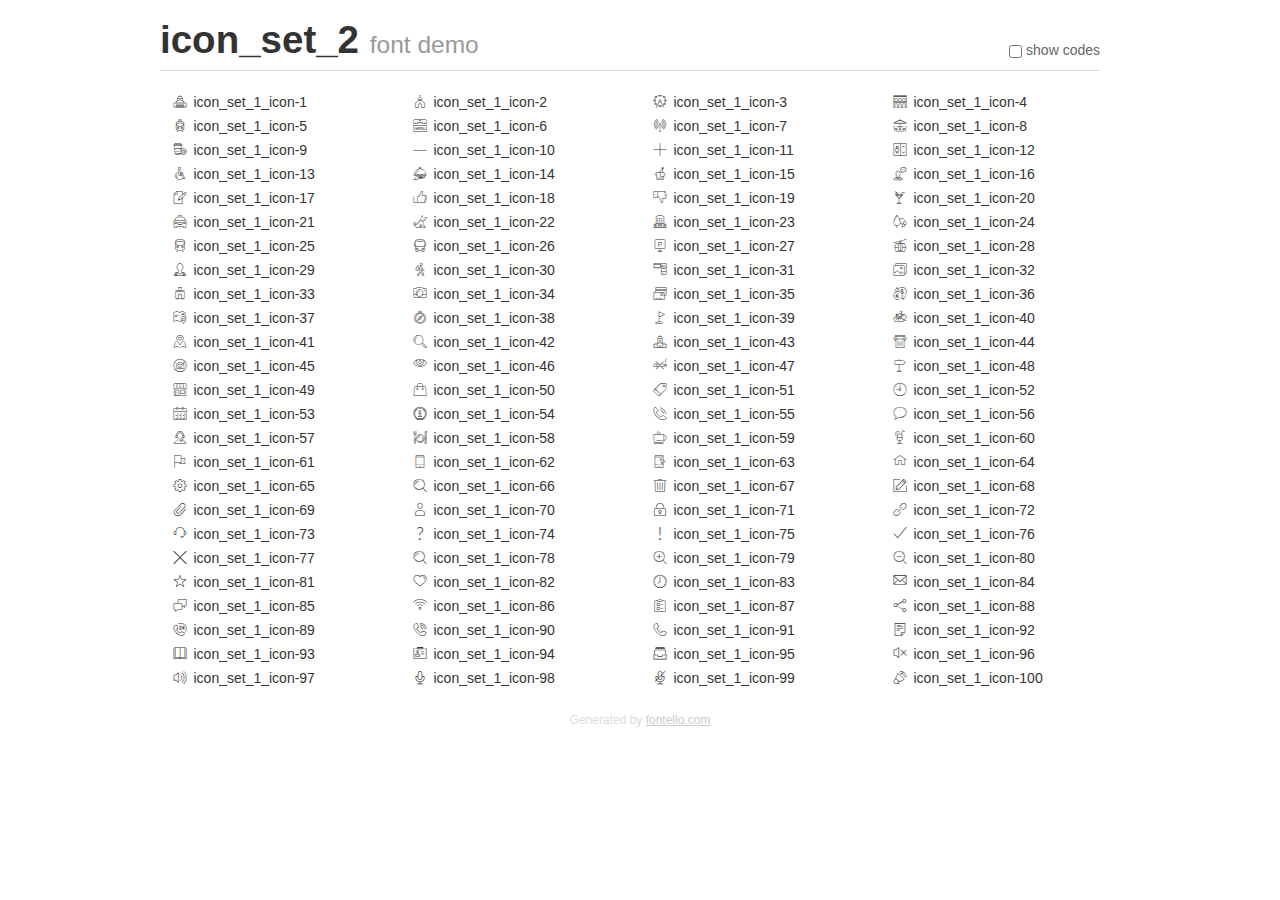
<file: css/icon_fonts/demo_icon_set_2.html>
<!DOCTYPE html>
<html>
  <head><!--[if lt IE 9]><script language="javascript" type="text/javascript" src="//html5shim.googlecode.com/svn/trunk/html5.js"></script><![endif]-->
    <meta charset="UTF-8"><style>/*
 * Bootstrap v2.2.1
 *
 * Copyright 2012 Twitter, Inc
 * Licensed under the Apache License v2.0
 * http://www.apache.org/licenses/LICENSE-2.0
 *
 * Designed and built with all the love in the world @twitter by @mdo and @fat.
 */
.clearfix {
  *zoom: 1;
}
.clearfix:before,
.clearfix:after {
  display: table;
  content: "";
  line-height: 0;
}
.clearfix:after {
  clear: both;
}
html {
  font-size: 100%;
  -webkit-text-size-adjust: 100%;
  -ms-text-size-adjust: 100%;
}
a:focus {
  outline: thin dotted #333;
  outline: 5px auto -webkit-focus-ring-color;
  outline-offset: -2px;
}
a:hover,
a:active {
  outline: 0;
}
button,
input,
select,
textarea {
  margin: 0;
  font-size: 100%;
  vertical-align: middle;
}
button,
input {
  *overflow: visible;
  line-height: normal;
}
button::-moz-focus-inner,
input::-moz-focus-inner {
  padding: 0;
  border: 0;
}
body {
  margin: 0;
  font-family: "Helvetica Neue", Helvetica, Arial, sans-serif;
  font-size: 14px;
  line-height: 20px;
  color: #333;
  background-color: #fff;
}
a {
  color: #08c;
  text-decoration: none;
}
a:hover {
  color: #005580;
  text-decoration: underline;
}
.row {
  margin-left: -20px;
  *zoom: 1;
}
.row:before,
.row:after {
  display: table;
  content: "";
  line-height: 0;
}
.row:after {
  clear: both;
}
[class*="span"] {
  float: left;
  min-height: 1px;
  margin-left: 20px;
}
.container,
.navbar-static-top .container,
.navbar-fixed-top .container,
.navbar-fixed-bottom .container {
  width: 940px;
}
.span12 {
  width: 940px;
}
.span11 {
  width: 860px;
}
.span10 {
  width: 780px;
}
.span9 {
  width: 700px;
}
.span8 {
  width: 620px;
}
.span7 {
  width: 540px;
}
.span6 {
  width: 460px;
}
.span5 {
  width: 380px;
}
.span4 {
  width: 300px;
}
.span3 {
  width: 220px;
}
.span2 {
  width: 140px;
}
.span1 {
  width: 60px;
}
[class*="span"].pull-right,
.row-fluid [class*="span"].pull-right {
  float: right;
}
.container {
  margin-right: auto;
  margin-left: auto;
  *zoom: 1;
}
.container:before,
.container:after {
  display: table;
  content: "";
  line-height: 0;
}
.container:after {
  clear: both;
}
p {
  margin: 0 0 10px;
}
.lead {
  margin-bottom: 20px;
  font-size: 21px;
  font-weight: 200;
  line-height: 30px;
}
small {
  font-size: 85%;
}
h1 {
  margin: 10px 0;
  font-family: inherit;
  font-weight: bold;
  line-height: 20px;
  color: inherit;
  text-rendering: optimizelegibility;
}
h1 small {
  font-weight: normal;
  line-height: 1;
  color: #999;
}
h1 {
  line-height: 40px;
}
h1 {
  font-size: 38.5px;
}
h1 small {
  font-size: 24.5px;
}
body {
  margin-top: 90px;
}
.header {
  position: fixed;
  top: 0;
  left: 50%;
  margin-left: -480px;
  background-color: #fff;
  border-bottom: 1px solid #ddd;
  padding-top: 10px;
  z-index: 10;
}
.footer {
  color: #ddd;
  font-size: 12px;
  text-align: center;
  margin-top: 20px;
}
.footer a {
  color: #ccc;
  text-decoration: underline;
}
.the-icons {
  font-size: 14px;
  line-height: 24px;
}
.switch {
  position: absolute;
  right: 0;
  bottom: 10px;
  color: #666;
}
.switch input {
  margin-right: 0.3em;
}
.codesOn .i-name {
  display: none;
}
.codesOn .i-code {
  display: inline;
}
.i-code {
  display: none;
}
</style>
    <link rel="stylesheet" href="css/icon_set_2.css">
    <script>
      function toggleCodes(on) {
        var obj = document.getElementById('icons');
        
        if (on) {
          obj.className += ' codesOn';
        } else {
          obj.className = obj.className.replace(' codesOn', '');
        }
      }
      
    </script>
  </head>
  <body>
    <div class="container header">
      <h1>
        icon_set_2
         <small>font demo</small>
      </h1>
      <label class="switch">
        <input type="checkbox" onclick="toggleCodes(this.checked)">show codes
      </label>
    </div>
    <div id="icons" class="container">
      <div class="row">
        <div title="Code: 0x21" class="the-icons span3"><i class="icon_set_1_icon-1"></i> <span class="i-name">icon_set_1_icon-1</span><span class="i-code">0x21</span></div>
        <div title="Code: 0x22" class="the-icons span3"><i class="icon_set_1_icon-2"></i> <span class="i-name">icon_set_1_icon-2</span><span class="i-code">0x22</span></div>
        <div title="Code: 0x23" class="the-icons span3"><i class="icon_set_1_icon-3"></i> <span class="i-name">icon_set_1_icon-3</span><span class="i-code">0x23</span></div>
        <div title="Code: 0x24" class="the-icons span3"><i class="icon_set_1_icon-4"></i> <span class="i-name">icon_set_1_icon-4</span><span class="i-code">0x24</span></div>
      </div>
      <div class="row">
        <div title="Code: 0x25" class="the-icons span3"><i class="icon_set_1_icon-5"></i> <span class="i-name">icon_set_1_icon-5</span><span class="i-code">0x25</span></div>
        <div title="Code: 0x26" class="the-icons span3"><i class="icon_set_1_icon-6"></i> <span class="i-name">icon_set_1_icon-6</span><span class="i-code">0x26</span></div>
        <div title="Code: 0x27" class="the-icons span3"><i class="icon_set_1_icon-7"></i> <span class="i-name">icon_set_1_icon-7</span><span class="i-code">0x27</span></div>
        <div title="Code: 0x28" class="the-icons span3"><i class="icon_set_1_icon-8"></i> <span class="i-name">icon_set_1_icon-8</span><span class="i-code">0x28</span></div>
      </div>
      <div class="row">
        <div title="Code: 0x29" class="the-icons span3"><i class="icon_set_1_icon-9"></i> <span class="i-name">icon_set_1_icon-9</span><span class="i-code">0x29</span></div>
        <div title="Code: 0x2a" class="the-icons span3"><i class="icon_set_1_icon-10"></i> <span class="i-name">icon_set_1_icon-10</span><span class="i-code">0x2a</span></div>
        <div title="Code: 0x2b" class="the-icons span3"><i class="icon_set_1_icon-11"></i> <span class="i-name">icon_set_1_icon-11</span><span class="i-code">0x2b</span></div>
        <div title="Code: 0x2c" class="the-icons span3"><i class="icon_set_1_icon-12"></i> <span class="i-name">icon_set_1_icon-12</span><span class="i-code">0x2c</span></div>
      </div>
      <div class="row">
        <div title="Code: 0x2d" class="the-icons span3"><i class="icon_set_1_icon-13"></i> <span class="i-name">icon_set_1_icon-13</span><span class="i-code">0x2d</span></div>
        <div title="Code: 0x2e" class="the-icons span3"><i class="icon_set_1_icon-14"></i> <span class="i-name">icon_set_1_icon-14</span><span class="i-code">0x2e</span></div>
        <div title="Code: 0x2f" class="the-icons span3"><i class="icon_set_1_icon-15"></i> <span class="i-name">icon_set_1_icon-15</span><span class="i-code">0x2f</span></div>
        <div title="Code: 0x30" class="the-icons span3"><i class="icon_set_1_icon-16"></i> <span class="i-name">icon_set_1_icon-16</span><span class="i-code">0x30</span></div>
      </div>
      <div class="row">
        <div title="Code: 0x31" class="the-icons span3"><i class="icon_set_1_icon-17"></i> <span class="i-name">icon_set_1_icon-17</span><span class="i-code">0x31</span></div>
        <div title="Code: 0x32" class="the-icons span3"><i class="icon_set_1_icon-18"></i> <span class="i-name">icon_set_1_icon-18</span><span class="i-code">0x32</span></div>
        <div title="Code: 0x33" class="the-icons span3"><i class="icon_set_1_icon-19"></i> <span class="i-name">icon_set_1_icon-19</span><span class="i-code">0x33</span></div>
        <div title="Code: 0x34" class="the-icons span3"><i class="icon_set_1_icon-20"></i> <span class="i-name">icon_set_1_icon-20</span><span class="i-code">0x34</span></div>
      </div>
      <div class="row">
        <div title="Code: 0x35" class="the-icons span3"><i class="icon_set_1_icon-21"></i> <span class="i-name">icon_set_1_icon-21</span><span class="i-code">0x35</span></div>
        <div title="Code: 0x36" class="the-icons span3"><i class="icon_set_1_icon-22"></i> <span class="i-name">icon_set_1_icon-22</span><span class="i-code">0x36</span></div>
        <div title="Code: 0x37" class="the-icons span3"><i class="icon_set_1_icon-23"></i> <span class="i-name">icon_set_1_icon-23</span><span class="i-code">0x37</span></div>
        <div title="Code: 0x38" class="the-icons span3"><i class="icon_set_1_icon-24"></i> <span class="i-name">icon_set_1_icon-24</span><span class="i-code">0x38</span></div>
      </div>
      <div class="row">
        <div title="Code: 0x39" class="the-icons span3"><i class="icon_set_1_icon-25"></i> <span class="i-name">icon_set_1_icon-25</span><span class="i-code">0x39</span></div>
        <div title="Code: 0x3a" class="the-icons span3"><i class="icon_set_1_icon-26"></i> <span class="i-name">icon_set_1_icon-26</span><span class="i-code">0x3a</span></div>
        <div title="Code: 0x3b" class="the-icons span3"><i class="icon_set_1_icon-27"></i> <span class="i-name">icon_set_1_icon-27</span><span class="i-code">0x3b</span></div>
        <div title="Code: 0x3c" class="the-icons span3"><i class="icon_set_1_icon-28"></i> <span class="i-name">icon_set_1_icon-28</span><span class="i-code">0x3c</span></div>
      </div>
      <div class="row">
        <div title="Code: 0x3d" class="the-icons span3"><i class="icon_set_1_icon-29"></i> <span class="i-name">icon_set_1_icon-29</span><span class="i-code">0x3d</span></div>
        <div title="Code: 0x3e" class="the-icons span3"><i class="icon_set_1_icon-30"></i> <span class="i-name">icon_set_1_icon-30</span><span class="i-code">0x3e</span></div>
        <div title="Code: 0x3f" class="the-icons span3"><i class="icon_set_1_icon-31"></i> <span class="i-name">icon_set_1_icon-31</span><span class="i-code">0x3f</span></div>
        <div title="Code: 0x40" class="the-icons span3"><i class="icon_set_1_icon-32"></i> <span class="i-name">icon_set_1_icon-32</span><span class="i-code">0x40</span></div>
      </div>
      <div class="row">
        <div title="Code: 0x41" class="the-icons span3"><i class="icon_set_1_icon-33"></i> <span class="i-name">icon_set_1_icon-33</span><span class="i-code">0x41</span></div>
        <div title="Code: 0x42" class="the-icons span3"><i class="icon_set_1_icon-34"></i> <span class="i-name">icon_set_1_icon-34</span><span class="i-code">0x42</span></div>
        <div title="Code: 0x43" class="the-icons span3"><i class="icon_set_1_icon-35"></i> <span class="i-name">icon_set_1_icon-35</span><span class="i-code">0x43</span></div>
        <div title="Code: 0x44" class="the-icons span3"><i class="icon_set_1_icon-36"></i> <span class="i-name">icon_set_1_icon-36</span><span class="i-code">0x44</span></div>
      </div>
      <div class="row">
        <div title="Code: 0x45" class="the-icons span3"><i class="icon_set_1_icon-37"></i> <span class="i-name">icon_set_1_icon-37</span><span class="i-code">0x45</span></div>
        <div title="Code: 0x46" class="the-icons span3"><i class="icon_set_1_icon-38"></i> <span class="i-name">icon_set_1_icon-38</span><span class="i-code">0x46</span></div>
        <div title="Code: 0x47" class="the-icons span3"><i class="icon_set_1_icon-39"></i> <span class="i-name">icon_set_1_icon-39</span><span class="i-code">0x47</span></div>
        <div title="Code: 0x48" class="the-icons span3"><i class="icon_set_1_icon-40"></i> <span class="i-name">icon_set_1_icon-40</span><span class="i-code">0x48</span></div>
      </div>
      <div class="row">
        <div title="Code: 0x49" class="the-icons span3"><i class="icon_set_1_icon-41"></i> <span class="i-name">icon_set_1_icon-41</span><span class="i-code">0x49</span></div>
        <div title="Code: 0x4a" class="the-icons span3"><i class="icon_set_1_icon-42"></i> <span class="i-name">icon_set_1_icon-42</span><span class="i-code">0x4a</span></div>
        <div title="Code: 0x4b" class="the-icons span3"><i class="icon_set_1_icon-43"></i> <span class="i-name">icon_set_1_icon-43</span><span class="i-code">0x4b</span></div>
        <div title="Code: 0x4c" class="the-icons span3"><i class="icon_set_1_icon-44"></i> <span class="i-name">icon_set_1_icon-44</span><span class="i-code">0x4c</span></div>
      </div>
      <div class="row">
        <div title="Code: 0x4d" class="the-icons span3"><i class="icon_set_1_icon-45"></i> <span class="i-name">icon_set_1_icon-45</span><span class="i-code">0x4d</span></div>
        <div title="Code: 0x4e" class="the-icons span3"><i class="icon_set_1_icon-46"></i> <span class="i-name">icon_set_1_icon-46</span><span class="i-code">0x4e</span></div>
        <div title="Code: 0x4f" class="the-icons span3"><i class="icon_set_1_icon-47"></i> <span class="i-name">icon_set_1_icon-47</span><span class="i-code">0x4f</span></div>
        <div title="Code: 0x50" class="the-icons span3"><i class="icon_set_1_icon-48"></i> <span class="i-name">icon_set_1_icon-48</span><span class="i-code">0x50</span></div>
      </div>
      <div class="row">
        <div title="Code: 0x51" class="the-icons span3"><i class="icon_set_1_icon-49"></i> <span class="i-name">icon_set_1_icon-49</span><span class="i-code">0x51</span></div>
        <div title="Code: 0x52" class="the-icons span3"><i class="icon_set_1_icon-50"></i> <span class="i-name">icon_set_1_icon-50</span><span class="i-code">0x52</span></div>
        <div title="Code: 0x53" class="the-icons span3"><i class="icon_set_1_icon-51"></i> <span class="i-name">icon_set_1_icon-51</span><span class="i-code">0x53</span></div>
        <div title="Code: 0x54" class="the-icons span3"><i class="icon_set_1_icon-52"></i> <span class="i-name">icon_set_1_icon-52</span><span class="i-code">0x54</span></div>
      </div>
      <div class="row">
        <div title="Code: 0x55" class="the-icons span3"><i class="icon_set_1_icon-53"></i> <span class="i-name">icon_set_1_icon-53</span><span class="i-code">0x55</span></div>
        <div title="Code: 0x56" class="the-icons span3"><i class="icon_set_1_icon-54"></i> <span class="i-name">icon_set_1_icon-54</span><span class="i-code">0x56</span></div>
        <div title="Code: 0x57" class="the-icons span3"><i class="icon_set_1_icon-55"></i> <span class="i-name">icon_set_1_icon-55</span><span class="i-code">0x57</span></div>
        <div title="Code: 0x58" class="the-icons span3"><i class="icon_set_1_icon-56"></i> <span class="i-name">icon_set_1_icon-56</span><span class="i-code">0x58</span></div>
      </div>
      <div class="row">
        <div title="Code: 0x59" class="the-icons span3"><i class="icon_set_1_icon-57"></i> <span class="i-name">icon_set_1_icon-57</span><span class="i-code">0x59</span></div>
        <div title="Code: 0x5a" class="the-icons span3"><i class="icon_set_1_icon-58"></i> <span class="i-name">icon_set_1_icon-58</span><span class="i-code">0x5a</span></div>
        <div title="Code: 0x5b" class="the-icons span3"><i class="icon_set_1_icon-59"></i> <span class="i-name">icon_set_1_icon-59</span><span class="i-code">0x5b</span></div>
        <div title="Code: 0x5c" class="the-icons span3"><i class="icon_set_1_icon-60"></i> <span class="i-name">icon_set_1_icon-60</span><span class="i-code">0x5c</span></div>
      </div>
      <div class="row">
        <div title="Code: 0x5d" class="the-icons span3"><i class="icon_set_1_icon-61"></i> <span class="i-name">icon_set_1_icon-61</span><span class="i-code">0x5d</span></div>
        <div title="Code: 0x5e" class="the-icons span3"><i class="icon_set_1_icon-62"></i> <span class="i-name">icon_set_1_icon-62</span><span class="i-code">0x5e</span></div>
        <div title="Code: 0x5f" class="the-icons span3"><i class="icon_set_1_icon-63"></i> <span class="i-name">icon_set_1_icon-63</span><span class="i-code">0x5f</span></div>
        <div title="Code: 0x60" class="the-icons span3"><i class="icon_set_1_icon-64"></i> <span class="i-name">icon_set_1_icon-64</span><span class="i-code">0x60</span></div>
      </div>
      <div class="row">
        <div title="Code: 0x61" class="the-icons span3"><i class="icon_set_1_icon-65"></i> <span class="i-name">icon_set_1_icon-65</span><span class="i-code">0x61</span></div>
        <div title="Code: 0x62" class="the-icons span3"><i class="icon_set_1_icon-66"></i> <span class="i-name">icon_set_1_icon-66</span><span class="i-code">0x62</span></div>
        <div title="Code: 0x63" class="the-icons span3"><i class="icon_set_1_icon-67"></i> <span class="i-name">icon_set_1_icon-67</span><span class="i-code">0x63</span></div>
        <div title="Code: 0x64" class="the-icons span3"><i class="icon_set_1_icon-68"></i> <span class="i-name">icon_set_1_icon-68</span><span class="i-code">0x64</span></div>
      </div>
      <div class="row">
        <div title="Code: 0x65" class="the-icons span3"><i class="icon_set_1_icon-69"></i> <span class="i-name">icon_set_1_icon-69</span><span class="i-code">0x65</span></div>
        <div title="Code: 0x66" class="the-icons span3"><i class="icon_set_1_icon-70"></i> <span class="i-name">icon_set_1_icon-70</span><span class="i-code">0x66</span></div>
        <div title="Code: 0x67" class="the-icons span3"><i class="icon_set_1_icon-71"></i> <span class="i-name">icon_set_1_icon-71</span><span class="i-code">0x67</span></div>
        <div title="Code: 0x68" class="the-icons span3"><i class="icon_set_1_icon-72"></i> <span class="i-name">icon_set_1_icon-72</span><span class="i-code">0x68</span></div>
      </div>
      <div class="row">
        <div title="Code: 0x69" class="the-icons span3"><i class="icon_set_1_icon-73"></i> <span class="i-name">icon_set_1_icon-73</span><span class="i-code">0x69</span></div>
        <div title="Code: 0x6a" class="the-icons span3"><i class="icon_set_1_icon-74"></i> <span class="i-name">icon_set_1_icon-74</span><span class="i-code">0x6a</span></div>
        <div title="Code: 0x6b" class="the-icons span3"><i class="icon_set_1_icon-75"></i> <span class="i-name">icon_set_1_icon-75</span><span class="i-code">0x6b</span></div>
        <div title="Code: 0x6c" class="the-icons span3"><i class="icon_set_1_icon-76"></i> <span class="i-name">icon_set_1_icon-76</span><span class="i-code">0x6c</span></div>
      </div>
      <div class="row">
        <div title="Code: 0x6d" class="the-icons span3"><i class="icon_set_1_icon-77"></i> <span class="i-name">icon_set_1_icon-77</span><span class="i-code">0x6d</span></div>
        <div title="Code: 0x6e" class="the-icons span3"><i class="icon_set_1_icon-78"></i> <span class="i-name">icon_set_1_icon-78</span><span class="i-code">0x6e</span></div>
        <div title="Code: 0x6f" class="the-icons span3"><i class="icon_set_1_icon-79"></i> <span class="i-name">icon_set_1_icon-79</span><span class="i-code">0x6f</span></div>
        <div title="Code: 0x70" class="the-icons span3"><i class="icon_set_1_icon-80"></i> <span class="i-name">icon_set_1_icon-80</span><span class="i-code">0x70</span></div>
      </div>
      <div class="row">
        <div title="Code: 0x71" class="the-icons span3"><i class="icon_set_1_icon-81"></i> <span class="i-name">icon_set_1_icon-81</span><span class="i-code">0x71</span></div>
        <div title="Code: 0x72" class="the-icons span3"><i class="icon_set_1_icon-82"></i> <span class="i-name">icon_set_1_icon-82</span><span class="i-code">0x72</span></div>
        <div title="Code: 0x73" class="the-icons span3"><i class="icon_set_1_icon-83"></i> <span class="i-name">icon_set_1_icon-83</span><span class="i-code">0x73</span></div>
        <div title="Code: 0x74" class="the-icons span3"><i class="icon_set_1_icon-84"></i> <span class="i-name">icon_set_1_icon-84</span><span class="i-code">0x74</span></div>
      </div>
      <div class="row">
        <div title="Code: 0x75" class="the-icons span3"><i class="icon_set_1_icon-85"></i> <span class="i-name">icon_set_1_icon-85</span><span class="i-code">0x75</span></div>
        <div title="Code: 0x76" class="the-icons span3"><i class="icon_set_1_icon-86"></i> <span class="i-name">icon_set_1_icon-86</span><span class="i-code">0x76</span></div>
        <div title="Code: 0x77" class="the-icons span3"><i class="icon_set_1_icon-87"></i> <span class="i-name">icon_set_1_icon-87</span><span class="i-code">0x77</span></div>
        <div title="Code: 0x78" class="the-icons span3"><i class="icon_set_1_icon-88"></i> <span class="i-name">icon_set_1_icon-88</span><span class="i-code">0x78</span></div>
      </div>
      <div class="row">
        <div title="Code: 0x79" class="the-icons span3"><i class="icon_set_1_icon-89"></i> <span class="i-name">icon_set_1_icon-89</span><span class="i-code">0x79</span></div>
        <div title="Code: 0x7a" class="the-icons span3"><i class="icon_set_1_icon-90"></i> <span class="i-name">icon_set_1_icon-90</span><span class="i-code">0x7a</span></div>
        <div title="Code: 0x7b" class="the-icons span3"><i class="icon_set_1_icon-91"></i> <span class="i-name">icon_set_1_icon-91</span><span class="i-code">0x7b</span></div>
        <div title="Code: 0x7c" class="the-icons span3"><i class="icon_set_1_icon-92"></i> <span class="i-name">icon_set_1_icon-92</span><span class="i-code">0x7c</span></div>
      </div>
      <div class="row">
        <div title="Code: 0x7d" class="the-icons span3"><i class="icon_set_1_icon-93"></i> <span class="i-name">icon_set_1_icon-93</span><span class="i-code">0x7d</span></div>
        <div title="Code: 0x7e" class="the-icons span3"><i class="icon_set_1_icon-94"></i> <span class="i-name">icon_set_1_icon-94</span><span class="i-code">0x7e</span></div>
        <div title="Code: 0xe800" class="the-icons span3"><i class="icon_set_1_icon-95"></i> <span class="i-name">icon_set_1_icon-95</span><span class="i-code">0xe800</span></div>
        <div title="Code: 0xe801" class="the-icons span3"><i class="icon_set_1_icon-96"></i> <span class="i-name">icon_set_1_icon-96</span><span class="i-code">0xe801</span></div>
      </div>
      <div class="row">
        <div title="Code: 0xe802" class="the-icons span3"><i class="icon_set_1_icon-97"></i> <span class="i-name">icon_set_1_icon-97</span><span class="i-code">0xe802</span></div>
        <div title="Code: 0xe803" class="the-icons span3"><i class="icon_set_1_icon-98"></i> <span class="i-name">icon_set_1_icon-98</span><span class="i-code">0xe803</span></div>
        <div title="Code: 0xe804" class="the-icons span3"><i class="icon_set_1_icon-99"></i> <span class="i-name">icon_set_1_icon-99</span><span class="i-code">0xe804</span></div>
        <div title="Code: 0xe805" class="the-icons span3"><i class="icon_set_1_icon-100"></i> <span class="i-name">icon_set_1_icon-100</span><span class="i-code">0xe805</span></div>
      </div>
    </div>
    <div class="container footer">Generated by <a href="http://fontello.com">fontello.com</a></div>
  </body>
</html>
</file>
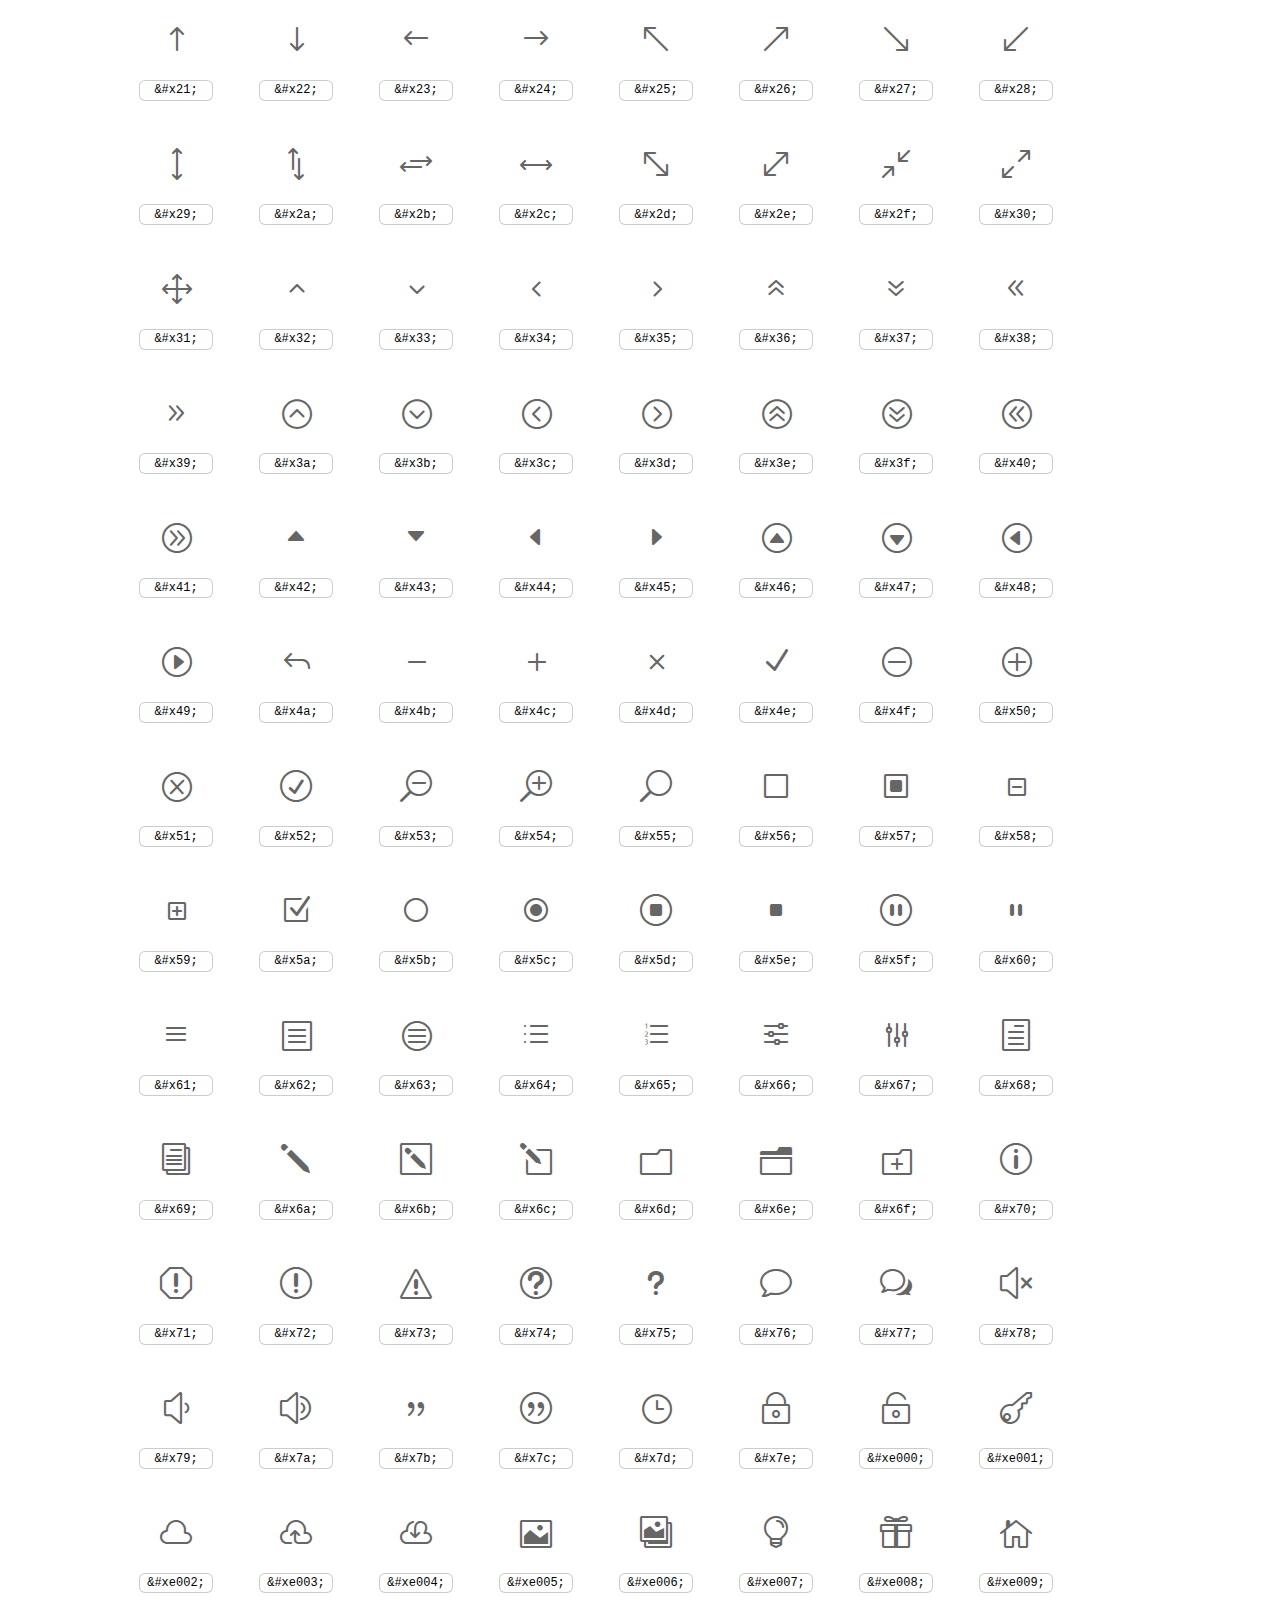
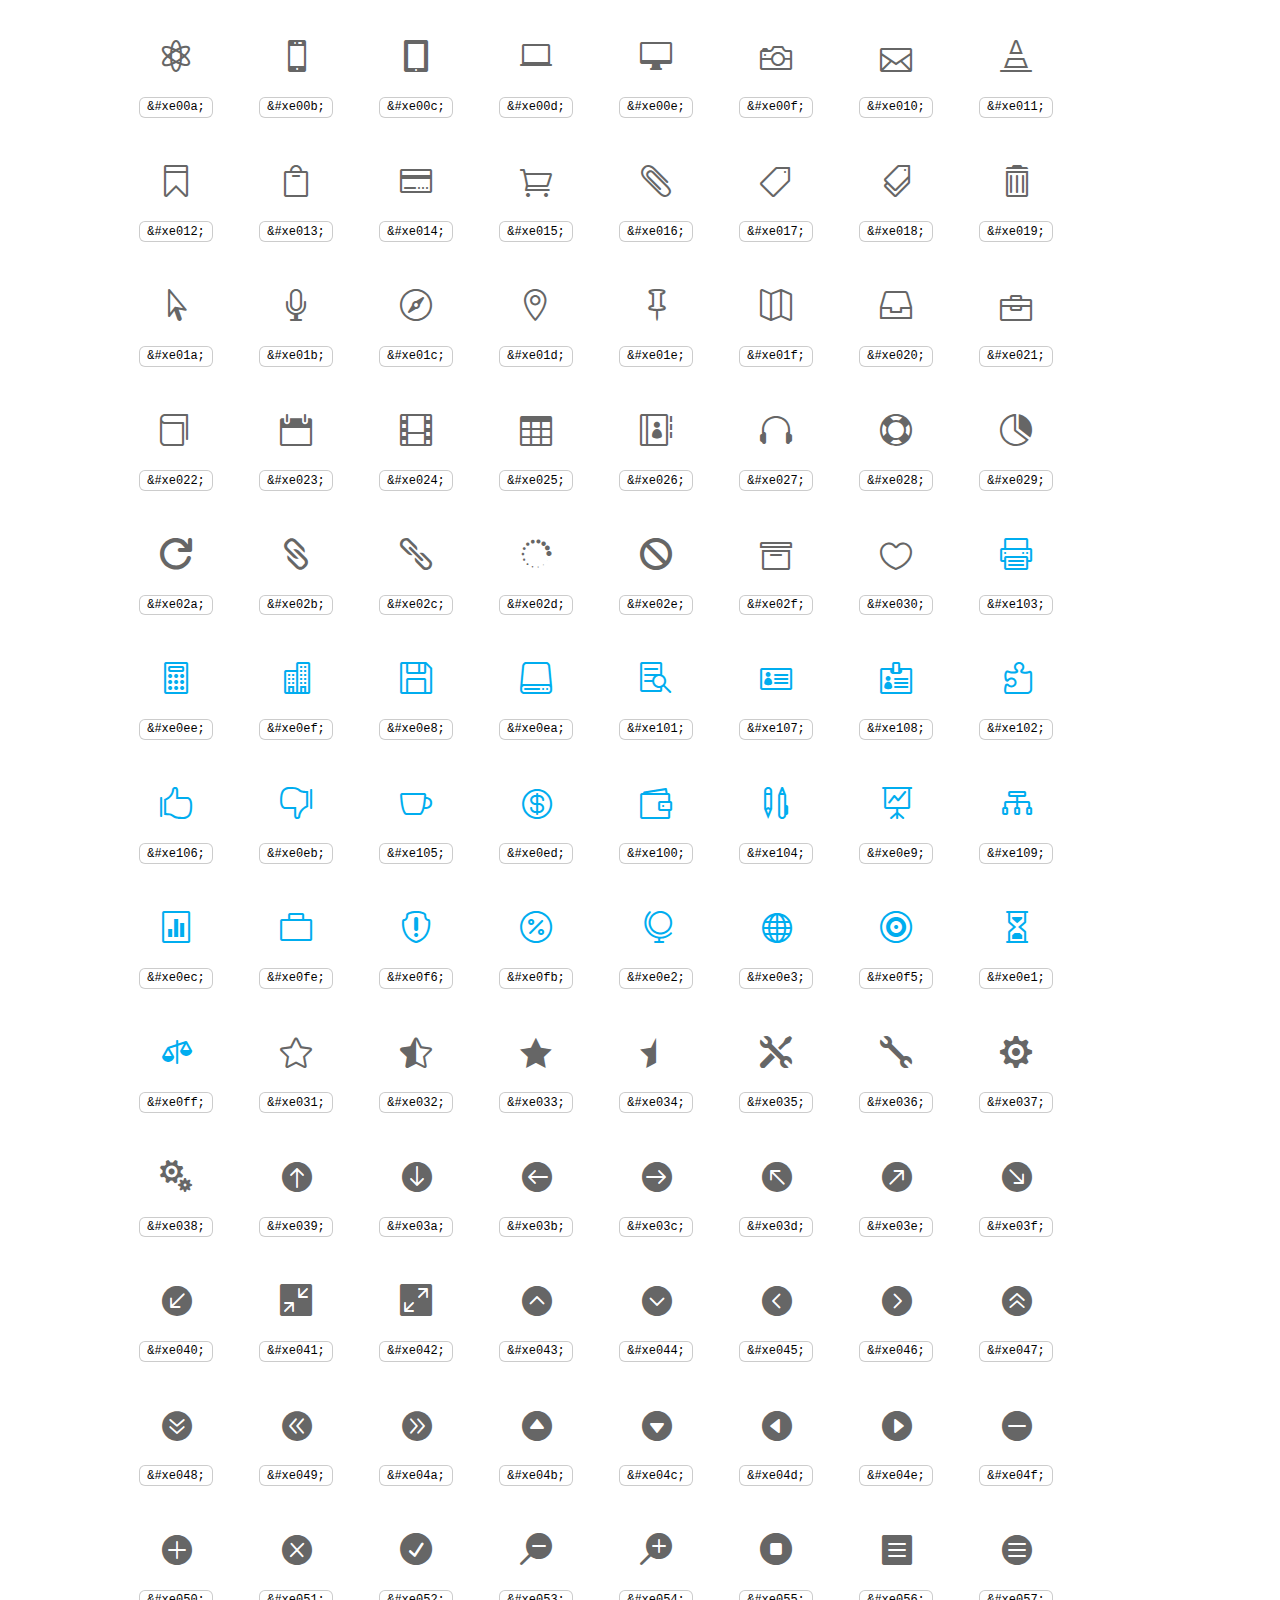
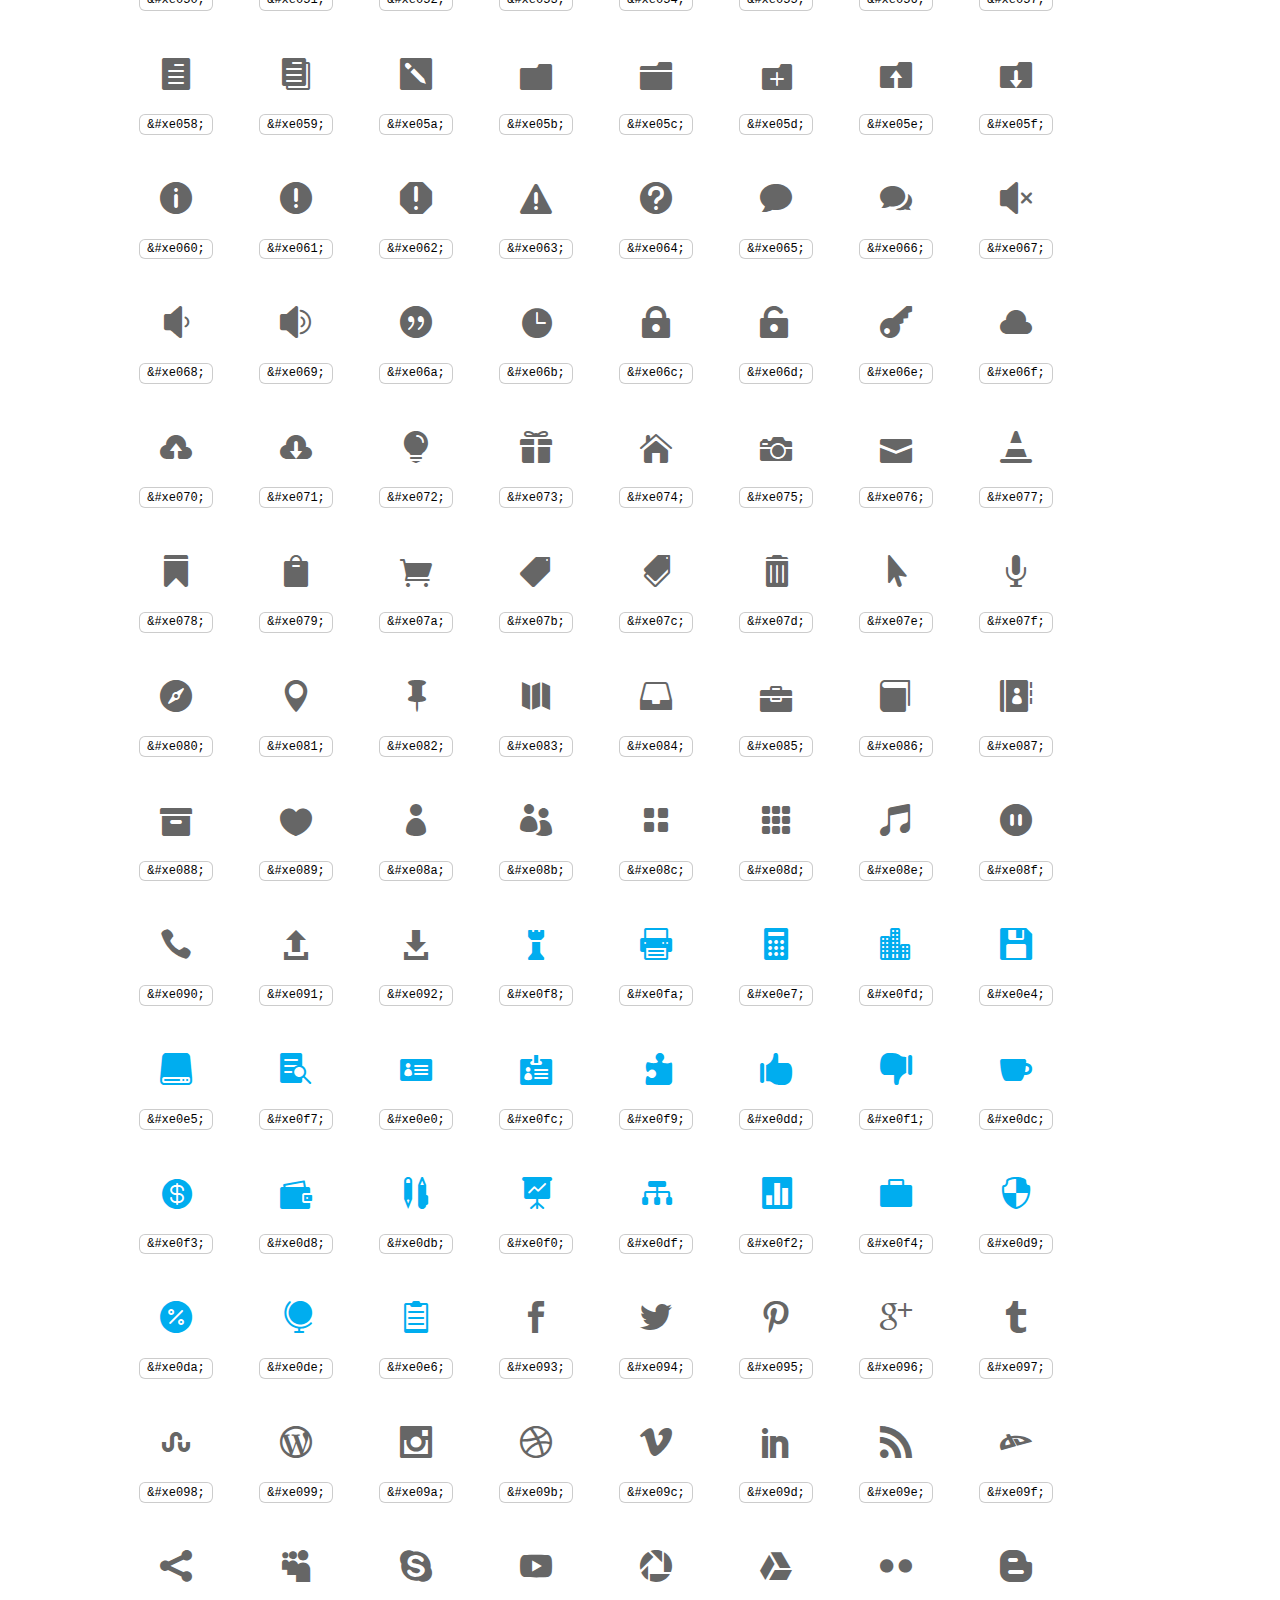
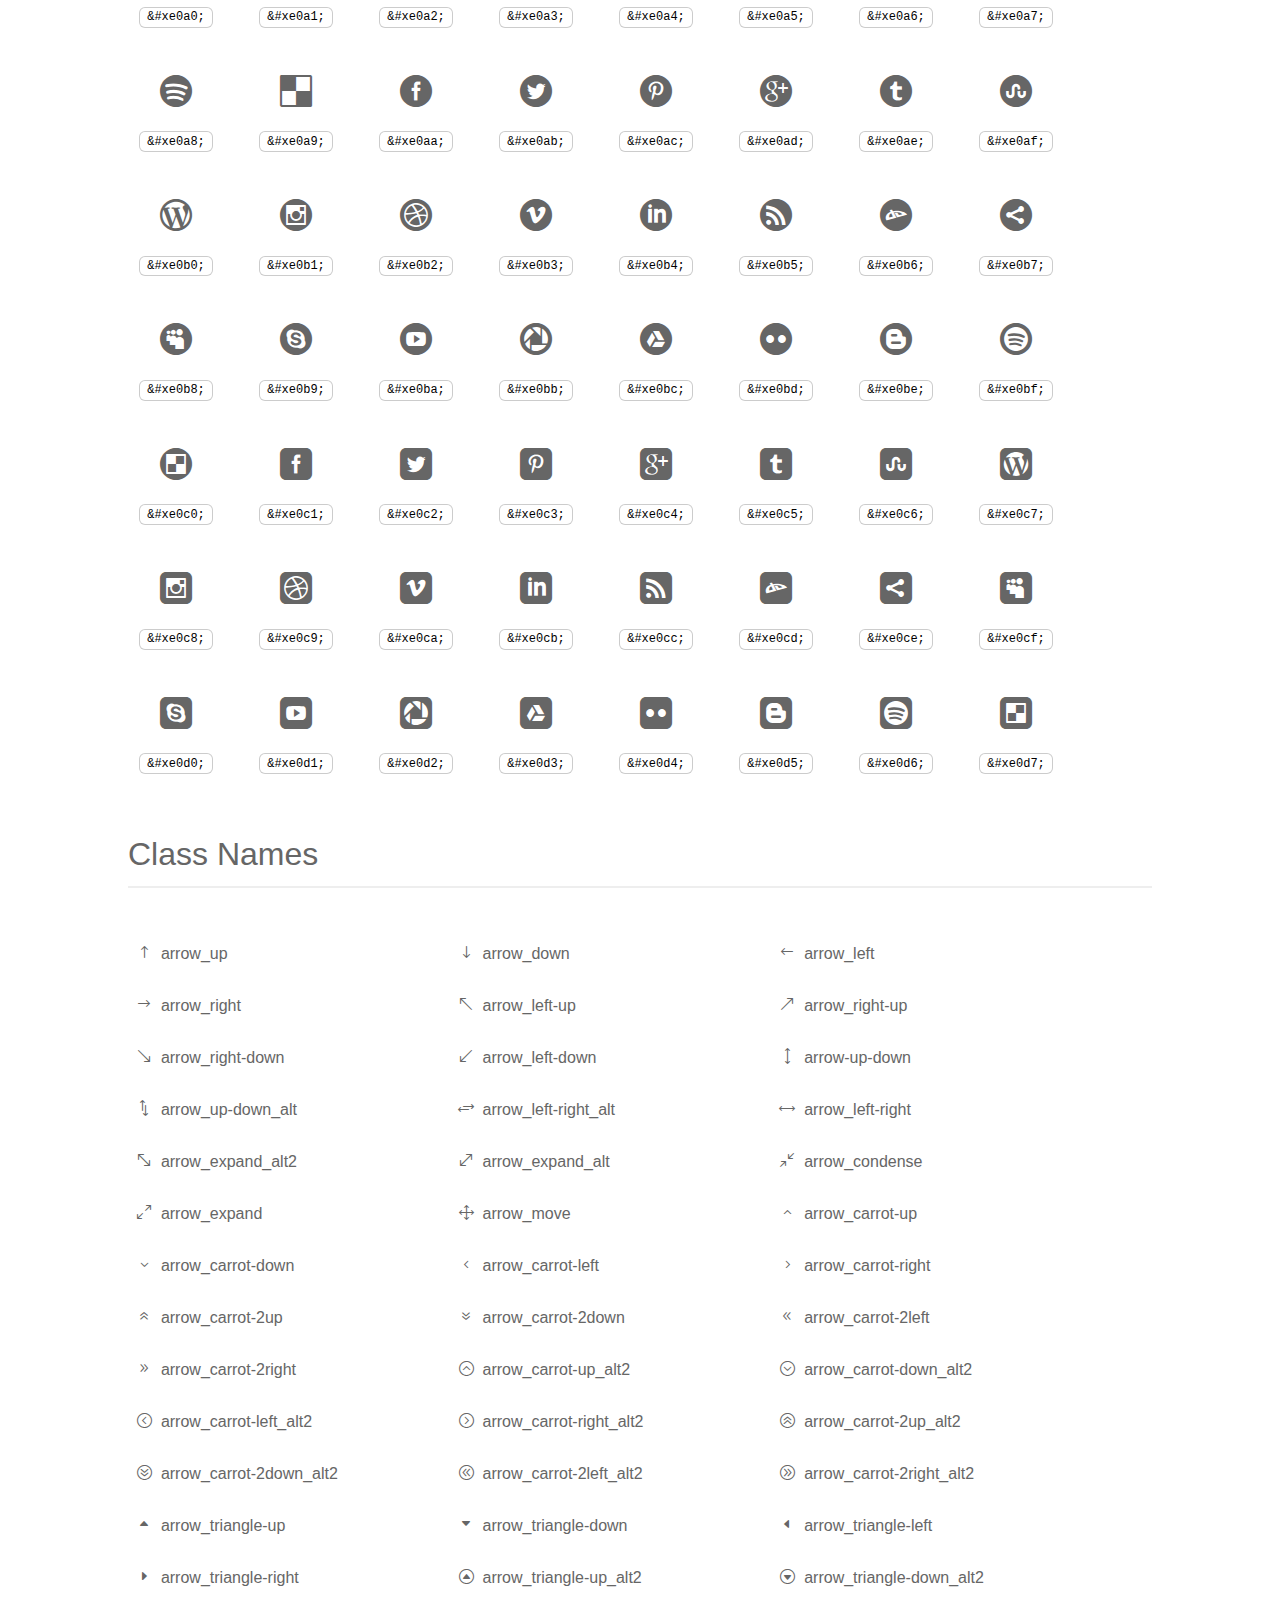
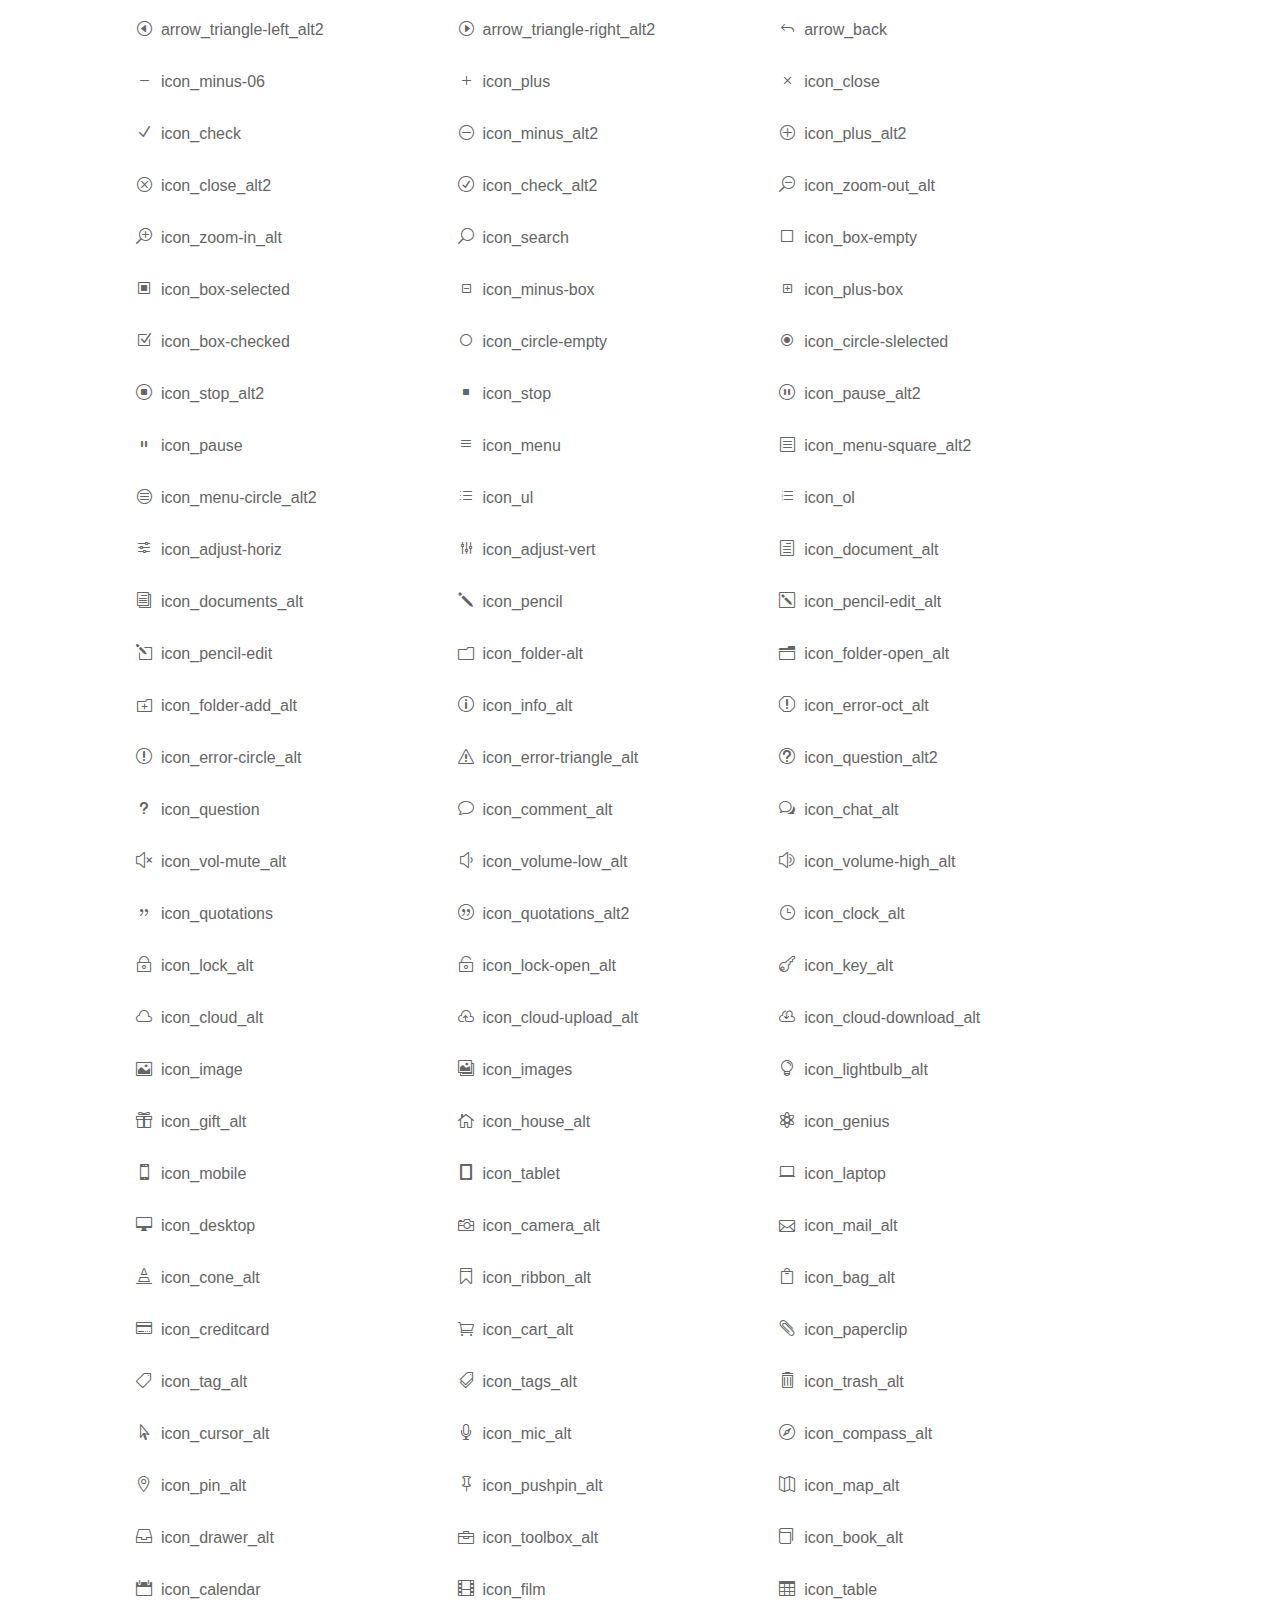
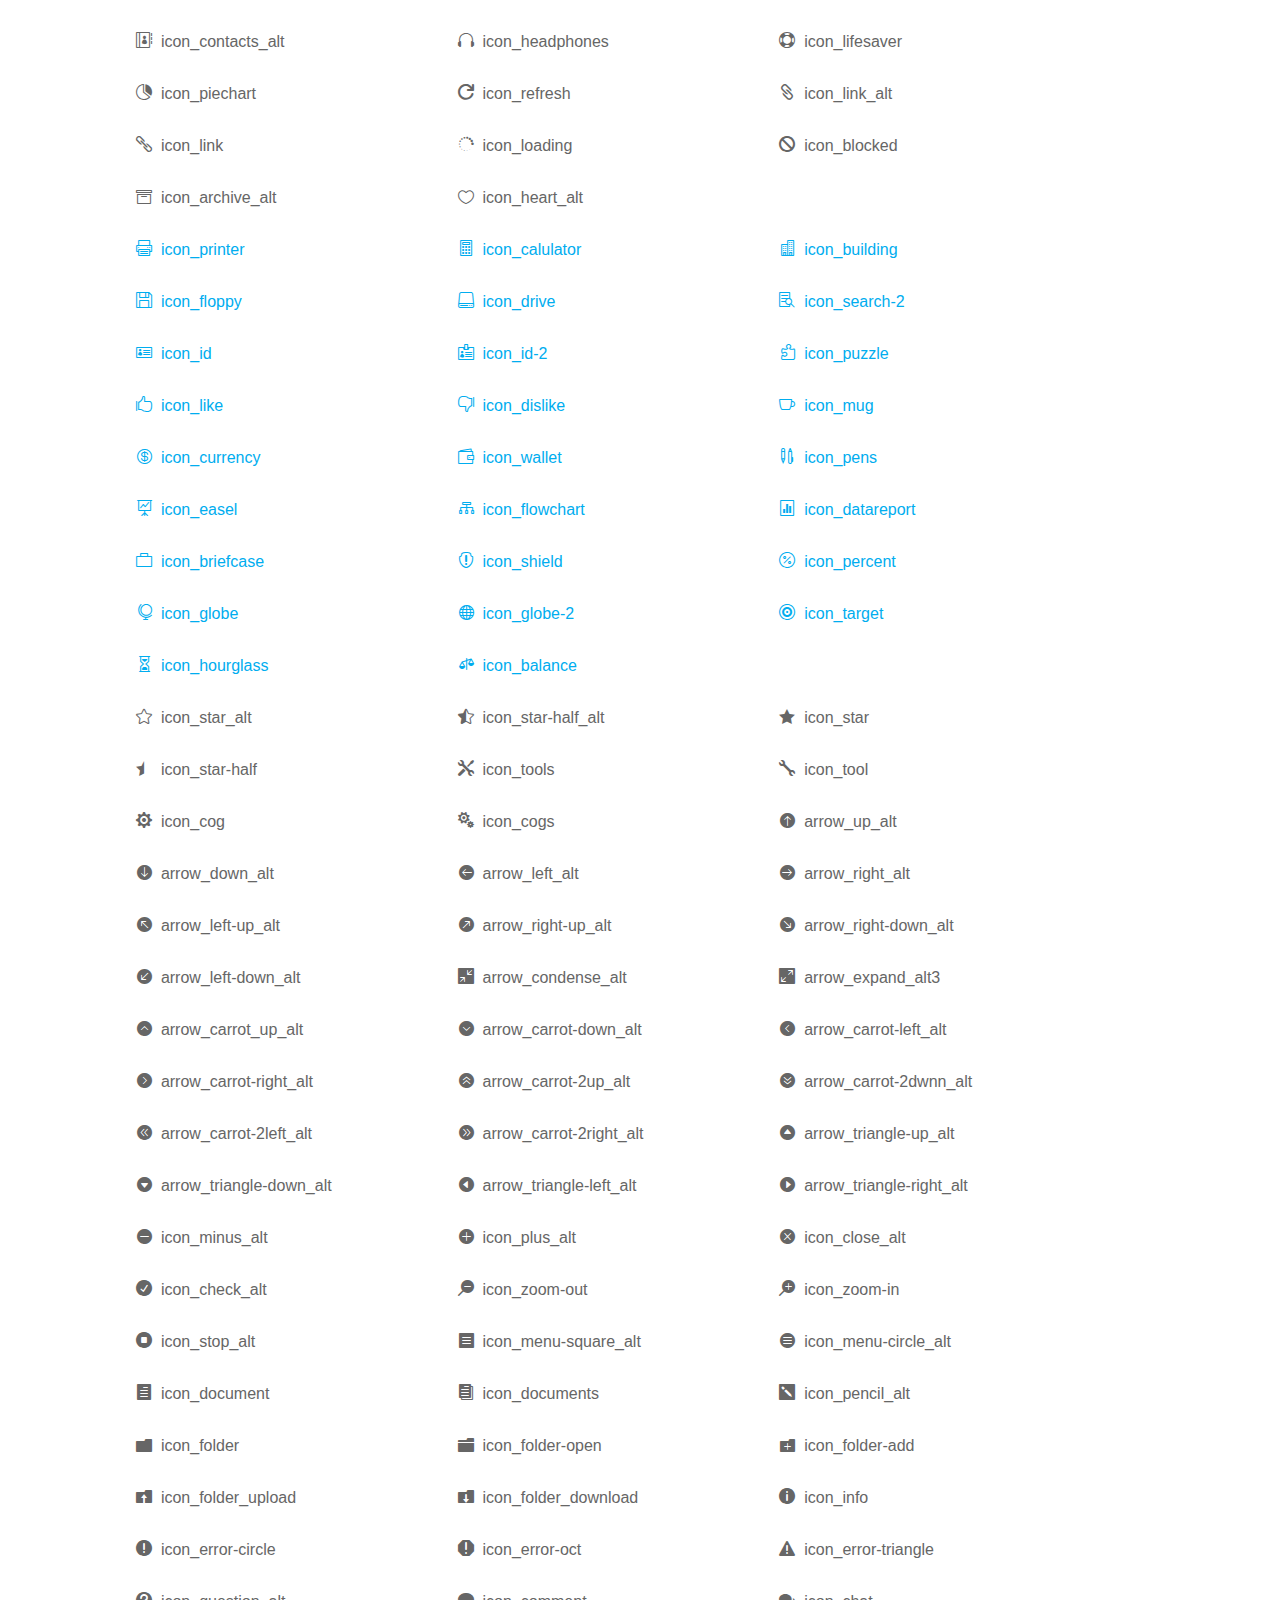
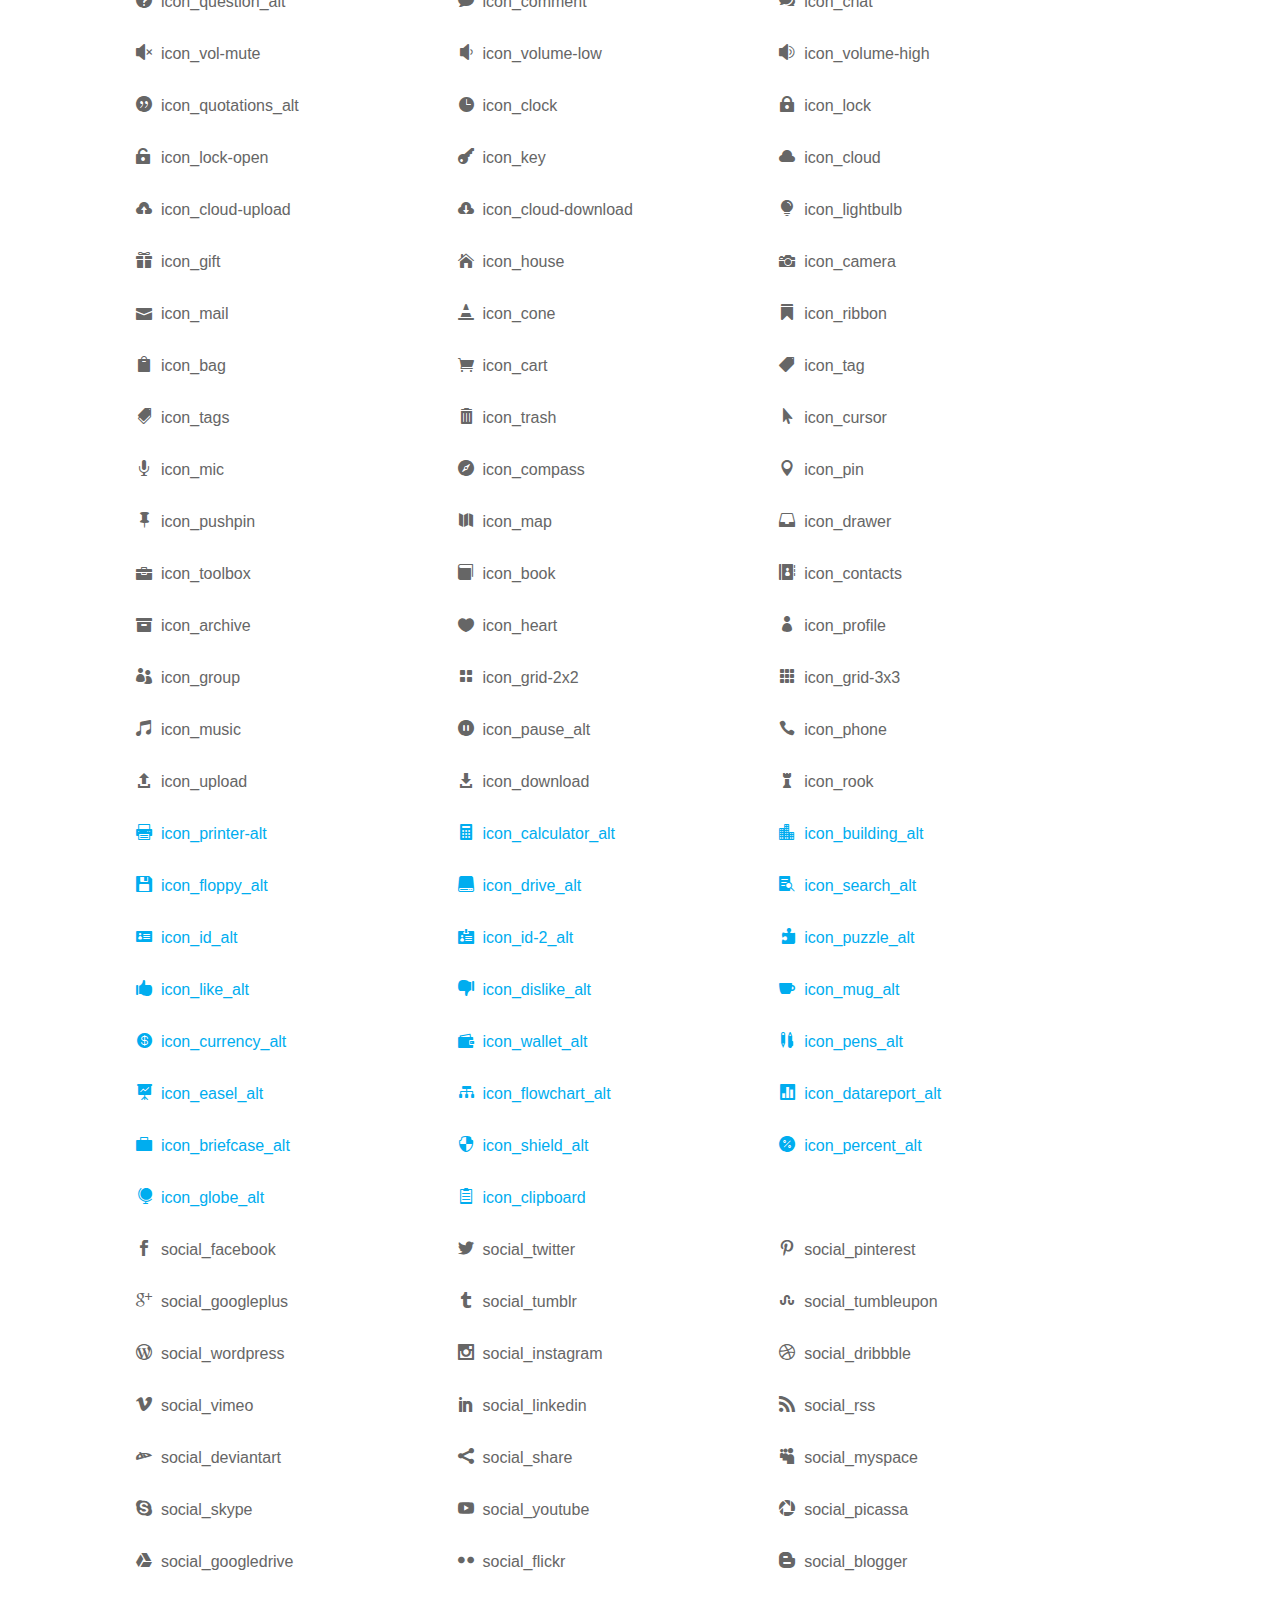
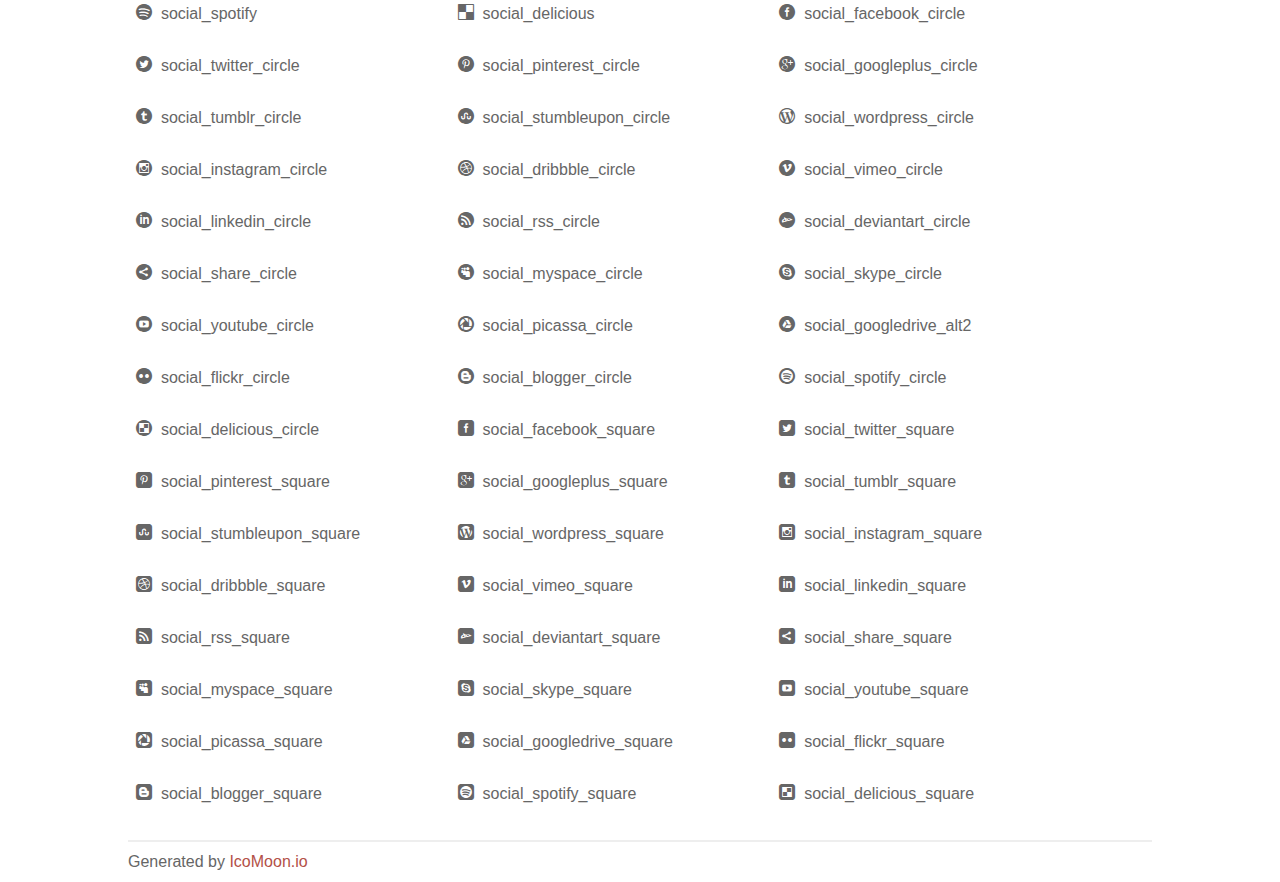
<file: css/icon_fonts/demo_icon_set_3.html>
<!doctype html>
<html>
<head>
<title>Your Font/Glyphs</title>
<link rel="stylesheet" href="css/icon_set_3.css" />
<!--[if lte IE 7]><script src="lte-ie7.js"></script><![endif]-->
<style>
	section, header, footer {display: block;}
	body {
		font-family: sans-serif;
		color: #666;
		line-height: 1.5;
		font-size: 1em;
	}
	* {
		-moz-box-sizing: border-box;
		-webkit-box-sizing: border-box;
		box-sizing: border-box;
		margin: 0;
		padding: 0;
	}
	.glyph {
		float: left;
		text-align: center;
		padding: .75em;
		margin: .4em 1.5em .75em 0;
		width: 6em;
		text-shadow: none;
	}
	
	.glyph input {
		font-family: consolas, monospace;
		font-size: 12px;
		width: 100%;
		text-align: center;
		border: 0;
		box-shadow: 0 0 0 1px #ccc;
		padding: .2em;
                -moz-border-radius: 5px;
                -webkit-border-radius: 5px;
	}
	
	

	.new {
		color:#00adef !important;
	}

	
	.w-main {
		width: 80%;
	}
	.centered {
		margin-left: auto;
		margin-right: auto;
	}
	.fs1 {
		font-size: 2em;
	}
	header {
		margin: 2em 0;
		padding-bottom: .5em;
		color: #666;
		box-shadow: 0 2px #eee;
	}
	header h1 {
		font-size: 2em;
		font-weight: normal;
	}
	.clearfix:before, .clearfix:after { content: ""; display: table; }
	.clearfix:after, .clear { clear: both; }
	footer {
		margin-top: 2em;
		padding: .5em 0;
		box-shadow: 0 -2px #eee;
	}
	a, a:visited {
		color: #B35047;
		text-decoration: none;
	}
	a:hover, a:focus {color: #000;}
	
	.box1 {
		font-size: 16px;
		display: inline-block;
		width: 30%;
		padding: .25em .5em;
		margin: 20px 10px 0 0;
	}
</style>
</head>
<body>

	<div class="w-main centered">
	<section class="mtm clearfix" id="glyphs">
	<div class="glyph">
		<div class="fs1" aria-hidden="true" data-icon="&#x21;"></div>
		<input type="text" readonly value="&amp;#x21;" />
	</div>
	<div class="glyph">
		<div class="fs1" aria-hidden="true" data-icon="&#x22;"></div>
		<input type="text" readonly value="&amp;#x22;" />
	</div>
	<div class="glyph">
		<div class="fs1" aria-hidden="true" data-icon="&#x23;"></div>
		<input type="text" readonly value="&amp;#x23;" />
	</div>
	<div class="glyph">
		<div class="fs1" aria-hidden="true" data-icon="&#x24;"></div>
		<input type="text" readonly value="&amp;#x24;" />
	</div>
	<div class="glyph">
		<div class="fs1" aria-hidden="true" data-icon="&#x25;"></div>
		<input type="text" readonly value="&amp;#x25;" />
	</div>
	<div class="glyph">
		<div class="fs1" aria-hidden="true" data-icon="&#x26;"></div>
		<input type="text" readonly value="&amp;#x26;" />
	</div>
	<div class="glyph">
		<div class="fs1" aria-hidden="true" data-icon="&#x27;"></div>
		<input type="text" readonly value="&amp;#x27;" />
	</div>
	<div class="glyph">
		<div class="fs1" aria-hidden="true" data-icon="&#x28;"></div>
		<input type="text" readonly value="&amp;#x28;" />
	</div>
	<div class="glyph">
		<div class="fs1" aria-hidden="true" data-icon="&#x29;"></div>
		<input type="text" readonly value="&amp;#x29;" />
	</div>
	<div class="glyph">
		<div class="fs1" aria-hidden="true" data-icon="&#x2a;"></div>
		<input type="text" readonly value="&amp;#x2a;" />
	</div>
	<div class="glyph">
		<div class="fs1" aria-hidden="true" data-icon="&#x2b;"></div>
		<input type="text" readonly value="&amp;#x2b;" />
	</div>
	<div class="glyph">
		<div class="fs1" aria-hidden="true" data-icon="&#x2c;"></div>
		<input type="text" readonly value="&amp;#x2c;" />
	</div>
	<div class="glyph">
		<div class="fs1" aria-hidden="true" data-icon="&#x2d;"></div>
		<input type="text" readonly value="&amp;#x2d;" />
	</div>
	<div class="glyph">
		<div class="fs1" aria-hidden="true" data-icon="&#x2e;"></div>
		<input type="text" readonly value="&amp;#x2e;" />
	</div>
	<div class="glyph">
		<div class="fs1" aria-hidden="true" data-icon="&#x2f;"></div>
		<input type="text" readonly value="&amp;#x2f;" />
	</div>
	<div class="glyph">
		<div class="fs1" aria-hidden="true" data-icon="&#x30;"></div>
		<input type="text" readonly value="&amp;#x30;" />
	</div>
	<div class="glyph">
		<div class="fs1" aria-hidden="true" data-icon="&#x31;"></div>
		<input type="text" readonly value="&amp;#x31;" />
	</div>
	<div class="glyph">
		<div class="fs1" aria-hidden="true" data-icon="&#x32;"></div>
		<input type="text" readonly value="&amp;#x32;" />
	</div>
	<div class="glyph">
		<div class="fs1" aria-hidden="true" data-icon="&#x33;"></div>
		<input type="text" readonly value="&amp;#x33;" />
	</div>
	<div class="glyph">
		<div class="fs1" aria-hidden="true" data-icon="&#x34;"></div>
		<input type="text" readonly value="&amp;#x34;" />
	</div>
	<div class="glyph">
		<div class="fs1" aria-hidden="true" data-icon="&#x35;"></div>
		<input type="text" readonly value="&amp;#x35;" />
	</div>
	<div class="glyph">
		<div class="fs1" aria-hidden="true" data-icon="&#x36;"></div>
		<input type="text" readonly value="&amp;#x36;" />
	</div>
	<div class="glyph">
		<div class="fs1" aria-hidden="true" data-icon="&#x37;"></div>
		<input type="text" readonly value="&amp;#x37;" />
	</div>
	<div class="glyph">
		<div class="fs1" aria-hidden="true" data-icon="&#x38;"></div>
		<input type="text" readonly value="&amp;#x38;" />
	</div>
	<div class="glyph">
		<div class="fs1" aria-hidden="true" data-icon="&#x39;"></div>
		<input type="text" readonly value="&amp;#x39;" />
	</div>
	<div class="glyph">
		<div class="fs1" aria-hidden="true" data-icon="&#x3a;"></div>
		<input type="text" readonly value="&amp;#x3a;" />
	</div>
	<div class="glyph">
		<div class="fs1" aria-hidden="true" data-icon="&#x3b;"></div>
		<input type="text" readonly value="&amp;#x3b;" />
	</div>
	<div class="glyph">
		<div class="fs1" aria-hidden="true" data-icon="&#x3c;"></div>
		<input type="text" readonly value="&amp;#x3c;" />
	</div>
	<div class="glyph">
		<div class="fs1" aria-hidden="true" data-icon="&#x3d;"></div>
		<input type="text" readonly value="&amp;#x3d;" />
	</div>
	<div class="glyph">
		<div class="fs1" aria-hidden="true" data-icon="&#x3e;"></div>
		<input type="text" readonly value="&amp;#x3e;" />
	</div>
	<div class="glyph">
		<div class="fs1" aria-hidden="true" data-icon="&#x3f;"></div>
		<input type="text" readonly value="&amp;#x3f;" />
	</div>
	<div class="glyph">
		<div class="fs1" aria-hidden="true" data-icon="&#x40;"></div>
		<input type="text" readonly value="&amp;#x40;" />
	</div>
	<div class="glyph">
		<div class="fs1" aria-hidden="true" data-icon="&#x41;"></div>
		<input type="text" readonly value="&amp;#x41;" />
	</div>
	<div class="glyph">
		<div class="fs1" aria-hidden="true" data-icon="&#x42;"></div>
		<input type="text" readonly value="&amp;#x42;" />
	</div>
	<div class="glyph">
		<div class="fs1" aria-hidden="true" data-icon="&#x43;"></div>
		<input type="text" readonly value="&amp;#x43;" />
	</div>
	<div class="glyph">
		<div class="fs1" aria-hidden="true" data-icon="&#x44;"></div>
		<input type="text" readonly value="&amp;#x44;" />
	</div>
	<div class="glyph">
		<div class="fs1" aria-hidden="true" data-icon="&#x45;"></div>
		<input type="text" readonly value="&amp;#x45;" />
	</div>
	<div class="glyph">
		<div class="fs1" aria-hidden="true" data-icon="&#x46;"></div>
		<input type="text" readonly value="&amp;#x46;" />
	</div>
	<div class="glyph">
		<div class="fs1" aria-hidden="true" data-icon="&#x47;"></div>
		<input type="text" readonly value="&amp;#x47;" />
	</div>
	<div class="glyph">
		<div class="fs1" aria-hidden="true" data-icon="&#x48;"></div>
		<input type="text" readonly value="&amp;#x48;" />
	</div>
	<div class="glyph">
		<div class="fs1" aria-hidden="true" data-icon="&#x49;"></div>
		<input type="text" readonly value="&amp;#x49;" />
	</div>
	<div class="glyph">
		<div class="fs1" aria-hidden="true" data-icon="&#x4a;"></div>
		<input type="text" readonly value="&amp;#x4a;" />
	</div>
	<div class="glyph">
		<div class="fs1" aria-hidden="true" data-icon="&#x4b;"></div>
		<input type="text" readonly value="&amp;#x4b;" />
	</div>
	<div class="glyph">
		<div class="fs1" aria-hidden="true" data-icon="&#x4c;"></div>
		<input type="text" readonly value="&amp;#x4c;" />
	</div>
	<div class="glyph">
		<div class="fs1" aria-hidden="true" data-icon="&#x4d;"></div>
		<input type="text" readonly value="&amp;#x4d;" />
	</div>
	<div class="glyph">
		<div class="fs1" aria-hidden="true" data-icon="&#x4e;"></div>
		<input type="text" readonly value="&amp;#x4e;" />
	</div>
	<div class="glyph">
		<div class="fs1" aria-hidden="true" data-icon="&#x4f;"></div>
		<input type="text" readonly value="&amp;#x4f;" />
	</div>
	<div class="glyph">
		<div class="fs1" aria-hidden="true" data-icon="&#x50;"></div>
		<input type="text" readonly value="&amp;#x50;" />
	</div>
	<div class="glyph">
		<div class="fs1" aria-hidden="true" data-icon="&#x51;"></div>
		<input type="text" readonly value="&amp;#x51;" />
	</div>
	<div class="glyph">
		<div class="fs1" aria-hidden="true" data-icon="&#x52;"></div>
		<input type="text" readonly value="&amp;#x52;" />
	</div>
	<div class="glyph">
		<div class="fs1" aria-hidden="true" data-icon="&#x53;"></div>
		<input type="text" readonly value="&amp;#x53;" />
	</div>
	<div class="glyph">
		<div class="fs1" aria-hidden="true" data-icon="&#x54;"></div>
		<input type="text" readonly value="&amp;#x54;" />
	</div>
	<div class="glyph">
		<div class="fs1" aria-hidden="true" data-icon="&#x55;"></div>
		<input type="text" readonly value="&amp;#x55;" />
	</div>
	<div class="glyph">
		<div class="fs1" aria-hidden="true" data-icon="&#x56;"></div>
		<input type="text" readonly value="&amp;#x56;" />
	</div>
	<div class="glyph">
		<div class="fs1" aria-hidden="true" data-icon="&#x57;"></div>
		<input type="text" readonly value="&amp;#x57;" />
	</div>
	<div class="glyph">
		<div class="fs1" aria-hidden="true" data-icon="&#x58;"></div>
		<input type="text" readonly value="&amp;#x58;" />
	</div>
	<div class="glyph">
		<div class="fs1" aria-hidden="true" data-icon="&#x59;"></div>
		<input type="text" readonly value="&amp;#x59;" />
	</div>
	<div class="glyph">
		<div class="fs1" aria-hidden="true" data-icon="&#x5a;"></div>
		<input type="text" readonly value="&amp;#x5a;" />
	</div>
	<div class="glyph">
		<div class="fs1" aria-hidden="true" data-icon="&#x5b;"></div>
		<input type="text" readonly value="&amp;#x5b;" />
	</div>
	<div class="glyph">
		<div class="fs1" aria-hidden="true" data-icon="&#x5c;"></div>
		<input type="text" readonly value="&amp;#x5c;" />
	</div>
	<div class="glyph">
		<div class="fs1" aria-hidden="true" data-icon="&#x5d;"></div>
		<input type="text" readonly value="&amp;#x5d;" />
	</div>
	<div class="glyph">
		<div class="fs1" aria-hidden="true" data-icon="&#x5e;"></div>
		<input type="text" readonly value="&amp;#x5e;" />
	</div>
	<div class="glyph">
		<div class="fs1" aria-hidden="true" data-icon="&#x5f;"></div>
		<input type="text" readonly value="&amp;#x5f;" />
	</div>
	<div class="glyph">
		<div class="fs1" aria-hidden="true" data-icon="&#x60;"></div>
		<input type="text" readonly value="&amp;#x60;" />
	</div>
	<div class="glyph">
		<div class="fs1" aria-hidden="true" data-icon="&#x61;"></div>
		<input type="text" readonly value="&amp;#x61;" />
	</div>
	<div class="glyph">
		<div class="fs1" aria-hidden="true" data-icon="&#x62;"></div>
		<input type="text" readonly value="&amp;#x62;" />
	</div>
	<div class="glyph">
		<div class="fs1" aria-hidden="true" data-icon="&#x63;"></div>
		<input type="text" readonly value="&amp;#x63;" />
	</div>
	<div class="glyph">
		<div class="fs1" aria-hidden="true" data-icon="&#x64;"></div>
		<input type="text" readonly value="&amp;#x64;" />
	</div>
	<div class="glyph">
		<div class="fs1" aria-hidden="true" data-icon="&#x65;"></div>
		<input type="text" readonly value="&amp;#x65;" />
	</div>
	<div class="glyph">
		<div class="fs1" aria-hidden="true" data-icon="&#x66;"></div>
		<input type="text" readonly value="&amp;#x66;" />
	</div>
	<div class="glyph">
		<div class="fs1" aria-hidden="true" data-icon="&#x67;"></div>
		<input type="text" readonly value="&amp;#x67;" />
	</div>
	<div class="glyph">
		<div class="fs1" aria-hidden="true" data-icon="&#x68;"></div>
		<input type="text" readonly value="&amp;#x68;" />
	</div>
	<div class="glyph">
		<div class="fs1" aria-hidden="true" data-icon="&#x69;"></div>
		<input type="text" readonly value="&amp;#x69;" />
	</div>
	<div class="glyph">
		<div class="fs1" aria-hidden="true" data-icon="&#x6a;"></div>
		<input type="text" readonly value="&amp;#x6a;" />
	</div>
	<div class="glyph">
		<div class="fs1" aria-hidden="true" data-icon="&#x6b;"></div>
		<input type="text" readonly value="&amp;#x6b;" />
	</div>
	<div class="glyph">
		<div class="fs1" aria-hidden="true" data-icon="&#x6c;"></div>
		<input type="text" readonly value="&amp;#x6c;" />
	</div>
	<div class="glyph">
		<div class="fs1" aria-hidden="true" data-icon="&#x6d;"></div>
		<input type="text" readonly value="&amp;#x6d;" />
	</div>
	<div class="glyph">
		<div class="fs1" aria-hidden="true" data-icon="&#x6e;"></div>
		<input type="text" readonly value="&amp;#x6e;" />
	</div>
	<div class="glyph">
		<div class="fs1" aria-hidden="true" data-icon="&#x6f;"></div>
		<input type="text" readonly value="&amp;#x6f;" />
	</div>
	<div class="glyph">
		<div class="fs1" aria-hidden="true" data-icon="&#x70;"></div>
		<input type="text" readonly value="&amp;#x70;" />
	</div>
	<div class="glyph">
		<div class="fs1" aria-hidden="true" data-icon="&#x71;"></div>
		<input type="text" readonly value="&amp;#x71;" />
	</div>
	<div class="glyph">
		<div class="fs1" aria-hidden="true" data-icon="&#x72;"></div>
		<input type="text" readonly value="&amp;#x72;" />
	</div>
	<div class="glyph">
		<div class="fs1" aria-hidden="true" data-icon="&#x73;"></div>
		<input type="text" readonly value="&amp;#x73;" />
	</div>
	<div class="glyph">
		<div class="fs1" aria-hidden="true" data-icon="&#x74;"></div>
		<input type="text" readonly value="&amp;#x74;" />
	</div>
	<div class="glyph">
		<div class="fs1" aria-hidden="true" data-icon="&#x75;"></div>
		<input type="text" readonly value="&amp;#x75;" />
	</div>
	<div class="glyph">
		<div class="fs1" aria-hidden="true" data-icon="&#x76;"></div>
		<input type="text" readonly value="&amp;#x76;" />
	</div>
	<div class="glyph">
		<div class="fs1" aria-hidden="true" data-icon="&#x77;"></div>
		<input type="text" readonly value="&amp;#x77;" />
	</div>
	<div class="glyph">
		<div class="fs1" aria-hidden="true" data-icon="&#x78;"></div>
		<input type="text" readonly value="&amp;#x78;" />
	</div>
	<div class="glyph">
		<div class="fs1" aria-hidden="true" data-icon="&#x79;"></div>
		<input type="text" readonly value="&amp;#x79;" />
	</div>
	<div class="glyph">
		<div class="fs1" aria-hidden="true" data-icon="&#x7a;"></div>
		<input type="text" readonly value="&amp;#x7a;" />
	</div>
	<div class="glyph">
		<div class="fs1" aria-hidden="true" data-icon="&#x7b;"></div>
		<input type="text" readonly value="&amp;#x7b;" />
	</div>
	<div class="glyph">
		<div class="fs1" aria-hidden="true" data-icon="&#x7c;"></div>
		<input type="text" readonly value="&amp;#x7c;" />
	</div>
	<div class="glyph">
		<div class="fs1" aria-hidden="true" data-icon="&#x7d;"></div>
		<input type="text" readonly value="&amp;#x7d;" />
	</div>
	<div class="glyph">
		<div class="fs1" aria-hidden="true" data-icon="&#x7e;"></div>
		<input type="text" readonly value="&amp;#x7e;" />
	</div>
	<div class="glyph">
		<div class="fs1" aria-hidden="true" data-icon="&#xe000;"></div>
		<input type="text" readonly value="&amp;#xe000;" />
	</div>
	<div class="glyph">
		<div class="fs1" aria-hidden="true" data-icon="&#xe001;"></div>
		<input type="text" readonly value="&amp;#xe001;" />
	</div>
	<div class="glyph">
		<div class="fs1" aria-hidden="true" data-icon="&#xe002;"></div>
		<input type="text" readonly value="&amp;#xe002;" />
	</div>
	<div class="glyph">
		<div class="fs1" aria-hidden="true" data-icon="&#xe003;"></div>
		<input type="text" readonly value="&amp;#xe003;" />
	</div>
	<div class="glyph">
		<div class="fs1" aria-hidden="true" data-icon="&#xe004;"></div>
		<input type="text" readonly value="&amp;#xe004;" />
	</div>
	<div class="glyph">
		<div class="fs1" aria-hidden="true" data-icon="&#xe005;"></div>
		<input type="text" readonly value="&amp;#xe005;" />
	</div>
	<div class="glyph">
		<div class="fs1" aria-hidden="true" data-icon="&#xe006;"></div>
		<input type="text" readonly value="&amp;#xe006;" />
	</div>
	<div class="glyph">
		<div class="fs1" aria-hidden="true" data-icon="&#xe007;"></div>
		<input type="text" readonly value="&amp;#xe007;" />
	</div>
	<div class="glyph">
		<div class="fs1" aria-hidden="true" data-icon="&#xe008;"></div>
		<input type="text" readonly value="&amp;#xe008;" />
	</div>
	<div class="glyph">
		<div class="fs1" aria-hidden="true" data-icon="&#xe009;"></div>
		<input type="text" readonly value="&amp;#xe009;" />
	</div>
	<div class="glyph">
		<div class="fs1" aria-hidden="true" data-icon="&#xe00a;"></div>
		<input type="text" readonly value="&amp;#xe00a;" />
	</div>
	<div class="glyph">
		<div class="fs1" aria-hidden="true" data-icon="&#xe00b;"></div>
		<input type="text" readonly value="&amp;#xe00b;" />
	</div>
	<div class="glyph">
		<div class="fs1" aria-hidden="true" data-icon="&#xe00c;"></div>
		<input type="text" readonly value="&amp;#xe00c;" />
	</div>
	<div class="glyph">
		<div class="fs1" aria-hidden="true" data-icon="&#xe00d;"></div>
		<input type="text" readonly value="&amp;#xe00d;" />
	</div>
	<div class="glyph">
		<div class="fs1" aria-hidden="true" data-icon="&#xe00e;"></div>
		<input type="text" readonly value="&amp;#xe00e;" />
	</div>
	<div class="glyph">
		<div class="fs1" aria-hidden="true" data-icon="&#xe00f;"></div>
		<input type="text" readonly value="&amp;#xe00f;" />
	</div>
	<div class="glyph">
		<div class="fs1" aria-hidden="true" data-icon="&#xe010;"></div>
		<input type="text" readonly value="&amp;#xe010;" />
	</div>
	<div class="glyph">
		<div class="fs1" aria-hidden="true" data-icon="&#xe011;"></div>
		<input type="text" readonly value="&amp;#xe011;" />
	</div>
	<div class="glyph">
		<div class="fs1" aria-hidden="true" data-icon="&#xe012;"></div>
		<input type="text" readonly value="&amp;#xe012;" />
	</div>
	<div class="glyph">
		<div class="fs1" aria-hidden="true" data-icon="&#xe013;"></div>
		<input type="text" readonly value="&amp;#xe013;" />
	</div>
	<div class="glyph">
		<div class="fs1" aria-hidden="true" data-icon="&#xe014;"></div>
		<input type="text" readonly value="&amp;#xe014;" />
	</div>
	<div class="glyph">
		<div class="fs1" aria-hidden="true" data-icon="&#xe015;"></div>
		<input type="text" readonly value="&amp;#xe015;" />
	</div>
	<div class="glyph">
		<div class="fs1" aria-hidden="true" data-icon="&#xe016;"></div>
		<input type="text" readonly value="&amp;#xe016;" />
	</div>
	<div class="glyph">
		<div class="fs1" aria-hidden="true" data-icon="&#xe017;"></div>
		<input type="text" readonly value="&amp;#xe017;" />
	</div>
	<div class="glyph">
		<div class="fs1" aria-hidden="true" data-icon="&#xe018;"></div>
		<input type="text" readonly value="&amp;#xe018;" />
	</div>
	<div class="glyph">
		<div class="fs1" aria-hidden="true" data-icon="&#xe019;"></div>
		<input type="text" readonly value="&amp;#xe019;" />
	</div>
	<div class="glyph">
		<div class="fs1" aria-hidden="true" data-icon="&#xe01a;"></div>
		<input type="text" readonly value="&amp;#xe01a;" />
	</div>
	<div class="glyph">
		<div class="fs1" aria-hidden="true" data-icon="&#xe01b;"></div>
		<input type="text" readonly value="&amp;#xe01b;" />
	</div>
	<div class="glyph">
		<div class="fs1" aria-hidden="true" data-icon="&#xe01c;"></div>
		<input type="text" readonly value="&amp;#xe01c;" />
	</div>
	<div class="glyph">
		<div class="fs1" aria-hidden="true" data-icon="&#xe01d;"></div>
		<input type="text" readonly value="&amp;#xe01d;" />
	</div>
	<div class="glyph">
		<div class="fs1" aria-hidden="true" data-icon="&#xe01e;"></div>
		<input type="text" readonly value="&amp;#xe01e;" />
	</div>
	<div class="glyph">
		<div class="fs1" aria-hidden="true" data-icon="&#xe01f;"></div>
		<input type="text" readonly value="&amp;#xe01f;" />
	</div>
	<div class="glyph">
		<div class="fs1" aria-hidden="true" data-icon="&#xe020;"></div>
		<input type="text" readonly value="&amp;#xe020;" />
	</div>
	<div class="glyph">
		<div class="fs1" aria-hidden="true" data-icon="&#xe021;"></div>
		<input type="text" readonly value="&amp;#xe021;" />
	</div>
	<div class="glyph">
		<div class="fs1" aria-hidden="true" data-icon="&#xe022;"></div>
		<input type="text" readonly value="&amp;#xe022;" />
	</div>
	<div class="glyph">
		<div class="fs1" aria-hidden="true" data-icon="&#xe023;"></div>
		<input type="text" readonly value="&amp;#xe023;" />
	</div>
	<div class="glyph">
		<div class="fs1" aria-hidden="true" data-icon="&#xe024;"></div>
		<input type="text" readonly value="&amp;#xe024;" />
	</div>
	<div class="glyph">
		<div class="fs1" aria-hidden="true" data-icon="&#xe025;"></div>
		<input type="text" readonly value="&amp;#xe025;" />
	</div>
	<div class="glyph">
		<div class="fs1" aria-hidden="true" data-icon="&#xe026;"></div>
		<input type="text" readonly value="&amp;#xe026;" />
	</div>
	<div class="glyph">
		<div class="fs1" aria-hidden="true" data-icon="&#xe027;"></div>
		<input type="text" readonly value="&amp;#xe027;" />
	</div>
	<div class="glyph">
		<div class="fs1" aria-hidden="true" data-icon="&#xe028;"></div>
		<input type="text" readonly value="&amp;#xe028;" />
	</div>
	<div class="glyph">
		<div class="fs1" aria-hidden="true" data-icon="&#xe029;"></div>
		<input type="text" readonly value="&amp;#xe029;" />
	</div>
	<div class="glyph">
		<div class="fs1" aria-hidden="true" data-icon="&#xe02a;"></div>
		<input type="text" readonly value="&amp;#xe02a;" />
	</div>
	<div class="glyph">
		<div class="fs1" aria-hidden="true" data-icon="&#xe02b;"></div>
		<input type="text" readonly value="&amp;#xe02b;" />
	</div>
	<div class="glyph">
		<div class="fs1" aria-hidden="true" data-icon="&#xe02c;"></div>
		<input type="text" readonly value="&amp;#xe02c;" />
	</div>
	<div class="glyph">
		<div class="fs1" aria-hidden="true" data-icon="&#xe02d;"></div>
		<input type="text" readonly value="&amp;#xe02d;" />
	</div>
	<div class="glyph">
		<div class="fs1" aria-hidden="true" data-icon="&#xe02e;"></div>
		<input type="text" readonly value="&amp;#xe02e;" />
	</div>
	<div class="glyph">
		<div class="fs1" aria-hidden="true" data-icon="&#xe02f;"></div>
		<input type="text" readonly value="&amp;#xe02f;" />
	</div>
	<div class="glyph">
		<div class="fs1" aria-hidden="true" data-icon="&#xe030;"></div>
		<input type="text" readonly value="&amp;#xe030;" />
	</div>
    
    <div class="new">
    
    <div class="glyph">
		<div class="fs1" aria-hidden="true" data-icon="&#xe103;"></div>
		<input type="text" readonly value="&amp;#xe103;" />
	</div>
	<div class="glyph">
		<div class="fs1" aria-hidden="true" data-icon="&#xe0ee;"></div>
		<input type="text" readonly value="&amp;#xe0ee;" />
	</div>
	<div class="glyph">
		<div class="fs1" aria-hidden="true" data-icon="&#xe0ef;"></div>
		<input type="text" readonly value="&amp;#xe0ef;" />
	</div>
	<div class="glyph">
		<div class="fs1" aria-hidden="true" data-icon="&#xe0e8;"></div>
		<input type="text" readonly value="&amp;#xe0e8;" />
	</div>
	<div class="glyph">
		<div class="fs1" aria-hidden="true" data-icon="&#xe0ea;"></div>
		<input type="text" readonly value="&amp;#xe0ea;" />
	</div>
	<div class="glyph">
		<div class="fs1" aria-hidden="true" data-icon="&#xe101;"></div>
		<input type="text" readonly value="&amp;#xe101;" />
	</div>
	<div class="glyph">
		<div class="fs1" aria-hidden="true" data-icon="&#xe107;"></div>
		<input type="text" readonly value="&amp;#xe107;" />
	</div>
	<div class="glyph">
		<div class="fs1" aria-hidden="true" data-icon="&#xe108;"></div>
		<input type="text" readonly value="&amp;#xe108;" />
	</div>
	<div class="glyph">
		<div class="fs1" aria-hidden="true" data-icon="&#xe102;"></div>
		<input type="text" readonly value="&amp;#xe102;" />
	</div>
	<div class="glyph">
		<div class="fs1" aria-hidden="true" data-icon="&#xe106;"></div>
		<input type="text" readonly value="&amp;#xe106;" />
	</div>
	<div class="glyph">
		<div class="fs1" aria-hidden="true" data-icon="&#xe0eb;"></div>
		<input type="text" readonly value="&amp;#xe0eb;" />
	</div>
	<div class="glyph">
		<div class="fs1" aria-hidden="true" data-icon="&#xe105;"></div>
		<input type="text" readonly value="&amp;#xe105;" />
	</div>
	<div class="glyph">
		<div class="fs1" aria-hidden="true" data-icon="&#xe0ed;"></div>
		<input type="text" readonly value="&amp;#xe0ed;" />
	</div>
	<div class="glyph">
		<div class="fs1" aria-hidden="true" data-icon="&#xe100;"></div>
		<input type="text" readonly value="&amp;#xe100;" />
	</div>
	<div class="glyph">
		<div class="fs1" aria-hidden="true" data-icon="&#xe104;"></div>
		<input type="text" readonly value="&amp;#xe104;" />
	</div>
	<div class="glyph">
		<div class="fs1" aria-hidden="true" data-icon="&#xe0e9;"></div>
		<input type="text" readonly value="&amp;#xe0e9;" />
	</div>
	<div class="glyph">
		<div class="fs1" aria-hidden="true" data-icon="&#xe109;"></div>
		<input type="text" readonly value="&amp;#xe109;" />
	</div>
	<div class="glyph">
		<div class="fs1" aria-hidden="true" data-icon="&#xe0ec;"></div>
		<input type="text" readonly value="&amp;#xe0ec;" />
	</div>
	<div class="glyph">
		<div class="fs1" aria-hidden="true" data-icon="&#xe0fe;"></div>
		<input type="text" readonly value="&amp;#xe0fe;" />
	</div>
	<div class="glyph">
		<div class="fs1" aria-hidden="true" data-icon="&#xe0f6;"></div>
		<input type="text" readonly value="&amp;#xe0f6;" />
	</div>
	<div class="glyph">
		<div class="fs1" aria-hidden="true" data-icon="&#xe0fb;"></div>
		<input type="text" readonly value="&amp;#xe0fb;" />
	</div>
	<div class="glyph">
		<div class="fs1" aria-hidden="true" data-icon="&#xe0e2;"></div>
		<input type="text" readonly value="&amp;#xe0e2;" />
	</div>
	<div class="glyph">
		<div class="fs1" aria-hidden="true" data-icon="&#xe0e3;"></div>
		<input type="text" readonly value="&amp;#xe0e3;" />
	</div>
	<div class="glyph">
		<div class="fs1" aria-hidden="true" data-icon="&#xe0f5;"></div>
		<input type="text" readonly value="&amp;#xe0f5;" />
	</div>
	<div class="glyph">
		<div class="fs1" aria-hidden="true" data-icon="&#xe0e1;"></div>
		<input type="text" readonly value="&amp;#xe0e1;" />
	</div>
	<div class="glyph">
		<div class="fs1" aria-hidden="true" data-icon="&#xe0ff;"></div>
		<input type="text" readonly value="&amp;#xe0ff;" />
	</div>
    
    </div>
    
	<div class="glyph">
		<div class="fs1" aria-hidden="true" data-icon="&#xe031;"></div>
		<input type="text" readonly value="&amp;#xe031;" />
	</div>
	<div class="glyph">
		<div class="fs1" aria-hidden="true" data-icon="&#xe032;"></div>
		<input type="text" readonly value="&amp;#xe032;" />
	</div>
	<div class="glyph">
		<div class="fs1" aria-hidden="true" data-icon="&#xe033;"></div>
		<input type="text" readonly value="&amp;#xe033;" />
	</div>
	<div class="glyph">
		<div class="fs1" aria-hidden="true" data-icon="&#xe034;"></div>
		<input type="text" readonly value="&amp;#xe034;" />
	</div>
	<div class="glyph">
		<div class="fs1" aria-hidden="true" data-icon="&#xe035;"></div>
		<input type="text" readonly value="&amp;#xe035;" />
	</div>
	<div class="glyph">
		<div class="fs1" aria-hidden="true" data-icon="&#xe036;"></div>
		<input type="text" readonly value="&amp;#xe036;" />
	</div>
	<div class="glyph">
		<div class="fs1" aria-hidden="true" data-icon="&#xe037;"></div>
		<input type="text" readonly value="&amp;#xe037;" />
	</div>
	<div class="glyph">
		<div class="fs1" aria-hidden="true" data-icon="&#xe038;"></div>
		<input type="text" readonly value="&amp;#xe038;" />
	</div>
	<div class="glyph">
		<div class="fs1" aria-hidden="true" data-icon="&#xe039;"></div>
		<input type="text" readonly value="&amp;#xe039;" />
	</div>
	<div class="glyph">
		<div class="fs1" aria-hidden="true" data-icon="&#xe03a;"></div>
		<input type="text" readonly value="&amp;#xe03a;" />
	</div>
	<div class="glyph">
		<div class="fs1" aria-hidden="true" data-icon="&#xe03b;"></div>
		<input type="text" readonly value="&amp;#xe03b;" />
	</div>
	<div class="glyph">
		<div class="fs1" aria-hidden="true" data-icon="&#xe03c;"></div>
		<input type="text" readonly value="&amp;#xe03c;" />
	</div>
	<div class="glyph">
		<div class="fs1" aria-hidden="true" data-icon="&#xe03d;"></div>
		<input type="text" readonly value="&amp;#xe03d;" />
	</div>
	<div class="glyph">
		<div class="fs1" aria-hidden="true" data-icon="&#xe03e;"></div>
		<input type="text" readonly value="&amp;#xe03e;" />
	</div>
	<div class="glyph">
		<div class="fs1" aria-hidden="true" data-icon="&#xe03f;"></div>
		<input type="text" readonly value="&amp;#xe03f;" />
	</div>
	<div class="glyph">
		<div class="fs1" aria-hidden="true" data-icon="&#xe040;"></div>
		<input type="text" readonly value="&amp;#xe040;" />
	</div>
	<div class="glyph">
		<div class="fs1" aria-hidden="true" data-icon="&#xe041;"></div>
		<input type="text" readonly value="&amp;#xe041;" />
	</div>
	<div class="glyph">
		<div class="fs1" aria-hidden="true" data-icon="&#xe042;"></div>
		<input type="text" readonly value="&amp;#xe042;" />
	</div>
	<div class="glyph">
		<div class="fs1" aria-hidden="true" data-icon="&#xe043;"></div>
		<input type="text" readonly value="&amp;#xe043;" />
	</div>
	<div class="glyph">
		<div class="fs1" aria-hidden="true" data-icon="&#xe044;"></div>
		<input type="text" readonly value="&amp;#xe044;" />
	</div>
	<div class="glyph">
		<div class="fs1" aria-hidden="true" data-icon="&#xe045;"></div>
		<input type="text" readonly value="&amp;#xe045;" />
	</div>
	<div class="glyph">
		<div class="fs1" aria-hidden="true" data-icon="&#xe046;"></div>
		<input type="text" readonly value="&amp;#xe046;" />
	</div>
	<div class="glyph">
		<div class="fs1" aria-hidden="true" data-icon="&#xe047;"></div>
		<input type="text" readonly value="&amp;#xe047;" />
	</div>
	<div class="glyph">
		<div class="fs1" aria-hidden="true" data-icon="&#xe048;"></div>
		<input type="text" readonly value="&amp;#xe048;" />
	</div>
	<div class="glyph">
		<div class="fs1" aria-hidden="true" data-icon="&#xe049;"></div>
		<input type="text" readonly value="&amp;#xe049;" />
	</div>
	<div class="glyph">
		<div class="fs1" aria-hidden="true" data-icon="&#xe04a;"></div>
		<input type="text" readonly value="&amp;#xe04a;" />
	</div>
	<div class="glyph">
		<div class="fs1" aria-hidden="true" data-icon="&#xe04b;"></div>
		<input type="text" readonly value="&amp;#xe04b;" />
	</div>
	<div class="glyph">
		<div class="fs1" aria-hidden="true" data-icon="&#xe04c;"></div>
		<input type="text" readonly value="&amp;#xe04c;" />
	</div>
	<div class="glyph">
		<div class="fs1" aria-hidden="true" data-icon="&#xe04d;"></div>
		<input type="text" readonly value="&amp;#xe04d;" />
	</div>
	<div class="glyph">
		<div class="fs1" aria-hidden="true" data-icon="&#xe04e;"></div>
		<input type="text" readonly value="&amp;#xe04e;" />
	</div>
	<div class="glyph">
		<div class="fs1" aria-hidden="true" data-icon="&#xe04f;"></div>
		<input type="text" readonly value="&amp;#xe04f;" />
	</div>
	<div class="glyph">
		<div class="fs1" aria-hidden="true" data-icon="&#xe050;"></div>
		<input type="text" readonly value="&amp;#xe050;" />
	</div>
	<div class="glyph">
		<div class="fs1" aria-hidden="true" data-icon="&#xe051;"></div>
		<input type="text" readonly value="&amp;#xe051;" />
	</div>
	<div class="glyph">
		<div class="fs1" aria-hidden="true" data-icon="&#xe052;"></div>
		<input type="text" readonly value="&amp;#xe052;" />
	</div>
	<div class="glyph">
		<div class="fs1" aria-hidden="true" data-icon="&#xe053;"></div>
		<input type="text" readonly value="&amp;#xe053;" />
	</div>
	<div class="glyph">
		<div class="fs1" aria-hidden="true" data-icon="&#xe054;"></div>
		<input type="text" readonly value="&amp;#xe054;" />
	</div>
	<div class="glyph">
		<div class="fs1" aria-hidden="true" data-icon="&#xe055;"></div>
		<input type="text" readonly value="&amp;#xe055;" />
	</div>
	<div class="glyph">
		<div class="fs1" aria-hidden="true" data-icon="&#xe056;"></div>
		<input type="text" readonly value="&amp;#xe056;" />
	</div>
	<div class="glyph">
		<div class="fs1" aria-hidden="true" data-icon="&#xe057;"></div>
		<input type="text" readonly value="&amp;#xe057;" />
	</div>
	<div class="glyph">
		<div class="fs1" aria-hidden="true" data-icon="&#xe058;"></div>
		<input type="text" readonly value="&amp;#xe058;" />
	</div>
	<div class="glyph">
		<div class="fs1" aria-hidden="true" data-icon="&#xe059;"></div>
		<input type="text" readonly value="&amp;#xe059;" />
	</div>
	<div class="glyph">
		<div class="fs1" aria-hidden="true" data-icon="&#xe05a;"></div>
		<input type="text" readonly value="&amp;#xe05a;" />
	</div>
	<div class="glyph">
		<div class="fs1" aria-hidden="true" data-icon="&#xe05b;"></div>
		<input type="text" readonly value="&amp;#xe05b;" />
	</div>
	<div class="glyph">
		<div class="fs1" aria-hidden="true" data-icon="&#xe05c;"></div>
		<input type="text" readonly value="&amp;#xe05c;" />
	</div>
	<div class="glyph">
		<div class="fs1" aria-hidden="true" data-icon="&#xe05d;"></div>
		<input type="text" readonly value="&amp;#xe05d;" />
	</div>
	<div class="glyph">
		<div class="fs1" aria-hidden="true" data-icon="&#xe05e;"></div>
		<input type="text" readonly value="&amp;#xe05e;" />
	</div>
	<div class="glyph">
		<div class="fs1" aria-hidden="true" data-icon="&#xe05f;"></div>
		<input type="text" readonly value="&amp;#xe05f;" />
	</div>
	<div class="glyph">
		<div class="fs1" aria-hidden="true" data-icon="&#xe060;"></div>
		<input type="text" readonly value="&amp;#xe060;" />
	</div>
	<div class="glyph">
		<div class="fs1" aria-hidden="true" data-icon="&#xe061;"></div>
		<input type="text" readonly value="&amp;#xe061;" />
	</div>
	<div class="glyph">
		<div class="fs1" aria-hidden="true" data-icon="&#xe062;"></div>
		<input type="text" readonly value="&amp;#xe062;" />
	</div>
	<div class="glyph">
		<div class="fs1" aria-hidden="true" data-icon="&#xe063;"></div>
		<input type="text" readonly value="&amp;#xe063;" />
	</div>
	<div class="glyph">
		<div class="fs1" aria-hidden="true" data-icon="&#xe064;"></div>
		<input type="text" readonly value="&amp;#xe064;" />
	</div>
	<div class="glyph">
		<div class="fs1" aria-hidden="true" data-icon="&#xe065;"></div>
		<input type="text" readonly value="&amp;#xe065;" />
	</div>
	<div class="glyph">
		<div class="fs1" aria-hidden="true" data-icon="&#xe066;"></div>
		<input type="text" readonly value="&amp;#xe066;" />
	</div>
	<div class="glyph">
		<div class="fs1" aria-hidden="true" data-icon="&#xe067;"></div>
		<input type="text" readonly value="&amp;#xe067;" />
	</div>
	<div class="glyph">
		<div class="fs1" aria-hidden="true" data-icon="&#xe068;"></div>
		<input type="text" readonly value="&amp;#xe068;" />
	</div>
	<div class="glyph">
		<div class="fs1" aria-hidden="true" data-icon="&#xe069;"></div>
		<input type="text" readonly value="&amp;#xe069;" />
	</div>
	<div class="glyph">
		<div class="fs1" aria-hidden="true" data-icon="&#xe06a;"></div>
		<input type="text" readonly value="&amp;#xe06a;" />
	</div>
	<div class="glyph">
		<div class="fs1" aria-hidden="true" data-icon="&#xe06b;"></div>
		<input type="text" readonly value="&amp;#xe06b;" />
	</div>
	<div class="glyph">
		<div class="fs1" aria-hidden="true" data-icon="&#xe06c;"></div>
		<input type="text" readonly value="&amp;#xe06c;" />
	</div>
	<div class="glyph">
		<div class="fs1" aria-hidden="true" data-icon="&#xe06d;"></div>
		<input type="text" readonly value="&amp;#xe06d;" />
	</div>
	<div class="glyph">
		<div class="fs1" aria-hidden="true" data-icon="&#xe06e;"></div>
		<input type="text" readonly value="&amp;#xe06e;" />
	</div>
	<div class="glyph">
		<div class="fs1" aria-hidden="true" data-icon="&#xe06f;"></div>
		<input type="text" readonly value="&amp;#xe06f;" />
	</div>
	<div class="glyph">
		<div class="fs1" aria-hidden="true" data-icon="&#xe070;"></div>
		<input type="text" readonly value="&amp;#xe070;" />
	</div>
	<div class="glyph">
		<div class="fs1" aria-hidden="true" data-icon="&#xe071;"></div>
		<input type="text" readonly value="&amp;#xe071;" />
	</div>
	<div class="glyph">
		<div class="fs1" aria-hidden="true" data-icon="&#xe072;"></div>
		<input type="text" readonly value="&amp;#xe072;" />
	</div>
	<div class="glyph">
		<div class="fs1" aria-hidden="true" data-icon="&#xe073;"></div>
		<input type="text" readonly value="&amp;#xe073;" />
	</div>
	<div class="glyph">
		<div class="fs1" aria-hidden="true" data-icon="&#xe074;"></div>
		<input type="text" readonly value="&amp;#xe074;" />
	</div>
	<div class="glyph">
		<div class="fs1" aria-hidden="true" data-icon="&#xe075;"></div>
		<input type="text" readonly value="&amp;#xe075;" />
	</div>
	<div class="glyph">
		<div class="fs1" aria-hidden="true" data-icon="&#xe076;"></div>
		<input type="text" readonly value="&amp;#xe076;" />
	</div>
	<div class="glyph">
		<div class="fs1" aria-hidden="true" data-icon="&#xe077;"></div>
		<input type="text" readonly value="&amp;#xe077;" />
	</div>
	<div class="glyph">
		<div class="fs1" aria-hidden="true" data-icon="&#xe078;"></div>
		<input type="text" readonly value="&amp;#xe078;" />
	</div>
	<div class="glyph">
		<div class="fs1" aria-hidden="true" data-icon="&#xe079;"></div>
		<input type="text" readonly value="&amp;#xe079;" />
	</div>
	<div class="glyph">
		<div class="fs1" aria-hidden="true" data-icon="&#xe07a;"></div>
		<input type="text" readonly value="&amp;#xe07a;" />
	</div>
	<div class="glyph">
		<div class="fs1" aria-hidden="true" data-icon="&#xe07b;"></div>
		<input type="text" readonly value="&amp;#xe07b;" />
	</div>
	<div class="glyph">
		<div class="fs1" aria-hidden="true" data-icon="&#xe07c;"></div>
		<input type="text" readonly value="&amp;#xe07c;" />
	</div>
	<div class="glyph">
		<div class="fs1" aria-hidden="true" data-icon="&#xe07d;"></div>
		<input type="text" readonly value="&amp;#xe07d;" />
	</div>
	<div class="glyph">
		<div class="fs1" aria-hidden="true" data-icon="&#xe07e;"></div>
		<input type="text" readonly value="&amp;#xe07e;" />
	</div>
	<div class="glyph">
		<div class="fs1" aria-hidden="true" data-icon="&#xe07f;"></div>
		<input type="text" readonly value="&amp;#xe07f;" />
	</div>
	<div class="glyph">
		<div class="fs1" aria-hidden="true" data-icon="&#xe080;"></div>
		<input type="text" readonly value="&amp;#xe080;" />
	</div>
	<div class="glyph">
		<div class="fs1" aria-hidden="true" data-icon="&#xe081;"></div>
		<input type="text" readonly value="&amp;#xe081;" />
	</div>
	<div class="glyph">
		<div class="fs1" aria-hidden="true" data-icon="&#xe082;"></div>
		<input type="text" readonly value="&amp;#xe082;" />
	</div>
	<div class="glyph">
		<div class="fs1" aria-hidden="true" data-icon="&#xe083;"></div>
		<input type="text" readonly value="&amp;#xe083;" />
	</div>
	<div class="glyph">
		<div class="fs1" aria-hidden="true" data-icon="&#xe084;"></div>
		<input type="text" readonly value="&amp;#xe084;" />
	</div>
	<div class="glyph">
		<div class="fs1" aria-hidden="true" data-icon="&#xe085;"></div>
		<input type="text" readonly value="&amp;#xe085;" />
	</div>
	<div class="glyph">
		<div class="fs1" aria-hidden="true" data-icon="&#xe086;"></div>
		<input type="text" readonly value="&amp;#xe086;" />
	</div>
	<div class="glyph">
		<div class="fs1" aria-hidden="true" data-icon="&#xe087;"></div>
		<input type="text" readonly value="&amp;#xe087;" />
	</div>
	<div class="glyph">
		<div class="fs1" aria-hidden="true" data-icon="&#xe088;"></div>
		<input type="text" readonly value="&amp;#xe088;" />
	</div>
	<div class="glyph">
		<div class="fs1" aria-hidden="true" data-icon="&#xe089;"></div>
		<input type="text" readonly value="&amp;#xe089;" />
	</div>
	<div class="glyph">
		<div class="fs1" aria-hidden="true" data-icon="&#xe08a;"></div>
		<input type="text" readonly value="&amp;#xe08a;" />
	</div>
	<div class="glyph">
		<div class="fs1" aria-hidden="true" data-icon="&#xe08b;"></div>
		<input type="text" readonly value="&amp;#xe08b;" />
	</div>
	<div class="glyph">
		<div class="fs1" aria-hidden="true" data-icon="&#xe08c;"></div>
		<input type="text" readonly value="&amp;#xe08c;" />
	</div>
	<div class="glyph">
		<div class="fs1" aria-hidden="true" data-icon="&#xe08d;"></div>
		<input type="text" readonly value="&amp;#xe08d;" />
	</div>
	<div class="glyph">
		<div class="fs1" aria-hidden="true" data-icon="&#xe08e;"></div>
		<input type="text" readonly value="&amp;#xe08e;" />
	</div>
	<div class="glyph">
		<div class="fs1" aria-hidden="true" data-icon="&#xe08f;"></div>
		<input type="text" readonly value="&amp;#xe08f;" />
	</div>
	<div class="glyph">
		<div class="fs1" aria-hidden="true" data-icon="&#xe090;"></div>
		<input type="text" readonly value="&amp;#xe090;" />
	</div>
	<div class="glyph">
		<div class="fs1" aria-hidden="true" data-icon="&#xe091;"></div>
		<input type="text" readonly value="&amp;#xe091;" />
	</div>
	<div class="glyph">
		<div class="fs1" aria-hidden="true" data-icon="&#xe092;"></div>
		<input type="text" readonly value="&amp;#xe092;" />
	</div>
    
    <div class="new">
    
    <div class="glyph">
		<div class="fs1" aria-hidden="true" data-icon="&#xe0f8;"></div>
		<input type="text" readonly value="&amp;#xe0f8;" />
	</div>
	<div class="glyph">
		<div class="fs1" aria-hidden="true" data-icon="&#xe0fa;"></div>
		<input type="text" readonly value="&amp;#xe0fa;" />
	</div>
	<div class="glyph">
		<div class="fs1" aria-hidden="true" data-icon="&#xe0e7;"></div>
		<input type="text" readonly value="&amp;#xe0e7;" />
	</div>
	<div class="glyph">
		<div class="fs1" aria-hidden="true" data-icon="&#xe0fd;"></div>
		<input type="text" readonly value="&amp;#xe0fd;" />
	</div>
	<div class="glyph">
		<div class="fs1" aria-hidden="true" data-icon="&#xe0e4;"></div>
		<input type="text" readonly value="&amp;#xe0e4;" />
	</div>
	<div class="glyph">
		<div class="fs1" aria-hidden="true" data-icon="&#xe0e5;"></div>
		<input type="text" readonly value="&amp;#xe0e5;" />
	</div>
	<div class="glyph">
		<div class="fs1" aria-hidden="true" data-icon="&#xe0f7;"></div>
		<input type="text" readonly value="&amp;#xe0f7;" />
	</div>
	<div class="glyph">
		<div class="fs1" aria-hidden="true" data-icon="&#xe0e0;"></div>
		<input type="text" readonly value="&amp;#xe0e0;" />
	</div>
	<div class="glyph">
		<div class="fs1" aria-hidden="true" data-icon="&#xe0fc;"></div>
		<input type="text" readonly value="&amp;#xe0fc;" />
	</div>
	<div class="glyph">
		<div class="fs1" aria-hidden="true" data-icon="&#xe0f9;"></div>
		<input type="text" readonly value="&amp;#xe0f9;" />
	</div>
	<div class="glyph">
		<div class="fs1" aria-hidden="true" data-icon="&#xe0dd;"></div>
		<input type="text" readonly value="&amp;#xe0dd;" />
	</div>
	<div class="glyph">
		<div class="fs1" aria-hidden="true" data-icon="&#xe0f1;"></div>
		<input type="text" readonly value="&amp;#xe0f1;" />
	</div>
	<div class="glyph">
		<div class="fs1" aria-hidden="true" data-icon="&#xe0dc;"></div>
		<input type="text" readonly value="&amp;#xe0dc;" />
	</div>
	<div class="glyph">
		<div class="fs1" aria-hidden="true" data-icon="&#xe0f3;"></div>
		<input type="text" readonly value="&amp;#xe0f3;" />
	</div>
	<div class="glyph">
		<div class="fs1" aria-hidden="true" data-icon="&#xe0d8;"></div>
		<input type="text" readonly value="&amp;#xe0d8;" />
	</div>
	<div class="glyph">
		<div class="fs1" aria-hidden="true" data-icon="&#xe0db;"></div>
		<input type="text" readonly value="&amp;#xe0db;" />
	</div>
	<div class="glyph">
		<div class="fs1" aria-hidden="true" data-icon="&#xe0f0;"></div>
		<input type="text" readonly value="&amp;#xe0f0;" />
	</div>
	<div class="glyph">
		<div class="fs1" aria-hidden="true" data-icon="&#xe0df;"></div>
		<input type="text" readonly value="&amp;#xe0df;" />
	</div>
	<div class="glyph">
		<div class="fs1" aria-hidden="true" data-icon="&#xe0f2;"></div>
		<input type="text" readonly value="&amp;#xe0f2;" />
	</div>
	<div class="glyph">
		<div class="fs1" aria-hidden="true" data-icon="&#xe0f4;"></div>
		<input type="text" readonly value="&amp;#xe0f4;" />
	</div>
	<div class="glyph">
		<div class="fs1" aria-hidden="true" data-icon="&#xe0d9;"></div>
		<input type="text" readonly value="&amp;#xe0d9;" />
	</div>
	<div class="glyph">
		<div class="fs1" aria-hidden="true" data-icon="&#xe0da;"></div>
		<input type="text" readonly value="&amp;#xe0da;" />
	</div>
	<div class="glyph">
		<div class="fs1" aria-hidden="true" data-icon="&#xe0de;"></div>
		<input type="text" readonly value="&amp;#xe0de;" />
	</div>
	<div class="glyph">
		<div class="fs1" aria-hidden="true" data-icon="&#xe0e6;"></div>
		<input type="text" readonly value="&amp;#xe0e6;" />
	</div>
    
    </div>
    
	<div class="glyph">
		<div class="fs1" aria-hidden="true" data-icon="&#xe093;"></div>
		<input type="text" readonly value="&amp;#xe093;" />
	</div>
	<div class="glyph">
		<div class="fs1" aria-hidden="true" data-icon="&#xe094;"></div>
		<input type="text" readonly value="&amp;#xe094;" />
	</div>
	<div class="glyph">
		<div class="fs1" aria-hidden="true" data-icon="&#xe095;"></div>
		<input type="text" readonly value="&amp;#xe095;" />
	</div>
	<div class="glyph">
		<div class="fs1" aria-hidden="true" data-icon="&#xe096;"></div>
		<input type="text" readonly value="&amp;#xe096;" />
	</div>
	<div class="glyph">
		<div class="fs1" aria-hidden="true" data-icon="&#xe097;"></div>
		<input type="text" readonly value="&amp;#xe097;" />
	</div>
	<div class="glyph">
		<div class="fs1" aria-hidden="true" data-icon="&#xe098;"></div>
		<input type="text" readonly value="&amp;#xe098;" />
	</div>
	<div class="glyph">
		<div class="fs1" aria-hidden="true" data-icon="&#xe099;"></div>
		<input type="text" readonly value="&amp;#xe099;" />
	</div>
	<div class="glyph">
		<div class="fs1" aria-hidden="true" data-icon="&#xe09a;"></div>
		<input type="text" readonly value="&amp;#xe09a;" />
	</div>
	<div class="glyph">
		<div class="fs1" aria-hidden="true" data-icon="&#xe09b;"></div>
		<input type="text" readonly value="&amp;#xe09b;" />
	</div>
	<div class="glyph">
		<div class="fs1" aria-hidden="true" data-icon="&#xe09c;"></div>
		<input type="text" readonly value="&amp;#xe09c;" />
	</div>
	<div class="glyph">
		<div class="fs1" aria-hidden="true" data-icon="&#xe09d;"></div>
		<input type="text" readonly value="&amp;#xe09d;" />
	</div>
	<div class="glyph">
		<div class="fs1" aria-hidden="true" data-icon="&#xe09e;"></div>
		<input type="text" readonly value="&amp;#xe09e;" />
	</div>
	<div class="glyph">
		<div class="fs1" aria-hidden="true" data-icon="&#xe09f;"></div>
		<input type="text" readonly value="&amp;#xe09f;" />
	</div>
	<div class="glyph">
		<div class="fs1" aria-hidden="true" data-icon="&#xe0a0;"></div>
		<input type="text" readonly value="&amp;#xe0a0;" />
	</div>
	<div class="glyph">
		<div class="fs1" aria-hidden="true" data-icon="&#xe0a1;"></div>
		<input type="text" readonly value="&amp;#xe0a1;" />
	</div>
	<div class="glyph">
		<div class="fs1" aria-hidden="true" data-icon="&#xe0a2;"></div>
		<input type="text" readonly value="&amp;#xe0a2;" />
	</div>
	<div class="glyph">
		<div class="fs1" aria-hidden="true" data-icon="&#xe0a3;"></div>
		<input type="text" readonly value="&amp;#xe0a3;" />
	</div>
	<div class="glyph">
		<div class="fs1" aria-hidden="true" data-icon="&#xe0a4;"></div>
		<input type="text" readonly value="&amp;#xe0a4;" />
	</div>
	<div class="glyph">
		<div class="fs1" aria-hidden="true" data-icon="&#xe0a5;"></div>
		<input type="text" readonly value="&amp;#xe0a5;" />
	</div>
	<div class="glyph">
		<div class="fs1" aria-hidden="true" data-icon="&#xe0a6;"></div>
		<input type="text" readonly value="&amp;#xe0a6;" />
	</div>
	<div class="glyph">
		<div class="fs1" aria-hidden="true" data-icon="&#xe0a7;"></div>
		<input type="text" readonly value="&amp;#xe0a7;" />
	</div>
	<div class="glyph">
		<div class="fs1" aria-hidden="true" data-icon="&#xe0a8;"></div>
		<input type="text" readonly value="&amp;#xe0a8;" />
	</div>
	<div class="glyph">
		<div class="fs1" aria-hidden="true" data-icon="&#xe0a9;"></div>
		<input type="text" readonly value="&amp;#xe0a9;" />
	</div>
	<div class="glyph">
		<div class="fs1" aria-hidden="true" data-icon="&#xe0aa;"></div>
		<input type="text" readonly value="&amp;#xe0aa;" />
	</div>
	<div class="glyph">
		<div class="fs1" aria-hidden="true" data-icon="&#xe0ab;"></div>
		<input type="text" readonly value="&amp;#xe0ab;" />
	</div>
	<div class="glyph">
		<div class="fs1" aria-hidden="true" data-icon="&#xe0ac;"></div>
		<input type="text" readonly value="&amp;#xe0ac;" />
	</div>
	<div class="glyph">
		<div class="fs1" aria-hidden="true" data-icon="&#xe0ad;"></div>
		<input type="text" readonly value="&amp;#xe0ad;" />
	</div>
	<div class="glyph">
		<div class="fs1" aria-hidden="true" data-icon="&#xe0ae;"></div>
		<input type="text" readonly value="&amp;#xe0ae;" />
	</div>
	<div class="glyph">
		<div class="fs1" aria-hidden="true" data-icon="&#xe0af;"></div>
		<input type="text" readonly value="&amp;#xe0af;" />
	</div>
	<div class="glyph">
		<div class="fs1" aria-hidden="true" data-icon="&#xe0b0;"></div>
		<input type="text" readonly value="&amp;#xe0b0;" />
	</div>
	<div class="glyph">
		<div class="fs1" aria-hidden="true" data-icon="&#xe0b1;"></div>
		<input type="text" readonly value="&amp;#xe0b1;" />
	</div>
	<div class="glyph">
		<div class="fs1" aria-hidden="true" data-icon="&#xe0b2;"></div>
		<input type="text" readonly value="&amp;#xe0b2;" />
	</div>
	<div class="glyph">
		<div class="fs1" aria-hidden="true" data-icon="&#xe0b3;"></div>
		<input type="text" readonly value="&amp;#xe0b3;" />
	</div>
	<div class="glyph">
		<div class="fs1" aria-hidden="true" data-icon="&#xe0b4;"></div>
		<input type="text" readonly value="&amp;#xe0b4;" />
	</div>
	<div class="glyph">
		<div class="fs1" aria-hidden="true" data-icon="&#xe0b5;"></div>
		<input type="text" readonly value="&amp;#xe0b5;" />
	</div>
	<div class="glyph">
		<div class="fs1" aria-hidden="true" data-icon="&#xe0b6;"></div>
		<input type="text" readonly value="&amp;#xe0b6;" />
	</div>
	<div class="glyph">
		<div class="fs1" aria-hidden="true" data-icon="&#xe0b7;"></div>
		<input type="text" readonly value="&amp;#xe0b7;" />
	</div>
	<div class="glyph">
		<div class="fs1" aria-hidden="true" data-icon="&#xe0b8;"></div>
		<input type="text" readonly value="&amp;#xe0b8;" />
	</div>
	<div class="glyph">
		<div class="fs1" aria-hidden="true" data-icon="&#xe0b9;"></div>
		<input type="text" readonly value="&amp;#xe0b9;" />
	</div>
	<div class="glyph">
		<div class="fs1" aria-hidden="true" data-icon="&#xe0ba;"></div>
		<input type="text" readonly value="&amp;#xe0ba;" />
	</div>
	<div class="glyph">
		<div class="fs1" aria-hidden="true" data-icon="&#xe0bb;"></div>
		<input type="text" readonly value="&amp;#xe0bb;" />
	</div>
	<div class="glyph">
		<div class="fs1" aria-hidden="true" data-icon="&#xe0bc;"></div>
		<input type="text" readonly value="&amp;#xe0bc;" />
	</div>
	<div class="glyph">
		<div class="fs1" aria-hidden="true" data-icon="&#xe0bd;"></div>
		<input type="text" readonly value="&amp;#xe0bd;" />
	</div>
	<div class="glyph">
		<div class="fs1" aria-hidden="true" data-icon="&#xe0be;"></div>
		<input type="text" readonly value="&amp;#xe0be;" />
	</div>
	<div class="glyph">
		<div class="fs1" aria-hidden="true" data-icon="&#xe0bf;"></div>
		<input type="text" readonly value="&amp;#xe0bf;" />
	</div>
	<div class="glyph">
		<div class="fs1" aria-hidden="true" data-icon="&#xe0c0;"></div>
		<input type="text" readonly value="&amp;#xe0c0;" />
	</div>
	<div class="glyph">
		<div class="fs1" aria-hidden="true" data-icon="&#xe0c1;"></div>
		<input type="text" readonly value="&amp;#xe0c1;" />
	</div>
	<div class="glyph">
		<div class="fs1" aria-hidden="true" data-icon="&#xe0c2;"></div>
		<input type="text" readonly value="&amp;#xe0c2;" />
	</div>
	<div class="glyph">
		<div class="fs1" aria-hidden="true" data-icon="&#xe0c3;"></div>
		<input type="text" readonly value="&amp;#xe0c3;" />
	</div>
	<div class="glyph">
		<div class="fs1" aria-hidden="true" data-icon="&#xe0c4;"></div>
		<input type="text" readonly value="&amp;#xe0c4;" />
	</div>
	<div class="glyph">
		<div class="fs1" aria-hidden="true" data-icon="&#xe0c5;"></div>
		<input type="text" readonly value="&amp;#xe0c5;" />
	</div>
	<div class="glyph">
		<div class="fs1" aria-hidden="true" data-icon="&#xe0c6;"></div>
		<input type="text" readonly value="&amp;#xe0c6;" />
	</div>
	<div class="glyph">
		<div class="fs1" aria-hidden="true" data-icon="&#xe0c7;"></div>
		<input type="text" readonly value="&amp;#xe0c7;" />
	</div>
	<div class="glyph">
		<div class="fs1" aria-hidden="true" data-icon="&#xe0c8;"></div>
		<input type="text" readonly value="&amp;#xe0c8;" />
	</div>
	<div class="glyph">
		<div class="fs1" aria-hidden="true" data-icon="&#xe0c9;"></div>
		<input type="text" readonly value="&amp;#xe0c9;" />
	</div>
	<div class="glyph">
		<div class="fs1" aria-hidden="true" data-icon="&#xe0ca;"></div>
		<input type="text" readonly value="&amp;#xe0ca;" />
	</div>
	<div class="glyph">
		<div class="fs1" aria-hidden="true" data-icon="&#xe0cb;"></div>
		<input type="text" readonly value="&amp;#xe0cb;" />
	</div>
	<div class="glyph">
		<div class="fs1" aria-hidden="true" data-icon="&#xe0cc;"></div>
		<input type="text" readonly value="&amp;#xe0cc;" />
	</div>
	<div class="glyph">
		<div class="fs1" aria-hidden="true" data-icon="&#xe0cd;"></div>
		<input type="text" readonly value="&amp;#xe0cd;" />
	</div>
	<div class="glyph">
		<div class="fs1" aria-hidden="true" data-icon="&#xe0ce;"></div>
		<input type="text" readonly value="&amp;#xe0ce;" />
	</div>
	<div class="glyph">
		<div class="fs1" aria-hidden="true" data-icon="&#xe0cf;"></div>
		<input type="text" readonly value="&amp;#xe0cf;" />
	</div>
	<div class="glyph">
		<div class="fs1" aria-hidden="true" data-icon="&#xe0d0;"></div>
		<input type="text" readonly value="&amp;#xe0d0;" />
	</div>
	<div class="glyph">
		<div class="fs1" aria-hidden="true" data-icon="&#xe0d1;"></div>
		<input type="text" readonly value="&amp;#xe0d1;" />
	</div>
	<div class="glyph">
		<div class="fs1" aria-hidden="true" data-icon="&#xe0d2;"></div>
		<input type="text" readonly value="&amp;#xe0d2;" />
	</div>
	<div class="glyph">
		<div class="fs1" aria-hidden="true" data-icon="&#xe0d3;"></div>
		<input type="text" readonly value="&amp;#xe0d3;" />
	</div>    
	<div class="glyph">
		<div class="fs1" aria-hidden="true" data-icon="&#xe0d4;"></div>
		<input type="text" readonly value="&amp;#xe0d4;" />
	</div>
	<div class="glyph">
		<div class="fs1" aria-hidden="true" data-icon="&#xe0d5;"></div>
		<input type="text" readonly value="&amp;#xe0d5;" />
	</div>
	<div class="glyph">
		<div class="fs1" aria-hidden="true" data-icon="&#xe0d6;"></div>
		<input type="text" readonly value="&amp;#xe0d6;" />
	</div>
	<div class="glyph">
		<div class="fs1" aria-hidden="true" data-icon="&#xe0d7;"></div>
		<input type="text" readonly value="&amp;#xe0d7;" />
	</div>    
	</section>
	<div class="clear"></div>
	<section class="mtm clearfix" id="glyphs">
	<header>
		<h1>Class Names</h1>
	</header>
	<span class="box1">
		<span aria-hidden="true" class="arrow_up"></span>
		&nbsp;arrow_up
	</span>
	<span class="box1">
		<span aria-hidden="true" class="arrow_down"></span>
		&nbsp;arrow_down
	</span>
	<span class="box1">
		<span aria-hidden="true" class="arrow_left"></span>
		&nbsp;arrow_left
	</span>
	<span class="box1">
		<span aria-hidden="true" class="arrow_right"></span>
		&nbsp;arrow_right
	</span>
	<span class="box1">
		<span aria-hidden="true" class="arrow_left-up"></span>
		&nbsp;arrow_left-up
	</span>
	<span class="box1">
		<span aria-hidden="true" class="arrow_right-up"></span>
		&nbsp;arrow_right-up
	</span>
	<span class="box1">
		<span aria-hidden="true" class="arrow_right-down"></span>
		&nbsp;arrow_right-down
	</span>
	<span class="box1">
		<span aria-hidden="true" class="arrow_left-down"></span>
		&nbsp;arrow_left-down
	</span>
	<span class="box1">
		<span aria-hidden="true" class="arrow-up-down"></span>
		&nbsp;arrow-up-down
	</span>
	<span class="box1">
		<span aria-hidden="true" class="arrow_up-down_alt"></span>
		&nbsp;arrow_up-down_alt
	</span>
	<span class="box1">
		<span aria-hidden="true" class="arrow_left-right_alt"></span>
		&nbsp;arrow_left-right_alt
	</span>
	<span class="box1">
		<span aria-hidden="true" class="arrow_left-right"></span>
		&nbsp;arrow_left-right
	</span>
	<span class="box1">
		<span aria-hidden="true" class="arrow_expand_alt2"></span>
		&nbsp;arrow_expand_alt2
	</span>
	<span class="box1">
		<span aria-hidden="true" class="arrow_expand_alt"></span>
		&nbsp;arrow_expand_alt
	</span>
	<span class="box1">
		<span aria-hidden="true" class="arrow_condense"></span>
		&nbsp;arrow_condense
	</span>
	<span class="box1">
		<span aria-hidden="true" class="arrow_expand"></span>
		&nbsp;arrow_expand
	</span>
	<span class="box1">
		<span aria-hidden="true" class="arrow_move"></span>
		&nbsp;arrow_move
	</span>
	<span class="box1">
		<span aria-hidden="true" class="arrow_carrot-up"></span>
		&nbsp;arrow_carrot-up
	</span>
	<span class="box1">
		<span aria-hidden="true" class="arrow_carrot-down"></span>
		&nbsp;arrow_carrot-down
	</span>
	<span class="box1">
		<span aria-hidden="true" class="arrow_carrot-left"></span>
		&nbsp;arrow_carrot-left
	</span>
	<span class="box1">
		<span aria-hidden="true" class="arrow_carrot-right"></span>
		&nbsp;arrow_carrot-right
	</span>
	<span class="box1">
		<span aria-hidden="true" class="arrow_carrot-2up"></span>
		&nbsp;arrow_carrot-2up
	</span>
	<span class="box1">
		<span aria-hidden="true" class="arrow_carrot-2down"></span>
		&nbsp;arrow_carrot-2down
	</span>
	<span class="box1">
		<span aria-hidden="true" class="arrow_carrot-2left"></span>
		&nbsp;arrow_carrot-2left
	</span>
	<span class="box1">
		<span aria-hidden="true" class="arrow_carrot-2right"></span>
		&nbsp;arrow_carrot-2right
	</span>
	<span class="box1">
		<span aria-hidden="true" class="arrow_carrot-up_alt2"></span>
		&nbsp;arrow_carrot-up_alt2
	</span>
	<span class="box1">
		<span aria-hidden="true" class="arrow_carrot-down_alt2"></span>
		&nbsp;arrow_carrot-down_alt2
	</span>
	<span class="box1">
		<span aria-hidden="true" class="arrow_carrot-left_alt2"></span>
		&nbsp;arrow_carrot-left_alt2
	</span>
	<span class="box1">
		<span aria-hidden="true" class="arrow_carrot-right_alt2"></span>
		&nbsp;arrow_carrot-right_alt2
	</span>
	<span class="box1">
		<span aria-hidden="true" class="arrow_carrot-2up_alt2"></span>
		&nbsp;arrow_carrot-2up_alt2
	</span>
	<span class="box1">
		<span aria-hidden="true" class="arrow_carrot-2down_alt2"></span>
		&nbsp;arrow_carrot-2down_alt2
	</span>
	<span class="box1">
		<span aria-hidden="true" class="arrow_carrot-2left_alt2"></span>
		&nbsp;arrow_carrot-2left_alt2
	</span>
	<span class="box1">
		<span aria-hidden="true" class="arrow_carrot-2right_alt2"></span>
		&nbsp;arrow_carrot-2right_alt2
	</span>
	<span class="box1">
		<span aria-hidden="true" class="arrow_triangle-up"></span>
		&nbsp;arrow_triangle-up
	</span>
	<span class="box1">
		<span aria-hidden="true" class="arrow_triangle-down"></span>
		&nbsp;arrow_triangle-down
	</span>
	<span class="box1">
		<span aria-hidden="true" class="arrow_triangle-left"></span>
		&nbsp;arrow_triangle-left
	</span>
	<span class="box1">
		<span aria-hidden="true" class="arrow_triangle-right"></span>
		&nbsp;arrow_triangle-right
	</span>
	<span class="box1">
		<span aria-hidden="true" class="arrow_triangle-up_alt2"></span>
		&nbsp;arrow_triangle-up_alt2
	</span>
	<span class="box1">
		<span aria-hidden="true" class="arrow_triangle-down_alt2"></span>
		&nbsp;arrow_triangle-down_alt2
	</span>
	<span class="box1">
		<span aria-hidden="true" class="arrow_triangle-left_alt2"></span>
		&nbsp;arrow_triangle-left_alt2
	</span>
	<span class="box1">
		<span aria-hidden="true" class="arrow_triangle-right_alt2"></span>
		&nbsp;arrow_triangle-right_alt2
	</span>
	<span class="box1">
		<span aria-hidden="true" class="arrow_back"></span>
		&nbsp;arrow_back
	</span>
	<span class="box1">
		<span aria-hidden="true" class="icon_minus-06"></span>
		&nbsp;icon_minus-06
	</span>
	<span class="box1">
		<span aria-hidden="true" class="icon_plus"></span>
		&nbsp;icon_plus
	</span>
	<span class="box1">
		<span aria-hidden="true" class="icon_close"></span>
		&nbsp;icon_close
	</span>
	<span class="box1">
		<span aria-hidden="true" class="icon_check"></span>
		&nbsp;icon_check
	</span>
	<span class="box1">
		<span aria-hidden="true" class="icon_minus_alt2"></span>
		&nbsp;icon_minus_alt2
	</span>
	<span class="box1">
		<span aria-hidden="true" class="icon_plus_alt2"></span>
		&nbsp;icon_plus_alt2
	</span>
	<span class="box1">
		<span aria-hidden="true" class="icon_close_alt2"></span>
		&nbsp;icon_close_alt2
	</span>
	<span class="box1">
		<span aria-hidden="true" class="icon_check_alt2"></span>
		&nbsp;icon_check_alt2
	</span>
	<span class="box1">
		<span aria-hidden="true" class="icon_zoom-out_alt"></span>
		&nbsp;icon_zoom-out_alt
	</span>
	<span class="box1">
		<span aria-hidden="true" class="icon_zoom-in_alt"></span>
		&nbsp;icon_zoom-in_alt
	</span>
	<span class="box1">
		<span aria-hidden="true" class="icon_search"></span>
		&nbsp;icon_search
	</span>
	<span class="box1">
		<span aria-hidden="true" class="icon_box-empty"></span>
		&nbsp;icon_box-empty
	</span>
	<span class="box1">
		<span aria-hidden="true" class="icon_box-selected"></span>
		&nbsp;icon_box-selected
	</span>
	<span class="box1">
		<span aria-hidden="true" class="icon_minus-box"></span>
		&nbsp;icon_minus-box
	</span>
	<span class="box1">
		<span aria-hidden="true" class="icon_plus-box"></span>
		&nbsp;icon_plus-box
	</span>
	<span class="box1">
		<span aria-hidden="true" class="icon_box-checked"></span>
		&nbsp;icon_box-checked
	</span>
	<span class="box1">
		<span aria-hidden="true" class="icon_circle-empty"></span>
		&nbsp;icon_circle-empty
	</span>
	<span class="box1">
		<span aria-hidden="true" class="icon_circle-slelected"></span>
		&nbsp;icon_circle-slelected
	</span>
	<span class="box1">
		<span aria-hidden="true" class="icon_stop_alt2"></span>
		&nbsp;icon_stop_alt2
	</span>
	<span class="box1">
		<span aria-hidden="true" class="icon_stop"></span>
		&nbsp;icon_stop
	</span>
	<span class="box1">
		<span aria-hidden="true" class="icon_pause_alt2"></span>
		&nbsp;icon_pause_alt2
	</span>
	<span class="box1">
		<span aria-hidden="true" class="icon_pause"></span>
		&nbsp;icon_pause
	</span>
	<span class="box1">
		<span aria-hidden="true" class="icon_menu"></span>
		&nbsp;icon_menu
	</span>
	<span class="box1">
		<span aria-hidden="true" class="icon_menu-square_alt2"></span>
		&nbsp;icon_menu-square_alt2
	</span>
	<span class="box1">
		<span aria-hidden="true" class="icon_menu-circle_alt2"></span>
		&nbsp;icon_menu-circle_alt2
	</span>
	<span class="box1">
		<span aria-hidden="true" class="icon_ul"></span>
		&nbsp;icon_ul
	</span>
	<span class="box1">
		<span aria-hidden="true" class="icon_ol"></span>
		&nbsp;icon_ol
	</span>
	<span class="box1">
		<span aria-hidden="true" class="icon_adjust-horiz"></span>
		&nbsp;icon_adjust-horiz
	</span>
	<span class="box1">
		<span aria-hidden="true" class="icon_adjust-vert"></span>
		&nbsp;icon_adjust-vert
	</span>
	<span class="box1">
		<span aria-hidden="true" class="icon_document_alt"></span>
		&nbsp;icon_document_alt
	</span>
	<span class="box1">
		<span aria-hidden="true" class="icon_documents_alt"></span>
		&nbsp;icon_documents_alt
	</span>
	<span class="box1">
		<span aria-hidden="true" class="icon_pencil"></span>
		&nbsp;icon_pencil
	</span>
	<span class="box1">
		<span aria-hidden="true" class="icon_pencil-edit_alt"></span>
		&nbsp;icon_pencil-edit_alt
	</span>
	<span class="box1">
		<span aria-hidden="true" class="icon_pencil-edit"></span>
		&nbsp;icon_pencil-edit
	</span>
	<span class="box1">
		<span aria-hidden="true" class="icon_folder-alt"></span>
		&nbsp;icon_folder-alt
	</span>
	<span class="box1">
		<span aria-hidden="true" class="icon_folder-open_alt"></span>
		&nbsp;icon_folder-open_alt
	</span>
	<span class="box1">
		<span aria-hidden="true" class="icon_folder-add_alt"></span>
		&nbsp;icon_folder-add_alt
	</span>
	<span class="box1">
		<span aria-hidden="true" class="icon_info_alt"></span>
		&nbsp;icon_info_alt
	</span>
	<span class="box1">
		<span aria-hidden="true" class="icon_error-oct_alt"></span>
		&nbsp;icon_error-oct_alt
	</span>
	<span class="box1">
		<span aria-hidden="true" class="icon_error-circle_alt"></span>
		&nbsp;icon_error-circle_alt
	</span>
	<span class="box1">
		<span aria-hidden="true" class="icon_error-triangle_alt"></span>
		&nbsp;icon_error-triangle_alt
	</span>
	<span class="box1">
		<span aria-hidden="true" class="icon_question_alt2"></span>
		&nbsp;icon_question_alt2
	</span>
	<span class="box1">
		<span aria-hidden="true" class="icon_question"></span>
		&nbsp;icon_question
	</span>
	<span class="box1">
		<span aria-hidden="true" class="icon_comment_alt"></span>
		&nbsp;icon_comment_alt
	</span>
	<span class="box1">
		<span aria-hidden="true" class="icon_chat_alt"></span>
		&nbsp;icon_chat_alt
	</span>
	<span class="box1">
		<span aria-hidden="true" class="icon_vol-mute_alt"></span>
		&nbsp;icon_vol-mute_alt
	</span>
	<span class="box1">
		<span aria-hidden="true" class="icon_volume-low_alt"></span>
		&nbsp;icon_volume-low_alt
	</span>
	<span class="box1">
		<span aria-hidden="true" class="icon_volume-high_alt"></span>
		&nbsp;icon_volume-high_alt
	</span>
	<span class="box1">
		<span aria-hidden="true" class="icon_quotations"></span>
		&nbsp;icon_quotations
	</span>
	<span class="box1">
		<span aria-hidden="true" class="icon_quotations_alt2"></span>
		&nbsp;icon_quotations_alt2
	</span>
	<span class="box1">
		<span aria-hidden="true" class="icon_clock_alt"></span>
		&nbsp;icon_clock_alt
	</span>
	<span class="box1">
		<span aria-hidden="true" class="icon_lock_alt"></span>
		&nbsp;icon_lock_alt
	</span>
	<span class="box1">
		<span aria-hidden="true" class="icon_lock-open_alt"></span>
		&nbsp;icon_lock-open_alt
	</span>
	<span class="box1">
		<span aria-hidden="true" class="icon_key_alt"></span>
		&nbsp;icon_key_alt
	</span>
	<span class="box1">
		<span aria-hidden="true" class="icon_cloud_alt"></span>
		&nbsp;icon_cloud_alt
	</span>
	<span class="box1">
		<span aria-hidden="true" class="icon_cloud-upload_alt"></span>
		&nbsp;icon_cloud-upload_alt
	</span>
	<span class="box1">
		<span aria-hidden="true" class="icon_cloud-download_alt"></span>
		&nbsp;icon_cloud-download_alt
	</span>
	<span class="box1">
		<span aria-hidden="true" class="icon_image"></span>
		&nbsp;icon_image
	</span>
	<span class="box1">
		<span aria-hidden="true" class="icon_images"></span>
		&nbsp;icon_images
	</span>
	<span class="box1">
		<span aria-hidden="true" class="icon_lightbulb_alt"></span>
		&nbsp;icon_lightbulb_alt
	</span>
	<span class="box1">
		<span aria-hidden="true" class="icon_gift_alt"></span>
		&nbsp;icon_gift_alt
	</span>
	<span class="box1">
		<span aria-hidden="true" class="icon_house_alt"></span>
		&nbsp;icon_house_alt
	</span>
	<span class="box1">
		<span aria-hidden="true" class="icon_genius"></span>
		&nbsp;icon_genius
	</span>
	<span class="box1">
		<span aria-hidden="true" class="icon_mobile"></span>
		&nbsp;icon_mobile
	</span>
	<span class="box1">
		<span aria-hidden="true" class="icon_tablet"></span>
		&nbsp;icon_tablet
	</span>
	<span class="box1">
		<span aria-hidden="true" class="icon_laptop"></span>
		&nbsp;icon_laptop
	</span>
	<span class="box1">
		<span aria-hidden="true" class="icon_desktop"></span>
		&nbsp;icon_desktop
	</span>
	<span class="box1">
		<span aria-hidden="true" class="icon_camera_alt"></span>
		&nbsp;icon_camera_alt
	</span>
	<span class="box1">
		<span aria-hidden="true" class="icon_mail_alt"></span>
		&nbsp;icon_mail_alt
	</span>
	<span class="box1">
		<span aria-hidden="true" class="icon_cone_alt"></span>
		&nbsp;icon_cone_alt
	</span>
	<span class="box1">
		<span aria-hidden="true" class="icon_ribbon_alt"></span>
		&nbsp;icon_ribbon_alt
	</span>
	<span class="box1">
		<span aria-hidden="true" class="icon_bag_alt"></span>
		&nbsp;icon_bag_alt
	</span>
	<span class="box1">
		<span aria-hidden="true" class="icon_creditcard"></span>
		&nbsp;icon_creditcard
	</span>
	<span class="box1">
		<span aria-hidden="true" class="icon_cart_alt"></span>
		&nbsp;icon_cart_alt
	</span>
	<span class="box1">
		<span aria-hidden="true" class="icon_paperclip"></span>
		&nbsp;icon_paperclip
	</span>
	<span class="box1">
		<span aria-hidden="true" class="icon_tag_alt"></span>
		&nbsp;icon_tag_alt
	</span>
	<span class="box1">
		<span aria-hidden="true" class="icon_tags_alt"></span>
		&nbsp;icon_tags_alt
	</span>
	<span class="box1">
		<span aria-hidden="true" class="icon_trash_alt"></span>
		&nbsp;icon_trash_alt
	</span>
	<span class="box1">
		<span aria-hidden="true" class="icon_cursor_alt"></span>
		&nbsp;icon_cursor_alt
	</span>
	<span class="box1">
		<span aria-hidden="true" class="icon_mic_alt"></span>
		&nbsp;icon_mic_alt
	</span>
	<span class="box1">
		<span aria-hidden="true" class="icon_compass_alt"></span>
		&nbsp;icon_compass_alt
	</span>
	<span class="box1">
		<span aria-hidden="true" class="icon_pin_alt"></span>
		&nbsp;icon_pin_alt
	</span>
	<span class="box1">
		<span aria-hidden="true" class="icon_pushpin_alt"></span>
		&nbsp;icon_pushpin_alt
	</span>
	<span class="box1">
		<span aria-hidden="true" class="icon_map_alt"></span>
		&nbsp;icon_map_alt
	</span>
	<span class="box1">
		<span aria-hidden="true" class="icon_drawer_alt"></span>
		&nbsp;icon_drawer_alt
	</span>
	<span class="box1">
		<span aria-hidden="true" class="icon_toolbox_alt"></span>
		&nbsp;icon_toolbox_alt
	</span>
	<span class="box1">
		<span aria-hidden="true" class="icon_book_alt"></span>
		&nbsp;icon_book_alt
	</span>
	<span class="box1">
		<span aria-hidden="true" class="icon_calendar"></span>
		&nbsp;icon_calendar
	</span>
	<span class="box1">
		<span aria-hidden="true" class="icon_film"></span>
		&nbsp;icon_film
	</span>
	<span class="box1">
		<span aria-hidden="true" class="icon_table"></span>
		&nbsp;icon_table
	</span>
	<span class="box1">
		<span aria-hidden="true" class="icon_contacts_alt"></span>
		&nbsp;icon_contacts_alt
	</span>
	<span class="box1">
		<span aria-hidden="true" class="icon_headphones"></span>
		&nbsp;icon_headphones
	</span>
	<span class="box1">
		<span aria-hidden="true" class="icon_lifesaver"></span>
		&nbsp;icon_lifesaver
	</span>
	<span class="box1">
		<span aria-hidden="true" class="icon_piechart"></span>
		&nbsp;icon_piechart
	</span>
	<span class="box1">
		<span aria-hidden="true" class="icon_refresh"></span>
		&nbsp;icon_refresh
	</span>
	<span class="box1">
		<span aria-hidden="true" class="icon_link_alt"></span>
		&nbsp;icon_link_alt
	</span>
	<span class="box1">
		<span aria-hidden="true" class="icon_link"></span>
		&nbsp;icon_link
	</span>
	<span class="box1">
		<span aria-hidden="true" class="icon_loading"></span>
		&nbsp;icon_loading
	</span>
	<span class="box1">
		<span aria-hidden="true" class="icon_blocked"></span>
		&nbsp;icon_blocked
	</span>
	<span class="box1">
		<span aria-hidden="true" class="icon_archive_alt"></span>
		&nbsp;icon_archive_alt
	</span>
	<span class="box1">
		<span aria-hidden="true" class="icon_heart_alt"></span>
		&nbsp;icon_heart_alt
	</span>
    
    <div class="new">
    
    <span class="box1">
		<span aria-hidden="true" class="icon_printer"></span>
		&nbsp;icon_printer
	</span>
	<span class="box1">
		<span aria-hidden="true" class="icon_calulator"></span>
		&nbsp;icon_calulator
	</span>
	<span class="box1">
		<span aria-hidden="true" class="icon_building"></span>
		&nbsp;icon_building
	</span>
	<span class="box1">
		<span aria-hidden="true" class="icon_floppy"></span>
		&nbsp;icon_floppy
	</span>
	<span class="box1">
		<span aria-hidden="true" class="icon_drive"></span>
		&nbsp;icon_drive
	</span>
	<span class="box1">
		<span aria-hidden="true" class="icon_search-2"></span>
		&nbsp;icon_search-2
	</span>
	<span class="box1">
		<span aria-hidden="true" class="icon_id"></span>
		&nbsp;icon_id
	</span>
	<span class="box1">
		<span aria-hidden="true" class="icon_id-2"></span>
		&nbsp;icon_id-2
	</span>
	<span class="box1">
		<span aria-hidden="true" class="icon_puzzle"></span>
		&nbsp;icon_puzzle
	</span>
	<span class="box1">
		<span aria-hidden="true" class="icon_like"></span>
		&nbsp;icon_like
	</span>
	<span class="box1">
		<span aria-hidden="true" class="icon_dislike"></span>
		&nbsp;icon_dislike
	</span>
	<span class="box1">
		<span aria-hidden="true" class="icon_mug"></span>
		&nbsp;icon_mug
	</span>
	<span class="box1">
		<span aria-hidden="true" class="icon_currency"></span>
		&nbsp;icon_currency
	</span>
	<span class="box1">
		<span aria-hidden="true" class="icon_wallet"></span>
		&nbsp;icon_wallet
	</span>
	<span class="box1">
		<span aria-hidden="true" class="icon_pens"></span>
		&nbsp;icon_pens
	</span>
	<span class="box1">
		<span aria-hidden="true" class="icon_easel"></span>
		&nbsp;icon_easel
	</span>
	<span class="box1">
		<span aria-hidden="true" class="icon_flowchart"></span>
		&nbsp;icon_flowchart
	</span>
	<span class="box1">
		<span aria-hidden="true" class="icon_datareport"></span>
		&nbsp;icon_datareport
	</span>
	<span class="box1">
		<span aria-hidden="true" class="icon_briefcase"></span>
		&nbsp;icon_briefcase
	</span>
	<span class="box1">
		<span aria-hidden="true" class="icon_shield"></span>
		&nbsp;icon_shield
	</span>
	<span class="box1">
		<span aria-hidden="true" class="icon_percent"></span>
		&nbsp;icon_percent
	</span>
	<span class="box1">
		<span aria-hidden="true" class="icon_globe"></span>
		&nbsp;icon_globe
	</span>
	<span class="box1">
		<span aria-hidden="true" class="icon_globe-2"></span>
		&nbsp;icon_globe-2
	</span>
	<span class="box1">
		<span aria-hidden="true" class="icon_target"></span>
		&nbsp;icon_target
	</span>
	<span class="box1">
		<span aria-hidden="true" class="icon_hourglass"></span>
		&nbsp;icon_hourglass
	</span>
	<span class="box1">
		<span aria-hidden="true" class="icon_balance"></span>
		&nbsp;icon_balance
	</span>
    
    </div>
    
	<span class="box1">
		<span aria-hidden="true" class="icon_star_alt"></span>
		&nbsp;icon_star_alt
	</span>
	<span class="box1">
		<span aria-hidden="true" class="icon_star-half_alt"></span>
		&nbsp;icon_star-half_alt
	</span>
	<span class="box1">
		<span aria-hidden="true" class="icon_star"></span>
		&nbsp;icon_star
	</span>
	<span class="box1">
		<span aria-hidden="true" class="icon_star-half"></span>
		&nbsp;icon_star-half
	</span>
	<span class="box1">
		<span aria-hidden="true" class="icon_tools"></span>
		&nbsp;icon_tools
	</span>
	<span class="box1">
		<span aria-hidden="true" class="icon_tool"></span>
		&nbsp;icon_tool
	</span>
	<span class="box1">
		<span aria-hidden="true" class="icon_cog"></span>
		&nbsp;icon_cog
	</span>
	<span class="box1">
		<span aria-hidden="true" class="icon_cogs"></span>
		&nbsp;icon_cogs
	</span>
	<span class="box1">
		<span aria-hidden="true" class="arrow_up_alt"></span>
		&nbsp;arrow_up_alt
	</span>
	<span class="box1">
		<span aria-hidden="true" class="arrow_down_alt"></span>
		&nbsp;arrow_down_alt
	</span>
	<span class="box1">
		<span aria-hidden="true" class="arrow_left_alt"></span>
		&nbsp;arrow_left_alt
	</span>
	<span class="box1">
		<span aria-hidden="true" class="arrow_right_alt"></span>
		&nbsp;arrow_right_alt
	</span>
	<span class="box1">
		<span aria-hidden="true" class="arrow_left-up_alt"></span>
		&nbsp;arrow_left-up_alt
	</span>
	<span class="box1">
		<span aria-hidden="true" class="arrow_right-up_alt"></span>
		&nbsp;arrow_right-up_alt
	</span>
	<span class="box1">
		<span aria-hidden="true" class="arrow_right-down_alt"></span>
		&nbsp;arrow_right-down_alt
	</span>
	<span class="box1">
		<span aria-hidden="true" class="arrow_left-down_alt"></span>
		&nbsp;arrow_left-down_alt
	</span>
	<span class="box1">
		<span aria-hidden="true" class="arrow_condense_alt"></span>
		&nbsp;arrow_condense_alt
	</span>
	<span class="box1">
		<span aria-hidden="true" class="arrow_expand_alt3"></span>
		&nbsp;arrow_expand_alt3
	</span>
	<span class="box1">
		<span aria-hidden="true" class="arrow_carrot_up_alt"></span>
		&nbsp;arrow_carrot_up_alt
	</span>
	<span class="box1">
		<span aria-hidden="true" class="arrow_carrot-down_alt"></span>
		&nbsp;arrow_carrot-down_alt
	</span>
	<span class="box1">
		<span aria-hidden="true" class="arrow_carrot-left_alt"></span>
		&nbsp;arrow_carrot-left_alt
	</span>
	<span class="box1">
		<span aria-hidden="true" class="arrow_carrot-right_alt"></span>
		&nbsp;arrow_carrot-right_alt
	</span>
	<span class="box1">
		<span aria-hidden="true" class="arrow_carrot-2up_alt"></span>
		&nbsp;arrow_carrot-2up_alt
	</span>
	<span class="box1">
		<span aria-hidden="true" class="arrow_carrot-2dwnn_alt"></span>
		&nbsp;arrow_carrot-2dwnn_alt
	</span>
	<span class="box1">
		<span aria-hidden="true" class="arrow_carrot-2left_alt"></span>
		&nbsp;arrow_carrot-2left_alt
	</span>
	<span class="box1">
		<span aria-hidden="true" class="arrow_carrot-2right_alt"></span>
		&nbsp;arrow_carrot-2right_alt
	</span>
	<span class="box1">
		<span aria-hidden="true" class="arrow_triangle-up_alt"></span>
		&nbsp;arrow_triangle-up_alt
	</span>
	<span class="box1">
		<span aria-hidden="true" class="arrow_triangle-down_alt"></span>
		&nbsp;arrow_triangle-down_alt
	</span>
	<span class="box1">
		<span aria-hidden="true" class="arrow_triangle-left_alt"></span>
		&nbsp;arrow_triangle-left_alt
	</span>
	<span class="box1">
		<span aria-hidden="true" class="arrow_triangle-right_alt"></span>
		&nbsp;arrow_triangle-right_alt
	</span>
	<span class="box1">
		<span aria-hidden="true" class="icon_minus_alt"></span>
		&nbsp;icon_minus_alt
	</span>
	<span class="box1">
		<span aria-hidden="true" class="icon_plus_alt"></span>
		&nbsp;icon_plus_alt
	</span>
	<span class="box1">
		<span aria-hidden="true" class="icon_close_alt"></span>
		&nbsp;icon_close_alt
	</span>
	<span class="box1">
		<span aria-hidden="true" class="icon_check_alt"></span>
		&nbsp;icon_check_alt
	</span>
	<span class="box1">
		<span aria-hidden="true" class="icon_zoom-out"></span>
		&nbsp;icon_zoom-out
	</span>
	<span class="box1">
		<span aria-hidden="true" class="icon_zoom-in"></span>
		&nbsp;icon_zoom-in
	</span>
	<span class="box1">
		<span aria-hidden="true" class="icon_stop_alt"></span>
		&nbsp;icon_stop_alt
	</span>
	<span class="box1">
		<span aria-hidden="true" class="icon_menu-square_alt"></span>
		&nbsp;icon_menu-square_alt
	</span>
	<span class="box1">
		<span aria-hidden="true" class="icon_menu-circle_alt"></span>
		&nbsp;icon_menu-circle_alt
	</span>
	<span class="box1">
		<span aria-hidden="true" class="icon_document"></span>
		&nbsp;icon_document
	</span>
	<span class="box1">
		<span aria-hidden="true" class="icon_documents"></span>
		&nbsp;icon_documents
	</span>
	<span class="box1">
		<span aria-hidden="true" class="icon_pencil_alt"></span>
		&nbsp;icon_pencil_alt
	</span>
	<span class="box1">
		<span aria-hidden="true" class="icon_folder"></span>
		&nbsp;icon_folder
	</span>
	<span class="box1">
		<span aria-hidden="true" class="icon_folder-open"></span>
		&nbsp;icon_folder-open
	</span>
	<span class="box1">
		<span aria-hidden="true" class="icon_folder-add"></span>
		&nbsp;icon_folder-add
	</span>
	<span class="box1">
		<span aria-hidden="true" class="icon_folder_upload"></span>
		&nbsp;icon_folder_upload
	</span>
	<span class="box1">
		<span aria-hidden="true" class="icon_folder_download"></span>
		&nbsp;icon_folder_download
	</span>
	<span class="box1">
		<span aria-hidden="true" class="icon_info"></span>
		&nbsp;icon_info
	</span>
	<span class="box1">
		<span aria-hidden="true" class="icon_error-circle"></span>
		&nbsp;icon_error-circle
	</span>
	<span class="box1">
		<span aria-hidden="true" class="icon_error-oct"></span>
		&nbsp;icon_error-oct
	</span>
	<span class="box1">
		<span aria-hidden="true" class="icon_error-triangle"></span>
		&nbsp;icon_error-triangle
	</span>
	<span class="box1">
		<span aria-hidden="true" class="icon_question_alt"></span>
		&nbsp;icon_question_alt
	</span>
	<span class="box1">
		<span aria-hidden="true" class="icon_comment"></span>
		&nbsp;icon_comment
	</span>
	<span class="box1">
		<span aria-hidden="true" class="icon_chat"></span>
		&nbsp;icon_chat
	</span>
	<span class="box1">
		<span aria-hidden="true" class="icon_vol-mute"></span>
		&nbsp;icon_vol-mute
	</span>
	<span class="box1">
		<span aria-hidden="true" class="icon_volume-low"></span>
		&nbsp;icon_volume-low
	</span>
	<span class="box1">
		<span aria-hidden="true" class="icon_volume-high"></span>
		&nbsp;icon_volume-high
	</span>
	<span class="box1">
		<span aria-hidden="true" class="icon_quotations_alt"></span>
		&nbsp;icon_quotations_alt
	</span>
	<span class="box1">
		<span aria-hidden="true" class="icon_clock"></span>
		&nbsp;icon_clock
	</span>
	<span class="box1">
		<span aria-hidden="true" class="icon_lock"></span>
		&nbsp;icon_lock
	</span>
	<span class="box1">
		<span aria-hidden="true" class="icon_lock-open"></span>
		&nbsp;icon_lock-open
	</span>
	<span class="box1">
		<span aria-hidden="true" class="icon_key"></span>
		&nbsp;icon_key
	</span>
	<span class="box1">
		<span aria-hidden="true" class="icon_cloud"></span>
		&nbsp;icon_cloud
	</span>
	<span class="box1">
		<span aria-hidden="true" class="icon_cloud-upload"></span>
		&nbsp;icon_cloud-upload
	</span>
	<span class="box1">
		<span aria-hidden="true" class="icon_cloud-download"></span>
		&nbsp;icon_cloud-download
	</span>
	<span class="box1">
		<span aria-hidden="true" class="icon_lightbulb"></span>
		&nbsp;icon_lightbulb
	</span>
	<span class="box1">
		<span aria-hidden="true" class="icon_gift"></span>
		&nbsp;icon_gift
	</span>
	<span class="box1">
		<span aria-hidden="true" class="icon_house"></span>
		&nbsp;icon_house
	</span>
	<span class="box1">
		<span aria-hidden="true" class="icon_camera"></span>
		&nbsp;icon_camera
	</span>
	<span class="box1">
		<span aria-hidden="true" class="icon_mail"></span>
		&nbsp;icon_mail
	</span>
	<span class="box1">
		<span aria-hidden="true" class="icon_cone"></span>
		&nbsp;icon_cone
	</span>
	<span class="box1">
		<span aria-hidden="true" class="icon_ribbon"></span>
		&nbsp;icon_ribbon
	</span>
	<span class="box1">
		<span aria-hidden="true" class="icon_bag"></span>
		&nbsp;icon_bag
	</span>
	<span class="box1">
		<span aria-hidden="true" class="icon_cart"></span>
		&nbsp;icon_cart
	</span>
	<span class="box1">
		<span aria-hidden="true" class="icon_tag"></span>
		&nbsp;icon_tag
	</span>
	<span class="box1">
		<span aria-hidden="true" class="icon_tags"></span>
		&nbsp;icon_tags
	</span>
	<span class="box1">
		<span aria-hidden="true" class="icon_trash"></span>
		&nbsp;icon_trash
	</span>
	<span class="box1">
		<span aria-hidden="true" class="icon_cursor"></span>
		&nbsp;icon_cursor
	</span>
	<span class="box1">
		<span aria-hidden="true" class="icon_mic"></span>
		&nbsp;icon_mic
	</span>
	<span class="box1">
		<span aria-hidden="true" class="icon_compass"></span>
		&nbsp;icon_compass
	</span>
	<span class="box1">
		<span aria-hidden="true" class="icon_pin"></span>
		&nbsp;icon_pin
	</span>
	<span class="box1">
		<span aria-hidden="true" class="icon_pushpin"></span>
		&nbsp;icon_pushpin
	</span>
	<span class="box1">
		<span aria-hidden="true" class="icon_map"></span>
		&nbsp;icon_map
	</span>
	<span class="box1">
		<span aria-hidden="true" class="icon_drawer"></span>
		&nbsp;icon_drawer
	</span>
	<span class="box1">
		<span aria-hidden="true" class="icon_toolbox"></span>
		&nbsp;icon_toolbox
	</span>
	<span class="box1">
		<span aria-hidden="true" class="icon_book"></span>
		&nbsp;icon_book
	</span>
	<span class="box1">
		<span aria-hidden="true" class="icon_contacts"></span>
		&nbsp;icon_contacts
	</span>
	<span class="box1">
		<span aria-hidden="true" class="icon_archive"></span>
		&nbsp;icon_archive
	</span>
	<span class="box1">
		<span aria-hidden="true" class="icon_heart"></span>
		&nbsp;icon_heart
	</span>
	<span class="box1">
		<span aria-hidden="true" class="icon_profile"></span>
		&nbsp;icon_profile
	</span>
	<span class="box1">
		<span aria-hidden="true" class="icon_group"></span>
		&nbsp;icon_group
	</span>
	<span class="box1">
		<span aria-hidden="true" class="icon_grid-2x2"></span>
		&nbsp;icon_grid-2x2
	</span>
	<span class="box1">
		<span aria-hidden="true" class="icon_grid-3x3"></span>
		&nbsp;icon_grid-3x3
	</span>
	<span class="box1">
		<span aria-hidden="true" class="icon_music"></span>
		&nbsp;icon_music
	</span>
	<span class="box1">
		<span aria-hidden="true" class="icon_pause_alt"></span>
		&nbsp;icon_pause_alt
	</span>
	<span class="box1">
		<span aria-hidden="true" class="icon_phone"></span>
		&nbsp;icon_phone
	</span>
	<span class="box1">
		<span aria-hidden="true" class="icon_upload"></span>
		&nbsp;icon_upload
	</span>
	<span class="box1">
		<span aria-hidden="true" class="icon_download"></span>
		&nbsp;icon_download
	</span>
    <span class="box1">
		<span aria-hidden="true" class="icon_rook"></span>
		&nbsp;icon_rook
	</span>
    
    <div class="new">
    
	<span class="box1">
		<span aria-hidden="true" class="icon_printer-alt"></span>
		&nbsp;icon_printer-alt
	</span>
	<span class="box1">
		<span aria-hidden="true" class="icon_calculator_alt"></span>
		&nbsp;icon_calculator_alt
	</span>
	<span class="box1">
		<span aria-hidden="true" class="icon_building_alt"></span>
		&nbsp;icon_building_alt
	</span>
	<span class="box1">
		<span aria-hidden="true" class="icon_floppy_alt"></span>
		&nbsp;icon_floppy_alt
	</span>
	<span class="box1">
		<span aria-hidden="true" class="icon_drive_alt"></span>
		&nbsp;icon_drive_alt
	</span>
	<span class="box1">
		<span aria-hidden="true" class="icon_search_alt"></span>
		&nbsp;icon_search_alt
	</span>
	<span class="box1">
		<span aria-hidden="true" class="icon_id_alt"></span>
		&nbsp;icon_id_alt
	</span>
	<span class="box1">
		<span aria-hidden="true" class="icon_id-2_alt"></span>
		&nbsp;icon_id-2_alt
	</span>
	<span class="box1">
		<span aria-hidden="true" class="icon_puzzle_alt"></span>
		&nbsp;icon_puzzle_alt
	</span>
	<span class="box1">
		<span aria-hidden="true" class="icon_like_alt"></span>
		&nbsp;icon_like_alt
	</span>
	<span class="box1">
		<span aria-hidden="true" class="icon_dislike_alt"></span>
		&nbsp;icon_dislike_alt
	</span>
	<span class="box1">
		<span aria-hidden="true" class="icon_mug_alt"></span>
		&nbsp;icon_mug_alt
	</span>
	<span class="box1">
		<span aria-hidden="true" class="icon_currency_alt"></span>
		&nbsp;icon_currency_alt
	</span>
	<span class="box1">
		<span aria-hidden="true" class="icon_wallet_alt"></span>
		&nbsp;icon_wallet_alt
	</span>
	<span class="box1">
		<span aria-hidden="true" class="icon_pens_alt"></span>
		&nbsp;icon_pens_alt
	</span>
	<span class="box1">
		<span aria-hidden="true" class="icon_easel_alt"></span>
		&nbsp;icon_easel_alt
	</span>
	<span class="box1">
		<span aria-hidden="true" class="icon_flowchart_alt"></span>
		&nbsp;icon_flowchart_alt
	</span>
	<span class="box1">
		<span aria-hidden="true" class="icon_datareport_alt"></span>
		&nbsp;icon_datareport_alt
	</span>
	<span class="box1">
		<span aria-hidden="true" class="icon_briefcase_alt"></span>
		&nbsp;icon_briefcase_alt
	</span>
	<span class="box1">
		<span aria-hidden="true" class="icon_shield_alt"></span>
		&nbsp;icon_shield_alt
	</span>
	<span class="box1">
		<span aria-hidden="true" class="icon_percent_alt"></span>
		&nbsp;icon_percent_alt
	</span>
	<span class="box1">
		<span aria-hidden="true" class="icon_globe_alt"></span>
		&nbsp;icon_globe_alt
	</span>
	<span class="box1">
		<span aria-hidden="true" class="icon_clipboard"></span>
		&nbsp;icon_clipboard
	</span>
    
    </div>
    
	<span class="box1">
		<span aria-hidden="true" class="social_facebook"></span>
		&nbsp;social_facebook
	</span>
	<span class="box1">
		<span aria-hidden="true" class="social_twitter"></span>
		&nbsp;social_twitter
	</span>
	<span class="box1">
		<span aria-hidden="true" class="social_pinterest"></span>
		&nbsp;social_pinterest
	</span>
	<span class="box1">
		<span aria-hidden="true" class="social_googleplus"></span>
		&nbsp;social_googleplus
	</span>
	<span class="box1">
		<span aria-hidden="true" class="social_tumblr"></span>
		&nbsp;social_tumblr
	</span>
	<span class="box1">
		<span aria-hidden="true" class="social_tumbleupon"></span>
		&nbsp;social_tumbleupon
	</span>
	<span class="box1">
		<span aria-hidden="true" class="social_wordpress"></span>
		&nbsp;social_wordpress
	</span>
	<span class="box1">
		<span aria-hidden="true" class="social_instagram"></span>
		&nbsp;social_instagram
	</span>
	<span class="box1">
		<span aria-hidden="true" class="social_dribbble"></span>
		&nbsp;social_dribbble
	</span>
	<span class="box1">
		<span aria-hidden="true" class="social_vimeo"></span>
		&nbsp;social_vimeo
	</span>
	<span class="box1">
		<span aria-hidden="true" class="social_linkedin"></span>
		&nbsp;social_linkedin
	</span>
	<span class="box1">
		<span aria-hidden="true" class="social_rss"></span>
		&nbsp;social_rss
	</span>
	<span class="box1">
		<span aria-hidden="true" class="social_deviantart"></span>
		&nbsp;social_deviantart
	</span>
	<span class="box1">
		<span aria-hidden="true" class="social_share"></span>
		&nbsp;social_share
	</span>
	<span class="box1">
		<span aria-hidden="true" class="social_myspace"></span>
		&nbsp;social_myspace
	</span>
	<span class="box1">
		<span aria-hidden="true" class="social_skype"></span>
		&nbsp;social_skype
	</span>
	<span class="box1">
		<span aria-hidden="true" class="social_youtube"></span>
		&nbsp;social_youtube
	</span>
	<span class="box1">
		<span aria-hidden="true" class="social_picassa"></span>
		&nbsp;social_picassa
	</span>
	<span class="box1">
		<span aria-hidden="true" class="social_googledrive"></span>
		&nbsp;social_googledrive
	</span>
	<span class="box1">
		<span aria-hidden="true" class="social_flickr"></span>
		&nbsp;social_flickr
	</span>
	<span class="box1">
		<span aria-hidden="true" class="social_blogger"></span>
		&nbsp;social_blogger
	</span>
	<span class="box1">
		<span aria-hidden="true" class="social_spotify"></span>
		&nbsp;social_spotify
	</span>
	<span class="box1">
		<span aria-hidden="true" class="social_delicious"></span>
		&nbsp;social_delicious
	</span>
	<span class="box1">
		<span aria-hidden="true" class="social_facebook_circle"></span>
		&nbsp;social_facebook_circle
	</span>
	<span class="box1">
		<span aria-hidden="true" class="social_twitter_circle"></span>
		&nbsp;social_twitter_circle
	</span>
	<span class="box1">
		<span aria-hidden="true" class="social_pinterest_circle"></span>
		&nbsp;social_pinterest_circle
	</span>
	<span class="box1">
		<span aria-hidden="true" class="social_googleplus_circle"></span>
		&nbsp;social_googleplus_circle
	</span>
	<span class="box1">
		<span aria-hidden="true" class="social_tumblr_circle"></span>
		&nbsp;social_tumblr_circle
	</span>
	<span class="box1">
		<span aria-hidden="true" class="social_stumbleupon_circle"></span>
		&nbsp;social_stumbleupon_circle
	</span>
	<span class="box1">
		<span aria-hidden="true" class="social_wordpress_circle"></span>
		&nbsp;social_wordpress_circle
	</span>
	<span class="box1">
		<span aria-hidden="true" class="social_instagram_circle"></span>
		&nbsp;social_instagram_circle
	</span>
	<span class="box1">
		<span aria-hidden="true" class="social_dribbble_circle"></span>
		&nbsp;social_dribbble_circle
	</span>
	<span class="box1">
		<span aria-hidden="true" class="social_vimeo_circle"></span>
		&nbsp;social_vimeo_circle
	</span>
	<span class="box1">
		<span aria-hidden="true" class="social_linkedin_circle"></span>
		&nbsp;social_linkedin_circle
	</span>
	<span class="box1">
		<span aria-hidden="true" class="social_rss_circle"></span>
		&nbsp;social_rss_circle
	</span>
	<span class="box1">
		<span aria-hidden="true" class="social_deviantart_circle"></span>
		&nbsp;social_deviantart_circle
	</span>
	<span class="box1">
		<span aria-hidden="true" class="social_share_circle"></span>
		&nbsp;social_share_circle
	</span>
	<span class="box1">
		<span aria-hidden="true" class="social_myspace_circle"></span>
		&nbsp;social_myspace_circle
	</span>
	<span class="box1">
		<span aria-hidden="true" class="social_skype_circle"></span>
		&nbsp;social_skype_circle
	</span>
	<span class="box1">
		<span aria-hidden="true" class="social_youtube_circle"></span>
		&nbsp;social_youtube_circle
	</span>
	<span class="box1">
		<span aria-hidden="true" class="social_picassa_circle"></span>
		&nbsp;social_picassa_circle
	</span>
	<span class="box1">
		<span aria-hidden="true" class="social_googledrive_alt2"></span>
		&nbsp;social_googledrive_alt2
	</span>
	<span class="box1">
		<span aria-hidden="true" class="social_flickr_circle"></span>
		&nbsp;social_flickr_circle
	</span>
	<span class="box1">
		<span aria-hidden="true" class="social_blogger_circle"></span>
		&nbsp;social_blogger_circle
	</span>
	<span class="box1">
		<span aria-hidden="true" class="social_spotify_circle"></span>
		&nbsp;social_spotify_circle
	</span>
	<span class="box1">
		<span aria-hidden="true" class="social_delicious_circle"></span>
		&nbsp;social_delicious_circle
	</span>
	<span class="box1">
		<span aria-hidden="true" class="social_facebook_square"></span>
		&nbsp;social_facebook_square
	</span>
	<span class="box1">
		<span aria-hidden="true" class="social_twitter_square"></span>
		&nbsp;social_twitter_square
	</span>
	<span class="box1">
		<span aria-hidden="true" class="social_pinterest_square"></span>
		&nbsp;social_pinterest_square
	</span>
	<span class="box1">
		<span aria-hidden="true" class="social_googleplus_square"></span>
		&nbsp;social_googleplus_square
	</span>
	<span class="box1">
		<span aria-hidden="true" class="social_tumblr_square"></span>
		&nbsp;social_tumblr_square
	</span>
	<span class="box1">
		<span aria-hidden="true" class="social_stumbleupon_square"></span>
		&nbsp;social_stumbleupon_square
	</span>
	<span class="box1">
		<span aria-hidden="true" class="social_wordpress_square"></span>
		&nbsp;social_wordpress_square
	</span>
	<span class="box1">
		<span aria-hidden="true" class="social_instagram_square"></span>
		&nbsp;social_instagram_square
	</span>
	<span class="box1">
		<span aria-hidden="true" class="social_dribbble_square"></span>
		&nbsp;social_dribbble_square
	</span>
	<span class="box1">
		<span aria-hidden="true" class="social_vimeo_square"></span>
		&nbsp;social_vimeo_square
	</span>
	<span class="box1">
		<span aria-hidden="true" class="social_linkedin_square"></span>
		&nbsp;social_linkedin_square
	</span>
	<span class="box1">
		<span aria-hidden="true" class="social_rss_square"></span>
		&nbsp;social_rss_square
	</span>
	<span class="box1">
		<span aria-hidden="true" class="social_deviantart_square"></span>
		&nbsp;social_deviantart_square
	</span>
	<span class="box1">
		<span aria-hidden="true" class="social_share_square"></span>
		&nbsp;social_share_square
	</span>
	<span class="box1">
		<span aria-hidden="true" class="social_myspace_square"></span>
		&nbsp;social_myspace_square
	</span>
	<span class="box1">
		<span aria-hidden="true" class="social_skype_square"></span>
		&nbsp;social_skype_square
	</span>
	<span class="box1">
		<span aria-hidden="true" class="social_youtube_square"></span>
		&nbsp;social_youtube_square
	</span>
	<span class="box1">
		<span aria-hidden="true" class="social_picassa_square"></span>
		&nbsp;social_picassa_square
	</span>
	<span class="box1">
		<span aria-hidden="true" class="social_googledrive_square"></span>
		&nbsp;social_googledrive_square
	</span>
	<span class="box1">
		<span aria-hidden="true" class="social_flickr_square"></span>
		&nbsp;social_flickr_square
	</span>
	<span class="box1">
		<span aria-hidden="true" class="social_blogger_square"></span>
		&nbsp;social_blogger_square
	</span>
	<span class="box1">
		<span aria-hidden="true" class="social_spotify_square"></span>
		&nbsp;social_spotify_square
	</span>
	<span class="box1">
		<span aria-hidden="true" class="social_delicious_square"></span>
		&nbsp;social_delicious_square
	</span>
	</section>
	<footer>
		<p>Generated by <a href="http://icomoon.io">IcoMoon.io</a></p>
	</footer>
	</div>
	<script>
	document.getElementById("glyphs").addEventListener("click", function(e) {
		var target = e.target;
		if (target.tagName === "INPUT") {
			target.select();
		}
	});
	</script>
</body>
</html>
</file>
<file: css/icon_fonts/css/icon_set_1.css>
@font-face {
  font-family: 'fontello';
  src: url('../font/fontello.eot?32974303');
  src: url('../font/fontello.eot?32974303#iefix') format('embedded-opentype'),
       url('../font/fontello.woff?32974303') format('woff'),
       url('../font/fontello.ttf?32974303') format('truetype'),
       url('../font/fontello.svg?32974303#fontello') format('svg');
  font-weight: normal;
  font-style: normal;
}
/* Chrome hack: SVG is rendered more smooth in Windozze. 100% magic, uncomment if you need it. */
/* Note, that will break hinting! In other OS-es font will be not as sharp as it could be */
/*
@media screen and (-webkit-min-device-pixel-ratio:0) {
  @font-face {
    font-family: 'fontello';
    src: url('../font/fontello.svg?32974303#fontello') format('svg');
  }
}
*/
 
 [class^="icon-"]:before, [class*=" icon-"]:before {
  font-family: "fontello";
  font-style: normal;
  font-weight: normal;
  speak: none;
 
  display: inline-block;
  text-decoration: inherit;
  width: 1em;
  margin-right: .2em;
  text-align: center;
  /* opacity: .8; */
 
  /* For safety - reset parent styles, that can break glyph codes*/
  font-variant: normal;
  text-transform: none;
     
  /* fix buttons height, for twitter bootstrap */
  line-height: 1em;
 
  /* Animation center compensation - margins should be symmetric */
  /* remove if not needed */
  margin-left: .2em;
 
  /* you can be more comfortable with increased icons size */
  /* font-size: 120%; */
 
  /* Uncomment for 3D effect */
  /* text-shadow: 1px 1px 1px rgba(127, 127, 127, 0.3); */
}
 
.icon-spin3:before { content: '\e800'; } /* '' */
.icon-youtube-4:before { content: '\ef87'; } /* '' */
.icon-spin5:before { content: '\e802'; } /* '' */
.icon-spin6:before { content: '\e803'; } /* '' */
.icon-glass:before { content: '\e804'; } /* '' */
.icon-music:before { content: '\e805'; } /* '' */
.icon-search:before { content: '\e806'; } /* '' */
.icon-mail:before { content: '\e807'; } /* '' */
.icon-mail-alt:before { content: '\e808'; } /* '' */
.icon-heart:before { content: '\e809'; } /* '' */
.icon-heart-empty:before { content: '\e80a'; } /* '' */
.icon-star:before { content: '\e80b'; } /* '' */
.icon-star-empty:before { content: '\e80c'; } /* '' */
.icon-star-half:before { content: '\e80d'; } /* '' */
.icon-star-half-alt:before { content: '\e80e'; } /* '' */
.icon-user:before { content: '\e80f'; } /* '' */
.icon-users:before { content: '\e827'; } /* '' */
.icon-male:before { content: '\e810'; } /* '' */
.icon-female:before { content: '\e811'; } /* '' */
.icon-video:before { content: '\e812'; } /* '' */
.icon-videocam:before { content: '\e813'; } /* '' */
.icon-picture:before { content: '\e814'; } /* '' */
.icon-camera:before { content: '\e815'; } /* '' */
.icon-camera-alt:before { content: '\e816'; } /* '' */
.icon-th-large:before { content: '\e817'; } /* '' */
.icon-th:before { content: '\e818'; } /* '' */
.icon-th-list:before { content: '\e819'; } /* '' */
.icon-ok:before { content: '\e81a'; } /* '' */
.icon-ok-circled:before { content: '\e81b'; } /* '' */
.icon-ok-circled2:before { content: '\e81c'; } /* '' */
.icon-ok-squared:before { content: '\e81d'; } /* '' */
.icon-cancel:before { content: '\e81e'; } /* '' */
.icon-cancel-circled:before { content: '\e81f'; } /* '' */
.icon-cancel-circled2:before { content: '\e820'; } /* '' */
.icon-plus:before { content: '\e821'; } /* '' */
.icon-plus-circled:before { content: '\e822'; } /* '' */
.icon-plus-squared:before { content: '\e823'; } /* '' */
.icon-plus-squared-small:before { content: '\e824'; } /* '' */
.icon-minus:before { content: '\e825'; } /* '' */
.icon-minus-circled:before { content: '\e826'; } /* '' */
.icon-minus-squared:before { content: '\e828'; } /* '' */
.icon-minus-squared-alt:before { content: '\e829'; } /* '' */
.icon-minus-squared-small:before { content: '\e82a'; } /* '' */
.icon-help:before { content: '\e82b'; } /* '' */
.icon-help-circled:before { content: '\e82c'; } /* '' */
.icon-info-circled:before { content: '\e82d'; } /* '' */
.icon-info:before { content: '\e82e'; } /* '' */
.icon-home:before { content: '\e82f'; } /* '' */
.icon-link:before { content: '\e830'; } /* '' */
.icon-unlink:before { content: '\e831'; } /* '' */
.icon-link-ext:before { content: '\e832'; } /* '' */
.icon-link-ext-alt:before { content: '\e833'; } /* '' */
.icon-attach:before { content: '\e834'; } /* '' */
.icon-lock:before { content: '\e835'; } /* '' */
.icon-lock-open:before { content: '\e836'; } /* '' */
.icon-lock-open-alt:before { content: '\e837'; } /* '' */
.icon-pin:before { content: '\e838'; } /* '' */
.icon-eye:before { content: '\e839'; } /* '' */
.icon-eye-off:before { content: '\e83a'; } /* '' */
.icon-tag:before { content: '\e83b'; } /* '' */
.icon-tags:before { content: '\e83c'; } /* '' */
.icon-bookmark:before { content: '\e83d'; } /* '' */
.icon-bookmark-empty:before { content: '\e83e'; } /* '' */
.icon-flag:before { content: '\e83f'; } /* '' */
.icon-flag-empty:before { content: '\e840'; } /* '' */
.icon-flag-checkered:before { content: '\e841'; } /* '' */
.icon-thumbs-up:before { content: '\e842'; } /* '' */
.icon-thumbs-down:before { content: '\e843'; } /* '' */
.icon-thumbs-up-alt:before { content: '\e844'; } /* '' */
.icon-thumbs-down-alt:before { content: '\e845'; } /* '' */
.icon-download:before { content: '\e846'; } /* '' */
.icon-upload:before { content: '\e847'; } /* '' */
.icon-download-cloud:before { content: '\e848'; } /* '' */
.icon-upload-cloud:before { content: '\e849'; } /* '' */
.icon-reply:before { content: '\e84a'; } /* '' */
.icon-reply-all:before { content: '\e84b'; } /* '' */
.icon-forward:before { content: '\e84c'; } /* '' */
.icon-quote-left:before { content: '\e84d'; } /* '' */
.icon-quote-right:before { content: '\e84e'; } /* '' */
.icon-code:before { content: '\e84f'; } /* '' */
.icon-export:before { content: '\e850'; } /* '' */
.icon-export-alt:before { content: '\e851'; } /* '' */
.icon-pencil:before { content: '\e852'; } /* '' */
.icon-pencil-squared:before { content: '\e853'; } /* '' */
.icon-edit:before { content: '\e854'; } /* '' */
.icon-print:before { content: '\e855'; } /* '' */
.icon-retweet:before { content: '\e856'; } /* '' */
.icon-keyboard:before { content: '\e857'; } /* '' */
.icon-gamepad:before { content: '\e858'; } /* '' */
.icon-comment:before { content: '\e859'; } /* '' */
.icon-chat:before { content: '\e85a'; } /* '' */
.icon-comment-empty:before { content: '\e85b'; } /* '' */
.icon-chat-empty:before { content: '\e85c'; } /* '' */
.icon-bell:before { content: '\e85d'; } /* '' */
.icon-bell-alt:before { content: '\e85e'; } /* '' */
.icon-attention-alt:before { content: '\e85f'; } /* '' */
.icon-attention:before { content: '\e860'; } /* '' */
.icon-attention-circled:before { content: '\e861'; } /* '' */
.icon-location:before { content: '\e862'; } /* '' */
.icon-direction:before { content: '\e863'; } /* '' */
.icon-compass:before { content: '\e864'; } /* '' */
.icon-trash:before { content: '\e865'; } /* '' */
.icon-doc:before { content: '\e866'; } /* '' */
.icon-docs:before { content: '\e867'; } /* '' */
.icon-doc-text:before { content: '\e868'; } /* '' */
.icon-doc-inv:before { content: '\e869'; } /* '' */
.icon-doc-text-inv:before { content: '\e86a'; } /* '' */
.icon-folder:before { content: '\e86b'; } /* '' */
.icon-folder-open:before { content: '\e86c'; } /* '' */
.icon-folder-empty:before { content: '\e86d'; } /* '' */
.icon-folder-open-empty:before { content: '\e86e'; } /* '' */
.icon-box:before { content: '\e86f'; } /* '' */
.icon-rss:before { content: '\e870'; } /* '' */
.icon-rss-squared:before { content: '\e871'; } /* '' */
.icon-phone:before { content: '\e872'; } /* '' */
.icon-phone-squared:before { content: '\e873'; } /* '' */
.icon-menu:before { content: '\e874'; } /* '' */
.icon-cog:before { content: '\e875'; } /* '' */
.icon-cog-alt:before { content: '\e876'; } /* '' */
.icon-wrench:before { content: '\e877'; } /* '' */
.icon-basket:before { content: '\e878'; } /* '' */
.icon-calendar:before { content: '\e879'; } /* '' */
.icon-calendar-empty:before { content: '\e87a'; } /* '' */
.icon-login:before { content: '\e87b'; } /* '' */
.icon-logout:before { content: '\e87c'; } /* '' */
.icon-mic:before { content: '\e87d'; } /* '' */
.icon-mute:before { content: '\e87e'; } /* '' */
.icon-volume-off:before { content: '\e87f'; } /* '' */
.icon-volume-down:before { content: '\e880'; } /* '' */
.icon-volume-up:before { content: '\e881'; } /* '' */
.icon-headphones:before { content: '\e882'; } /* '' */
.icon-clock:before { content: '\e883'; } /* '' */
.icon-lightbulb:before { content: '\e884'; } /* '' */
.icon-block:before { content: '\e885'; } /* '' */
.icon-resize-full:before { content: '\e886'; } /* '' */
.icon-resize-full-alt:before { content: '\e887'; } /* '' */
.icon-resize-small:before { content: '\e888'; } /* '' */
.icon-resize-vertical:before { content: '\e889'; } /* '' */
.icon-resize-horizontal:before { content: '\e88a'; } /* '' */
.icon-move:before { content: '\e88b'; } /* '' */
.icon-zoom-in:before { content: '\e88c'; } /* '' */
.icon-zoom-out:before { content: '\e88d'; } /* '' */
.icon-down-circled2:before { content: '\e88e'; } /* '' */
.icon-up-circled2:before { content: '\e88f'; } /* '' */
.icon-left-circled2:before { content: '\e890'; } /* '' */
.icon-right-circled2:before { content: '\e891'; } /* '' */
.icon-down-dir:before { content: '\e892'; } /* '' */
.icon-up-dir:before { content: '\e893'; } /* '' */
.icon-left-dir:before { content: '\e894'; } /* '' */
.icon-right-dir:before { content: '\e895'; } /* '' */
.icon-down-open:before { content: '\e896'; } /* '' */
.icon-left-open:before { content: '\e897'; } /* '' */
.icon-right-open:before { content: '\e898'; } /* '' */
.icon-up-open:before { content: '\e899'; } /* '' */
.icon-angle-left:before { content: '\e89a'; } /* '' */
.icon-angle-right:before { content: '\e89b'; } /* '' */
.icon-angle-up:before { content: '\e89c'; } /* '' */
.icon-angle-down:before { content: '\e89d'; } /* '' */
.icon-angle-circled-left:before { content: '\e89e'; } /* '' */
.icon-angle-circled-right:before { content: '\e89f'; } /* '' */
.icon-angle-circled-up:before { content: '\e8a0'; } /* '' */
.icon-angle-circled-down:before { content: '\e8a1'; } /* '' */
.icon-angle-double-left:before { content: '\e8a2'; } /* '' */
.icon-angle-double-right:before { content: '\e8a3'; } /* '' */
.icon-angle-double-up:before { content: '\e8a4'; } /* '' */
.icon-angle-double-down:before { content: '\e8a5'; } /* '' */
.icon-down:before { content: '\e8a6'; } /* '' */
.icon-left:before { content: '\e8a7'; } /* '' */
.icon-right:before { content: '\e8a8'; } /* '' */
.icon-up:before { content: '\e8a9'; } /* '' */
.icon-down-big:before { content: '\e8aa'; } /* '' */
.icon-left-big:before { content: '\e8ab'; } /* '' */
.icon-right-big:before { content: '\e8ac'; } /* '' */
.icon-up-big:before { content: '\e8ad'; } /* '' */
.icon-right-hand:before { content: '\e8ae'; } /* '' */
.icon-left-hand:before { content: '\e8af'; } /* '' */
.icon-up-hand:before { content: '\e8b0'; } /* '' */
.icon-down-hand:before { content: '\e8b1'; } /* '' */
.icon-left-circled:before { content: '\e8b2'; } /* '' */
.icon-right-circled:before { content: '\e8b3'; } /* '' */
.icon-up-circled:before { content: '\e8b4'; } /* '' */
.icon-down-circled:before { content: '\e8b5'; } /* '' */
.icon-cw:before { content: '\e8b6'; } /* '' */
.icon-ccw:before { content: '\e8b7'; } /* '' */
.icon-arrows-cw:before { content: '\e8b8'; } /* '' */
.icon-level-up:before { content: '\e8b9'; } /* '' */
.icon-level-down:before { content: '\e8ba'; } /* '' */
.icon-shuffle:before { content: '\e8bb'; } /* '' */
.icon-exchange:before { content: '\e8bc'; } /* '' */
.icon-expand:before { content: '\e8bd'; } /* '' */
.icon-collapse:before { content: '\e8be'; } /* '' */
.icon-expand-right:before { content: '\e8bf'; } /* '' */
.icon-collapse-left:before { content: '\e8c0'; } /* '' */
.icon-play:before { content: '\e8c1'; } /* '' */
.icon-play-circled:before { content: '\e8c2'; } /* '' */
.icon-play-circled2:before { content: '\e8c3'; } /* '' */
.icon-stop:before { content: '\e8c4'; } /* '' */
.icon-pause:before { content: '\e8c5'; } /* '' */
.icon-to-end:before { content: '\e8c6'; } /* '' */
.icon-to-end-alt:before { content: '\e8c7'; } /* '' */
.icon-to-start:before { content: '\e8c8'; } /* '' */
.icon-to-start-alt:before { content: '\e8c9'; } /* '' */
.icon-fast-fw:before { content: '\e8ca'; } /* '' */
.icon-fast-bw:before { content: '\e8cb'; } /* '' */
.icon-eject:before { content: '\e8cc'; } /* '' */
.icon-target:before { content: '\e8cd'; } /* '' */
.icon-signal:before { content: '\e8ce'; } /* '' */
.icon-award:before { content: '\e8cf'; } /* '' */
.icon-desktop:before { content: '\e8d0'; } /* '' */
.icon-laptop:before { content: '\e8d1'; } /* '' */
.icon-tablet:before { content: '\e8d2'; } /* '' */
.icon-mobile:before { content: '\e8d3'; } /* '' */
.icon-inbox:before { content: '\e8d4'; } /* '' */
.icon-globe:before { content: '\e8d5'; } /* '' */
.icon-sun:before { content: '\e8d6'; } /* '' */
.icon-cloud:before { content: '\e8d7'; } /* '' */
.icon-flash:before { content: '\e8d8'; } /* '' */
.icon-moon:before { content: '\e8d9'; } /* '' */
.icon-umbrella:before { content: '\e8da'; } /* '' */
.icon-flight:before { content: '\e8db'; } /* '' */
.icon-fighter-jet:before { content: '\e8dc'; } /* '' */
.icon-leaf:before { content: '\e8dd'; } /* '' */
.icon-font:before { content: '\e8de'; } /* '' */
.icon-bold:before { content: '\e8df'; } /* '' */
.icon-italic:before { content: '\e8e0'; } /* '' */
.icon-text-height:before { content: '\e8e1'; } /* '' */
.icon-text-width:before { content: '\e8e2'; } /* '' */
.icon-align-left:before { content: '\e8e3'; } /* '' */
.icon-align-center:before { content: '\e8e4'; } /* '' */
.icon-align-right:before { content: '\e8e5'; } /* '' */
.icon-align-justify:before { content: '\e8e6'; } /* '' */
.icon-list:before { content: '\e8e7'; } /* '' */
.icon-indent-left:before { content: '\e8e8'; } /* '' */
.icon-indent-right:before { content: '\e8e9'; } /* '' */
.icon-list-bullet:before { content: '\e8ea'; } /* '' */
.icon-list-numbered:before { content: '\e8eb'; } /* '' */
.icon-strike:before { content: '\e8ec'; } /* '' */
.icon-underline:before { content: '\e8ed'; } /* '' */
.icon-superscript:before { content: '\e8ee'; } /* '' */
.icon-subscript:before { content: '\e8ef'; } /* '' */
.icon-table:before { content: '\e8f0'; } /* '' */
.icon-columns:before { content: '\e8f1'; } /* '' */
.icon-crop:before { content: '\e8f2'; } /* '' */
.icon-scissors:before { content: '\e8f3'; } /* '' */
.icon-paste:before { content: '\e8f4'; } /* '' */
.icon-briefcase:before { content: '\e8f5'; } /* '' */
.icon-suitcase:before { content: '\e8f6'; } /* '' */
.icon-ellipsis:before { content: '\e8f7'; } /* '' */
.icon-ellipsis-vert:before { content: '\e8f8'; } /* '' */
.icon-off:before { content: '\e8f9'; } /* '' */
.icon-road:before { content: '\e8fa'; } /* '' */
.icon-list-alt:before { content: '\e8fb'; } /* '' */
.icon-qrcode:before { content: '\e8fc'; } /* '' */
.icon-barcode:before { content: '\e8fd'; } /* '' */
.icon-book:before { content: '\e8fe'; } /* '' */
.icon-ajust:before { content: '\e8ff'; } /* '' */
.icon-tint:before { content: '\e900'; } /* '' */
.icon-check:before { content: '\e901'; } /* '' */
.icon-check-empty:before { content: '\e902'; } /* '' */
.icon-circle:before { content: '\e903'; } /* '' */
.icon-circle-empty:before { content: '\e904'; } /* '' */
.icon-dot-circled:before { content: '\e905'; } /* '' */
.icon-asterisk:before { content: '\e906'; } /* '' */
.icon-gift:before { content: '\e907'; } /* '' */
.icon-fire:before { content: '\e908'; } /* '' */
.icon-magnet:before { content: '\e909'; } /* '' */
.icon-chart-bar:before { content: '\e90a'; } /* '' */
.icon-ticket:before { content: '\e90b'; } /* '' */
.icon-credit-card:before { content: '\e90c'; } /* '' */
.icon-floppy:before { content: '\e90d'; } /* '' */
.icon-megaphone:before { content: '\e90e'; } /* '' */
.icon-hdd:before { content: '\e90f'; } /* '' */
.icon-key:before { content: '\e910'; } /* '' */
.icon-fork:before { content: '\e911'; } /* '' */
.icon-rocket:before { content: '\e912'; } /* '' */
.icon-bug:before { content: '\e913'; } /* '' */
.icon-certificate:before { content: '\e914'; } /* '' */
.icon-tasks:before { content: '\e915'; } /* '' */
.icon-filter:before { content: '\e916'; } /* '' */
.icon-beaker:before { content: '\e917'; } /* '' */
.icon-magic:before { content: '\e918'; } /* '' */
.icon-truck:before { content: '\e919'; } /* '' */
.icon-money:before { content: '\e91a'; } /* '' */
.icon-euro:before { content: '\e91b'; } /* '' */
.icon-pound:before { content: '\e91c'; } /* '' */
.icon-dollar:before { content: '\e91d'; } /* '' */
.icon-rupee:before { content: '\e91e'; } /* '' */
.icon-yen:before { content: '\e91f'; } /* '' */
.icon-rouble:before { content: '\e920'; } /* '' */
.icon-try:before { content: '\e921'; } /* '' */
.icon-won:before { content: '\e922'; } /* '' */
.icon-bitcoin:before { content: '\e923'; } /* '' */
.icon-sort:before { content: '\e924'; } /* '' */
.icon-sort-down:before { content: '\e925'; } /* '' */
.icon-sort-up:before { content: '\e926'; } /* '' */
.icon-sort-alt-up:before { content: '\e927'; } /* '' */
.icon-sort-alt-down:before { content: '\e928'; } /* '' */
.icon-sort-name-up:before { content: '\e929'; } /* '' */
.icon-sort-name-down:before { content: '\e92a'; } /* '' */
.icon-sort-number-up:before { content: '\e92b'; } /* '' */
.icon-sort-number-down:before { content: '\e92c'; } /* '' */
.icon-hammer:before { content: '\e92d'; } /* '' */
.icon-gauge:before { content: '\e92e'; } /* '' */
.icon-sitemap:before { content: '\e92f'; } /* '' */
.icon-spinner:before { content: '\e930'; } /* '' */
.icon-coffee:before { content: '\e931'; } /* '' */
.icon-food:before { content: '\e932'; } /* '' */
.icon-beer:before { content: '\e933'; } /* '' */
.icon-user-md:before { content: '\e934'; } /* '' */
.icon-stethoscope:before { content: '\e935'; } /* '' */
.icon-ambulance:before { content: '\e936'; } /* '' */
.icon-medkit:before { content: '\e937'; } /* '' */
.icon-h-sigh:before { content: '\e938'; } /* '' */
.icon-hospital:before { content: '\e939'; } /* '' */
.icon-building:before { content: '\e93a'; } /* '' */
.icon-smile:before { content: '\e93b'; } /* '' */
.icon-frown:before { content: '\e93c'; } /* '' */
.icon-meh:before { content: '\e93d'; } /* '' */
.icon-anchor:before { content: '\e93e'; } /* '' */
.icon-terminal:before { content: '\e93f'; } /* '' */
.icon-eraser:before { content: '\e940'; } /* '' */
.icon-puzzle:before { content: '\e941'; } /* '' */
.icon-shield:before { content: '\e942'; } /* '' */
.icon-extinguisher:before { content: '\e943'; } /* '' */
.icon-bullseye:before { content: '\e944'; } /* '' */
.icon-wheelchair:before { content: '\e945'; } /* '' */
.icon-adn:before { content: '\e946'; } /* '' */
.icon-android:before { content: '\e947'; } /* '' */
.icon-apple:before { content: '\e948'; } /* '' */
.icon-bitbucket:before { content: '\e949'; } /* '' */
.icon-bitbucket-squared:before { content: '\e94a'; } /* '' */
.icon-css3:before { content: '\e94b'; } /* '' */
.icon-dribbble:before { content: '\e94c'; } /* '' */
.icon-dropbox:before { content: '\e94d'; } /* '' */
.icon-facebook:before { content: '\e94e'; } /* '' */
.icon-facebook-squared:before { content: '\e94f'; } /* '' */
.icon-flickr:before { content: '\e950'; } /* '' */
.icon-foursquare:before { content: '\e951'; } /* '' */
.icon-github:before { content: '\e952'; } /* '' */
.icon-github-squared:before { content: '\e953'; } /* '' */
.icon-github-circled:before { content: '\e954'; } /* '' */
.icon-gittip:before { content: '\e955'; } /* '' */
.icon-gplus-squared:before { content: '\e956'; } /* '' */
.icon-gplus:before { content: '\e957'; } /* '' */
.icon-html5:before { content: '\e958'; } /* '' */
.icon-instagramm:before { content: '\e959'; } /* '' */
.icon-linkedin-squared:before { content: '\e95a'; } /* '' */
.icon-linux:before { content: '\e95b'; } /* '' */
.icon-linkedin:before { content: '\e95c'; } /* '' */
.icon-maxcdn:before { content: '\e95d'; } /* '' */
.icon-pagelines:before { content: '\e95e'; } /* '' */
.icon-pinterest-circled:before { content: '\e95f'; } /* '' */
.icon-pinterest-squared:before { content: '\e960'; } /* '' */
.icon-renren:before { content: '\e961'; } /* '' */
.icon-skype:before { content: '\e962'; } /* '' */
.icon-stackexchange:before { content: '\e963'; } /* '' */
.icon-stackoverflow:before { content: '\e964'; } /* '' */
.icon-trello:before { content: '\e965'; } /* '' */
.icon-tumblr:before { content: '\e966'; } /* '' */
.icon-tumblr-squared:before { content: '\e967'; } /* '' */
.icon-twitter-squared:before { content: '\e968'; } /* '' */
.icon-twitter:before { content: '\e969'; } /* '' */
.icon-vimeo-squared:before { content: '\e96a'; } /* '' */
.icon-vkontakte:before { content: '\e96b'; } /* '' */
.icon-weibo:before { content: '\e96c'; } /* '' */
.icon-windows:before { content: '\e96d'; } /* '' */
.icon-xing:before { content: '\e96e'; } /* '' */
.icon-xing-squared:before { content: '\e96f'; } /* '' */
.icon-youtube:before { content: '\e970'; } /* '' */
.icon-youtube-squared:before { content: '\e971'; } /* '' */
.icon-youtube-play:before { content: '\e972'; } /* '' */
.icon-blank:before { content: '\e973'; } /* '' */
.icon-lemon:before { content: '\e974'; } /* '' */
.icon-note:before { content: '\e975'; } /* '' */
.icon-note-beamed:before { content: '\e976'; } /* '' */
.icon-music-1:before { content: '\e977'; } /* '' */
.icon-search-1:before { content: '\e978'; } /* '' */
.icon-flashlight:before { content: '\e979'; } /* '' */
.icon-mail-1:before { content: '\e97a'; } /* '' */
.icon-heart-1:before { content: '\e97b'; } /* '' */
.icon-heart-empty-1:before { content: '\e97c'; } /* '' */
.icon-star-1:before { content: '\e97d'; } /* '' */
.icon-star-empty-1:before { content: '\e97e'; } /* '' */
.icon-user-1:before { content: '\e97f'; } /* '' */
.icon-users-1:before { content: '\e980'; } /* '' */
.icon-user-add:before { content: '\e981'; } /* '' */
.icon-video-1:before { content: '\e982'; } /* '' */
.icon-picture-1:before { content: '\e983'; } /* '' */
.icon-camera-1:before { content: '\e984'; } /* '' */
.icon-layout:before { content: '\e985'; } /* '' */
.icon-menu-1:before { content: '\e986'; } /* '' */
.icon-check-1:before { content: '\e987'; } /* '' */
.icon-cancel-1:before { content: '\e988'; } /* '' */
.icon-cancel-circled-1:before { content: '\e989'; } /* '' */
.icon-cancel-squared:before { content: '\e98a'; } /* '' */
.icon-plus-1:before { content: '\e98b'; } /* '' */
.icon-plus-circled-1:before { content: '\e98c'; } /* '' */
.icon-plus-squared-1:before { content: '\e98d'; } /* '' */
.icon-minus-1:before { content: '\e98e'; } /* '' */
.icon-minus-circled-1:before { content: '\e98f'; } /* '' */
.icon-minus-squared-1:before { content: '\e990'; } /* '' */
.icon-help-1:before { content: '\e991'; } /* '' */
.icon-help-circled-1:before { content: '\e992'; } /* '' */
.icon-info-1:before { content: '\e993'; } /* '' */
.icon-info-circled-1:before { content: '\e994'; } /* '' */
.icon-back:before { content: '\e995'; } /* '' */
.icon-home-1:before { content: '\e996'; } /* '' */
.icon-link-1:before { content: '\e997'; } /* '' */
.icon-attach-1:before { content: '\e998'; } /* '' */
.icon-lock-1:before { content: '\e999'; } /* '' */
.icon-lock-open-1:before { content: '\e99a'; } /* '' */
.icon-eye-1:before { content: '\e99b'; } /* '' */
.icon-tag-1:before { content: '\e99c'; } /* '' */
.icon-bookmark-1:before { content: '\e99d'; } /* '' */
.icon-bookmarks:before { content: '\e99e'; } /* '' */
.icon-flag-1:before { content: '\e99f'; } /* '' */
.icon-thumbs-up-1:before { content: '\e9a0'; } /* '' */
.icon-thumbs-down-1:before { content: '\e9a1'; } /* '' */
.icon-download-1:before { content: '\e9a2'; } /* '' */
.icon-upload-1:before { content: '\e9a3'; } /* '' */
.icon-upload-cloud-1:before { content: '\e9a4'; } /* '' */
.icon-reply-1:before { content: '\e9a5'; } /* '' */
.icon-reply-all-1:before { content: '\e9a6'; } /* '' */
.icon-forward-1:before { content: '\e9a7'; } /* '' */
.icon-quote:before { content: '\e9a8'; } /* '' */
.icon-code-1:before { content: '\e9a9'; } /* '' */
.icon-export-1:before { content: '\e9aa'; } /* '' */
.icon-pencil-1:before { content: '\e9ab'; } /* '' */
.icon-feather:before { content: '\e9ac'; } /* '' */
.icon-print-1:before { content: '\e9ad'; } /* '' */
.icon-retweet-1:before { content: '\e9ae'; } /* '' */
.icon-keyboard-1:before { content: '\e9af'; } /* '' */
.icon-comment-1:before { content: '\e9b0'; } /* '' */
.icon-chat-1:before { content: '\e9b1'; } /* '' */
.icon-bell-1:before { content: '\e9b2'; } /* '' */
.icon-attention-1:before { content: '\e9b3'; } /* '' */
.icon-alert:before { content: '\e9b4'; } /* '' */
.icon-vcard:before { content: '\e9b5'; } /* '' */
.icon-address:before { content: '\e9b6'; } /* '' */
.icon-location-1:before { content: '\e9b7'; } /* '' */
.icon-map:before { content: '\e9b8'; } /* '' */
.icon-direction-1:before { content: '\e9b9'; } /* '' */
.icon-compass-1:before { content: '\e9ba'; } /* '' */
.icon-cup:before { content: '\e9bb'; } /* '' */
.icon-trash-1:before { content: '\e9bc'; } /* '' */
.icon-doc-1:before { content: '\e9bd'; } /* '' */
.icon-docs-1:before { content: '\e9be'; } /* '' */
.icon-doc-landscape:before { content: '\e9bf'; } /* '' */
.icon-doc-text-1:before { content: '\e9c0'; } /* '' */
.icon-doc-text-inv-1:before { content: '\e9c1'; } /* '' */
.icon-newspaper:before { content: '\e9c2'; } /* '' */
.icon-book-open:before { content: '\e9c3'; } /* '' */
.icon-book-1:before { content: '\e9c4'; } /* '' */
.icon-folder-1:before { content: '\e9c5'; } /* '' */
.icon-archive:before { content: '\e9c6'; } /* '' */
.icon-box-1:before { content: '\e9c7'; } /* '' */
.icon-rss-1:before { content: '\e9c8'; } /* '' */
.icon-phone-1:before { content: '\e9c9'; } /* '' */
.icon-cog-1:before { content: '\e9ca'; } /* '' */
.icon-tools:before { content: '\e9cb'; } /* '' */
.icon-share:before { content: '\e9cc'; } /* '' */
.icon-shareable:before { content: '\e9cd'; } /* '' */
.icon-basket-1:before { content: '\e9ce'; } /* '' */
.icon-bag:before { content: '\e9cf'; } /* '' */
.icon-calendar-1:before { content: '\e9d0'; } /* '' */
.icon-login-1:before { content: '\e9d1'; } /* '' */
.icon-logout-1:before { content: '\e9d2'; } /* '' */
.icon-mic-1:before { content: '\e9d3'; } /* '' */
.icon-mute-1:before { content: '\e9d4'; } /* '' */
.icon-sound:before { content: '\e9d5'; } /* '' */
.icon-volume:before { content: '\e9d6'; } /* '' */
.icon-clock-1:before { content: '\e9d7'; } /* '' */
.icon-hourglass:before { content: '\e9d8'; } /* '' */
.icon-lamp:before { content: '\e9d9'; } /* '' */
.icon-light-down:before { content: '\e9da'; } /* '' */
.icon-light-up:before { content: '\e9db'; } /* '' */
.icon-adjust:before { content: '\e9dc'; } /* '' */
.icon-block-1:before { content: '\e9dd'; } /* '' */
.icon-resize-full-1:before { content: '\e9de'; } /* '' */
.icon-resize-small-1:before { content: '\e9df'; } /* '' */
.icon-popup:before { content: '\e9e0'; } /* '' */
.icon-publish:before { content: '\e9e1'; } /* '' */
.icon-window:before { content: '\e9e2'; } /* '' */
.icon-arrow-combo:before { content: '\e9e3'; } /* '' */
.icon-down-circled-1:before { content: '\e9e4'; } /* '' */
.icon-left-circled-1:before { content: '\e9e5'; } /* '' */
.icon-right-circled-1:before { content: '\e9e6'; } /* '' */
.icon-up-circled-1:before { content: '\e9e7'; } /* '' */
.icon-down-open-1:before { content: '\e9e8'; } /* '' */
.icon-left-open-1:before { content: '\e9e9'; } /* '' */
.icon-right-open-1:before { content: '\e9ea'; } /* '' */
.icon-up-open-1:before { content: '\e9eb'; } /* '' */
.icon-down-open-mini:before { content: '\e9ec'; } /* '' */
.icon-left-open-mini:before { content: '\e9ed'; } /* '' */
.icon-right-open-mini:before { content: '\e9ee'; } /* '' */
.icon-up-open-mini:before { content: '\e9ef'; } /* '' */
.icon-down-open-big:before { content: '\e9f0'; } /* '' */
.icon-left-open-big:before { content: '\e9f1'; } /* '' */
.icon-right-open-big:before { content: '\e9f2'; } /* '' */
.icon-up-open-big:before { content: '\e9f3'; } /* '' */
.icon-down-1:before { content: '\e9f4'; } /* '' */
.icon-left-1:before { content: '\e9f5'; } /* '' */
.icon-right-1:before { content: '\e9f6'; } /* '' */
.icon-up-1:before { content: '\e9f7'; } /* '' */
.icon-down-dir-1:before { content: '\e9f8'; } /* '' */
.icon-left-dir-1:before { content: '\e9f9'; } /* '' */
.icon-right-dir-1:before { content: '\e9fa'; } /* '' */
.icon-up-dir-1:before { content: '\e9fb'; } /* '' */
.icon-down-bold:before { content: '\e9fc'; } /* '' */
.icon-left-bold:before { content: '\e9fd'; } /* '' */
.icon-right-bold:before { content: '\e9fe'; } /* '' */
.icon-up-bold:before { content: '\e9ff'; } /* '' */
.icon-down-thin:before { content: '\ea00'; } /* '' */
.icon-left-thin:before { content: '\ea01'; } /* '' */
.icon-right-thin:before { content: '\ea02'; } /* '' */
.icon-up-thin:before { content: '\ea03'; } /* '' */
.icon-ccw-1:before { content: '\ea04'; } /* '' */
.icon-cw-1:before { content: '\ea05'; } /* '' */
.icon-arrows-ccw:before { content: '\ea06'; } /* '' */
.icon-level-down-1:before { content: '\ea07'; } /* '' */
.icon-level-up-1:before { content: '\ea08'; } /* '' */
.icon-shuffle-1:before { content: '\ea09'; } /* '' */
.icon-loop:before { content: '\ea0a'; } /* '' */
.icon-switch:before { content: '\ea0b'; } /* '' */
.icon-play-1:before { content: '\ea0c'; } /* '' */
.icon-stop-1:before { content: '\ea0d'; } /* '' */
.icon-pause-1:before { content: '\ea0e'; } /* '' */
.icon-record:before { content: '\ea0f'; } /* '' */
.icon-to-end-1:before { content: '\ea10'; } /* '' */
.icon-to-start-1:before { content: '\ea11'; } /* '' */
.icon-fast-forward:before { content: '\ea12'; } /* '' */
.icon-fast-backward:before { content: '\ea13'; } /* '' */
.icon-progress-0:before { content: '\ea14'; } /* '' */
.icon-progress-1:before { content: '\ea15'; } /* '' */
.icon-progress-2:before { content: '\ea16'; } /* '' */
.icon-progress-3:before { content: '\ea17'; } /* '' */
.icon-target-1:before { content: '\ea18'; } /* '' */
.icon-palette:before { content: '\ea19'; } /* '' */
.icon-list-1:before { content: '\ea1a'; } /* '' */
.icon-list-add:before { content: '\ea1b'; } /* '' */
.icon-signal-1:before { content: '\ea1c'; } /* '' */
.icon-trophy:before { content: '\ea1d'; } /* '' */
.icon-battery:before { content: '\ea1e'; } /* '' */
.icon-back-in-time:before { content: '\ea1f'; } /* '' */
.icon-monitor:before { content: '\ea20'; } /* '' */
.icon-mobile-1:before { content: '\ea21'; } /* '' */
.icon-network:before { content: '\ea22'; } /* '' */
.icon-cd:before { content: '\ea23'; } /* '' */
.icon-inbox-1:before { content: '\ea24'; } /* '' */
.icon-install:before { content: '\ea25'; } /* '' */
.icon-globe-1:before { content: '\ea26'; } /* '' */
.icon-cloud-1:before { content: '\ea27'; } /* '' */
.icon-cloud-thunder:before { content: '\ea28'; } /* '' */
.icon-flash-1:before { content: '\ea29'; } /* '' */
.icon-moon-1:before { content: '\ea2a'; } /* '' */
.icon-flight-1:before { content: '\ea2b'; } /* '' */
.icon-paper-plane:before { content: '\ea2c'; } /* '' */
.icon-leaf-1:before { content: '\ea2d'; } /* '' */
.icon-lifebuoy:before { content: '\ea2e'; } /* '' */
.icon-mouse:before { content: '\ea2f'; } /* '' */
.icon-briefcase-1:before { content: '\ea30'; } /* '' */
.icon-suitcase-1:before { content: '\ea31'; } /* '' */
.icon-dot:before { content: '\ea32'; } /* '' */
.icon-dot-2:before { content: '\ea33'; } /* '' */
.icon-dot-3:before { content: '\ea34'; } /* '' */
.icon-brush:before { content: '\ea35'; } /* '' */
.icon-magnet-1:before { content: '\ea36'; } /* '' */
.icon-infinity:before { content: '\ea37'; } /* '' */
.icon-erase:before { content: '\ea38'; } /* '' */
.icon-chart-pie:before { content: '\ea39'; } /* '' */
.icon-chart-line:before { content: '\ea3a'; } /* '' */
.icon-chart-bar-1:before { content: '\ea3b'; } /* '' */
.icon-chart-area:before { content: '\ea3c'; } /* '' */
.icon-tape:before { content: '\ea3d'; } /* '' */
.icon-graduation-cap:before { content: '\ea3e'; } /* '' */
.icon-language:before { content: '\ea3f'; } /* '' */
.icon-ticket-1:before { content: '\ea40'; } /* '' */
.icon-water:before { content: '\ea41'; } /* '' */
.icon-droplet:before { content: '\ea42'; } /* '' */
.icon-air:before { content: '\ea43'; } /* '' */
.icon-credit-card-1:before { content: '\ea44'; } /* '' */
.icon-floppy-1:before { content: '\ea45'; } /* '' */
.icon-clipboard:before { content: '\ea46'; } /* '' */
.icon-megaphone-1:before { content: '\ea47'; } /* '' */
.icon-database:before { content: '\ea48'; } /* '' */
.icon-drive:before { content: '\ea49'; } /* '' */
.icon-bucket:before { content: '\ea4a'; } /* '' */
.icon-thermometer:before { content: '\ea4b'; } /* '' */
.icon-key-1:before { content: '\ea4c'; } /* '' */
.icon-flow-cascade:before { content: '\ea4d'; } /* '' */
.icon-flow-branch:before { content: '\ea4e'; } /* '' */
.icon-flow-tree:before { content: '\ea4f'; } /* '' */
.icon-flow-line:before { content: '\ea50'; } /* '' */
.icon-flow-parallel:before { content: '\ea51'; } /* '' */
.icon-rocket-1:before { content: '\ea52'; } /* '' */
.icon-gauge-1:before { content: '\ea53'; } /* '' */
.icon-traffic-cone:before { content: '\ea54'; } /* '' */
.icon-cc:before { content: '\ea55'; } /* '' */
.icon-cc-by:before { content: '\ea56'; } /* '' */
.icon-cc-nc:before { content: '\ea57'; } /* '' */
.icon-cc-nc-eu:before { content: '\ea58'; } /* '' */
.icon-cc-nc-jp:before { content: '\ea59'; } /* '' */
.icon-cc-sa:before { content: '\ea5a'; } /* '' */
.icon-cc-nd:before { content: '\ea5b'; } /* '' */
.icon-cc-pd:before { content: '\ea5c'; } /* '' */
.icon-cc-zero:before { content: '\ea5d'; } /* '' */
.icon-cc-share:before { content: '\ea5e'; } /* '' */
.icon-cc-remix:before { content: '\ea5f'; } /* '' */
.icon-github-1:before { content: '\ea60'; } /* '' */
.icon-github-circled-1:before { content: '\ea61'; } /* '' */
.icon-flickr-1:before { content: '\ea62'; } /* '' */
.icon-flickr-circled:before { content: '\ea63'; } /* '' */
.icon-vimeo:before { content: '\ea64'; } /* '' */
.icon-vimeo-circled:before { content: '\ea65'; } /* '' */
.icon-twitter-1:before { content: '\ea66'; } /* '' */
.icon-twitter-circled:before { content: '\ea67'; } /* '' */
.icon-facebook-1:before { content: '\ea68'; } /* '' */
.icon-facebook-circled:before { content: '\ea69'; } /* '' */
.icon-facebook-squared-1:before { content: '\ea6a'; } /* '' */
.icon-gplus-1:before { content: '\ea6b'; } /* '' */
.icon-gplus-circled:before { content: '\ea6c'; } /* '' */
.icon-pinterest:before { content: '\ea6d'; } /* '' */
.icon-pinterest-circled-1:before { content: '\ea6e'; } /* '' */
.icon-tumblr-1:before { content: '\ea6f'; } /* '' */
.icon-tumblr-circled:before { content: '\ea70'; } /* '' */
.icon-linkedin-1:before { content: '\ea71'; } /* '' */
.icon-linkedin-circled:before { content: '\ea72'; } /* '' */
.icon-dribbble-1:before { content: '\ea73'; } /* '' */
.icon-dribbble-circled:before { content: '\ea74'; } /* '' */
.icon-stumbleupon:before { content: '\ea75'; } /* '' */
.icon-stumbleupon-circled:before { content: '\ea76'; } /* '' */
.icon-lastfm:before { content: '\ea77'; } /* '' */
.icon-lastfm-circled:before { content: '\ea78'; } /* '' */
.icon-rdio:before { content: '\ea79'; } /* '' */
.icon-rdio-circled:before { content: '\ea7a'; } /* '' */
.icon-spotify:before { content: '\ea7b'; } /* '' */
.icon-spotify-circled:before { content: '\ea7c'; } /* '' */
.icon-qq:before { content: '\ea7d'; } /* '' */
.icon-instagram:before { content: '\ea7e'; } /* '' */
.icon-dropbox-1:before { content: '\ea7f'; } /* '' */
.icon-evernote:before { content: '\ea80'; } /* '' */
.icon-flattr:before { content: '\ea81'; } /* '' */
.icon-skype-1:before { content: '\ea82'; } /* '' */
.icon-skype-circled:before { content: '\ea83'; } /* '' */
.icon-renren-1:before { content: '\ea84'; } /* '' */
.icon-sina-weibo:before { content: '\ea85'; } /* '' */
.icon-paypal:before { content: '\ea86'; } /* '' */
.icon-picasa:before { content: '\ea87'; } /* '' */
.icon-soundcloud:before { content: '\ea88'; } /* '' */
.icon-mixi:before { content: '\ea89'; } /* '' */
.icon-behance:before { content: '\ea8a'; } /* '' */
.icon-google-circles:before { content: '\ea8b'; } /* '' */
.icon-vkontakte-1:before { content: '\ea8c'; } /* '' */
.icon-smashing:before { content: '\ea8d'; } /* '' */
.icon-sweden:before { content: '\ea8e'; } /* '' */
.icon-db-shape:before { content: '\ea8f'; } /* '' */
.icon-logo-db:before { content: '\ea90'; } /* '' */
.icon-music-outline:before { content: '\ea91'; } /* '' */
.icon-music-2:before { content: '\ea92'; } /* '' */
.icon-search-outline:before { content: '\ea93'; } /* '' */
.icon-search-2:before { content: '\ea94'; } /* '' */
.icon-mail-2:before { content: '\ea95'; } /* '' */
.icon-heart-2:before { content: '\ea96'; } /* '' */
.icon-heart-filled:before { content: '\ea97'; } /* '' */
.icon-star-2:before { content: '\ea98'; } /* '' */
.icon-star-filled:before { content: '\ea99'; } /* '' */
.icon-user-outline:before { content: '\ea9a'; } /* '' */
.icon-user-2:before { content: '\ea9b'; } /* '' */
.icon-users-outline:before { content: '\ea9c'; } /* '' */
.icon-users-2:before { content: '\ea9d'; } /* '' */
.icon-user-add-outline:before { content: '\ea9e'; } /* '' */
.icon-user-add-1:before { content: '\ea9f'; } /* '' */
.icon-user-delete-outline:before { content: '\eaa0'; } /* '' */
.icon-user-delete:before { content: '\eaa1'; } /* '' */
.icon-video-2:before { content: '\eaa2'; } /* '' */
.icon-videocam-outline:before { content: '\eaa3'; } /* '' */
.icon-videocam-1:before { content: '\eaa4'; } /* '' */
.icon-picture-outline:before { content: '\eaa5'; } /* '' */
.icon-picture-2:before { content: '\eaa6'; } /* '' */
.icon-camera-outline:before { content: '\eaa7'; } /* '' */
.icon-camera-2:before { content: '\eaa8'; } /* '' */
.icon-th-outline:before { content: '\eaa9'; } /* '' */
.icon-th-1:before { content: '\eaaa'; } /* '' */
.icon-th-large-outline:before { content: '\eaab'; } /* '' */
.icon-th-large-1:before { content: '\eaac'; } /* '' */
.icon-th-list-outline:before { content: '\eaad'; } /* '' */
.icon-th-list-1:before { content: '\eaae'; } /* '' */
.icon-ok-outline:before { content: '\eaaf'; } /* '' */
.icon-ok-1:before { content: '\eab0'; } /* '' */
.icon-cancel-outline:before { content: '\eab1'; } /* '' */
.icon-cancel-2:before { content: '\eab2'; } /* '' */
.icon-cancel-alt:before { content: '\eab3'; } /* '' */
.icon-cancel-alt-filled:before { content: '\eab4'; } /* '' */
.icon-cancel-circled-outline:before { content: '\eab5'; } /* '' */
.icon-cancel-circled-2:before { content: '\eab6'; } /* '' */
.icon-plus-outline:before { content: '\eab7'; } /* '' */
.icon-plus-2:before { content: '\eab8'; } /* '' */
.icon-minus-outline:before { content: '\eab9'; } /* '' */
.icon-minus-2:before { content: '\eaba'; } /* '' */
.icon-divide-outline:before { content: '\eabb'; } /* '' */
.icon-divide:before { content: '\eabc'; } /* '' */
.icon-eq-outline:before { content: '\eabd'; } /* '' */
.icon-eq:before { content: '\eabe'; } /* '' */
.icon-info-outline:before { content: '\eabf'; } /* '' */
.icon-info-2:before { content: '\eac0'; } /* '' */
.icon-home-outline:before { content: '\eac1'; } /* '' */
.icon-home-2:before { content: '\eac2'; } /* '' */
.icon-link-outline:before { content: '\eac3'; } /* '' */
.icon-link-2:before { content: '\eac4'; } /* '' */
.icon-attach-outline:before { content: '\eac5'; } /* '' */
.icon-attach-2:before { content: '\eac6'; } /* '' */
.icon-lock-2:before { content: '\eac7'; } /* '' */
.icon-lock-filled:before { content: '\eac8'; } /* '' */
.icon-lock-open-2:before { content: '\eac9'; } /* '' */
.icon-lock-open-filled:before { content: '\eaca'; } /* '' */
.icon-pin-outline:before { content: '\eacb'; } /* '' */
.icon-pin-1:before { content: '\eacc'; } /* '' */
.icon-eye-outline:before { content: '\eacd'; } /* '' */
.icon-eye-2:before { content: '\eace'; } /* '' */
.icon-tag-2:before { content: '\eacf'; } /* '' */
.icon-tags-1:before { content: '\ead0'; } /* '' */
.icon-bookmark-2:before { content: '\ead1'; } /* '' */
.icon-flag-2:before { content: '\ead2'; } /* '' */
.icon-flag-filled:before { content: '\ead3'; } /* '' */
.icon-thumbs-up-2:before { content: '\ead4'; } /* '' */
.icon-thumbs-down-2:before { content: '\ead5'; } /* '' */
.icon-download-outline:before { content: '\ead6'; } /* '' */
.icon-download-2:before { content: '\ead7'; } /* '' */
.icon-upload-outline:before { content: '\ead8'; } /* '' */
.icon-upload-2:before { content: '\ead9'; } /* '' */
.icon-upload-cloud-outline:before { content: '\eada'; } /* '' */
.icon-upload-cloud-2:before { content: '\eadb'; } /* '' */
.icon-reply-outline:before { content: '\eadc'; } /* '' */
.icon-reply-2:before { content: '\eadd'; } /* '' */
.icon-forward-outline:before { content: '\eade'; } /* '' */
.icon-forward-2:before { content: '\eadf'; } /* '' */
.icon-code-outline:before { content: '\eae0'; } /* '' */
.icon-code-2:before { content: '\eae1'; } /* '' */
.icon-export-outline:before { content: '\eae2'; } /* '' */
.icon-export-2:before { content: '\eae3'; } /* '' */
.icon-pencil-2:before { content: '\eae4'; } /* '' */
.icon-pen:before { content: '\eae5'; } /* '' */
.icon-feather-1:before { content: '\eae6'; } /* '' */
.icon-edit-1:before { content: '\eae7'; } /* '' */
.icon-print-2:before { content: '\eae8'; } /* '' */
.icon-comment-2:before { content: '\eae9'; } /* '' */
.icon-chat-2:before { content: '\eaea'; } /* '' */
.icon-chat-alt:before { content: '\eaeb'; } /* '' */
.icon-bell-2:before { content: '\eaec'; } /* '' */
.icon-attention-2:before { content: '\eaed'; } /* '' */
.icon-attention-filled:before { content: '\eaee'; } /* '' */
.icon-warning-empty:before { content: '\eaef'; } /* '' */
.icon-warning:before { content: '\eaf0'; } /* '' */
.icon-contacts:before { content: '\eaf1'; } /* '' */
.icon-vcard-1:before { content: '\eaf2'; } /* '' */
.icon-address-1:before { content: '\eaf3'; } /* '' */
.icon-location-outline:before { content: '\eaf4'; } /* '' */
.icon-location-2:before { content: '\eaf5'; } /* '' */
.icon-map-1:before { content: '\eaf6'; } /* '' */
.icon-direction-outline:before { content: '\eaf7'; } /* '' */
.icon-direction-2:before { content: '\eaf8'; } /* '' */
.icon-compass-2:before { content: '\eaf9'; } /* '' */
.icon-trash-2:before { content: '\eafa'; } /* '' */
.icon-doc-2:before { content: '\eafb'; } /* '' */
.icon-doc-text-2:before { content: '\eafc'; } /* '' */
.icon-doc-add:before { content: '\eafd'; } /* '' */
.icon-doc-remove:before { content: '\eafe'; } /* '' */
.icon-news:before { content: '\eaff'; } /* '' */
.icon-folder-2:before { content: '\eb00'; } /* '' */
.icon-folder-add:before { content: '\eb01'; } /* '' */
.icon-folder-delete:before { content: '\eb02'; } /* '' */
.icon-archive-1:before { content: '\eb03'; } /* '' */
.icon-box-2:before { content: '\eb04'; } /* '' */
.icon-rss-outline:before { content: '\eb05'; } /* '' */
.icon-rss-2:before { content: '\eb06'; } /* '' */
.icon-phone-outline:before { content: '\eb07'; } /* '' */
.icon-phone-2:before { content: '\eb08'; } /* '' */
.icon-menu-outline:before { content: '\eb09'; } /* '' */
.icon-menu-2:before { content: '\eb0a'; } /* '' */
.icon-cog-outline:before { content: '\eb0b'; } /* '' */
.icon-cog-2:before { content: '\eb0c'; } /* '' */
.icon-wrench-outline:before { content: '\eb0d'; } /* '' */
.icon-wrench-1:before { content: '\eb0e'; } /* '' */
.icon-basket-2:before { content: '\eb0f'; } /* '' */
.icon-calendar-outlilne:before { content: '\eb10'; } /* '' */
.icon-calendar-2:before { content: '\eb11'; } /* '' */
.icon-mic-outline:before { content: '\eb12'; } /* '' */
.icon-mic-2:before { content: '\eb13'; } /* '' */
.icon-volume-off-1:before { content: '\eb14'; } /* '' */
.icon-volume-low:before { content: '\eb15'; } /* '' */
.icon-volume-middle:before { content: '\eb16'; } /* '' */
.icon-volume-high:before { content: '\eb17'; } /* '' */
.icon-headphones-1:before { content: '\eb18'; } /* '' */
.icon-clock-2:before { content: '\eb19'; } /* '' */
.icon-wristwatch:before { content: '\eb1a'; } /* '' */
.icon-stopwatch:before { content: '\eb1b'; } /* '' */
.icon-lightbulb-1:before { content: '\eb1c'; } /* '' */
.icon-block-outline:before { content: '\eb1d'; } /* '' */
.icon-block-2:before { content: '\eb1e'; } /* '' */
.icon-resize-full-outline:before { content: '\eb1f'; } /* '' */
.icon-resize-full-2:before { content: '\eb20'; } /* '' */
.icon-resize-normal-outline:before { content: '\eb21'; } /* '' */
.icon-resize-normal:before { content: '\eb22'; } /* '' */
.icon-move-outline:before { content: '\eb23'; } /* '' */
.icon-move-1:before { content: '\eb24'; } /* '' */
.icon-popup-1:before { content: '\eb25'; } /* '' */
.icon-zoom-in-outline:before { content: '\eb26'; } /* '' */
.icon-zoom-in-1:before { content: '\eb27'; } /* '' */
.icon-zoom-out-outline:before { content: '\eb28'; } /* '' */
.icon-zoom-out-1:before { content: '\eb29'; } /* '' */
.icon-popup-2:before { content: '\eb2a'; } /* '' */
.icon-left-open-outline:before { content: '\eb2b'; } /* '' */
.icon-left-open-2:before { content: '\eb2c'; } /* '' */
.icon-right-open-outline:before { content: '\eb2d'; } /* '' */
.icon-right-open-2:before { content: '\eb2e'; } /* '' */
.icon-down-2:before { content: '\eb2f'; } /* '' */
.icon-left-2:before { content: '\eb30'; } /* '' */
.icon-right-2:before { content: '\eb31'; } /* '' */
.icon-up-2:before { content: '\eb32'; } /* '' */
.icon-down-outline:before { content: '\eb33'; } /* '' */
.icon-left-outline:before { content: '\eb34'; } /* '' */
.icon-right-outline:before { content: '\eb35'; } /* '' */
.icon-up-outline:before { content: '\eb36'; } /* '' */
.icon-down-small:before { content: '\eb37'; } /* '' */
.icon-left-small:before { content: '\eb38'; } /* '' */
.icon-right-small:before { content: '\eb39'; } /* '' */
.icon-up-small:before { content: '\eb3a'; } /* '' */
.icon-cw-outline:before { content: '\eb3b'; } /* '' */
.icon-cw-2:before { content: '\eb3c'; } /* '' */
.icon-arrows-cw-outline:before { content: '\eb3d'; } /* '' */
.icon-arrows-cw-1:before { content: '\eb3e'; } /* '' */
.icon-loop-outline:before { content: '\eb3f'; } /* '' */
.icon-loop-1:before { content: '\eb40'; } /* '' */
.icon-loop-alt-outline:before { content: '\eb41'; } /* '' */
.icon-loop-alt:before { content: '\eb42'; } /* '' */
.icon-shuffle-2:before { content: '\eb43'; } /* '' */
.icon-play-outline:before { content: '\eb44'; } /* '' */
.icon-play-2:before { content: '\eb45'; } /* '' */
.icon-stop-outline:before { content: '\eb46'; } /* '' */
.icon-stop-2:before { content: '\eb47'; } /* '' */
.icon-pause-outline:before { content: '\eb48'; } /* '' */
.icon-pause-2:before { content: '\eb49'; } /* '' */
.icon-fast-fw-outline:before { content: '\eb4a'; } /* '' */
.icon-fast-fw-1:before { content: '\eb4b'; } /* '' */
.icon-rewind-outline:before { content: '\eb4c'; } /* '' */
.icon-rewind:before { content: '\eb4d'; } /* '' */
.icon-record-outline:before { content: '\eb4e'; } /* '' */
.icon-record-1:before { content: '\eb4f'; } /* '' */
.icon-eject-outline:before { content: '\eb50'; } /* '' */
.icon-eject-1:before { content: '\eb51'; } /* '' */
.icon-eject-alt-outline:before { content: '\eb52'; } /* '' */
.icon-eject-alt:before { content: '\eb53'; } /* '' */
.icon-bat1:before { content: '\eb54'; } /* '' */
.icon-bat2:before { content: '\eb55'; } /* '' */
.icon-bat3:before { content: '\eb56'; } /* '' */
.icon-bat4:before { content: '\eb57'; } /* '' */
.icon-bat-charge:before { content: '\eb58'; } /* '' */
.icon-plug:before { content: '\eb59'; } /* '' */
.icon-target-outline:before { content: '\eb5a'; } /* '' */
.icon-target-2:before { content: '\eb5b'; } /* '' */
.icon-wifi-outline:before { content: '\eb5c'; } /* '' */
.icon-wifi:before { content: '\eb5d'; } /* '' */
.icon-desktop-1:before { content: '\eb5e'; } /* '' */
.icon-laptop-1:before { content: '\eb5f'; } /* '' */
.icon-tablet-1:before { content: '\eb60'; } /* '' */
.icon-mobile-2:before { content: '\eb61'; } /* '' */
.icon-contrast:before { content: '\eb62'; } /* '' */
.icon-globe-outline:before { content: '\eb63'; } /* '' */
.icon-globe-2:before { content: '\eb64'; } /* '' */
.icon-globe-alt-outline:before { content: '\eb65'; } /* '' */
.icon-globe-alt:before { content: '\eb66'; } /* '' */
.icon-sun-1:before { content: '\eb67'; } /* '' */
.icon-sun-filled:before { content: '\eb68'; } /* '' */
.icon-cloud-2:before { content: '\eb69'; } /* '' */
.icon-flash-outline:before { content: '\eb6a'; } /* '' */
.icon-flash-2:before { content: '\eb6b'; } /* '' */
.icon-moon-2:before { content: '\eb6c'; } /* '' */
.icon-waves-outline:before { content: '\eb6d'; } /* '' */
.icon-waves:before { content: '\eb6e'; } /* '' */
.icon-rain:before { content: '\eb6f'; } /* '' */
.icon-cloud-sun:before { content: '\eb70'; } /* '' */
.icon-drizzle:before { content: '\eb71'; } /* '' */
.icon-snow:before { content: '\eb72'; } /* '' */
.icon-cloud-flash:before { content: '\eb73'; } /* '' */
.icon-cloud-wind:before { content: '\eb74'; } /* '' */
.icon-wind:before { content: '\eb75'; } /* '' */
.icon-plane-outline:before { content: '\eb76'; } /* '' */
.icon-plane:before { content: '\eb77'; } /* '' */
.icon-leaf-2:before { content: '\eb78'; } /* '' */
.icon-lifebuoy-1:before { content: '\eb79'; } /* '' */
.icon-briefcase-2:before { content: '\eb7a'; } /* '' */
.icon-brush-1:before { content: '\eb7b'; } /* '' */
.icon-pipette:before { content: '\eb7c'; } /* '' */
.icon-power-outline:before { content: '\eb7d'; } /* '' */
.icon-power:before { content: '\eb7e'; } /* '' */
.icon-check-outline:before { content: '\eb7f'; } /* '' */
.icon-check-2:before { content: '\eb80'; } /* '' */
.icon-gift-1:before { content: '\eb81'; } /* '' */
.icon-temperatire:before { content: '\eb82'; } /* '' */
.icon-chart-outline:before { content: '\eb83'; } /* '' */
.icon-chart:before { content: '\eb84'; } /* '' */
.icon-chart-alt-outline:before { content: '\eb85'; } /* '' */
.icon-chart-alt:before { content: '\eb86'; } /* '' */
.icon-chart-bar-outline:before { content: '\eb87'; } /* '' */
.icon-chart-bar-2:before { content: '\eb88'; } /* '' */
.icon-chart-pie-outline:before { content: '\eb89'; } /* '' */
.icon-chart-pie-1:before { content: '\eb8a'; } /* '' */
.icon-ticket-2:before { content: '\eb8b'; } /* '' */
.icon-credit-card-2:before { content: '\eb8c'; } /* '' */
.icon-clipboard-1:before { content: '\eb8d'; } /* '' */
.icon-database-1:before { content: '\eb8e'; } /* '' */
.icon-key-outline:before { content: '\eb8f'; } /* '' */
.icon-key-2:before { content: '\eb90'; } /* '' */
.icon-flow-split:before { content: '\eb91'; } /* '' */
.icon-flow-merge:before { content: '\eb92'; } /* '' */
.icon-flow-parallel-1:before { content: '\eb93'; } /* '' */
.icon-flow-cross:before { content: '\eb94'; } /* '' */
.icon-certificate-outline:before { content: '\eb95'; } /* '' */
.icon-certificate-1:before { content: '\eb96'; } /* '' */
.icon-scissors-outline:before { content: '\eb97'; } /* '' */
.icon-scissors-1:before { content: '\eb98'; } /* '' */
.icon-flask:before { content: '\eb99'; } /* '' */
.icon-wine:before { content: '\eb9a'; } /* '' */
.icon-coffee-1:before { content: '\eb9b'; } /* '' */
.icon-beer-1:before { content: '\eb9c'; } /* '' */
.icon-anchor-outline:before { content: '\eb9d'; } /* '' */
.icon-anchor-1:before { content: '\eb9e'; } /* '' */
.icon-puzzle-outline:before { content: '\eb9f'; } /* '' */
.icon-puzzle-1:before { content: '\eba0'; } /* '' */
.icon-tree:before { content: '\eba1'; } /* '' */
.icon-calculator:before { content: '\eba2'; } /* '' */
.icon-infinity-outline:before { content: '\eba3'; } /* '' */
.icon-infinity-1:before { content: '\eba4'; } /* '' */
.icon-pi-outline:before { content: '\eba5'; } /* '' */
.icon-pi:before { content: '\eba6'; } /* '' */
.icon-at:before { content: '\eba7'; } /* '' */
.icon-at-circled:before { content: '\eba8'; } /* '' */
.icon-looped-square-outline:before { content: '\eba9'; } /* '' */
.icon-looped-square-interest:before { content: '\ebaa'; } /* '' */
.icon-sort-alphabet-outline:before { content: '\ebab'; } /* '' */
.icon-sort-alphabet:before { content: '\ebac'; } /* '' */
.icon-sort-numeric-outline:before { content: '\ebad'; } /* '' */
.icon-sort-numeric:before { content: '\ebae'; } /* '' */
.icon-dribbble-circled-1:before { content: '\ebaf'; } /* '' */
.icon-dribbble-2:before { content: '\ebb0'; } /* '' */
.icon-facebook-circled-1:before { content: '\ebb1'; } /* '' */
.icon-facebook-2:before { content: '\ebb2'; } /* '' */
.icon-flickr-circled-1:before { content: '\ebb3'; } /* '' */
.icon-flickr-2:before { content: '\ebb4'; } /* '' */
.icon-github-circled-2:before { content: '\ebb5'; } /* '' */
.icon-github-2:before { content: '\ebb6'; } /* '' */
.icon-lastfm-circled-1:before { content: '\ebb7'; } /* '' */
.icon-lastfm-1:before { content: '\ebb8'; } /* '' */
.icon-linkedin-circled-1:before { content: '\ebb9'; } /* '' */
.icon-linkedin-2:before { content: '\ebba'; } /* '' */
.icon-pinterest-circled-2:before { content: '\ebbb'; } /* '' */
.icon-pinterest-1:before { content: '\ebbc'; } /* '' */
.icon-skype-outline:before { content: '\ebbd'; } /* '' */
.icon-skype-2:before { content: '\ebbe'; } /* '' */
.icon-tumbler-circled:before { content: '\ebbf'; } /* '' */
.icon-tumbler:before { content: '\ebc0'; } /* '' */
.icon-twitter-circled-1:before { content: '\ebc1'; } /* '' */
.icon-twitter-2:before { content: '\ebc2'; } /* '' */
.icon-vimeo-circled-1:before { content: '\ebc3'; } /* '' */
.icon-vimeo-1:before { content: '\ebc4'; } /* '' */
.icon-search-3:before { content: '\ebc5'; } /* '' */
.icon-mail-3:before { content: '\ebc6'; } /* '' */
.icon-heart-3:before { content: '\ebc7'; } /* '' */
.icon-heart-empty-2:before { content: '\ebc8'; } /* '' */
.icon-star-3:before { content: '\ebc9'; } /* '' */
.icon-user-3:before { content: '\ebca'; } /* '' */
.icon-video-3:before { content: '\ebcb'; } /* '' */
.icon-picture-3:before { content: '\ebcc'; } /* '' */
.icon-camera-3:before { content: '\ebcd'; } /* '' */
.icon-ok-2:before { content: '\ebce'; } /* '' */
.icon-ok-circle:before { content: '\ebcf'; } /* '' */
.icon-cancel-3:before { content: '\ebd0'; } /* '' */
.icon-cancel-circle:before { content: '\ebd1'; } /* '' */
.icon-plus-3:before { content: '\ebd2'; } /* '' */
.icon-plus-circle:before { content: '\ebd3'; } /* '' */
.icon-minus-3:before { content: '\ebd4'; } /* '' */
.icon-minus-circle:before { content: '\ebd5'; } /* '' */
.icon-help-2:before { content: '\ebd6'; } /* '' */
.icon-info-3:before { content: '\ebd7'; } /* '' */
.icon-home-3:before { content: '\ebd8'; } /* '' */
.icon-link-3:before { content: '\ebd9'; } /* '' */
.icon-attach-3:before { content: '\ebda'; } /* '' */
.icon-lock-3:before { content: '\ebdb'; } /* '' */
.icon-lock-empty:before { content: '\ebdc'; } /* '' */
.icon-lock-open-3:before { content: '\ebdd'; } /* '' */
.icon-lock-open-empty:before { content: '\ebde'; } /* '' */
.icon-pin-2:before { content: '\ebdf'; } /* '' */
.icon-eye-3:before { content: '\ebe0'; } /* '' */
.icon-tag-3:before { content: '\ebe1'; } /* '' */
.icon-tag-empty:before { content: '\ebe2'; } /* '' */
.icon-download-3:before { content: '\ebe3'; } /* '' */
.icon-upload-3:before { content: '\ebe4'; } /* '' */
.icon-download-cloud-1:before { content: '\ebe5'; } /* '' */
.icon-upload-cloud-3:before { content: '\ebe6'; } /* '' */
.icon-quote-left-1:before { content: '\ebe7'; } /* '' */
.icon-quote-right-1:before { content: '\ebe8'; } /* '' */
.icon-quote-left-alt:before { content: '\ebe9'; } /* '' */
.icon-quote-right-alt:before { content: '\ebea'; } /* '' */
.icon-pencil-3:before { content: '\ebeb'; } /* '' */
.icon-pencil-neg:before { content: '\ebec'; } /* '' */
.icon-pencil-alt:before { content: '\ebed'; } /* '' */
.icon-undo:before { content: '\ebee'; } /* '' */
.icon-comment-3:before { content: '\ebef'; } /* '' */
.icon-comment-inv:before { content: '\ebf0'; } /* '' */
.icon-comment-alt:before { content: '\ebf1'; } /* '' */
.icon-comment-inv-alt:before { content: '\ebf2'; } /* '' */
.icon-comment-alt2:before { content: '\ebf3'; } /* '' */
.icon-comment-inv-alt2:before { content: '\ebf4'; } /* '' */
.icon-chat-3:before { content: '\ebf5'; } /* '' */
.icon-chat-inv:before { content: '\ebf6'; } /* '' */
.icon-location-3:before { content: '\ebf7'; } /* '' */
.icon-location-inv:before { content: '\ebf8'; } /* '' */
.icon-location-alt:before { content: '\ebf9'; } /* '' */
.icon-compass-3:before { content: '\ebfa'; } /* '' */
.icon-trash-3:before { content: '\ebfb'; } /* '' */
.icon-trash-empty:before { content: '\ebfc'; } /* '' */
.icon-doc-3:before { content: '\ebfd'; } /* '' */
.icon-doc-inv-1:before { content: '\ebfe'; } /* '' */
.icon-doc-alt:before { content: '\ebff'; } /* '' */
.icon-doc-inv-alt:before { content: '\ec00'; } /* '' */
.icon-article:before { content: '\ec01'; } /* '' */
.icon-article-alt:before { content: '\ec02'; } /* '' */
.icon-book-open-1:before { content: '\ec03'; } /* '' */
.icon-folder-3:before { content: '\ec04'; } /* '' */
.icon-folder-empty-1:before { content: '\ec05'; } /* '' */
.icon-box-3:before { content: '\ec06'; } /* '' */
.icon-rss-3:before { content: '\ec07'; } /* '' */
.icon-rss-alt:before { content: '\ec08'; } /* '' */
.icon-cog-3:before { content: '\ec09'; } /* '' */
.icon-wrench-2:before { content: '\ec0a'; } /* '' */
.icon-share-1:before { content: '\ec0b'; } /* '' */
.icon-calendar-3:before { content: '\ec0c'; } /* '' */
.icon-calendar-inv:before { content: '\ec0d'; } /* '' */
.icon-calendar-alt:before { content: '\ec0e'; } /* '' */
.icon-mic-3:before { content: '\ec0f'; } /* '' */
.icon-volume-off-2:before { content: '\ec10'; } /* '' */
.icon-volume-up-1:before { content: '\ec11'; } /* '' */
.icon-headphones-2:before { content: '\ec12'; } /* '' */
.icon-clock-3:before { content: '\ec13'; } /* '' */
.icon-lamp-1:before { content: '\ec14'; } /* '' */
.icon-block-3:before { content: '\ec15'; } /* '' */
.icon-resize-full-3:before { content: '\ec16'; } /* '' */
.icon-resize-full-alt-1:before { content: '\ec17'; } /* '' */
.icon-resize-small-2:before { content: '\ec18'; } /* '' */
.icon-resize-small-alt:before { content: '\ec19'; } /* '' */
.icon-resize-vertical-1:before { content: '\ec1a'; } /* '' */
.icon-spin4:before { content: '\e801'; } /* '' */
.icon-move-2:before { content: '\ec1c'; } /* '' */
.icon-popup-3:before { content: '\ec1d'; } /* '' */
.icon-down-3:before { content: '\ec1e'; } /* '' */
.icon-left-3:before { content: '\ec1f'; } /* '' */
.icon-right-3:before { content: '\ec20'; } /* '' */
.icon-up-3:before { content: '\ec21'; } /* '' */
.icon-down-circle:before { content: '\ec22'; } /* '' */
.icon-left-circle:before { content: '\ec23'; } /* '' */
.icon-right-circle:before { content: '\ec24'; } /* '' */
.icon-up-circle:before { content: '\ec25'; } /* '' */
.icon-cw-3:before { content: '\ec26'; } /* '' */
.icon-loop-2:before { content: '\ec27'; } /* '' */
.icon-loop-alt-1:before { content: '\ec28'; } /* '' */
.icon-exchange-1:before { content: '\ec29'; } /* '' */
.icon-split:before { content: '\ec2a'; } /* '' */
.icon-arrow-curved:before { content: '\ec2b'; } /* '' */
.icon-play-3:before { content: '\ec2c'; } /* '' */
.icon-play-circle2:before { content: '\ec2d'; } /* '' */
.icon-stop-3:before { content: '\ec2e'; } /* '' */
.icon-pause-3:before { content: '\ec2f'; } /* '' */
.icon-to-start-2:before { content: '\ec30'; } /* '' */
.icon-to-end-2:before { content: '\ec31'; } /* '' */
.icon-eject-2:before { content: '\ec32'; } /* '' */
.icon-target-3:before { content: '\ec33'; } /* '' */
.icon-signal-2:before { content: '\ec34'; } /* '' */
.icon-award-1:before { content: '\ec35'; } /* '' */
.icon-award-empty:before { content: '\ec36'; } /* '' */
.icon-list-2:before { content: '\ec37'; } /* '' */
.icon-list-nested:before { content: '\ec38'; } /* '' */
.icon-bat-empty:before { content: '\ec39'; } /* '' */
.icon-bat-half:before { content: '\ec3a'; } /* '' */
.icon-bat-full:before { content: '\ec3b'; } /* '' */
.icon-bat-charge-1:before { content: '\ec3c'; } /* '' */
.icon-mobile-3:before { content: '\ec3d'; } /* '' */
.icon-cd-1:before { content: '\ec3e'; } /* '' */
.icon-equalizer:before { content: '\ec3f'; } /* '' */
.icon-cursor:before { content: '\ec40'; } /* '' */
.icon-aperture:before { content: '\ec41'; } /* '' */
.icon-aperture-alt:before { content: '\ec42'; } /* '' */
.icon-steering-wheel:before { content: '\ec43'; } /* '' */
.icon-book-2:before { content: '\ec44'; } /* '' */
.icon-book-alt:before { content: '\ec45'; } /* '' */
.icon-brush-2:before { content: '\ec46'; } /* '' */
.icon-brush-alt:before { content: '\ec47'; } /* '' */
.icon-eyedropper:before { content: '\ec48'; } /* '' */
.icon-layers:before { content: '\ec49'; } /* '' */
.icon-layers-alt:before { content: '\ec4a'; } /* '' */
.icon-sun-2:before { content: '\ec4b'; } /* '' */
.icon-sun-inv:before { content: '\ec4c'; } /* '' */
.icon-cloud-3:before { content: '\ec4d'; } /* '' */
.icon-rain-1:before { content: '\ec4e'; } /* '' */
.icon-flash-3:before { content: '\ec4f'; } /* '' */
.icon-moon-3:before { content: '\ec50'; } /* '' */
.icon-moon-inv:before { content: '\ec51'; } /* '' */
.icon-umbrella-1:before { content: '\ec52'; } /* '' */
.icon-chart-bar-3:before { content: '\ec53'; } /* '' */
.icon-chart-pie-2:before { content: '\ec54'; } /* '' */
.icon-chart-pie-alt:before { content: '\ec55'; } /* '' */
.icon-key-3:before { content: '\ec56'; } /* '' */
.icon-key-inv:before { content: '\ec57'; } /* '' */
.icon-hash:before { content: '\ec58'; } /* '' */
.icon-at-1:before { content: '\ec59'; } /* '' */
.icon-pilcrow:before { content: '\ec5a'; } /* '' */
.icon-dial:before { content: '\ec5b'; } /* '' */
.icon-search-4:before { content: '\ec5c'; } /* '' */
.icon-mail-4:before { content: '\ec5d'; } /* '' */
.icon-heart-4:before { content: '\ec5e'; } /* '' */
.icon-star-4:before { content: '\ec5f'; } /* '' */
.icon-user-4:before { content: '\ec60'; } /* '' */
.icon-user-woman:before { content: '\ec61'; } /* '' */
.icon-user-pair:before { content: '\ec62'; } /* '' */
.icon-video-alt:before { content: '\ec63'; } /* '' */
.icon-videocam-2:before { content: '\ec64'; } /* '' */
.icon-videocam-alt:before { content: '\ec65'; } /* '' */
.icon-camera-4:before { content: '\ec66'; } /* '' */
.icon-th-2:before { content: '\ec67'; } /* '' */
.icon-th-list-2:before { content: '\ec68'; } /* '' */
.icon-ok-3:before { content: '\ec69'; } /* '' */
.icon-cancel-4:before { content: '\ec6a'; } /* '' */
.icon-cancel-circle-1:before { content: '\ec6b'; } /* '' */
.icon-plus-4:before { content: '\ec6c'; } /* '' */
.icon-home-4:before { content: '\ec6d'; } /* '' */
.icon-lock-4:before { content: '\ec6e'; } /* '' */
.icon-lock-open-4:before { content: '\ec6f'; } /* '' */
.icon-eye-4:before { content: '\ec70'; } /* '' */
.icon-tag-4:before { content: '\ec71'; } /* '' */
.icon-thumbs-up-3:before { content: '\ec72'; } /* '' */
.icon-thumbs-down-3:before { content: '\ec73'; } /* '' */
.icon-download-4:before { content: '\ec74'; } /* '' */
.icon-export-3:before { content: '\ec75'; } /* '' */
.icon-pencil-4:before { content: '\ec76'; } /* '' */
.icon-pencil-alt-1:before { content: '\ec77'; } /* '' */
.icon-edit-2:before { content: '\ec78'; } /* '' */
.icon-chat-4:before { content: '\ec79'; } /* '' */
.icon-print-3:before { content: '\ec7a'; } /* '' */
.icon-bell-3:before { content: '\ec7b'; } /* '' */
.icon-attention-3:before { content: '\ec7c'; } /* '' */
.icon-info-4:before { content: '\ec7d'; } /* '' */
.icon-question:before { content: '\ec7e'; } /* '' */
.icon-location-4:before { content: '\ec7f'; } /* '' */
.icon-trash-4:before { content: '\ec80'; } /* '' */
.icon-doc-4:before { content: '\ec81'; } /* '' */
.icon-article-1:before { content: '\ec82'; } /* '' */
.icon-article-alt-1:before { content: '\ec83'; } /* '' */
.icon-rss-4:before { content: '\ec84'; } /* '' */
.icon-wrench-3:before { content: '\ec85'; } /* '' */
.icon-basket-3:before { content: '\ec86'; } /* '' */
.icon-basket-alt:before { content: '\ec87'; } /* '' */
.icon-calendar-4:before { content: '\ec88'; } /* '' */
.icon-calendar-alt-1:before { content: '\ec89'; } /* '' */
.icon-volume-off-3:before { content: '\ec8a'; } /* '' */
.icon-volume-down-1:before { content: '\ec8b'; } /* '' */
.icon-volume-up-2:before { content: '\ec8c'; } /* '' */
.icon-bullhorn:before { content: '\ec8d'; } /* '' */
.icon-clock-4:before { content: '\ec8e'; } /* '' */
.icon-clock-alt:before { content: '\ec8f'; } /* '' */
.icon-stop-4:before { content: '\ec90'; } /* '' */
.icon-resize-full-4:before { content: '\ec91'; } /* '' */
.icon-resize-small-3:before { content: '\ec92'; } /* '' */
.icon-zoom-in-2:before { content: '\ec93'; } /* '' */
.icon-zoom-out-2:before { content: '\ec94'; } /* '' */
.icon-popup-4:before { content: '\ec95'; } /* '' */
.icon-down-dir-2:before { content: '\ec96'; } /* '' */
.icon-left-dir-2:before { content: '\ec97'; } /* '' */
.icon-right-dir-2:before { content: '\ec98'; } /* '' */
.icon-up-dir-2:before { content: '\ec99'; } /* '' */
.icon-down-4:before { content: '\ec9a'; } /* '' */
.icon-up-4:before { content: '\ec9b'; } /* '' */
.icon-cw-4:before { content: '\ec9c'; } /* '' */
.icon-signal-3:before { content: '\ec9d'; } /* '' */
.icon-award-2:before { content: '\ec9e'; } /* '' */
.icon-mobile-4:before { content: '\ec9f'; } /* '' */
.icon-mobile-alt:before { content: '\eca0'; } /* '' */
.icon-tablet-2:before { content: '\eca1'; } /* '' */
.icon-ipod:before { content: '\eca2'; } /* '' */
.icon-cd-2:before { content: '\eca3'; } /* '' */
.icon-grid:before { content: '\eca4'; } /* '' */
.icon-book-3:before { content: '\eca5'; } /* '' */
.icon-easel:before { content: '\eca6'; } /* '' */
.icon-globe-3:before { content: '\eca7'; } /* '' */
.icon-chart-1:before { content: '\eca8'; } /* '' */
.icon-chart-bar-4:before { content: '\eca9'; } /* '' */
.icon-chart-pie-3:before { content: '\ecaa'; } /* '' */
.icon-dollar-1:before { content: '\ecab'; } /* '' */
.icon-at-2:before { content: '\ecac'; } /* '' */
.icon-colon:before { content: '\ecad'; } /* '' */
.icon-semicolon:before { content: '\ecae'; } /* '' */
.icon-squares:before { content: '\ecaf'; } /* '' */
.icon-money-1:before { content: '\ecb0'; } /* '' */
.icon-facebook-3:before { content: '\ecb1'; } /* '' */
.icon-facebook-rect:before { content: '\ecb2'; } /* '' */
.icon-twitter-3:before { content: '\ecb3'; } /* '' */
.icon-twitter-bird:before { content: '\ecb4'; } /* '' */
.icon-twitter-rect:before { content: '\ecb5'; } /* '' */
.icon-youtube-1:before { content: '\ecb6'; } /* '' */
.icon-search-5:before { content: '\ecb7'; } /* '' */
.icon-mail-5:before { content: '\ecb8'; } /* '' */
.icon-heart-5:before { content: '\ecb9'; } /* '' */
.icon-heart-broken:before { content: '\ecba'; } /* '' */
.icon-star-5:before { content: '\ecbb'; } /* '' */
.icon-star-empty-2:before { content: '\ecbc'; } /* '' */
.icon-star-half-1:before { content: '\ecbd'; } /* '' */
.icon-star-half_empty:before { content: '\ecbe'; } /* '' */
.icon-user-5:before { content: '\ecbf'; } /* '' */
.icon-user-male:before { content: '\ecc0'; } /* '' */
.icon-user-female:before { content: '\ecc1'; } /* '' */
.icon-users-3:before { content: '\ecc2'; } /* '' */
.icon-movie:before { content: '\ecc3'; } /* '' */
.icon-videocam-3:before { content: '\ecc4'; } /* '' */
.icon-isight:before { content: '\ecc5'; } /* '' */
.icon-camera-5:before { content: '\ecc6'; } /* '' */
.icon-menu-3:before { content: '\ecc7'; } /* '' */
.icon-th-thumb:before { content: '\ecc8'; } /* '' */
.icon-th-thumb-empty:before { content: '\ecc9'; } /* '' */
.icon-th-list-3:before { content: '\ecca'; } /* '' */
.icon-ok-4:before { content: '\eccb'; } /* '' */
.icon-ok-circled-1:before { content: '\eccc'; } /* '' */
.icon-cancel-5:before { content: '\eccd'; } /* '' */
.icon-cancel-circled-3:before { content: '\ecce'; } /* '' */
.icon-plus-5:before { content: '\eccf'; } /* '' */
.icon-help-circled-2:before { content: '\ecd0'; } /* '' */
.icon-help-circled-alt:before { content: '\ecd1'; } /* '' */
.icon-info-circled-2:before { content: '\ecd2'; } /* '' */
.icon-info-circled-alt:before { content: '\ecd3'; } /* '' */
.icon-home-5:before { content: '\ecd4'; } /* '' */
.icon-link-4:before { content: '\ecd5'; } /* '' */
.icon-attach-4:before { content: '\ecd6'; } /* '' */
.icon-lock-5:before { content: '\ecd7'; } /* '' */
.icon-lock-alt:before { content: '\ecd8'; } /* '' */
.icon-lock-open-5:before { content: '\ecd9'; } /* '' */
.icon-lock-open-alt-1:before { content: '\ecda'; } /* '' */
.icon-eye-5:before { content: '\ecdb'; } /* '' */
.icon-download-5:before { content: '\ecdc'; } /* '' */
.icon-upload-4:before { content: '\ecdd'; } /* '' */
.icon-download-cloud-2:before { content: '\ecde'; } /* '' */
.icon-upload-cloud-4:before { content: '\ecdf'; } /* '' */
.icon-reply-3:before { content: '\ece0'; } /* '' */
.icon-pencil-5:before { content: '\ece1'; } /* '' */
.icon-export-4:before { content: '\ece2'; } /* '' */
.icon-print-4:before { content: '\ece3'; } /* '' */
.icon-retweet-2:before { content: '\ece4'; } /* '' */
.icon-comment-4:before { content: '\ece5'; } /* '' */
.icon-chat-5:before { content: '\ece6'; } /* '' */
.icon-bell-4:before { content: '\ece7'; } /* '' */
.icon-attention-4:before { content: '\ece8'; } /* '' */
.icon-attention-alt-1:before { content: '\ece9'; } /* '' */
.icon-location-5:before { content: '\ecea'; } /* '' */
.icon-trash-5:before { content: '\eceb'; } /* '' */
.icon-doc-5:before { content: '\ecec'; } /* '' */
.icon-newspaper-1:before { content: '\eced'; } /* '' */
.icon-folder-4:before { content: '\ecee'; } /* '' */
.icon-folder-open-1:before { content: '\ecef'; } /* '' */
.icon-folder-empty-2:before { content: '\ecf0'; } /* '' */
.icon-folder-open-empty-1:before { content: '\ecf1'; } /* '' */
.icon-cog-4:before { content: '\ecf2'; } /* '' */
.icon-calendar-5:before { content: '\ecf3'; } /* '' */
.icon-login-2:before { content: '\ecf4'; } /* '' */
.icon-logout-2:before { content: '\ecf5'; } /* '' */
.icon-mic-4:before { content: '\ecf6'; } /* '' */
.icon-mic-off:before { content: '\ecf7'; } /* '' */
.icon-clock-5:before { content: '\ecf8'; } /* '' */
.icon-stopwatch-1:before { content: '\ecf9'; } /* '' */
.icon-hourglass-1:before { content: '\ecfa'; } /* '' */
.icon-zoom-in-3:before { content: '\ecfb'; } /* '' */
.icon-zoom-out-3:before { content: '\ecfc'; } /* '' */
.icon-down-open-2:before { content: '\ecfd'; } /* '' */
.icon-left-open-3:before { content: '\ecfe'; } /* '' */
.icon-right-open-3:before { content: '\ecff'; } /* '' */
.icon-up-open-2:before { content: '\ed00'; } /* '' */
.icon-down-5:before { content: '\ed01'; } /* '' */
.icon-left-4:before { content: '\ed02'; } /* '' */
.icon-right-4:before { content: '\ed03'; } /* '' */
.icon-up-5:before { content: '\ed04'; } /* '' */
.icon-down-bold-1:before { content: '\ed05'; } /* '' */
.icon-left-bold-1:before { content: '\ed06'; } /* '' */
.icon-right-bold-1:before { content: '\ed07'; } /* '' */
.icon-up-bold-1:before { content: '\ed08'; } /* '' */
.icon-down-fat:before { content: '\ed09'; } /* '' */
.icon-left-fat:before { content: '\ed0a'; } /* '' */
.icon-right-fat:before { content: '\ed0b'; } /* '' */
.icon-up-fat:before { content: '\ed0c'; } /* '' */
.icon-ccw-2:before { content: '\ed0d'; } /* '' */
.icon-shuffle-3:before { content: '\ed0e'; } /* '' */
.icon-play-4:before { content: '\ed0f'; } /* '' */
.icon-pause-4:before { content: '\ed10'; } /* '' */
.icon-stop-5:before { content: '\ed11'; } /* '' */
.icon-to-end-3:before { content: '\ed12'; } /* '' */
.icon-to-start-3:before { content: '\ed13'; } /* '' */
.icon-fast-forward-1:before { content: '\ed14'; } /* '' */
.icon-fast-backward-1:before { content: '\ed15'; } /* '' */
.icon-trophy-1:before { content: '\ed16'; } /* '' */
.icon-monitor-1:before { content: '\ed17'; } /* '' */
.icon-tablet-3:before { content: '\ed18'; } /* '' */
.icon-mobile-5:before { content: '\ed19'; } /* '' */
.icon-data-science:before { content: '\ed1a'; } /* '' */
.icon-data-science-inv:before { content: '\ed1b'; } /* '' */
.icon-inbox-2:before { content: '\ed1c'; } /* '' */
.icon-globe-4:before { content: '\ed1d'; } /* '' */
.icon-globe-inv:before { content: '\ed1e'; } /* '' */
.icon-flash-4:before { content: '\ed1f'; } /* '' */
.icon-cloud-4:before { content: '\ed20'; } /* '' */
.icon-coverflow:before { content: '\ed21'; } /* '' */
.icon-coverflow-empty:before { content: '\ed22'; } /* '' */
.icon-math:before { content: '\ed23'; } /* '' */
.icon-math-circled:before { content: '\ed24'; } /* '' */
.icon-math-circled-empty:before { content: '\ed25'; } /* '' */
.icon-paper-plane-1:before { content: '\ed26'; } /* '' */
.icon-paper-plane-alt:before { content: '\ed27'; } /* '' */
.icon-paper-plane-alt2:before { content: '\ed28'; } /* '' */
.icon-fontsize:before { content: '\ed29'; } /* '' */
.icon-color-adjust:before { content: '\ed2a'; } /* '' */
.icon-fire-1:before { content: '\ed2b'; } /* '' */
.icon-chart-bar-5:before { content: '\ed2c'; } /* '' */
.icon-hdd-1:before { content: '\ed2d'; } /* '' */
.icon-connected-object:before { content: '\ed2e'; } /* '' */
.icon-ruler:before { content: '\ed2f'; } /* '' */
.icon-vector:before { content: '\ed30'; } /* '' */
.icon-vector-pencil:before { content: '\ed31'; } /* '' */
.icon-at-3:before { content: '\ed32'; } /* '' */
.icon-hash-1:before { content: '\ed33'; } /* '' */
.icon-female-1:before { content: '\ed34'; } /* '' */
.icon-male-1:before { content: '\ed35'; } /* '' */
.icon-spread:before { content: '\ed36'; } /* '' */
.icon-king:before { content: '\ed37'; } /* '' */
.icon-anchor-2:before { content: '\ed38'; } /* '' */
.icon-joystick:before { content: '\ed39'; } /* '' */
.icon-spinner1:before { content: '\ed3a'; } /* '' */
.icon-spinner2:before { content: '\ed3b'; } /* '' */
.icon-github-3:before { content: '\ed3c'; } /* '' */
.icon-github-circled-3:before { content: '\ed3d'; } /* '' */
.icon-github-circled-alt:before { content: '\ed3e'; } /* '' */
.icon-github-circled-alt2:before { content: '\ed3f'; } /* '' */
.icon-twitter-4:before { content: '\ed40'; } /* '' */
.icon-twitter-circled-2:before { content: '\ed41'; } /* '' */
.icon-facebook-4:before { content: '\ed42'; } /* '' */
.icon-facebook-circled-2:before { content: '\ed43'; } /* '' */
.icon-gplus-2:before { content: '\ed44'; } /* '' */
.icon-gplus-circled-1:before { content: '\ed45'; } /* '' */
.icon-linkedin-3:before { content: '\ed46'; } /* '' */
.icon-linkedin-circled-2:before { content: '\ed47'; } /* '' */
.icon-dribbble-3:before { content: '\ed48'; } /* '' */
.icon-dribbble-circled-2:before { content: '\ed49'; } /* '' */
.icon-instagram-1:before { content: '\ed4a'; } /* '' */
.icon-instagram-circled:before { content: '\ed4b'; } /* '' */
.icon-soundcloud-1:before { content: '\ed4c'; } /* '' */
.icon-soundcloud-circled:before { content: '\ed4d'; } /* '' */
.icon-mfg-logo:before { content: '\ed4e'; } /* '' */
.icon-mfg-logo-circled:before { content: '\ed4f'; } /* '' */
.icon-aboveground-rail:before { content: '\ed50'; } /* '' */
.icon-airfield:before { content: '\ed51'; } /* '' */
.icon-airport:before { content: '\ed52'; } /* '' */
.icon-art-gallery:before { content: '\ed53'; } /* '' */
.icon-bar:before { content: '\ed54'; } /* '' */
.icon-baseball:before { content: '\ed55'; } /* '' */
.icon-basketball:before { content: '\ed56'; } /* '' */
.icon-beer-2:before { content: '\ed57'; } /* '' */
.icon-belowground-rail:before { content: '\ed58'; } /* '' */
.icon-bicycle:before { content: '\ed59'; } /* '' */
.icon-bus:before { content: '\ed5a'; } /* '' */
.icon-cafe:before { content: '\ed5b'; } /* '' */
.icon-campsite:before { content: '\ed5c'; } /* '' */
.icon-cemetery:before { content: '\ed5d'; } /* '' */
.icon-cinema:before { content: '\ed5e'; } /* '' */
.icon-college:before { content: '\ed5f'; } /* '' */
.icon-commerical-building:before { content: '\ed60'; } /* '' */
.icon-credit-card-3:before { content: '\ed61'; } /* '' */
.icon-cricket:before { content: '\ed62'; } /* '' */
.icon-embassy:before { content: '\ed63'; } /* '' */
.icon-fast-food:before { content: '\ed64'; } /* '' */
.icon-ferry:before { content: '\ed65'; } /* '' */
.icon-fire-station:before { content: '\ed66'; } /* '' */
.icon-football:before { content: '\ed67'; } /* '' */
.icon-fuel:before { content: '\ed68'; } /* '' */
.icon-garden:before { content: '\ed69'; } /* '' */
.icon-giraffe:before { content: '\ed6a'; } /* '' */
.icon-golf:before { content: '\ed6b'; } /* '' */
.icon-grocery-store:before { content: '\ed6c'; } /* '' */
.icon-harbor:before { content: '\ed6d'; } /* '' */
.icon-heliport:before { content: '\ed6e'; } /* '' */
.icon-hospital-1:before { content: '\ed6f'; } /* '' */
.icon-industrial-building:before { content: '\ed70'; } /* '' */
.icon-library:before { content: '\ed71'; } /* '' */
.icon-lodging:before { content: '\ed72'; } /* '' */
.icon-london-underground:before { content: '\ed73'; } /* '' */
.icon-minefield:before { content: '\ed74'; } /* '' */
.icon-monument:before { content: '\ed75'; } /* '' */
.icon-museum:before { content: '\ed76'; } /* '' */
.icon-pharmacy:before { content: '\ed77'; } /* '' */
.icon-pitch:before { content: '\ed78'; } /* '' */
.icon-police:before { content: '\ed79'; } /* '' */
.icon-post:before { content: '\ed7a'; } /* '' */
.icon-prison:before { content: '\ed7b'; } /* '' */
.icon-rail:before { content: '\ed7c'; } /* '' */
.icon-religious-christian:before { content: '\ed7d'; } /* '' */
.icon-religious-islam:before { content: '\ed7e'; } /* '' */
.icon-religious-jewish:before { content: '\ed7f'; } /* '' */
.icon-restaurant:before { content: '\ed80'; } /* '' */
.icon-roadblock:before { content: '\ed81'; } /* '' */
.icon-school:before { content: '\ed82'; } /* '' */
.icon-shop:before { content: '\ed83'; } /* '' */
.icon-skiing:before { content: '\ed84'; } /* '' */
.icon-soccer:before { content: '\ed85'; } /* '' */
.icon-swimming:before { content: '\ed86'; } /* '' */
.icon-tennis:before { content: '\ed87'; } /* '' */
.icon-theatre:before { content: '\ed88'; } /* '' */
.icon-toilet:before { content: '\ed89'; } /* '' */
.icon-town-hall:before { content: '\ed8a'; } /* '' */
.icon-trash-6:before { content: '\ed8b'; } /* '' */
.icon-tree-1:before { content: '\ed8c'; } /* '' */
.icon-tree-2:before { content: '\ed8d'; } /* '' */
.icon-warehouse:before { content: '\ed8e'; } /* '' */
.icon-duckduckgo:before { content: '\ed8f'; } /* '' */
.icon-aim:before { content: '\ed90'; } /* '' */
.icon-delicious:before { content: '\ed91'; } /* '' */
.icon-paypal-1:before { content: '\ed92'; } /* '' */
.icon-flattr-1:before { content: '\ed93'; } /* '' */
.icon-android-1:before { content: '\ed94'; } /* '' */
.icon-eventful:before { content: '\ed95'; } /* '' */
.icon-smashmag:before { content: '\ed96'; } /* '' */
.icon-gplus-3:before { content: '\ed97'; } /* '' */
.icon-wikipedia:before { content: '\ed98'; } /* '' */
.icon-lanyrd:before { content: '\ed99'; } /* '' */
.icon-calendar-6:before { content: '\ed9a'; } /* '' */
.icon-stumbleupon-1:before { content: '\ed9b'; } /* '' */
.icon-fivehundredpx:before { content: '\ed9c'; } /* '' */
.icon-pinterest-2:before { content: '\ed9d'; } /* '' */
.icon-bitcoin-1:before { content: '\ed9e'; } /* '' */
.icon-w3c:before { content: '\ed9f'; } /* '' */
.icon-foursquare-1:before { content: '\eda0'; } /* '' */
.icon-html5-1:before { content: '\eda1'; } /* '' */
.icon-ie:before { content: '\eda2'; } /* '' */
.icon-call:before { content: '\eda3'; } /* '' */
.icon-grooveshark:before { content: '\eda4'; } /* '' */
.icon-ninetyninedesigns:before { content: '\eda5'; } /* '' */
.icon-forrst:before { content: '\eda6'; } /* '' */
.icon-digg:before { content: '\eda7'; } /* '' */
.icon-spotify-1:before { content: '\eda8'; } /* '' */
.icon-reddit:before { content: '\eda9'; } /* '' */
.icon-guest:before { content: '\edaa'; } /* '' */
.icon-gowalla:before { content: '\edab'; } /* '' */
.icon-appstore:before { content: '\edac'; } /* '' */
.icon-blogger:before { content: '\edad'; } /* '' */
.icon-cc-1:before { content: '\edae'; } /* '' */
.icon-dribbble-4:before { content: '\edaf'; } /* '' */
.icon-evernote-1:before { content: '\edb0'; } /* '' */
.icon-flickr-3:before { content: '\edb1'; } /* '' */
.icon-google:before { content: '\edb2'; } /* '' */
.icon-viadeo:before { content: '\edb3'; } /* '' */
.icon-instapaper:before { content: '\edb4'; } /* '' */
.icon-weibo-1:before { content: '\edb5'; } /* '' */
.icon-klout:before { content: '\edb6'; } /* '' */
.icon-linkedin-4:before { content: '\edb7'; } /* '' */
.icon-meetup:before { content: '\edb8'; } /* '' */
.icon-vk:before { content: '\edb9'; } /* '' */
.icon-plancast:before { content: '\edba'; } /* '' */
.icon-disqus:before { content: '\edbb'; } /* '' */
.icon-rss-5:before { content: '\edbc'; } /* '' */
.icon-skype-3:before { content: '\edbd'; } /* '' */
.icon-twitter-5:before { content: '\edbe'; } /* '' */
.icon-youtube-2:before { content: '\edbf'; } /* '' */
.icon-vimeo-2:before { content: '\edc0'; } /* '' */
.icon-windows-1:before { content: '\edc1'; } /* '' */
.icon-xing-1:before { content: '\edc2'; } /* '' */
.icon-yahoo:before { content: '\edc3'; } /* '' */
.icon-chrome:before { content: '\edc4'; } /* '' */
.icon-email:before { content: '\edc5'; } /* '' */
.icon-macstore:before { content: '\edc6'; } /* '' */
.icon-myspace:before { content: '\edc7'; } /* '' */
.icon-podcast:before { content: '\edc8'; } /* '' */
.icon-amazon:before { content: '\edc9'; } /* '' */
.icon-steam:before { content: '\edca'; } /* '' */
.icon-cloudapp:before { content: '\edcb'; } /* '' */
.icon-dropbox-2:before { content: '\edcc'; } /* '' */
.icon-ebay:before { content: '\edcd'; } /* '' */
.icon-facebook-5:before { content: '\edce'; } /* '' */
.icon-github-4:before { content: '\edcf'; } /* '' */
.icon-github-circled-4:before { content: '\edd0'; } /* '' */
.icon-googleplay:before { content: '\edd1'; } /* '' */
.icon-itunes:before { content: '\edd2'; } /* '' */
.icon-plurk:before { content: '\edd3'; } /* '' */
.icon-songkick:before { content: '\edd4'; } /* '' */
.icon-lastfm-2:before { content: '\edd5'; } /* '' */
.icon-gmail:before { content: '\edd6'; } /* '' */
.icon-pinboard:before { content: '\edd7'; } /* '' */
.icon-openid:before { content: '\edd8'; } /* '' */
.icon-quora:before { content: '\edd9'; } /* '' */
.icon-soundcloud-2:before { content: '\edda'; } /* '' */
.icon-tumblr-2:before { content: '\eddb'; } /* '' */
.icon-eventasaurus:before { content: '\eddc'; } /* '' */
.icon-wordpress:before { content: '\eddd'; } /* '' */
.icon-yelp:before { content: '\edde'; } /* '' */
.icon-intensedebate:before { content: '\eddf'; } /* '' */
.icon-eventbrite:before { content: '\ede0'; } /* '' */
.icon-scribd:before { content: '\ede1'; } /* '' */
.icon-posterous:before { content: '\ede2'; } /* '' */
.icon-stripe:before { content: '\ede3'; } /* '' */
.icon-opentable:before { content: '\ede4'; } /* '' */
.icon-cart:before { content: '\ede5'; } /* '' */
.icon-print-5:before { content: '\ede6'; } /* '' */
.icon-angellist:before { content: '\ede7'; } /* '' */
.icon-instagram-2:before { content: '\ede8'; } /* '' */
.icon-dwolla:before { content: '\ede9'; } /* '' */
.icon-appnet:before { content: '\edea'; } /* '' */
.icon-statusnet:before { content: '\edeb'; } /* '' */
.icon-acrobat:before { content: '\edec'; } /* '' */
.icon-drupal:before { content: '\eded'; } /* '' */
.icon-buffer:before { content: '\edee'; } /* '' */
.icon-pocket:before { content: '\edef'; } /* '' */
.icon-bitbucket-1:before { content: '\edf0'; } /* '' */
.icon-lego:before { content: '\edf1'; } /* '' */
.icon-login-3:before { content: '\edf2'; } /* '' */
.icon-stackoverflow-1:before { content: '\edf3'; } /* '' */
.icon-hackernews:before { content: '\edf4'; } /* '' */
.icon-lkdto:before { content: '\edf5'; } /* '' */
.icon-facebook-6:before { content: '\edf6'; } /* '' */
.icon-facebook-rect-1:before { content: '\edf7'; } /* '' */
.icon-twitter-6:before { content: '\edf8'; } /* '' */
.icon-twitter-bird-1:before { content: '\edf9'; } /* '' */
.icon-vimeo-3:before { content: '\edfa'; } /* '' */
.icon-vimeo-rect:before { content: '\edfb'; } /* '' */
.icon-tumblr-3:before { content: '\edfc'; } /* '' */
.icon-tumblr-rect:before { content: '\edfd'; } /* '' */
.icon-googleplus-rect:before { content: '\edfe'; } /* '' */
.icon-github-text:before { content: '\edff'; } /* '' */
.icon-github-5:before { content: '\ee00'; } /* '' */
.icon-skype-4:before { content: '\ee01'; } /* '' */
.icon-icq:before { content: '\ee02'; } /* '' */
.icon-yandex:before { content: '\ee03'; } /* '' */
.icon-yandex-rect:before { content: '\ee04'; } /* '' */
.icon-vkontakte-rect:before { content: '\ee05'; } /* '' */
.icon-odnoklassniki:before { content: '\ee06'; } /* '' */
.icon-odnoklassniki-rect:before { content: '\ee07'; } /* '' */
.icon-friendfeed:before { content: '\ee08'; } /* '' */
.icon-friendfeed-rect:before { content: '\ee09'; } /* '' */
.icon-blogger-1:before { content: '\ee0a'; } /* '' */
.icon-blogger-rect:before { content: '\ee0b'; } /* '' */
.icon-deviantart:before { content: '\ee0c'; } /* '' */
.icon-jabber:before { content: '\ee0d'; } /* '' */
.icon-lastfm-3:before { content: '\ee0e'; } /* '' */
.icon-lastfm-rect:before { content: '\ee0f'; } /* '' */
.icon-linkedin-5:before { content: '\ee10'; } /* '' */
.icon-linkedin-rect:before { content: '\ee11'; } /* '' */
.icon-picasa-1:before { content: '\ee12'; } /* '' */
.icon-wordpress-1:before { content: '\ee13'; } /* '' */
.icon-instagram-3:before { content: '\ee14'; } /* '' */
.icon-instagram-filled:before { content: '\ee15'; } /* '' */
.icon-diigo:before { content: '\ee16'; } /* '' */
.icon-box-4:before { content: '\ee17'; } /* '' */
.icon-box-rect:before { content: '\ee18'; } /* '' */
.icon-tudou:before { content: '\ee19'; } /* '' */
.icon-youku:before { content: '\ee1a'; } /* '' */
.icon-win8:before { content: '\ee1b'; } /* '' */
.icon-glass-1:before { content: '\ee72'; } /* '' */
.icon-music-4:before { content: '\ee73'; } /* '' */
.icon-search-8:before { content: '\ee74'; } /* '' */
.icon-search-circled:before { content: '\ee75'; } /* '' */
.icon-mail-7:before { content: '\ee76'; } /* '' */
.icon-mail-circled:before { content: '\ee77'; } /* '' */
.icon-heart-8:before { content: '\ee78'; } /* '' */
.icon-heart-circled:before { content: '\ee79'; } /* '' */
.icon-heart-empty-4:before { content: '\ee7a'; } /* '' */
.icon-star-8:before { content: '\ee7b'; } /* '' */
.icon-star-circled:before { content: '\ee7c'; } /* '' */
.icon-star-empty-3:before { content: '\ee7d'; } /* '' */
.icon-user-8:before { content: '\ee7e'; } /* '' */
.icon-group:before { content: '\ee7f'; } /* '' */
.icon-group-circled:before { content: '\ee80'; } /* '' */
.icon-torso:before { content: '\ee81'; } /* '' */
.icon-video-5:before { content: '\ee82'; } /* '' */
.icon-video-circled:before { content: '\ee83'; } /* '' */
.icon-video-alt-1:before { content: '\ee84'; } /* '' */
.icon-videocam-5:before { content: '\ee85'; } /* '' */
.icon-video-chat:before { content: '\ee86'; } /* '' */
.icon-picture-5:before { content: '\ee87'; } /* '' */
.icon-camera-7:before { content: '\ee88'; } /* '' */
.icon-photo-1:before { content: '\ee89'; } /* '' */
.icon-photo-circled:before { content: '\ee8a'; } /* '' */
.icon-th-large-2:before { content: '\ee8b'; } /* '' */
.icon-th-3:before { content: '\ee8c'; } /* '' */
.icon-th-list-5:before { content: '\ee8d'; } /* '' */
.icon-view-mode:before { content: '\ee8e'; } /* '' */
.icon-ok-6:before { content: '\ee8f'; } /* '' */
.icon-ok-circled-2:before { content: '\ee90'; } /* '' */
.icon-ok-circled2-1:before { content: '\ee91'; } /* '' */
.icon-cancel-7:before { content: '\ee92'; } /* '' */
.icon-cancel-circled-4:before { content: '\ee93'; } /* '' */
.icon-cancel-circled2-1:before { content: '\ee94'; } /* '' */
.icon-plus-6:before { content: '\ee95'; } /* '' */
.icon-plus-circled-2:before { content: '\ee96'; } /* '' */
.icon-minus-4:before { content: '\ee97'; } /* '' */
.icon-minus-circled-2:before { content: '\ee98'; } /* '' */
.icon-help-3:before { content: '\ee99'; } /* '' */
.icon-help-circled-3:before { content: '\ee9a'; } /* '' */
.icon-info-circled-3:before { content: '\ee9b'; } /* '' */
.icon-home-6:before { content: '\ee9c'; } /* '' */
.icon-home-circled:before { content: '\ee9d'; } /* '' */
.icon-website:before { content: '\ee9e'; } /* '' */
.icon-website-circled:before { content: '\ee9f'; } /* '' */
.icon-attach-7:before { content: '\eea0'; } /* '' */
.icon-attach-circled:before { content: '\eea1'; } /* '' */
.icon-lock-8:before { content: '\eea2'; } /* '' */
.icon-lock-circled:before { content: '\eea3'; } /* '' */
.icon-lock-open-7:before { content: '\eea4'; } /* '' */
.icon-lock-open-alt-2:before { content: '\eea5'; } /* '' */
.icon-eye-7:before { content: '\eea6'; } /* '' */
.icon-eye-off-1:before { content: '\eea7'; } /* '' */
.icon-tag-7:before { content: '\eea8'; } /* '' */
.icon-tags-2:before { content: '\eea9'; } /* '' */
.icon-bookmark-3:before { content: '\eeaa'; } /* '' */
.icon-bookmark-empty-1:before { content: '\eeab'; } /* '' */
.icon-flag-3:before { content: '\eeac'; } /* '' */
.icon-flag-circled:before { content: '\eead'; } /* '' */
.icon-thumbs-up-5:before { content: '\eeae'; } /* '' */
.icon-thumbs-down-4:before { content: '\eeaf'; } /* '' */
.icon-download-6:before { content: '\eeb0'; } /* '' */
.icon-download-alt:before { content: '\eeb1'; } /* '' */
.icon-upload-5:before { content: '\eeb2'; } /* '' */
.icon-share-2:before { content: '\eeb3'; } /* '' */
.icon-quote-1:before { content: '\eeb4'; } /* '' */
.icon-quote-circled:before { content: '\eeb5'; } /* '' */
.icon-export-5:before { content: '\eeb6'; } /* '' */
.icon-pencil-7:before { content: '\eeb7'; } /* '' */
.icon-pencil-circled:before { content: '\eeb8'; } /* '' */
.icon-edit-3:before { content: '\eeb9'; } /* '' */
.icon-edit-circled:before { content: '\eeba'; } /* '' */
.icon-edit-alt:before { content: '\eebb'; } /* '' */
.icon-print-6:before { content: '\eebc'; } /* '' */
.icon-retweet-4:before { content: '\eebd'; } /* '' */
.icon-comment-7:before { content: '\eebe'; } /* '' */
.icon-comment-alt-1:before { content: '\eebf'; } /* '' */
.icon-bell-5:before { content: '\eec0'; } /* '' */
.icon-warning-1:before { content: '\eec1'; } /* '' */
.icon-exclamation:before { content: '\eec2'; } /* '' */
.icon-error:before { content: '\eec3'; } /* '' */
.icon-error-alt:before { content: '\eec4'; } /* '' */
.icon-location-7:before { content: '\eec5'; } /* '' */
.icon-location-circled:before { content: '\eec6'; } /* '' */
.icon-compass-4:before { content: '\eec7'; } /* '' */
.icon-compass-circled:before { content: '\eec8'; } /* '' */
.icon-trash-8:before { content: '\eec9'; } /* '' */
.icon-trash-circled:before { content: '\eeca'; } /* '' */
.icon-doc-7:before { content: '\eecb'; } /* '' */
.icon-doc-circled:before { content: '\eecc'; } /* '' */
.icon-doc-new:before { content: '\eecd'; } /* '' */
.icon-doc-new-circled:before { content: '\eece'; } /* '' */
.icon-folder-5:before { content: '\eecf'; } /* '' */
.icon-folder-circled:before { content: '\eed0'; } /* '' */
.icon-folder-close:before { content: '\eed1'; } /* '' */
.icon-folder-open-2:before { content: '\eed2'; } /* '' */
.icon-rss-6:before { content: '\eed3'; } /* '' */
.icon-phone-3:before { content: '\eed4'; } /* '' */
.icon-phone-circled:before { content: '\eed5'; } /* '' */
.icon-cog-6:before { content: '\eed6'; } /* '' */
.icon-cog-circled:before { content: '\eed7'; } /* '' */
.icon-cogs:before { content: '\eed8'; } /* '' */
.icon-wrench-4:before { content: '\eed9'; } /* '' */
.icon-wrench-circled:before { content: '\eeda'; } /* '' */
.icon-basket-4:before { content: '\eedb'; } /* '' */
.icon-basket-circled:before { content: '\eedc'; } /* '' */
.icon-calendar-8:before { content: '\eedd'; } /* '' */
.icon-calendar-circled:before { content: '\eede'; } /* '' */
.icon-mic-5:before { content: '\eedf'; } /* '' */
.icon-mic-circled:before { content: '\eee0'; } /* '' */
.icon-volume-off-4:before { content: '\eee1'; } /* '' */
.icon-volume-down-2:before { content: '\eee2'; } /* '' */
.icon-volume-1:before { content: '\eee3'; } /* '' */
.icon-volume-up-3:before { content: '\eee4'; } /* '' */
.icon-headphones-3:before { content: '\eee5'; } /* '' */
.icon-clock-8:before { content: '\eee6'; } /* '' */
.icon-clock-circled:before { content: '\eee7'; } /* '' */
.icon-lightbulb-3:before { content: '\eee8'; } /* '' */
.icon-lightbulb-alt:before { content: '\eee9'; } /* '' */
.icon-block-4:before { content: '\eeea'; } /* '' */
.icon-resize-full-6:before { content: '\eeeb'; } /* '' */
.icon-resize-full-alt-2:before { content: '\eeec'; } /* '' */
.icon-resize-small-4:before { content: '\eeed'; } /* '' */
.icon-resize-vertical-2:before { content: '\eeee'; } /* '' */
.icon-resize-horizontal-2:before { content: '\eeef'; } /* '' */
.icon-move-3:before { content: '\eef0'; } /* '' */
.icon-zoom-in-4:before { content: '\eef1'; } /* '' */
.icon-zoom-out-4:before { content: '\eef2'; } /* '' */
.icon-down-open-3:before { content: '\eef3'; } /* '' */
.icon-left-open-5:before { content: '\eef4'; } /* '' */
.icon-right-open-5:before { content: '\eef5'; } /* '' */
.icon-up-open-3:before { content: '\eef6'; } /* '' */
.icon-down-6:before { content: '\eef7'; } /* '' */
.icon-left-5:before { content: '\eef8'; } /* '' */
.icon-right-5:before { content: '\eef9'; } /* '' */
.icon-up-6:before { content: '\eefa'; } /* '' */
.icon-down-circled-2:before { content: '\eefb'; } /* '' */
.icon-left-circled-2:before { content: '\eefc'; } /* '' */
.icon-right-circled-2:before { content: '\eefd'; } /* '' */
.icon-up-circled-2:before { content: '\eefe'; } /* '' */
.icon-down-hand-1:before { content: '\eeff'; } /* '' */
.icon-left-hand-1:before { content: '\ef00'; } /* '' */
.icon-right-hand-1:before { content: '\ef01'; } /* '' */
.icon-up-hand-1:before { content: '\ef02'; } /* '' */
.icon-cw-5:before { content: '\ef03'; } /* '' */
.icon-cw-circled:before { content: '\ef04'; } /* '' */
.icon-arrows-cw-3:before { content: '\ef05'; } /* '' */
.icon-shuffle-4:before { content: '\ef06'; } /* '' */
.icon-play-5:before { content: '\ef07'; } /* '' */
.icon-play-circled-1:before { content: '\ef08'; } /* '' */
.icon-play-circled2-1:before { content: '\ef09'; } /* '' */
.icon-stop-6:before { content: '\ef0a'; } /* '' */
.icon-stop-circled:before { content: '\ef0b'; } /* '' */
.icon-pause-5:before { content: '\ef0c'; } /* '' */
.icon-pause-circled:before { content: '\ef0d'; } /* '' */
.icon-record-2:before { content: '\ef0e'; } /* '' */
.icon-eject-3:before { content: '\ef0f'; } /* '' */
.icon-backward:before { content: '\ef10'; } /* '' */
.icon-backward-circled:before { content: '\ef11'; } /* '' */
.icon-fast-backward-2:before { content: '\ef12'; } /* '' */
.icon-fast-forward-2:before { content: '\ef13'; } /* '' */
.icon-forward-3:before { content: '\ef14'; } /* '' */
.icon-forward-circled:before { content: '\ef15'; } /* '' */
.icon-step-backward:before { content: '\ef16'; } /* '' */
.icon-step-forward:before { content: '\ef17'; } /* '' */
.icon-target-5:before { content: '\ef18'; } /* '' */
.icon-signal-5:before { content: '\ef19'; } /* '' */
.icon-desktop-3:before { content: '\ef1a'; } /* '' */
.icon-desktop-circled:before { content: '\ef1b'; } /* '' */
.icon-laptop-2:before { content: '\ef1c'; } /* '' */
.icon-laptop-circled:before { content: '\ef1d'; } /* '' */
.icon-network-1:before { content: '\ef1e'; } /* '' */
.icon-inbox-4:before { content: '\ef1f'; } /* '' */
.icon-inbox-circled:before { content: '\ef20'; } /* '' */
.icon-inbox-alt:before { content: '\ef21'; } /* '' */
.icon-globe-6:before { content: '\ef22'; } /* '' */
.icon-globe-alt-1:before { content: '\ef23'; } /* '' */
.icon-cloud-6:before { content: '\ef24'; } /* '' */
.icon-cloud-circled:before { content: '\ef25'; } /* '' */
.icon-flight-2:before { content: '\ef26'; } /* '' */
.icon-leaf-3:before { content: '\ef27'; } /* '' */
.icon-font-1:before { content: '\ef28'; } /* '' */
.icon-fontsize-1:before { content: '\ef29'; } /* '' */
.icon-bold-1:before { content: '\ef2a'; } /* '' */
.icon-italic-1:before { content: '\ef2b'; } /* '' */
.icon-text-height-1:before { content: '\ef2c'; } /* '' */
.icon-text-width-1:before { content: '\ef2d'; } /* '' */
.icon-align-left-1:before { content: '\ef2e'; } /* '' */
.icon-align-center-1:before { content: '\ef2f'; } /* '' */
.icon-align-right-1:before { content: '\ef30'; } /* '' */
.icon-align-justify-1:before { content: '\ef31'; } /* '' */
.icon-list-3:before { content: '\ef32'; } /* '' */
.icon-indent-left-1:before { content: '\ef33'; } /* '' */
.icon-indent-right-1:before { content: '\ef34'; } /* '' */
.icon-briefcase-3:before { content: '\ef35'; } /* '' */
.icon-off-1:before { content: '\ef36'; } /* '' */
.icon-road-1:before { content: '\ef37'; } /* '' */
.icon-qrcode-1:before { content: '\ef38'; } /* '' */
.icon-barcode-1:before { content: '\ef39'; } /* '' */
.icon-braille:before { content: '\ef3a'; } /* '' */
.icon-book-4:before { content: '\ef3b'; } /* '' */
.icon-adjust-1:before { content: '\ef3c'; } /* '' */
.icon-tint-1:before { content: '\ef3d'; } /* '' */
.icon-check-3:before { content: '\ef3e'; } /* '' */
.icon-check-empty-1:before { content: '\ef3f'; } /* '' */
.icon-asterisk-1:before { content: '\ef40'; } /* '' */
.icon-gift-2:before { content: '\ef41'; } /* '' */
.icon-fire-3:before { content: '\ef42'; } /* '' */
.icon-magnet-2:before { content: '\ef43'; } /* '' */
.icon-chart-2:before { content: '\ef44'; } /* '' */
.icon-chart-circled:before { content: '\ef45'; } /* '' */
.icon-credit-card-4:before { content: '\ef46'; } /* '' */
.icon-megaphone-3:before { content: '\ef47'; } /* '' */
.icon-clipboard-2:before { content: '\ef48'; } /* '' */
.icon-hdd-2:before { content: '\ef49'; } /* '' */
.icon-key-5:before { content: '\ef4a'; } /* '' */
.icon-certificate-2:before { content: '\ef4b'; } /* '' */
.icon-tasks-1:before { content: '\ef4c'; } /* '' */
.icon-filter-1:before { content: '\ef4d'; } /* '' */
.icon-gauge-2:before { content: '\ef4e'; } /* '' */
.icon-smiley:before { content: '\ef4f'; } /* '' */
.icon-smiley-circled:before { content: '\ef50'; } /* '' */
.icon-address-book:before { content: '\ef51'; } /* '' */
.icon-address-book-alt:before { content: '\ef52'; } /* '' */
.icon-asl:before { content: '\ef53'; } /* '' */
.icon-glasses:before { content: '\ef54'; } /* '' */
.icon-hearing-impaired:before { content: '\ef55'; } /* '' */
.icon-iphone-home:before { content: '\ef56'; } /* '' */
.icon-person:before { content: '\ef57'; } /* '' */
.icon-adult:before { content: '\ef58'; } /* '' */
.icon-child:before { content: '\ef59'; } /* '' */
.icon-blind:before { content: '\ef5a'; } /* '' */
.icon-guidedog:before { content: '\ef5b'; } /* '' */
.icon-accessibility:before { content: '\ef5c'; } /* '' */
.icon-universal-access:before { content: '\ef5d'; } /* '' */
.icon-male-2:before { content: '\ef5e'; } /* '' */
.icon-female-2:before { content: '\ef5f'; } /* '' */
.icon-behance-1:before { content: '\ef60'; } /* '' */
.icon-blogger-2:before { content: '\ef61'; } /* '' */
.icon-cc-2:before { content: '\ef62'; } /* '' */
.icon-css:before { content: '\ef63'; } /* '' */
.icon-delicious-1:before { content: '\ef64'; } /* '' */
.icon-deviantart-1:before { content: '\ef65'; } /* '' */
.icon-digg-1:before { content: '\ef66'; } /* '' */
.icon-dribbble-5:before { content: '\ef67'; } /* '' */
.icon-facebook-7:before { content: '\ef68'; } /* '' */
.icon-flickr-4:before { content: '\ef69'; } /* '' */
.icon-foursquare-2:before { content: '\ef6a'; } /* '' */
.icon-friendfeed-1:before { content: '\ef6b'; } /* '' */
.icon-friendfeed-rect-1:before { content: '\ef6c'; } /* '' */
.icon-github-6:before { content: '\ef6d'; } /* '' */
.icon-github-text-1:before { content: '\ef6e'; } /* '' */
.icon-googleplus:before { content: '\ef6f'; } /* '' */
.icon-instagram-4:before { content: '\ef70'; } /* '' */
.icon-linkedin-6:before { content: '\ef71'; } /* '' */
.icon-path:before { content: '\ef72'; } /* '' */
.icon-picasa-2:before { content: '\ef73'; } /* '' */
.icon-pinterest-3:before { content: '\ef74'; } /* '' */
.icon-reddit-1:before { content: '\ef75'; } /* '' */
.icon-skype-5:before { content: '\ef76'; } /* '' */
.icon-slideshare:before { content: '\ef77'; } /* '' */
.icon-stackoverflow-2:before { content: '\ef78'; } /* '' */
.icon-stumbleupon-2:before { content: '\ef79'; } /* '' */
.icon-twitter-7:before { content: '\ef7a'; } /* '' */
.icon-tumblr-4:before { content: '\ef7b'; } /* '' */
.icon-vimeo-4:before { content: '\ef7c'; } /* '' */
.icon-vkontakte-2:before { content: '\ef7d'; } /* '' */
.icon-w3c-1:before { content: '\ef7e'; } /* '' */
.icon-wordpress-2:before { content: '\ef7f'; } /* '' */
.icon-youtube-3:before { content: '\ef80'; } /* '' */
.icon-music-3:before { content: '\ee42'; } /* '' */
.icon-search-7:before { content: '\ee43'; } /* '' */
.icon-mail-6:before { content: '\ee44'; } /* '' */
.icon-heart-7:before { content: '\ee45'; } /* '' */
.icon-star-7:before { content: '\ee46'; } /* '' */
.icon-user-7:before { content: '\ee47'; } /* '' */
.icon-videocam-4:before { content: '\ee48'; } /* '' */
.icon-camera-6:before { content: '\ee49'; } /* '' */
.icon-photo:before { content: '\ee4a'; } /* '' */
.icon-attach-6:before { content: '\ee5c'; } /* '' */
.icon-lock-7:before { content: '\ee5d'; } /* '' */
.icon-eye-6:before { content: '\ee5e'; } /* '' */
.icon-tag-6:before { content: '\ee5f'; } /* '' */
.icon-thumbs-up-4:before { content: '\ee60'; } /* '' */
.icon-pencil-6:before { content: '\ee61'; } /* '' */
.icon-comment-6:before { content: '\ee62'; } /* '' */
.icon-location-6:before { content: '\ee63'; } /* '' */
.icon-cup-1:before { content: '\ee64'; } /* '' */
.icon-trash-7:before { content: '\ee65'; } /* '' */
.icon-doc-6:before { content: '\ee66'; } /* '' */
.icon-note-1:before { content: '\ee4b'; } /* '' */
.icon-cog-5:before { content: '\ee4c'; } /* '' */
.icon-params:before { content: '\ee4d'; } /* '' */
.icon-calendar-7:before { content: '\ee4e'; } /* '' */
.icon-sound-1:before { content: '\ee4f'; } /* '' */
.icon-clock-7:before { content: '\ee50'; } /* '' */
.icon-lightbulb-2:before { content: '\ee51'; } /* '' */
.icon-tv:before { content: '\ee52'; } /* '' */
.icon-desktop-2:before { content: '\ee53'; } /* '' */
.icon-mobile-6:before { content: '\ee67'; } /* '' */
.icon-cd-3:before { content: '\ee68'; } /* '' */
.icon-inbox-3:before { content: '\ee69'; } /* '' */
.icon-globe-5:before { content: '\ee6a'; } /* '' */
.icon-cloud-5:before { content: '\ee6b'; } /* '' */
.icon-paper-plane-2:before { content: '\ee6c'; } /* '' */
.icon-fire-2:before { content: '\ee6d'; } /* '' */
.icon-graduation-cap-1:before { content: '\ee6e'; } /* '' */
.icon-megaphone-2:before { content: '\ee6f'; } /* '' */
.icon-database-2:before { content: '\ee70'; } /* '' */
.icon-key-4:before { content: '\ee71'; } /* '' */
.icon-beaker-1:before { content: '\ee54'; } /* '' */
.icon-truck-1:before { content: '\ee55'; } /* '' */
.icon-money-2:before { content: '\ee56'; } /* '' */
.icon-food-1:before { content: '\ee57'; } /* '' */
.icon-shop-1:before { content: '\ee58'; } /* '' */
.icon-diamond:before { content: '\ee59'; } /* '' */
.icon-t-shirt:before { content: '\ee5a'; } /* '' */
.icon-wallet:before { content: '\ee5b'; } /* '' */
.icon-search-6:before { content: '\ee33'; } /* '' */
.icon-heart-6:before { content: '\ee26'; } /* '' */
.icon-heart-empty-3:before { content: '\ee27'; } /* '' */
.icon-star-6:before { content: '\ee29'; } /* '' */
.icon-user-6:before { content: '\ee28'; } /* '' */
.icon-video-4:before { content: '\ee2a'; } /* '' */
.icon-picture-4:before { content: '\ee2b'; } /* '' */
.icon-th-large-3:before { content: '\ef89'; } /* '' */
.icon-th-4:before { content: '\ef88'; } /* '' */
.icon-th-list-4:before { content: '\ee2c'; } /* '' */
.icon-ok-5:before { content: '\ee1c'; } /* '' */
.icon-ok-circle-1:before { content: '\ee1d'; } /* '' */
.icon-cancel-6:before { content: '\ee1e'; } /* '' */
.icon-cancel-circle-2:before { content: '\ee1f'; } /* '' */
.icon-plus-circle-1:before { content: '\ee20'; } /* '' */
.icon-minus-circle-1:before { content: '\ee21'; } /* '' */
.icon-link-5:before { content: '\ee22'; } /* '' */
.icon-attach-5:before { content: '\ee23'; } /* '' */
.icon-lock-6:before { content: '\ee24'; } /* '' */
.icon-lock-open-6:before { content: '\ee32'; } /* '' */
.icon-tag-5:before { content: '\ee31'; } /* '' */
.icon-reply-4:before { content: '\ee30'; } /* '' */
.icon-reply-all-2:before { content: '\ee25'; } /* '' */
.icon-code-3:before { content: '\ee2f'; } /* '' */
.icon-retweet-3:before { content: '\ee2e'; } /* '' */
.icon-comment-5:before { content: '\ee2d'; } /* '' */
.icon-location-8:before { content: '\ef82'; } /* '' */
.icon-folder-6:before { content: '\ef83'; } /* '' */
.icon-archive-2:before { content: '\ef84'; } /* '' */
.icon-cog-7:before { content: '\ef85'; } /* '' */
.icon-logout-3:before { content: '\ef86'; } /* '' */
.icon-clock-6:before { content: '\ee34'; } /* '' */
.icon-resize-full-5:before { content: '\ee36'; } /* '' */
.icon-resize-full-circle:before { content: '\ee35'; } /* '' */
.icon-popup-5:before { content: '\ef81'; } /* '' */
.icon-left-open-4:before { content: '\ee37'; } /* '' */
.icon-right-open-4:before { content: '\ee38'; } /* '' */
.icon-down-circle-1:before { content: '\ee39'; } /* '' */
.icon-left-circle-1:before { content: '\ee3a'; } /* '' */
.icon-right-circle-1:before { content: '\ee3b'; } /* '' */
.icon-up-circle-1:before { content: '\ee3c'; } /* '' */
.icon-cw-circle:before { content: '\ee3d'; } /* '' */
.icon-arrows-cw-2:before { content: '\ee3e'; } /* '' */
.icon-updown-circle:before { content: '\ee3f'; } /* '' */
.icon-target-4:before { content: '\ee40'; } /* '' */
.icon-signal-4:before { content: '\ee41'; } /* '' */
.icon-resize-horizontal-1:before { content: '\ec1b'; } /* '' */

/*
   Animation example, for spinners
*/
.animate-spin {
  -moz-animation: spin 2s infinite linear;
  -o-animation: spin 2s infinite linear;
  -webkit-animation: spin 2s infinite linear;
  animation: spin 2s infinite linear;
  display: inline-block;
}
@-moz-keyframes spin {
  0% {
    -moz-transform: rotate(0deg);
    -o-transform: rotate(0deg);
    -webkit-transform: rotate(0deg);
    transform: rotate(0deg);
  }

  100% {
    -moz-transform: rotate(359deg);
    -o-transform: rotate(359deg);
    -webkit-transform: rotate(359deg);
    transform: rotate(359deg);
  }
}
@-webkit-keyframes spin {
  0% {
    -moz-transform: rotate(0deg);
    -o-transform: rotate(0deg);
    -webkit-transform: rotate(0deg);
    transform: rotate(0deg);
  }

  100% {
    -moz-transform: rotate(359deg);
    -o-transform: rotate(359deg);
    -webkit-transform: rotate(359deg);
    transform: rotate(359deg);
  }
}
@-o-keyframes spin {
  0% {
    -moz-transform: rotate(0deg);
    -o-transform: rotate(0deg);
    -webkit-transform: rotate(0deg);
    transform: rotate(0deg);
  }

  100% {
    -moz-transform: rotate(359deg);
    -o-transform: rotate(359deg);
    -webkit-transform: rotate(359deg);
    transform: rotate(359deg);
  }
}
@-ms-keyframes spin {
  0% {
    -moz-transform: rotate(0deg);
    -o-transform: rotate(0deg);
    -webkit-transform: rotate(0deg);
    transform: rotate(0deg);
  }

  100% {
    -moz-transform: rotate(359deg);
    -o-transform: rotate(359deg);
    -webkit-transform: rotate(359deg);
    transform: rotate(359deg);
  }
}
@keyframes spin {
  0% {
    -moz-transform: rotate(0deg);
    -o-transform: rotate(0deg);
    -webkit-transform: rotate(0deg);
    transform: rotate(0deg);
  }

  100% {
    -moz-transform: rotate(359deg);
    -o-transform: rotate(359deg);
    -webkit-transform: rotate(359deg);
    transform: rotate(359deg);
  }
}
</file>
<file: css/icon_fonts/css/icon_set_2.css>
@font-face {
  font-family: 'icon_set_1';
  src: url('../font/icon_set_1.eot?55361665');
  src: url('../font/icon_set_1.eot?55361665#iefix') format('embedded-opentype'),
       url('../font/icon_set_1.woff?55361665') format('woff'),
       url('../font/icon_set_1.ttf?55361665') format('truetype'),
       url('../font/icon_set_1.svg?55361665#icon_set_1') format('svg');
  font-weight: normal;
  font-style: normal;
}
/* Chrome hack: SVG is rendered more smooth in Windozze. 100% magic, uncomment if you need it. */
/* Note, that will break hinting! In other OS-es font will be not as sharp as it could be */
/*
@media screen and (-webkit-min-device-pixel-ratio:0) {
  @font-face {
    font-family: 'icon_set_1';
    src: url('../font/icon_set_1.svg?55361665#icon_set_1') format('svg');
  }
}
*/
 
 [class^="icon_set_1_"]:before, [class*="icon_set_1_"]:before {
  font-family: "icon_set_1";
  font-style: normal;
  font-weight: normal;
  speak: none;
 
  display: inline-block;
  text-decoration: inherit;
  width: 1em;
  margin-right: .2em;
  text-align: center;
  /* opacity: .8; */
 
  /* For safety - reset parent styles, that can break glyph codes*/
  font-variant: normal;
  text-transform: none;
     
  /* fix buttons height, for twitter bootstrap */
  line-height: 1em;
 
  /* Animation center compensation - margins should be symmetric */
  /* remove if not needed */
  margin-left: .2em;
 
  /* you can be more comfortable with increased icons size */
  /* font-size: 120%; */
 
  /* Uncomment for 3D effect */
  /* text-shadow: 1px 1px 1px rgba(127, 127, 127, 0.3); */
}
 
.icon_set_1_icon-1:before { content: '\21'; } /* '!' */
.icon_set_1_icon-2:before { content: '\22'; } /* '&quot;' */
.icon_set_1_icon-3:before { content: '\23'; } /* '#' */
.icon_set_1_icon-4:before { content: '\24'; } /* '$' */
.icon_set_1_icon-5:before { content: '\25'; } /* '%' */
.icon_set_1_icon-6:before { content: '\26'; } /* '&amp;' */
.icon_set_1_icon-7:before { content: '\27'; } /* ''' */
.icon_set_1_icon-8:before { content: '\28'; } /* '(' */
.icon_set_1_icon-9:before { content: '\29'; } /* ')' */
.icon_set_1_icon-10:before { content: '\2a'; } /* '*' */
.icon_set_1_icon-11:before { content: '\2b'; } /* '+' */
.icon_set_1_icon-12:before { content: '\2c'; } /* ',' */
.icon_set_1_icon-13:before { content: '\2d'; } /* '-' */
.icon_set_1_icon-14:before { content: '\2e'; } /* '.' */
.icon_set_1_icon-15:before { content: '\2f'; } /* '/' */
.icon_set_1_icon-16:before { content: '\30'; } /* '0' */
.icon_set_1_icon-17:before { content: '\31'; } /* '1' */
.icon_set_1_icon-18:before { content: '\32'; } /* '2' */
.icon_set_1_icon-19:before { content: '\33'; } /* '3' */
.icon_set_1_icon-20:before { content: '\34'; } /* '4' */
.icon_set_1_icon-21:before { content: '\3a'; } /* '5' */
.icon_set_1_icon-22:before { content: '\35'; } /* '5' */
.icon_set_1_icon-23:before { content: '\36'; } /* '6' */
.icon_set_1_icon-24:before { content: '\37'; } /* '7' */
.icon_set_1_icon-25:before { content: '\38'; } /* '8' */
.icon_set_1_icon-26:before { content: '\39'; } /* '9' */
.icon_set_1_icon-27:before { content: '\3a'; } /* ':' */
.icon_set_1_icon-27:before { content: '\3b'; } /* ';' */
.icon_set_1_icon-28:before { content: '\3c'; } /* '&lt;' */
.icon_set_1_icon-29:before { content: '\3d'; } /* '=' */
.icon_set_1_icon-30:before { content: '\3e'; } /* '&gt;' */
.icon_set_1_icon-31:before { content: '\3f'; } /* '?' */
.icon_set_1_icon-32:before { content: '\40'; } /* '@' */
.icon_set_1_icon-33:before { content: '\41'; } /* 'A' */
.icon_set_1_icon-34:before { content: '\42'; } /* 'B' */
.icon_set_1_icon-35:before { content: '\43'; } /* 'C' */
.icon_set_1_icon-36:before { content: '\44'; } /* 'D' */
.icon_set_1_icon-37:before { content: '\45'; } /* 'E' */
.icon_set_1_icon-38:before { content: '\46'; } /* 'F' */
.icon_set_1_icon-39:before { content: '\47'; } /* 'G' */
.icon_set_1_icon-40:before { content: '\48'; } /* 'H' */
.icon_set_1_icon-41:before { content: '\49'; } /* 'I' */
.icon_set_1_icon-42:before { content: '\4a'; } /* 'J' */
.icon_set_1_icon-43:before { content: '\4b'; } /* 'K' */
.icon_set_1_icon-44:before { content: '\4c'; } /* 'L' */
.icon_set_1_icon-45:before { content: '\4d'; } /* 'M' */
.icon_set_1_icon-46:before { content: '\4e'; } /* 'N' */
.icon_set_1_icon-47:before { content: '\4f'; } /* 'O' */
.icon_set_1_icon-48:before { content: '\50'; } /* 'P' */
.icon_set_1_icon-49:before { content: '\51'; } /* 'Q' */
.icon_set_1_icon-50:before { content: '\52'; } /* 'R' */
.icon_set_1_icon-51:before { content: '\53'; } /* 'S' */
.icon_set_1_icon-52:before { content: '\54'; } /* 'T' */
.icon_set_1_icon-53:before { content: '\55'; } /* 'U' */
.icon_set_1_icon-54:before { content: '\56'; } /* 'V' */
.icon_set_1_icon-55:before { content: '\57'; } /* 'W' */
.icon_set_1_icon-56:before { content: '\58'; } /* 'X' */
.icon_set_1_icon-57:before { content: '\59'; } /* 'Y' */
.icon_set_1_icon-58:before { content: '\5a'; } /* 'Z' */
.icon_set_1_icon-59:before { content: '\5b'; } /* '[' */
.icon_set_1_icon-60:before { content: '\5c'; } /* '\' */
.icon_set_1_icon-61:before { content: '\5d'; } /* ']' */
.icon_set_1_icon-62:before { content: '\5e'; } /* '^' */
.icon_set_1_icon-63:before { content: '\5f'; } /* '_' */
.icon_set_1_icon-64:before { content: '\60'; } /* '`' */
.icon_set_1_icon-65:before { content: '\61'; } /* 'a' */
.icon_set_1_icon-66:before { content: '\62'; } /* 'b' */
.icon_set_1_icon-67:before { content: '\63'; } /* 'c' */
.icon_set_1_icon-68:before { content: '\64'; } /* 'd' */
.icon_set_1_icon-69:before { content: '\65'; } /* 'e' */
.icon_set_1_icon-70:before { content: '\66'; } /* 'f' */
.icon_set_1_icon-71:before { content: '\67'; } /* 'g' */
.icon_set_1_icon-72:before { content: '\68'; } /* 'h' */
.icon_set_1_icon-73:before { content: '\69'; } /* 'i' */
.icon_set_1_icon-74:before { content: '\6a'; } /* 'j' */
.icon_set_1_icon-75:before { content: '\6b'; } /* 'k' */
.icon_set_1_icon-76:before { content: '\6c'; } /* 'l' */
.icon_set_1_icon-77:before { content: '\6d'; } /* 'm' */
.icon_set_1_icon-78:before { content: '\6e'; } /* 'n' */
.icon_set_1_icon-79:before { content: '\6f'; } /* 'o' */
.icon_set_1_icon-80:before { content: '\70'; } /* 'p' */
.icon_set_1_icon-81:before { content: '\71'; } /* 'q' */
.icon_set_1_icon-82:before { content: '\72'; } /* 'r' */
.icon_set_1_icon-83:before { content: '\73'; } /* 's' */
.icon_set_1_icon-84:before { content: '\74'; } /* 't' */
.icon_set_1_icon-85:before { content: '\75'; } /* 'u' */
.icon_set_1_icon-86:before { content: '\76'; } /* 'v' */
.icon_set_1_icon-87:before { content: '\77'; } /* 'w' */
.icon_set_1_icon-88:before { content: '\78'; } /* 'x' */
.icon_set_1_icon-89:before { content: '\79'; } /* 'y' */
.icon_set_1_icon-90:before { content: '\7a'; } /* 'z' */
.icon_set_1_icon-91:before { content: '\7b'; } /* '{' */
.icon_set_1_icon-92:before { content: '\7c'; } /* '|' */
.icon_set_1_icon-93:before { content: '\7d'; } /* '}' */
.icon_set_1_icon-94:before { content: '\7e'; } /* '~' */
.icon_set_1_icon-95:before { content: '\e800'; } /* '' */
.icon_set_1_icon-96:before { content: '\e801'; } /* '' */
.icon_set_1_icon-97:before { content: '\e802'; } /* '' */
.icon_set_1_icon-98:before { content: '\e803'; } /* '' */
.icon_set_1_icon-99:before { content: '\e804'; } /* '' */
.icon_set_1_icon-100:before { content: '\e805'; } /* '' */
</file>
<file: css/icon_fonts/css/icon_set_3.css>
@font-face {
	font-family: 'ElegantIcons';
	src:url('../font/ElegantIcons.eot');
	src:url('../font/ElegantIcons.eot?#iefix') format('embedded-opentype'),
		url('../font/ElegantIcons.woff') format('woff'),
		url('../font/ElegantIcons.ttf') format('truetype'),
		url('../font/ElegantIcons.svg#ElegantIcons') format('svg');
	font-weight: normal;
	font-style: normal;
}

/* Use the following CSS code if you want to use data attributes for inserting your icons */
[data-icon]:before {
	font-family: 'ElegantIcons';
	content: attr(data-icon);
	speak: none;
	font-weight: normal;
	font-variant: normal;
	text-transform: none;
	line-height: 1;
	-webkit-font-smoothing: antialiased;
	-moz-osx-font-smoothing: grayscale;
}

/* Use the following CSS code if you want to have a class per icon */
/*
Instead of a list of all class selectors,
you can use the generic selector below, but it's slower:
[class*="your-class-prefix"] {
*/
.arrow_up, .arrow_down, .arrow_left, .arrow_right, .arrow_left-up, .arrow_right-up, .arrow_right-down, .arrow_left-down, .arrow-up-down, .arrow_up-down_alt, .arrow_left-right_alt, .arrow_left-right, .arrow_expand_alt2, .arrow_expand_alt, .arrow_condense, .arrow_expand, .arrow_move, .arrow_carrot-up, .arrow_carrot-down, .arrow_carrot-left, .arrow_carrot-right, .arrow_carrot-2up, .arrow_carrot-2down, .arrow_carrot-2left, .arrow_carrot-2right, .arrow_carrot-up_alt2, .arrow_carrot-down_alt2, .arrow_carrot-left_alt2, .arrow_carrot-right_alt2, .arrow_carrot-2up_alt2, .arrow_carrot-2down_alt2, .arrow_carrot-2left_alt2, .arrow_carrot-2right_alt2, .arrow_triangle-up, .arrow_triangle-down, .arrow_triangle-left, .arrow_triangle-right, .arrow_triangle-up_alt2, .arrow_triangle-down_alt2, .arrow_triangle-left_alt2, .arrow_triangle-right_alt2, .arrow_back, .icon_minus-06, .icon_plus, .icon_close, .icon_check, .icon_minus_alt2, .icon_plus_alt2, .icon_close_alt2, .icon_check_alt2, .icon_zoom-out_alt, .icon_zoom-in_alt, .icon_search, .icon_box-empty, .icon_box-selected, .icon_minus-box, .icon_plus-box, .icon_box-checked, .icon_circle-empty, .icon_circle-slelected, .icon_stop_alt2, .icon_stop, .icon_pause_alt2, .icon_pause, .icon_menu, .icon_menu-square_alt2, .icon_menu-circle_alt2, .icon_ul, .icon_ol, .icon_adjust-horiz, .icon_adjust-vert, .icon_document_alt, .icon_documents_alt, .icon_pencil, .icon_pencil-edit_alt, .icon_pencil-edit, .icon_folder-alt, .icon_folder-open_alt, .icon_folder-add_alt, .icon_info_alt, .icon_error-oct_alt, .icon_error-circle_alt, .icon_error-triangle_alt, .icon_question_alt2, .icon_question, .icon_comment_alt, .icon_chat_alt, .icon_vol-mute_alt, .icon_volume-low_alt, .icon_volume-high_alt, .icon_quotations, .icon_quotations_alt2, .icon_clock_alt, .icon_lock_alt, .icon_lock-open_alt, .icon_key_alt, .icon_cloud_alt, .icon_cloud-upload_alt, .icon_cloud-download_alt, .icon_image, .icon_images, .icon_lightbulb_alt, .icon_gift_alt, .icon_house_alt, .icon_genius, .icon_mobile, .icon_tablet, .icon_laptop, .icon_desktop, .icon_camera_alt, .icon_mail_alt, .icon_cone_alt, .icon_ribbon_alt, .icon_bag_alt, .icon_creditcard, .icon_cart_alt, .icon_paperclip, .icon_tag_alt, .icon_tags_alt, .icon_trash_alt, .icon_cursor_alt, .icon_mic_alt, .icon_compass_alt, .icon_pin_alt, .icon_pushpin_alt, .icon_map_alt, .icon_drawer_alt, .icon_toolbox_alt, .icon_book_alt, .icon_calendar, .icon_film, .icon_table, .icon_contacts_alt, .icon_headphones, .icon_lifesaver, .icon_piechart, .icon_refresh, .icon_link_alt, .icon_link, .icon_loading, .icon_blocked, .icon_archive_alt, .icon_heart_alt, .icon_star_alt, .icon_star-half_alt, .icon_star, .icon_star-half, .icon_tools, .icon_tool, .icon_cog, .icon_cogs, .arrow_up_alt, .arrow_down_alt, .arrow_left_alt, .arrow_right_alt, .arrow_left-up_alt, .arrow_right-up_alt, .arrow_right-down_alt, .arrow_left-down_alt, .arrow_condense_alt, .arrow_expand_alt3, .arrow_carrot_up_alt, .arrow_carrot-down_alt, .arrow_carrot-left_alt, .arrow_carrot-right_alt, .arrow_carrot-2up_alt, .arrow_carrot-2dwnn_alt, .arrow_carrot-2left_alt, .arrow_carrot-2right_alt, .arrow_triangle-up_alt, .arrow_triangle-down_alt, .arrow_triangle-left_alt, .arrow_triangle-right_alt, .icon_minus_alt, .icon_plus_alt, .icon_close_alt, .icon_check_alt, .icon_zoom-out, .icon_zoom-in, .icon_stop_alt, .icon_menu-square_alt, .icon_menu-circle_alt, .icon_document, .icon_documents, .icon_pencil_alt, .icon_folder, .icon_folder-open, .icon_folder-add, .icon_folder_upload, .icon_folder_download, .icon_info, .icon_error-circle, .icon_error-oct, .icon_error-triangle, .icon_question_alt, .icon_comment, .icon_chat, .icon_vol-mute, .icon_volume-low, .icon_volume-high, .icon_quotations_alt, .icon_clock, .icon_lock, .icon_lock-open, .icon_key, .icon_cloud, .icon_cloud-upload, .icon_cloud-download, .icon_lightbulb, .icon_gift, .icon_house, .icon_camera, .icon_mail, .icon_cone, .icon_ribbon, .icon_bag, .icon_cart, .icon_tag, .icon_tags, .icon_trash, .icon_cursor, .icon_mic, .icon_compass, .icon_pin, .icon_pushpin, .icon_map, .icon_drawer, .icon_toolbox, .icon_book, .icon_contacts, .icon_archive, .icon_heart, .icon_profile, .icon_group, .icon_grid-2x2, .icon_grid-3x3, .icon_music, .icon_pause_alt, .icon_phone, .icon_upload, .icon_download, .social_facebook, .social_twitter, .social_pinterest, .social_googleplus, .social_tumblr, .social_tumbleupon, .social_wordpress, .social_instagram, .social_dribbble, .social_vimeo, .social_linkedin, .social_rss, .social_deviantart, .social_share, .social_myspace, .social_skype, .social_youtube, .social_picassa, .social_googledrive, .social_flickr, .social_blogger, .social_spotify, .social_delicious, .social_facebook_circle, .social_twitter_circle, .social_pinterest_circle, .social_googleplus_circle, .social_tumblr_circle, .social_stumbleupon_circle, .social_wordpress_circle, .social_instagram_circle, .social_dribbble_circle, .social_vimeo_circle, .social_linkedin_circle, .social_rss_circle, .social_deviantart_circle, .social_share_circle, .social_myspace_circle, .social_skype_circle, .social_youtube_circle, .social_picassa_circle, .social_googledrive_alt2, .social_flickr_circle, .social_blogger_circle, .social_spotify_circle, .social_delicious_circle, .social_facebook_square, .social_twitter_square, .social_pinterest_square, .social_googleplus_square, .social_tumblr_square, .social_stumbleupon_square, .social_wordpress_square, .social_instagram_square, .social_dribbble_square, .social_vimeo_square, .social_linkedin_square, .social_rss_square, .social_deviantart_square, .social_share_square, .social_myspace_square, .social_skype_square, .social_youtube_square, .social_picassa_square, .social_googledrive_square, .social_flickr_square, .social_blogger_square, .social_spotify_square, .social_delicious_square, .icon_printer, .icon_calulator, .icon_building, .icon_floppy, .icon_drive, .icon_search-2, .icon_id, .icon_id-2, .icon_puzzle, .icon_like, .icon_dislike, .icon_mug, .icon_currency, .icon_wallet, .icon_pens, .icon_easel, .icon_flowchart, .icon_datareport, .icon_briefcase, .icon_shield, .icon_percent, .icon_globe, .icon_globe-2, .icon_target, .icon_hourglass, .icon_balance, .icon_rook, .icon_printer-alt, .icon_calculator_alt, .icon_building_alt, .icon_floppy_alt, .icon_drive_alt, .icon_search_alt, .icon_id_alt, .icon_id-2_alt, .icon_puzzle_alt, .icon_like_alt, .icon_dislike_alt, .icon_mug_alt, .icon_currency_alt, .icon_wallet_alt, .icon_pens_alt, .icon_easel_alt, .icon_flowchart_alt, .icon_datareport_alt, .icon_briefcase_alt, .icon_shield_alt, .icon_percent_alt, .icon_globe_alt, .icon_clipboard {
	font-family: 'ElegantIcons';
	speak: none;
	font-style: normal;
	font-weight: normal;
	font-variant: normal;
	text-transform: none;
	line-height: 1;
	-webkit-font-smoothing: antialiased;
}
.arrow_up:before {
	content: "\21";
}
.arrow_down:before {
	content: "\22";
}
.arrow_left:before {
	content: "\23";
}
.arrow_right:before {
	content: "\24";
}
.arrow_left-up:before {
	content: "\25";
}
.arrow_right-up:before {
	content: "\26";
}
.arrow_right-down:before {
	content: "\27";
}
.arrow_left-down:before {
	content: "\28";
}
.arrow-up-down:before {
	content: "\29";
}
.arrow_up-down_alt:before {
	content: "\2a";
}
.arrow_left-right_alt:before {
	content: "\2b";
}
.arrow_left-right:before {
	content: "\2c";
}
.arrow_expand_alt2:before {
	content: "\2d";
}
.arrow_expand_alt:before {
	content: "\2e";
}
.arrow_condense:before {
	content: "\2f";
}
.arrow_expand:before {
	content: "\30";
}
.arrow_move:before {
	content: "\31";
}
.arrow_carrot-up:before {
	content: "\32";
}
.arrow_carrot-down:before {
	content: "\33";
}
.arrow_carrot-left:before {
	content: "\34";
}
.arrow_carrot-right:before {
	content: "\35";
}
.arrow_carrot-2up:before {
	content: "\36";
}
.arrow_carrot-2down:before {
	content: "\37";
}
.arrow_carrot-2left:before {
	content: "\38";
}
.arrow_carrot-2right:before {
	content: "\39";
}
.arrow_carrot-up_alt2:before {
	content: "\3a";
}
.arrow_carrot-down_alt2:before {
	content: "\3b";
}
.arrow_carrot-left_alt2:before {
	content: "\3c";
}
.arrow_carrot-right_alt2:before {
	content: "\3d";
}
.arrow_carrot-2up_alt2:before {
	content: "\3e";
}
.arrow_carrot-2down_alt2:before {
	content: "\3f";
}
.arrow_carrot-2left_alt2:before {
	content: "\40";
}
.arrow_carrot-2right_alt2:before {
	content: "\41";
}
.arrow_triangle-up:before {
	content: "\42";
}
.arrow_triangle-down:before {
	content: "\43";
}
.arrow_triangle-left:before {
	content: "\44";
}
.arrow_triangle-right:before {
	content: "\45";
}
.arrow_triangle-up_alt2:before {
	content: "\46";
}
.arrow_triangle-down_alt2:before {
	content: "\47";
}
.arrow_triangle-left_alt2:before {
	content: "\48";
}
.arrow_triangle-right_alt2:before {
	content: "\49";
}
.arrow_back:before {
	content: "\4a";
}
.icon_minus-06:before {
	content: "\4b";
}
.icon_plus:before {
	content: "\4c";
}
.icon_close:before {
	content: "\4d";
}
.icon_check:before {
	content: "\4e";
}
.icon_minus_alt2:before {
	content: "\4f";
}
.icon_plus_alt2:before {
	content: "\50";
}
.icon_close_alt2:before {
	content: "\51";
}
.icon_check_alt2:before {
	content: "\52";
}
.icon_zoom-out_alt:before {
	content: "\53";
}
.icon_zoom-in_alt:before {
	content: "\54";
}
.icon_search:before {
	content: "\55";
}
.icon_box-empty:before {
	content: "\56";
}
.icon_box-selected:before {
	content: "\57";
}
.icon_minus-box:before {
	content: "\58";
}
.icon_plus-box:before {
	content: "\59";
}
.icon_box-checked:before {
	content: "\5a";
}
.icon_circle-empty:before {
	content: "\5b";
}
.icon_circle-slelected:before {
	content: "\5c";
}
.icon_stop_alt2:before {
	content: "\5d";
}
.icon_stop:before {
	content: "\5e";
}
.icon_pause_alt2:before {
	content: "\5f";
}
.icon_pause:before {
	content: "\60";
}
.icon_menu:before {
	content: "\61";
}
.icon_menu-square_alt2:before {
	content: "\62";
}
.icon_menu-circle_alt2:before {
	content: "\63";
}
.icon_ul:before {
	content: "\64";
}
.icon_ol:before {
	content: "\65";
}
.icon_adjust-horiz:before {
	content: "\66";
}
.icon_adjust-vert:before {
	content: "\67";
}
.icon_document_alt:before {
	content: "\68";
}
.icon_documents_alt:before {
	content: "\69";
}
.icon_pencil:before {
	content: "\6a";
}
.icon_pencil-edit_alt:before {
	content: "\6b";
}
.icon_pencil-edit:before {
	content: "\6c";
}
.icon_folder-alt:before {
	content: "\6d";
}
.icon_folder-open_alt:before {
	content: "\6e";
}
.icon_folder-add_alt:before {
	content: "\6f";
}
.icon_info_alt:before {
	content: "\70";
}
.icon_error-oct_alt:before {
	content: "\71";
}
.icon_error-circle_alt:before {
	content: "\72";
}
.icon_error-triangle_alt:before {
	content: "\73";
}
.icon_question_alt2:before {
	content: "\74";
}
.icon_question:before {
	content: "\75";
}
.icon_comment_alt:before {
	content: "\76";
}
.icon_chat_alt:before {
	content: "\77";
}
.icon_vol-mute_alt:before {
	content: "\78";
}
.icon_volume-low_alt:before {
	content: "\79";
}
.icon_volume-high_alt:before {
	content: "\7a";
}
.icon_quotations:before {
	content: "\7b";
}
.icon_quotations_alt2:before {
	content: "\7c";
}
.icon_clock_alt:before {
	content: "\7d";
}
.icon_lock_alt:before {
	content: "\7e";
}
.icon_lock-open_alt:before {
	content: "\e000";
}
.icon_key_alt:before {
	content: "\e001";
}
.icon_cloud_alt:before {
	content: "\e002";
}
.icon_cloud-upload_alt:before {
	content: "\e003";
}
.icon_cloud-download_alt:before {
	content: "\e004";
}
.icon_image:before {
	content: "\e005";
}
.icon_images:before {
	content: "\e006";
}
.icon_lightbulb_alt:before {
	content: "\e007";
}
.icon_gift_alt:before {
	content: "\e008";
}
.icon_house_alt:before {
	content: "\e009";
}
.icon_genius:before {
	content: "\e00a";
}
.icon_mobile:before {
	content: "\e00b";
}
.icon_tablet:before {
	content: "\e00c";
}
.icon_laptop:before {
	content: "\e00d";
}
.icon_desktop:before {
	content: "\e00e";
}
.icon_camera_alt:before {
	content: "\e00f";
}
.icon_mail_alt:before {
	content: "\e010";
}
.icon_cone_alt:before {
	content: "\e011";
}
.icon_ribbon_alt:before {
	content: "\e012";
}
.icon_bag_alt:before {
	content: "\e013";
}
.icon_creditcard:before {
	content: "\e014";
}
.icon_cart_alt:before {
	content: "\e015";
}
.icon_paperclip:before {
	content: "\e016";
}
.icon_tag_alt:before {
	content: "\e017";
}
.icon_tags_alt:before {
	content: "\e018";
}
.icon_trash_alt:before {
	content: "\e019";
}
.icon_cursor_alt:before {
	content: "\e01a";
}
.icon_mic_alt:before {
	content: "\e01b";
}
.icon_compass_alt:before {
	content: "\e01c";
}
.icon_pin_alt:before {
	content: "\e01d";
}
.icon_pushpin_alt:before {
	content: "\e01e";
}
.icon_map_alt:before {
	content: "\e01f";
}
.icon_drawer_alt:before {
	content: "\e020";
}
.icon_toolbox_alt:before {
	content: "\e021";
}
.icon_book_alt:before {
	content: "\e022";
}
.icon_calendar:before {
	content: "\e023";
}
.icon_film:before {
	content: "\e024";
}
.icon_table:before {
	content: "\e025";
}
.icon_contacts_alt:before {
	content: "\e026";
}
.icon_headphones:before {
	content: "\e027";
}
.icon_lifesaver:before {
	content: "\e028";
}
.icon_piechart:before {
	content: "\e029";
}
.icon_refresh:before {
	content: "\e02a";
}
.icon_link_alt:before {
	content: "\e02b";
}
.icon_link:before {
	content: "\e02c";
}
.icon_loading:before {
	content: "\e02d";
}
.icon_blocked:before {
	content: "\e02e";
}
.icon_archive_alt:before {
	content: "\e02f";
}
.icon_heart_alt:before {
	content: "\e030";
}
.icon_star_alt:before {
	content: "\e031";
}
.icon_star-half_alt:before {
	content: "\e032";
}
.icon_star:before {
	content: "\e033";
}
.icon_star-half:before {
	content: "\e034";
}
.icon_tools:before {
	content: "\e035";
}
.icon_tool:before {
	content: "\e036";
}
.icon_cog:before {
	content: "\e037";
}
.icon_cogs:before {
	content: "\e038";
}
.arrow_up_alt:before {
	content: "\e039";
}
.arrow_down_alt:before {
	content: "\e03a";
}
.arrow_left_alt:before {
	content: "\e03b";
}
.arrow_right_alt:before {
	content: "\e03c";
}
.arrow_left-up_alt:before {
	content: "\e03d";
}
.arrow_right-up_alt:before {
	content: "\e03e";
}
.arrow_right-down_alt:before {
	content: "\e03f";
}
.arrow_left-down_alt:before {
	content: "\e040";
}
.arrow_condense_alt:before {
	content: "\e041";
}
.arrow_expand_alt3:before {
	content: "\e042";
}
.arrow_carrot_up_alt:before {
	content: "\e043";
}
.arrow_carrot-down_alt:before {
	content: "\e044";
}
.arrow_carrot-left_alt:before {
	content: "\e045";
}
.arrow_carrot-right_alt:before {
	content: "\e046";
}
.arrow_carrot-2up_alt:before {
	content: "\e047";
}
.arrow_carrot-2dwnn_alt:before {
	content: "\e048";
}
.arrow_carrot-2left_alt:before {
	content: "\e049";
}
.arrow_carrot-2right_alt:before {
	content: "\e04a";
}
.arrow_triangle-up_alt:before {
	content: "\e04b";
}
.arrow_triangle-down_alt:before {
	content: "\e04c";
}
.arrow_triangle-left_alt:before {
	content: "\e04d";
}
.arrow_triangle-right_alt:before {
	content: "\e04e";
}
.icon_minus_alt:before {
	content: "\e04f";
}
.icon_plus_alt:before {
	content: "\e050";
}
.icon_close_alt:before {
	content: "\e051";
}
.icon_check_alt:before {
	content: "\e052";
}
.icon_zoom-out:before {
	content: "\e053";
}
.icon_zoom-in:before {
	content: "\e054";
}
.icon_stop_alt:before {
	content: "\e055";
}
.icon_menu-square_alt:before {
	content: "\e056";
}
.icon_menu-circle_alt:before {
	content: "\e057";
}
.icon_document:before {
	content: "\e058";
}
.icon_documents:before {
	content: "\e059";
}
.icon_pencil_alt:before {
	content: "\e05a";
}
.icon_folder:before {
	content: "\e05b";
}
.icon_folder-open:before {
	content: "\e05c";
}
.icon_folder-add:before {
	content: "\e05d";
}
.icon_folder_upload:before {
	content: "\e05e";
}
.icon_folder_download:before {
	content: "\e05f";
}
.icon_info:before {
	content: "\e060";
}
.icon_error-circle:before {
	content: "\e061";
}
.icon_error-oct:before {
	content: "\e062";
}
.icon_error-triangle:before {
	content: "\e063";
}
.icon_question_alt:before {
	content: "\e064";
}
.icon_comment:before {
	content: "\e065";
}
.icon_chat:before {
	content: "\e066";
}
.icon_vol-mute:before {
	content: "\e067";
}
.icon_volume-low:before {
	content: "\e068";
}
.icon_volume-high:before {
	content: "\e069";
}
.icon_quotations_alt:before {
	content: "\e06a";
}
.icon_clock:before {
	content: "\e06b";
}
.icon_lock:before {
	content: "\e06c";
}
.icon_lock-open:before {
	content: "\e06d";
}
.icon_key:before {
	content: "\e06e";
}
.icon_cloud:before {
	content: "\e06f";
}
.icon_cloud-upload:before {
	content: "\e070";
}
.icon_cloud-download:before {
	content: "\e071";
}
.icon_lightbulb:before {
	content: "\e072";
}
.icon_gift:before {
	content: "\e073";
}
.icon_house:before {
	content: "\e074";
}
.icon_camera:before {
	content: "\e075";
}
.icon_mail:before {
	content: "\e076";
}
.icon_cone:before {
	content: "\e077";
}
.icon_ribbon:before {
	content: "\e078";
}
.icon_bag:before {
	content: "\e079";
}
.icon_cart:before {
	content: "\e07a";
}
.icon_tag:before {
	content: "\e07b";
}
.icon_tags:before {
	content: "\e07c";
}
.icon_trash:before {
	content: "\e07d";
}
.icon_cursor:before {
	content: "\e07e";
}
.icon_mic:before {
	content: "\e07f";
}
.icon_compass:before {
	content: "\e080";
}
.icon_pin:before {
	content: "\e081";
}
.icon_pushpin:before {
	content: "\e082";
}
.icon_map:before {
	content: "\e083";
}
.icon_drawer:before {
	content: "\e084";
}
.icon_toolbox:before {
	content: "\e085";
}
.icon_book:before {
	content: "\e086";
}
.icon_contacts:before {
	content: "\e087";
}
.icon_archive:before {
	content: "\e088";
}
.icon_heart:before {
	content: "\e089";
}
.icon_profile:before {
	content: "\e08a";
}
.icon_group:before {
	content: "\e08b";
}
.icon_grid-2x2:before {
	content: "\e08c";
}
.icon_grid-3x3:before {
	content: "\e08d";
}
.icon_music:before {
	content: "\e08e";
}
.icon_pause_alt:before {
	content: "\e08f";
}
.icon_phone:before {
	content: "\e090";
}
.icon_upload:before {
	content: "\e091";
}
.icon_download:before {
	content: "\e092";
}
.social_facebook:before {
	content: "\e093";
}
.social_twitter:before {
	content: "\e094";
}
.social_pinterest:before {
	content: "\e095";
}
.social_googleplus:before {
	content: "\e096";
}
.social_tumblr:before {
	content: "\e097";
}
.social_tumbleupon:before {
	content: "\e098";
}
.social_wordpress:before {
	content: "\e099";
}
.social_instagram:before {
	content: "\e09a";
}
.social_dribbble:before {
	content: "\e09b";
}
.social_vimeo:before {
	content: "\e09c";
}
.social_linkedin:before {
	content: "\e09d";
}
.social_rss:before {
	content: "\e09e";
}
.social_deviantart:before {
	content: "\e09f";
}
.social_share:before {
	content: "\e0a0";
}
.social_myspace:before {
	content: "\e0a1";
}
.social_skype:before {
	content: "\e0a2";
}
.social_youtube:before {
	content: "\e0a3";
}
.social_picassa:before {
	content: "\e0a4";
}
.social_googledrive:before {
	content: "\e0a5";
}
.social_flickr:before {
	content: "\e0a6";
}
.social_blogger:before {
	content: "\e0a7";
}
.social_spotify:before {
	content: "\e0a8";
}
.social_delicious:before {
	content: "\e0a9";
}
.social_facebook_circle:before {
	content: "\e0aa";
}
.social_twitter_circle:before {
	content: "\e0ab";
}
.social_pinterest_circle:before {
	content: "\e0ac";
}
.social_googleplus_circle:before {
	content: "\e0ad";
}
.social_tumblr_circle:before {
	content: "\e0ae";
}
.social_stumbleupon_circle:before {
	content: "\e0af";
}
.social_wordpress_circle:before {
	content: "\e0b0";
}
.social_instagram_circle:before {
	content: "\e0b1";
}
.social_dribbble_circle:before {
	content: "\e0b2";
}
.social_vimeo_circle:before {
	content: "\e0b3";
}
.social_linkedin_circle:before {
	content: "\e0b4";
}
.social_rss_circle:before {
	content: "\e0b5";
}
.social_deviantart_circle:before {
	content: "\e0b6";
}
.social_share_circle:before {
	content: "\e0b7";
}
.social_myspace_circle:before {
	content: "\e0b8";
}
.social_skype_circle:before {
	content: "\e0b9";
}
.social_youtube_circle:before {
	content: "\e0ba";
}
.social_picassa_circle:before {
	content: "\e0bb";
}
.social_googledrive_alt2:before {
	content: "\e0bc";
}
.social_flickr_circle:before {
	content: "\e0bd";
}
.social_blogger_circle:before {
	content: "\e0be";
}
.social_spotify_circle:before {
	content: "\e0bf";
}
.social_delicious_circle:before {
	content: "\e0c0";
}
.social_facebook_square:before {
	content: "\e0c1";
}
.social_twitter_square:before {
	content: "\e0c2";
}
.social_pinterest_square:before {
	content: "\e0c3";
}
.social_googleplus_square:before {
	content: "\e0c4";
}
.social_tumblr_square:before {
	content: "\e0c5";
}
.social_stumbleupon_square:before {
	content: "\e0c6";
}
.social_wordpress_square:before {
	content: "\e0c7";
}
.social_instagram_square:before {
	content: "\e0c8";
}
.social_dribbble_square:before {
	content: "\e0c9";
}
.social_vimeo_square:before {
	content: "\e0ca";
}
.social_linkedin_square:before {
	content: "\e0cb";
}
.social_rss_square:before {
	content: "\e0cc";
}
.social_deviantart_square:before {
	content: "\e0cd";
}
.social_share_square:before {
	content: "\e0ce";
}
.social_myspace_square:before {
	content: "\e0cf";
}
.social_skype_square:before {
	content: "\e0d0";
}
.social_youtube_square:before {
	content: "\e0d1";
}
.social_picassa_square:before {
	content: "\e0d2";
}
.social_googledrive_square:before {
	content: "\e0d3";
}
.social_flickr_square:before {
	content: "\e0d4";
}
.social_blogger_square:before {
	content: "\e0d5";
}
.social_spotify_square:before {
	content: "\e0d6";
}
.social_delicious_square:before {
	content: "\e0d7";
}
.icon_printer:before {
	content: "\e103";
}
.icon_calulator:before {
	content: "\e0ee";
}
.icon_building:before {
	content: "\e0ef";
}
.icon_floppy:before {
	content: "\e0e8";
}
.icon_drive:before {
	content: "\e0ea";
}
.icon_search-2:before {
	content: "\e101";
}
.icon_id:before {
	content: "\e107";
}
.icon_id-2:before {
	content: "\e108";
}
.icon_puzzle:before {
	content: "\e102";
}
.icon_like:before {
	content: "\e106";
}
.icon_dislike:before {
	content: "\e0eb";
}
.icon_mug:before {
	content: "\e105";
}
.icon_currency:before {
	content: "\e0ed";
}
.icon_wallet:before {
	content: "\e100";
}
.icon_pens:before {
	content: "\e104";
}
.icon_easel:before {
	content: "\e0e9";
}
.icon_flowchart:before {
	content: "\e109";
}
.icon_datareport:before {
	content: "\e0ec";
}
.icon_briefcase:before {
	content: "\e0fe";
}
.icon_shield:before {
	content: "\e0f6";
}
.icon_percent:before {
	content: "\e0fb";
}
.icon_globe:before {
	content: "\e0e2";
}
.icon_globe-2:before {
	content: "\e0e3";
}
.icon_target:before {
	content: "\e0f5";
}
.icon_hourglass:before {
	content: "\e0e1";
}
.icon_balance:before {
	content: "\e0ff";
}
.icon_rook:before {
	content: "\e0f8";
}
.icon_printer-alt:before {
	content: "\e0fa";
}
.icon_calculator_alt:before {
	content: "\e0e7";
}
.icon_building_alt:before {
	content: "\e0fd";
}
.icon_floppy_alt:before {
	content: "\e0e4";
}
.icon_drive_alt:before {
	content: "\e0e5";
}
.icon_search_alt:before {
	content: "\e0f7";
}
.icon_id_alt:before {
	content: "\e0e0";
}
.icon_id-2_alt:before {
	content: "\e0fc";
}
.icon_puzzle_alt:before {
	content: "\e0f9";
}
.icon_like_alt:before {
	content: "\e0dd";
}
.icon_dislike_alt:before {
	content: "\e0f1";
}
.icon_mug_alt:before {
	content: "\e0dc";
}
.icon_currency_alt:before {
	content: "\e0f3";
}
.icon_wallet_alt:before {
	content: "\e0d8";
}
.icon_pens_alt:before {
	content: "\e0db";
}
.icon_easel_alt:before {
	content: "\e0f0";
}
.icon_flowchart_alt:before {
	content: "\e0df";
}
.icon_datareport_alt:before {
	content: "\e0f2";
}
.icon_briefcase_alt:before {
	content: "\e0f4";
}
.icon_shield_alt:before {
	content: "\e0d9";
}
.icon_percent_alt:before {
	content: "\e0da";
}
.icon_globe_alt:before {
	content: "\e0de";
}
.icon_clipboard:before {
	content: "\e0e6";
}


	.glyph {
		float: left;
		text-align: center;
		padding: .75em;
		margin: .4em 1.5em .75em 0;
		width: 6em;
text-shadow: none;
	}
        .glyph_big {
        font-size: 128px;
        color: #59c5dc;
        float: left;
        margin-right: 20px;
        }

        .glyph div { padding-bottom: 10px;}

	.glyph input {
		font-family: consolas, monospace;
		font-size: 12px;
		width: 100%;
		text-align: center;
		border: 0;
		box-shadow: 0 0 0 1px #ccc;
		padding: .2em;
                -moz-border-radius: 5px;
                -webkit-border-radius: 5px;
	}
	.centered {
		margin-left: auto;
		margin-right: auto;
	}
	.glyph .fs1 {
		font-size: 2em;
	}
</file>
